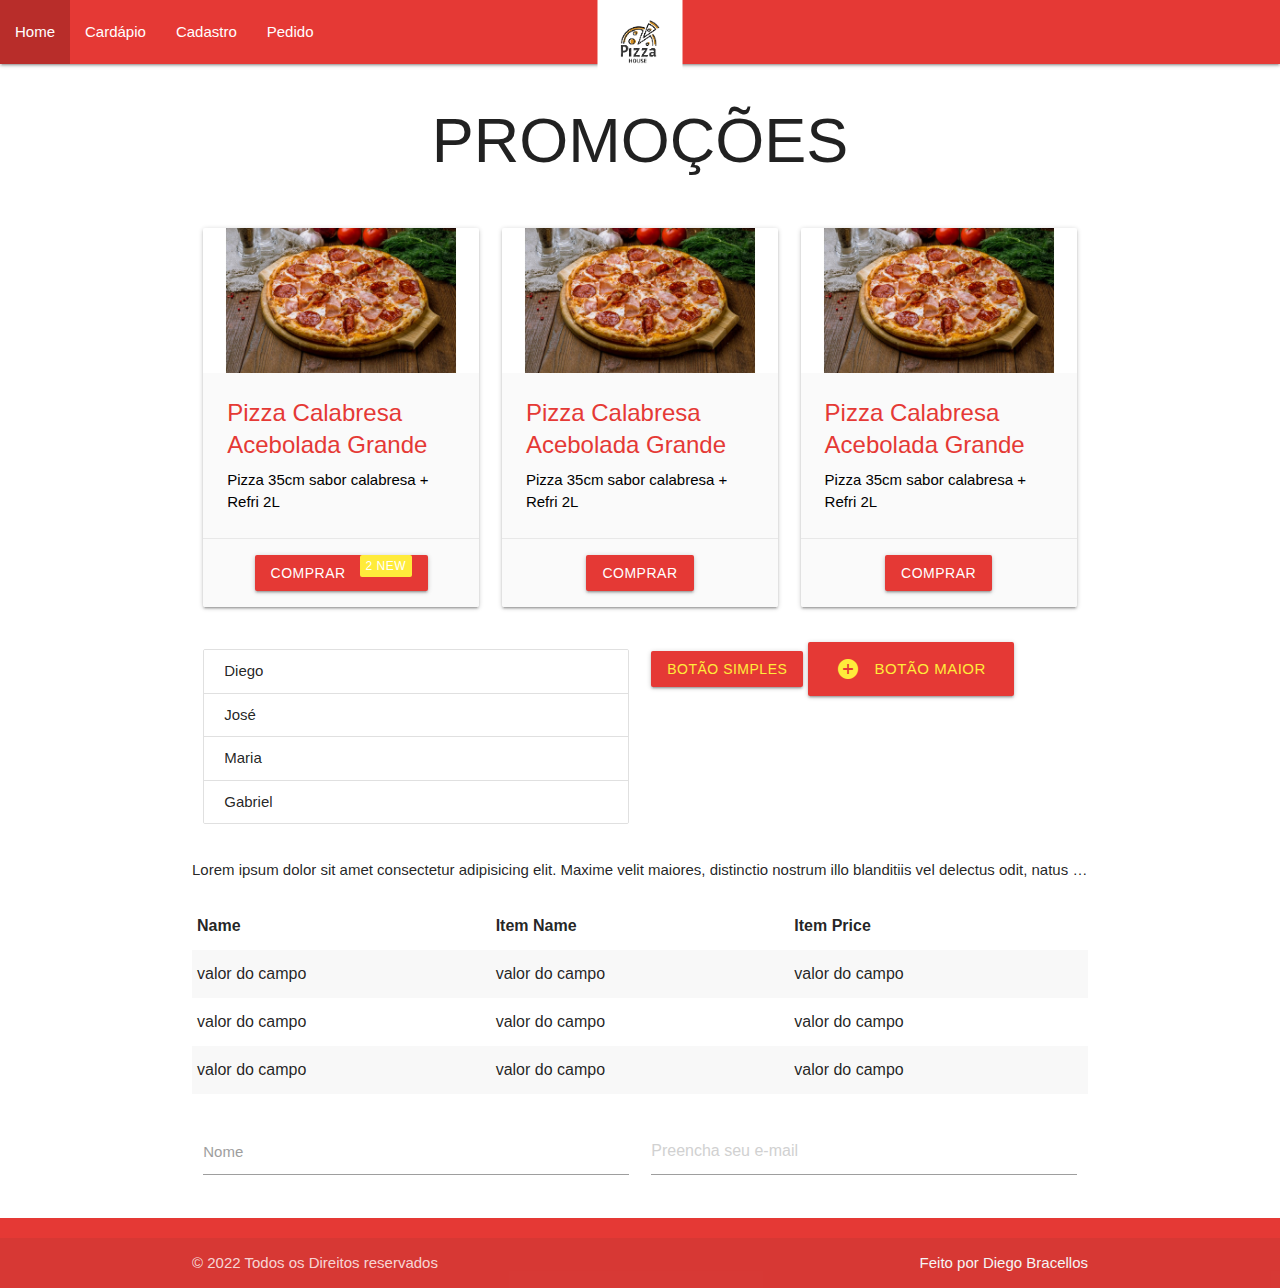
<file: index.html>
<head>
	<link href="https://fonts.googleapis.com/icon?family=Material+Icons" rel="stylesheet">
	<link rel="stylesheet" href="css/materialize.min.css">
	<link rel="stylesheet" type="text/css" href="css/app.css">
	<title>Henry Muniz </title>
</head>

<body>
	<nav class="red darken-1">
		<div class="nav-wrapper">
			<a href="#" class="brand-logo center"><img src="img/logo.pizzaria.png"></a>
			<ul id="nav-mobile" class="left hide-on-med-and-down">
				<li class="active"><a href="index.html" 1>Home</a></li>
				<li><a href="cardapio.html">Cardápio</a></li>
				<li><a href="cadastro.html">Cadastro</a></li>
				<li><a href="pedido.html">Pedido</a></li>
			</ul>
		</div>
	</nav>
	<main class="container">
		<div class="row">
			<h1 class="col m12 s12 center">
				PROMOÇÕES
			</h1>
		</div>
		<!-- inicio promoções -->
		<div class="row">
			<div class="col m4 s12">
				<div class="card grey lighten-5">
					<div class="card-image">
						<img src="img/pizza.jpg">
					</div>
					<div class="card-content red-text text-darken-1">
						<span class="card-title">Pizza Calabresa Acebolada Grande</span>
						<p class="black-text">Pizza 35cm sabor calabresa + Refri 2L</p>
					</div>
					<div class="card-action center">
						<a href="#" class="btn red darken-1">Comprar <span class="new badge yellow">2</span></a>
					</div>
				</div>
			</div>

			<div class="col m4 s12">
				<div class="card grey lighten-5">
					<div class="card-image">
						<img src="img/pizza.jpg">
					</div>
					<div class="card-content red-text text-darken-1">
						<span class="card-title">Pizza Calabresa Acebolada Grande</span>
						<p class="black-text">Pizza 35cm sabor calabresa + Refri 2L</p>
					</div>
					<div class="card-action center">
						<a href="#" class="btn red darken-1">Comprar</a>
					</div>
				</div>
			</div>

			<div class="col m4 s12">
				<div class="card grey lighten-5 hoverable">
					<div class="card-image">
						<img src="img/pizza.jpg">
					</div>
					<div class="card-content red-text text-darken-1">
						<span class="card-title">Pizza Calabresa Acebolada Grande</span>
						<p class="black-text">Pizza 35cm sabor calabresa + Refri 2L</p>
					</div>
					<div class="card-action center">
						<a href="#" class="btn red darken-1">Comprar</a>
					</div>
				</div>
			</div>
		</div>
		<!-- final das promoções -->
		<div class="row">
			<!-- inicio colection -->
			<div class="col m6 s12">
				<ul class="collection">
					<li class="collection-item">Diego</li>
					<li class="collection-item">José</li>
					<li class="collection-item">Maria</li>
					<li class="collection-item">Gabriel</li>
				</ul>
			</div>
			<!-- final colection -->
			<div class="col m6 s12">
				<a href="#" class="btn red darken-1 yellow-text">Botão simples</a>
				<a href="#" class="btn red darken-1 yellow-text btn-large">Botão maior <i
						class="material-icons left">add_circle</i></a>
			</div>
		</div>

		<div class="row">
			<p class="truncate">Lorem ipsum dolor sit amet consectetur adipisicing elit. Maxime velit maiores,
				distinctio nostrum illo
				blanditiis vel delectus odit, natus alias sit tenetur officiis pariatur nesciunt, deleniti aliquam
				necessitatibus. Pariatur, quaerat!</p>
		</div>

		<div class="row">
			<table class="striped highlight responsive-table">
				<thead>
					<tr>
						<th>Name</th>
						<th>Item Name</th>
						<th>Item Price</th>
					</tr>
				</thead>
				<tbody>
					<tr>
						<td>valor do campo</td>
						<td>valor do campo</td>
						<td>valor do campo</td>
					</tr>
					<tr>
						<td>valor do campo</td>
						<td>valor do campo</td>
						<td>valor do campo</td>
					</tr>
					<tr>
						<td>valor do campo</td>
						<td>valor do campo</td>
						<td>valor do campo</td>
					</tr>
				</tbody>
			</table>
		</div>

		<div class="row">
			<form action="#">
				<div class="input-field col s6"> 
					<input type="text" name="nome" class="required">
					<label for="nome">Nome</label>
				</div>
				<div class="input-field col s6">
					<input type="text" name="email" class="required" placeholder="Preencha seu e-mail">
				</div>
			</form>
		</div>

	</main>
	<!-- inicio rodape -->
	<footer class="page-footer red darken-1">
		<div class="footer-copyright">
			<div class="container">
				© 2022 Todos os Direitos reservados
				<a class="grey-text text-lighten-4 right" href="#!">Feito por Diego Bracellos</a>
			</div>
		</div>
	</footer>
	<!-- final do rodape -->
</body>

</html>
</file>
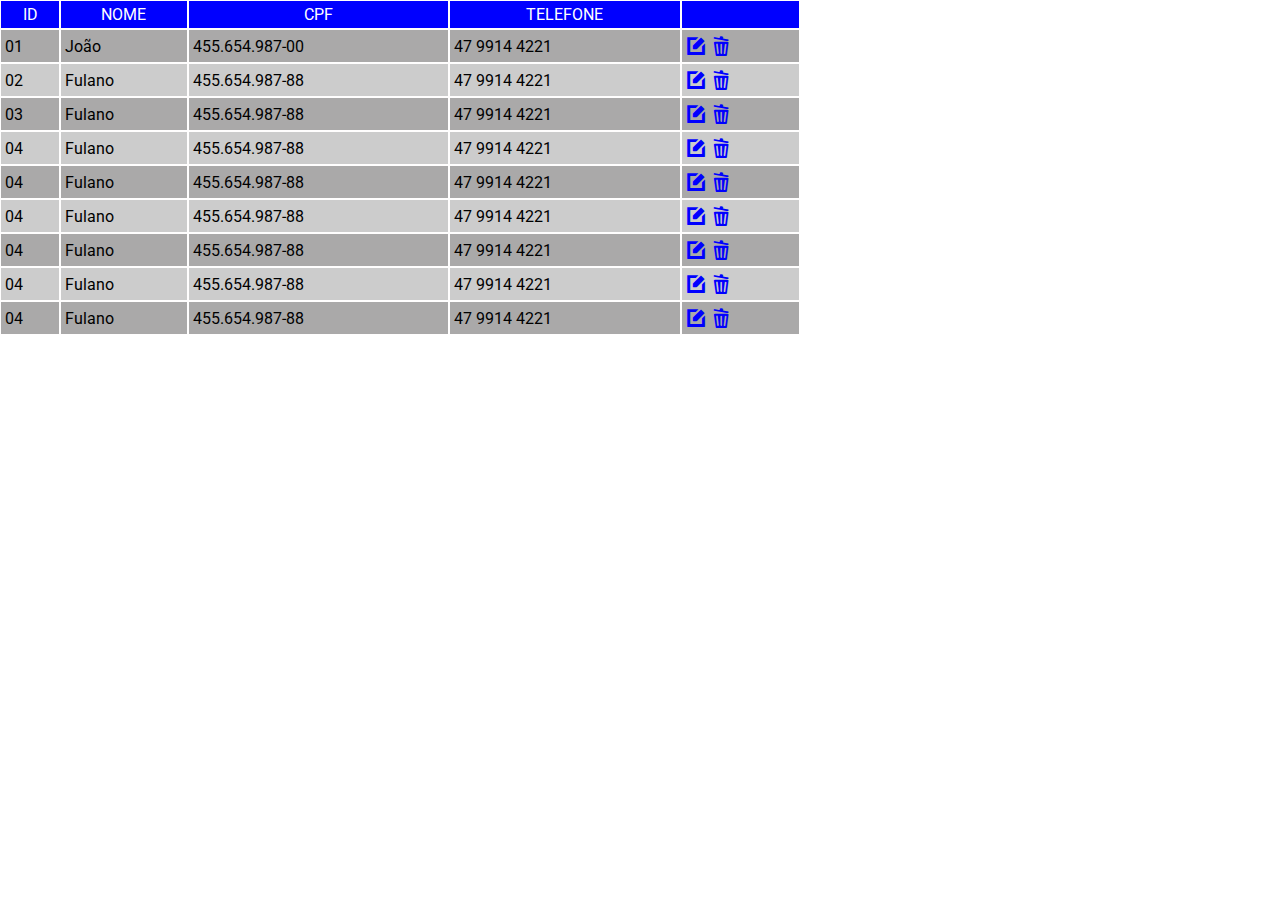
<file: Aula 3 CSS/index.html>
<!DOCTYPE html>
<html lang="pt-br">

<head>
    <meta charset="UTF-8">
    <meta http-equiv="X-UA-Compatible" content="IE=edge">
    <meta name="viewport" content="width=device-width, initial-scale=1.0">
    <title>Primeira aula de CSS</title>
    <link rel="stylesheet" type="text/css" href="css/app.css">
    <link rel="stylesheet" href="icofont/icofont.min.css">
</head>

<body>
    <!-- <div class="violet">
        <h1 class="titulo" id=tituloPagina name="Henry">Henry Muniz completo </h1>

        <h1>Henry Muniz sem atributos </h1>

        <h1 name="Henry">Henry Muniz2 </h1>

        <h1 id=tituloPagina>Henry Muniz3 </h1>

        <p> Lorem ipsum dolor sit amet consectetur adipisicing elit. Est debitis aperiam molestiae, unde
            soluta cum aut
            placeat totam omnis repellendus obcaecati iusto! Ipsum, ducimus amet? Deserunt maxime sit odit facere?
            Lorem ipsum dolor sit amet consectetur adipisicing elit. Accusantium repellat amet voluptate dolore
            voluptatem dolor iure provident obcaecati minima et blanditiis hic mollitia ex recusandae quia, sit nobis
            est minus?
            Lorem ipsum dolor sit amet, consectetur adipisicing elit. Sapiente id doloremque molestiae quasi minus
            eligendi suscipit earum repudiandae, unde necessitatibus delectus adipisci porro illo hic. Repellendus
            dignissimos voluptates laborum ut!
        </p>
        <a href="#" title="Editar registro" class="linkpersonalizado">Link 1</a>
        <a href="#" title="Editar registro">link 2</a>
        <a href="#" title="Editar registro">link 3</a>
        <a href="#" title="Editar registro">Link 4 </a>
    </div>

    <div class="brown">
        <div class="coluna">coluna esquerda</div>
        <div class="coluna corred">coluna direita</div>
    </div> -->

    <table cellspacing="0">
        <tr class="titulo">
            <td>ID</td>
            <td>NOME</td>
            <td>CPF</td>
            <td>TELEFONE</td>
            <td>&nbsp;</td>
        </tr>
        <tr>
            <td>01</td>
            <td>João</td>
            <td>455.654.987-00</td>
            <td>47 9914 4221</td>
            <td>
                <a href="#" title="Editar  registro"><i class="icofont-edit"></i> </a>
                <a href="#" title="Excluir registro"><i class="icofont-ui-delete"></i> </a>
            </td>
        </tr>
        <tr>
            <td>02</td>
            <td>Fulano</td>
            <td>455.654.987-88</td>
            <td>47 9914 4221</td>
            <td>
                <a href="#" title="Editar registro"><i class="icofont-edit"></i> </a>
                <a href="#" title="Excluir registro"><i class="icofont-ui-delete"></i> </a>
            </td>
        </tr>
        <tr>
            <td>03</td>
            <td>Fulano</td>
            <td>455.654.987-88</td>
            <td>47 9914 4221</td>
            <td>
                <a href="#" title="Editar registro"><i class="icofont-edit"></i> </a>
                <a href="#" title="Excluir registro"><i class="icofont-ui-delete"></i> </a>
            </td>
        </tr>
        <tr>
            <td>04</td>
            <td>Fulano</td>
            <td>455.654.987-88</td>
            <td>47 9914 4221</td>
            <td>
                <a href="#" title="Editar registro"><i class="icofont-edit"></i> </a>
                <a href="#" title="Excluir registro"><i class="icofont-ui-delete"></i> </a>
            </td>
        </tr>
        <tr>
            <td>04</td>
            <td>Fulano</td>
            <td>455.654.987-88</td>
            <td>47 9914 4221</td>
            <td>
                <a href="#" title="Editar registro"><i class="icofont-edit"></i> </a>
                <a href="#" title="Excluir registro"><i class="icofont-ui-delete"></i> </a>
            </td>
        </tr>
        <tr>
            <td>04</td>
            <td>Fulano</td>
            <td>455.654.987-88</td>
            <td>47 9914 4221</td>
            <td>
                <a href="#" title="Editar registro"><i class="icofont-edit"></i> </a>
                <a href="#" title="Excluir registro"><i class="icofont-ui-delete"></i> </a>
            </td>
        </tr>
        <tr>
            <td>04</td>
            <td>Fulano</td>
            <td>455.654.987-88</td>
            <td>47 9914 4221</td>
            <td>
                <a href="#" title="Editar registro"><i class="icofont-edit"></i> </a>
                <a href="#" title="Excluir registro"><i class="icofont-ui-delete"></i> </a>
            </td>
        </tr>
        <tr>
            <td>04</td>
            <td>Fulano</td>
            <td>455.654.987-88</td>
            <td>47 9914 4221</td>
            <td>
                <a href="#" title="Editar registro"><i class="icofont-edit"></i> </a>
                <a href="#" title="Excluir registro"><i class="icofont-ui-delete"></i> </a>
            </td>
        </tr>
        <tr>
            <td>04</td>
            <td>Fulano</td>
            <td>455.654.987-88</td>
            <td>47 9914 4221</td>
            <td>
                <a href="#" title="Editar registro"><i class="icofont-edit"></i> </a>
                <a href="#" title="Excluir registro"><i class="icofont-ui-delete"></i> </a>
            </td>
        </tr>
    </table>
</body>

</html>
</file>
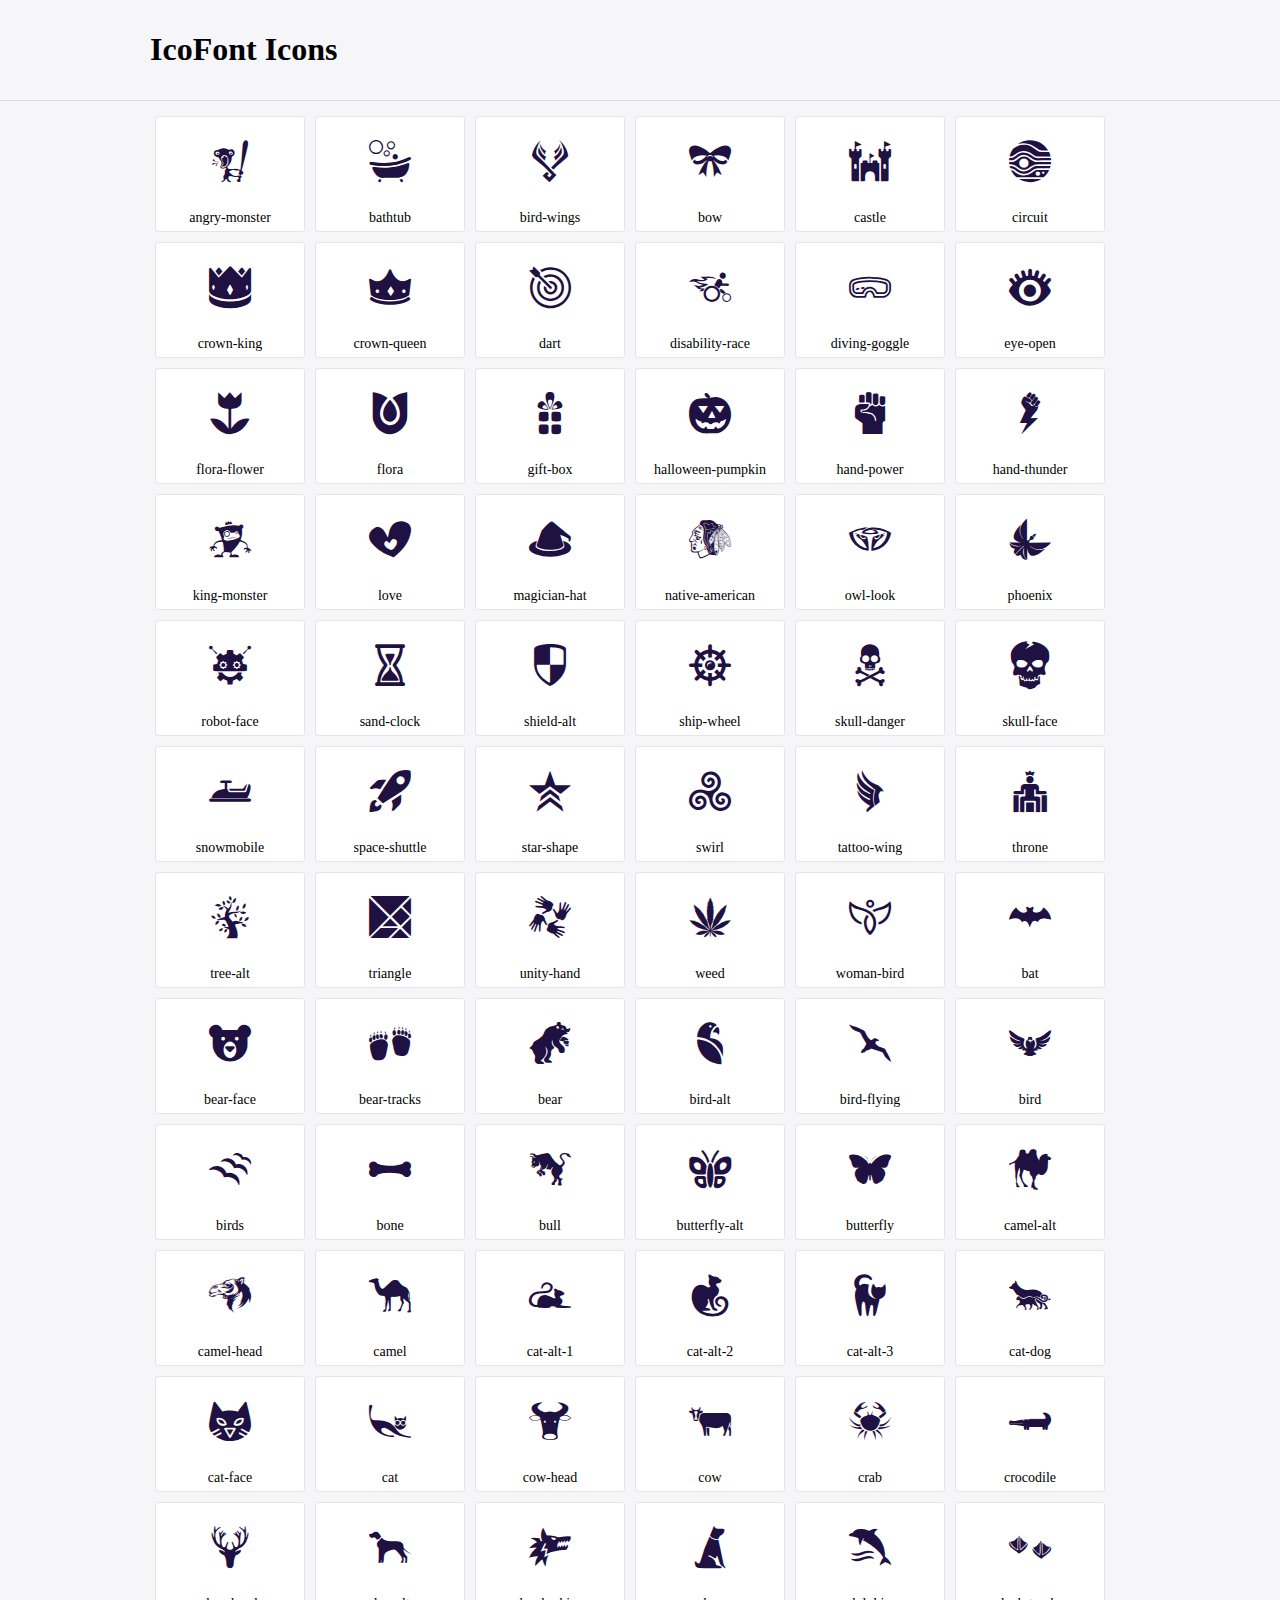
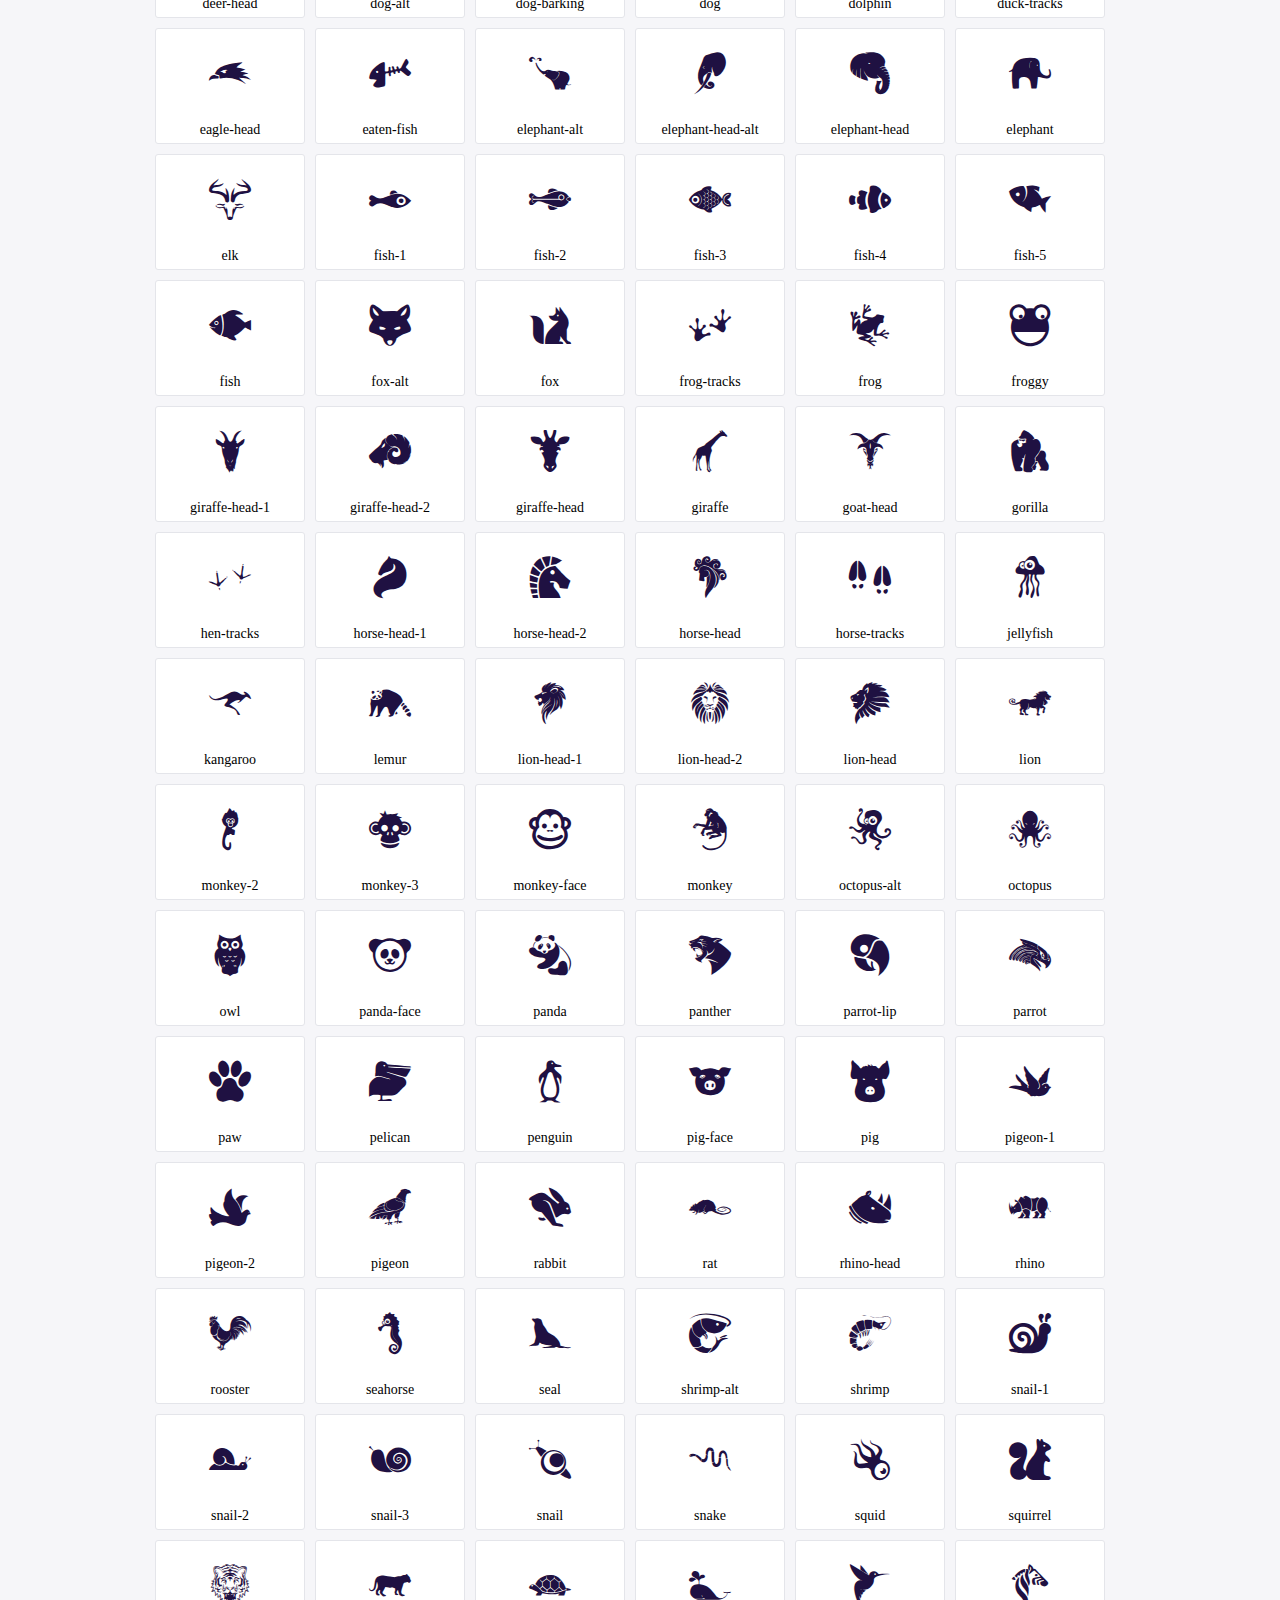
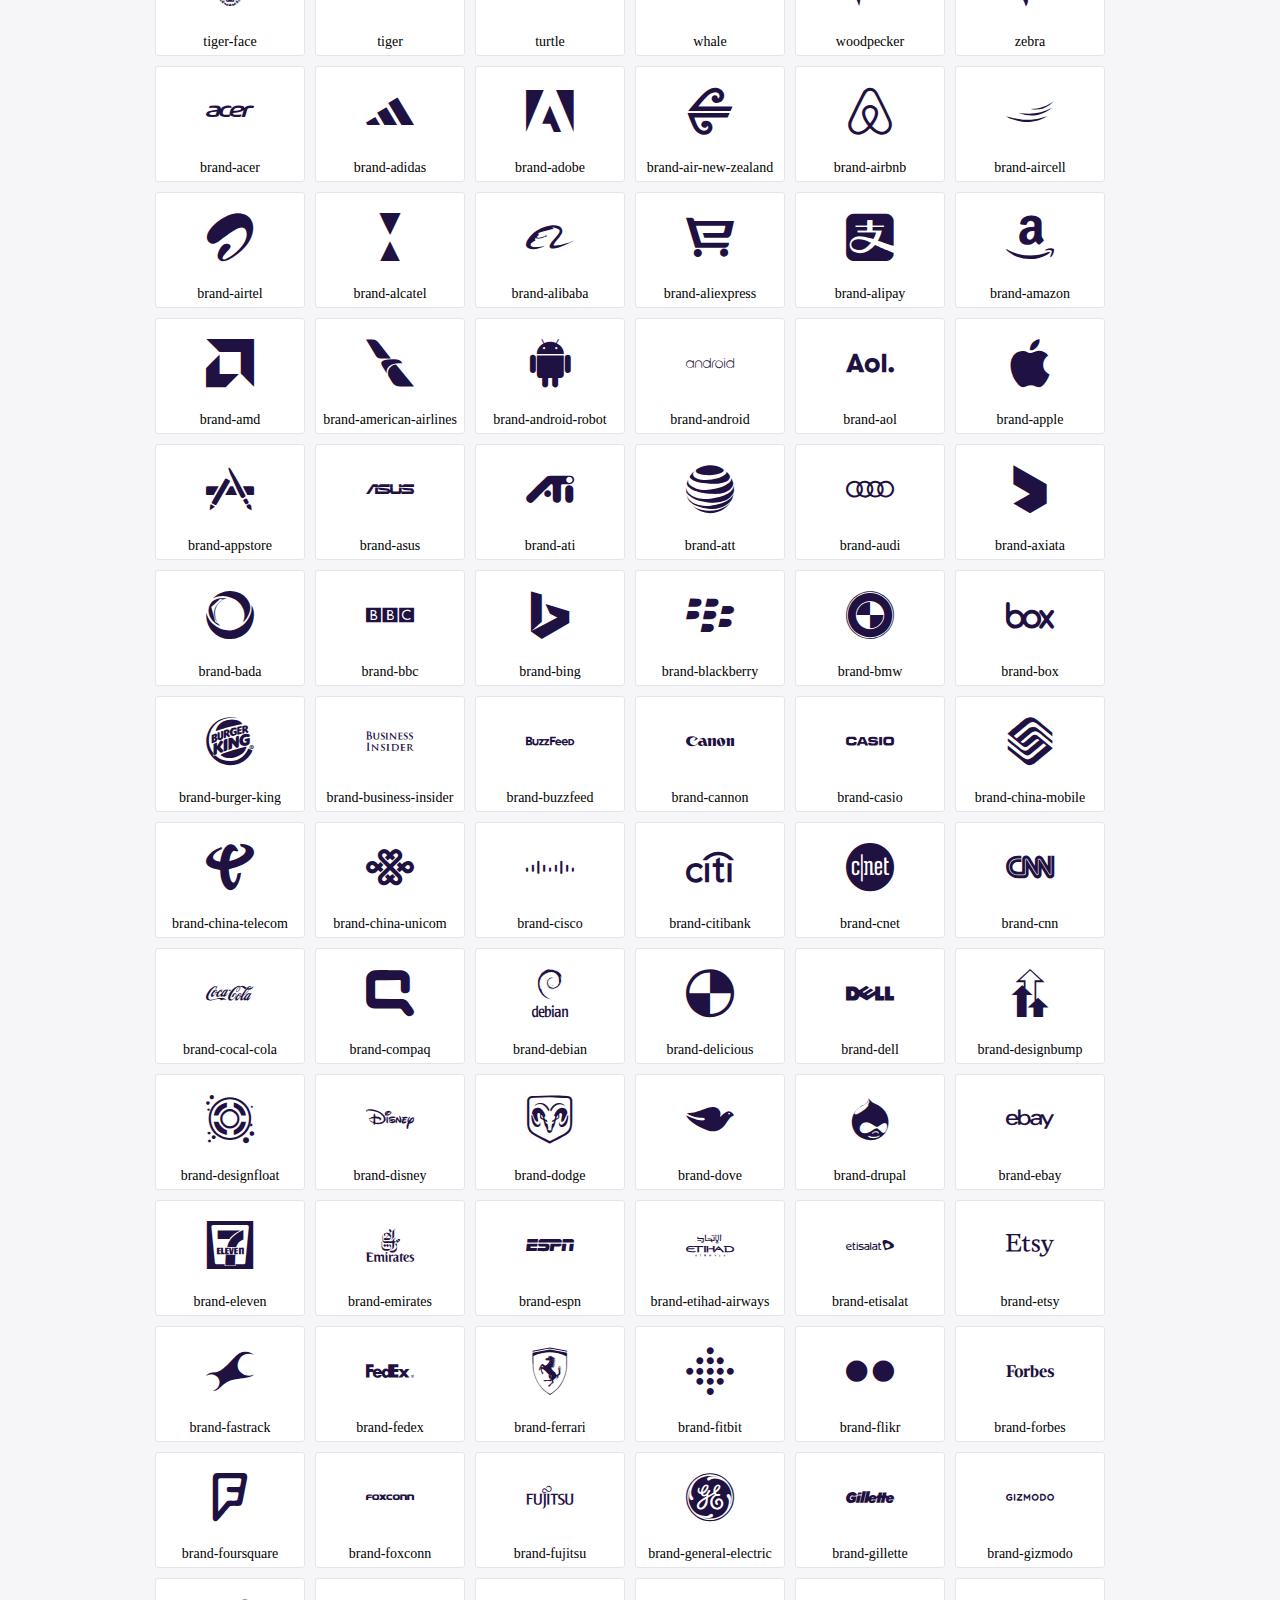
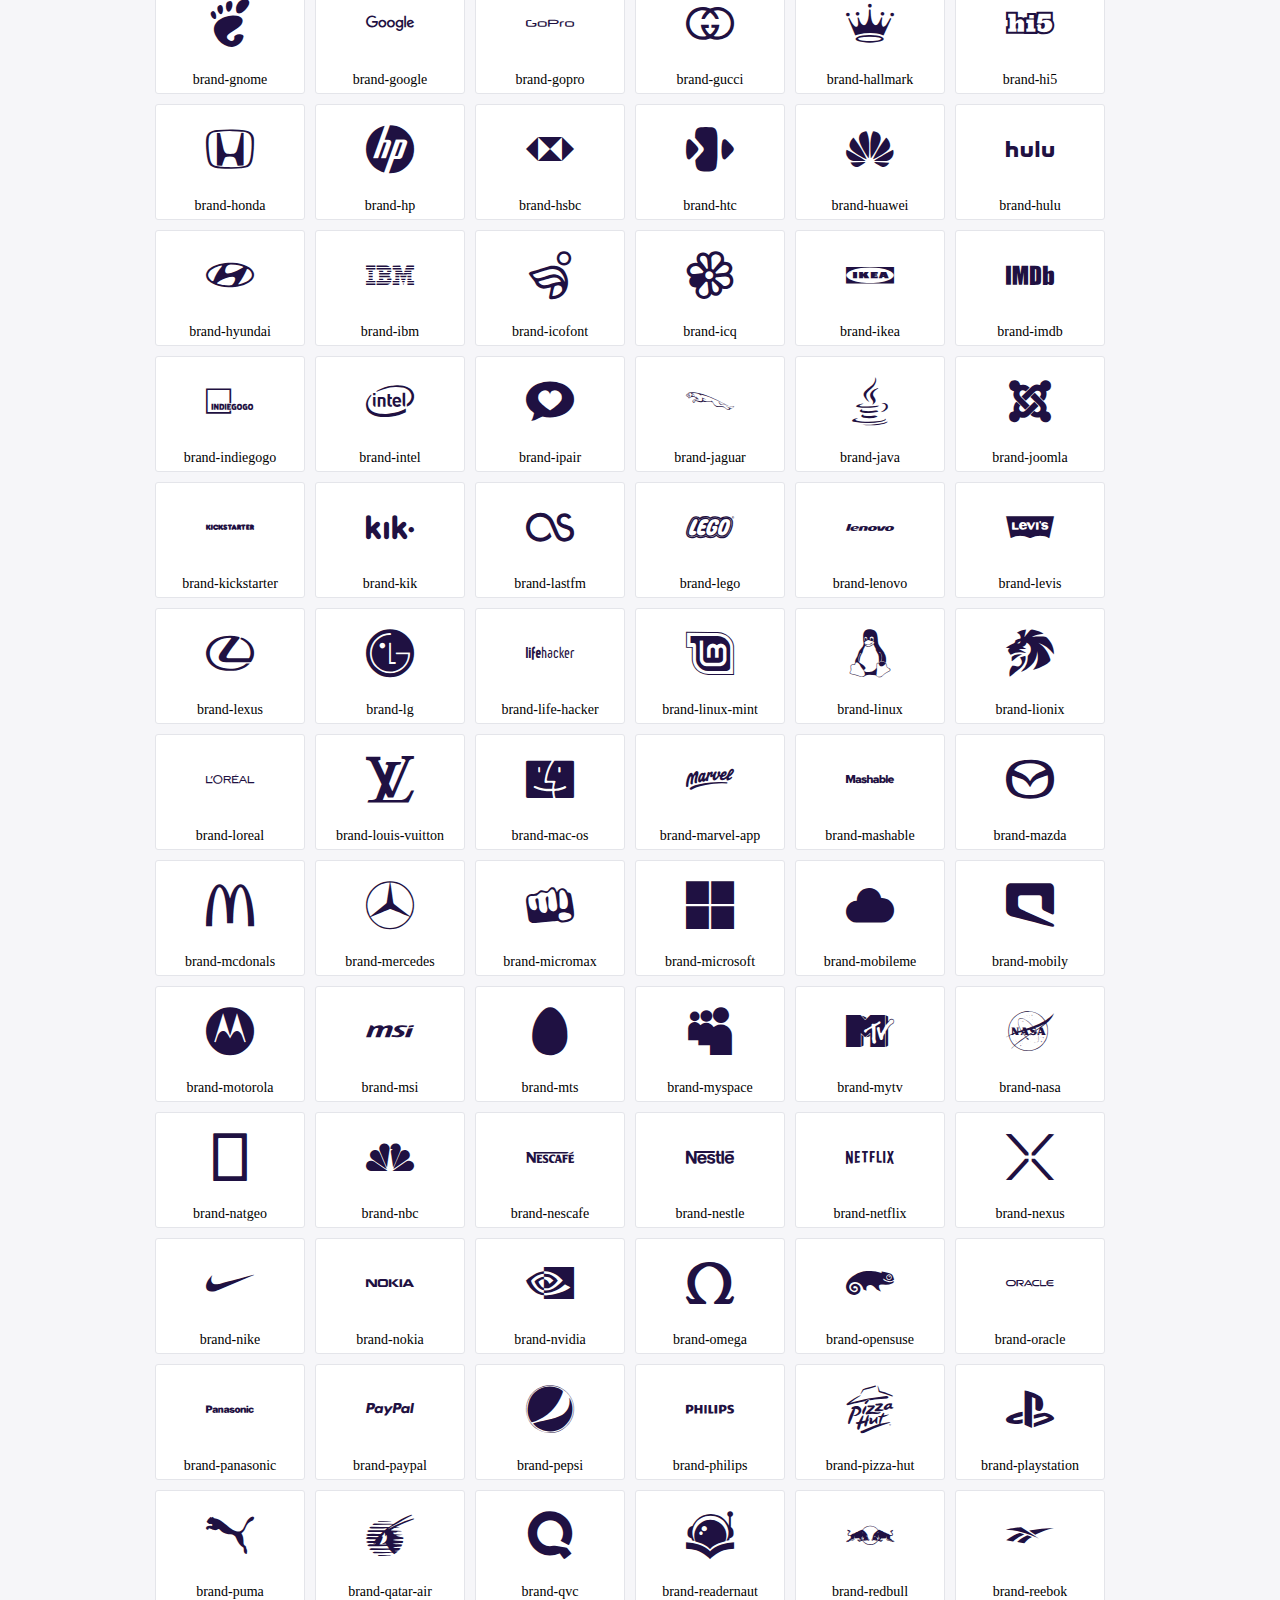
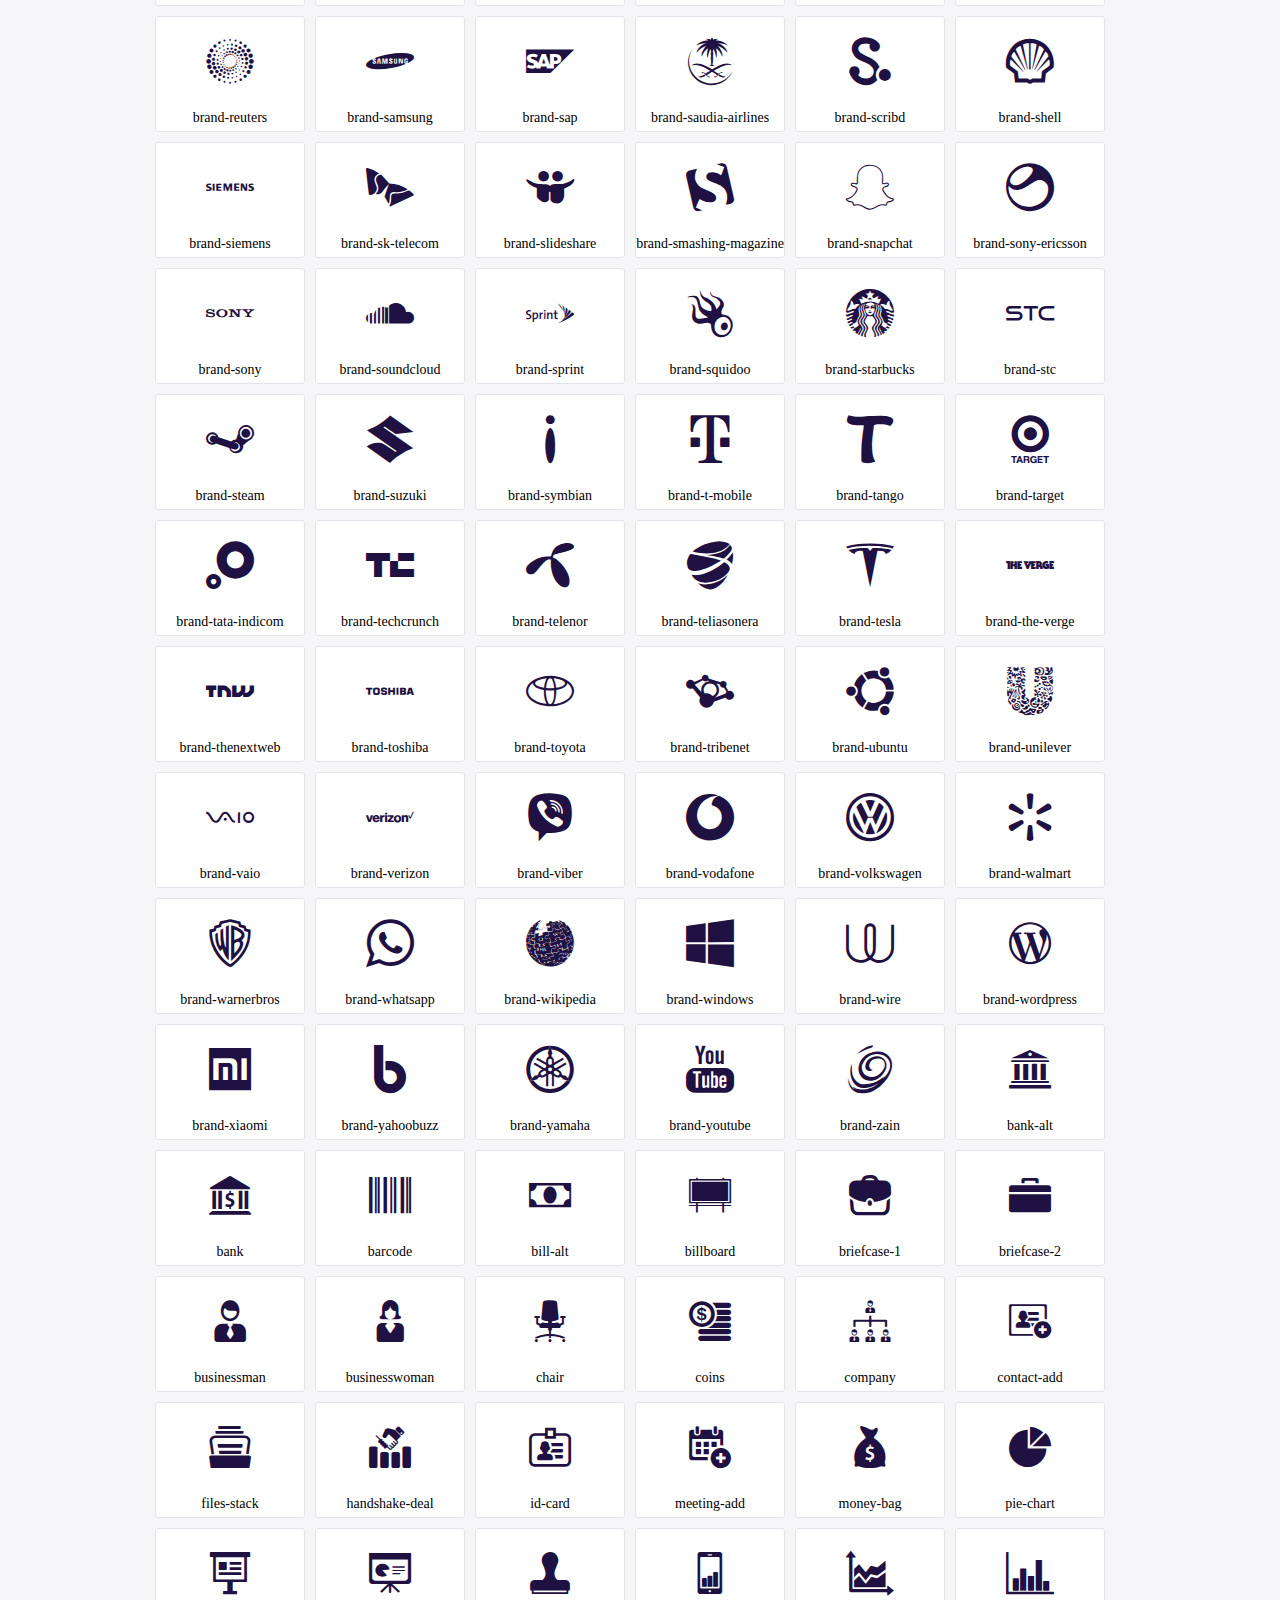
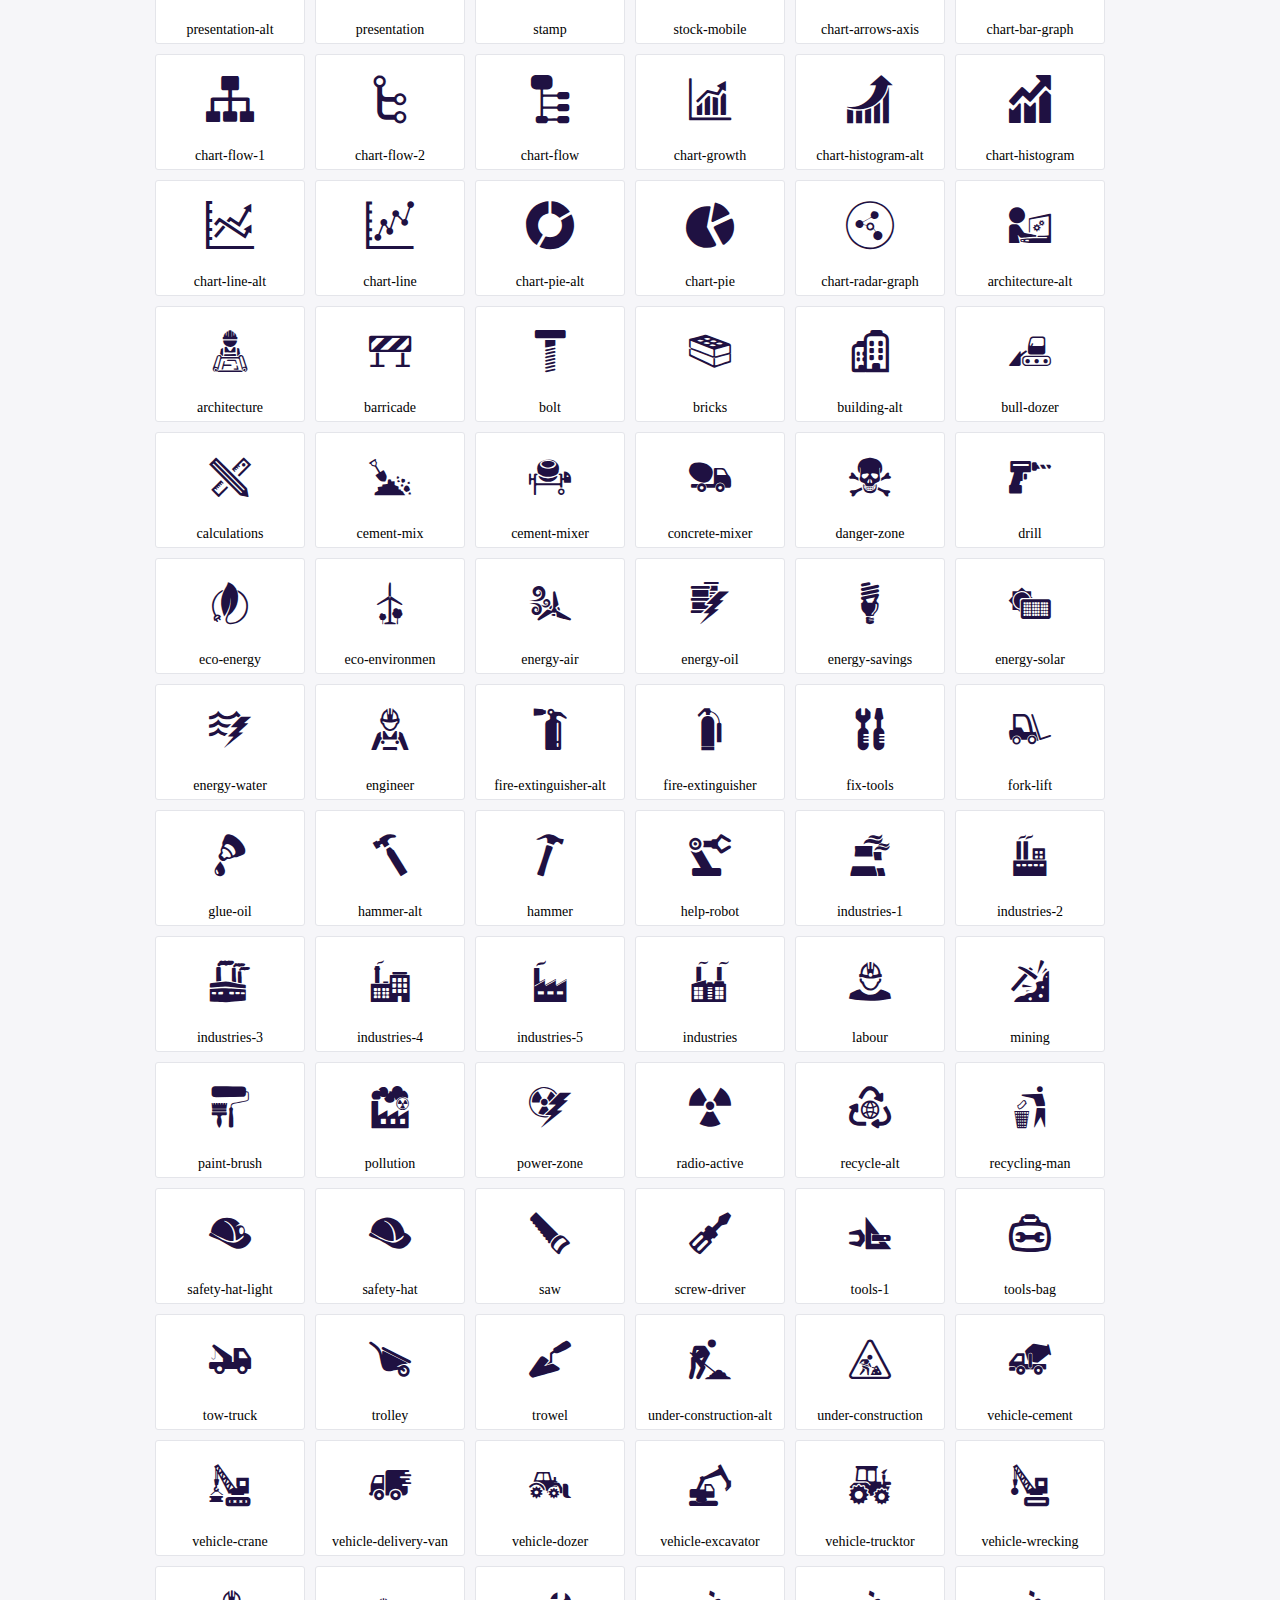
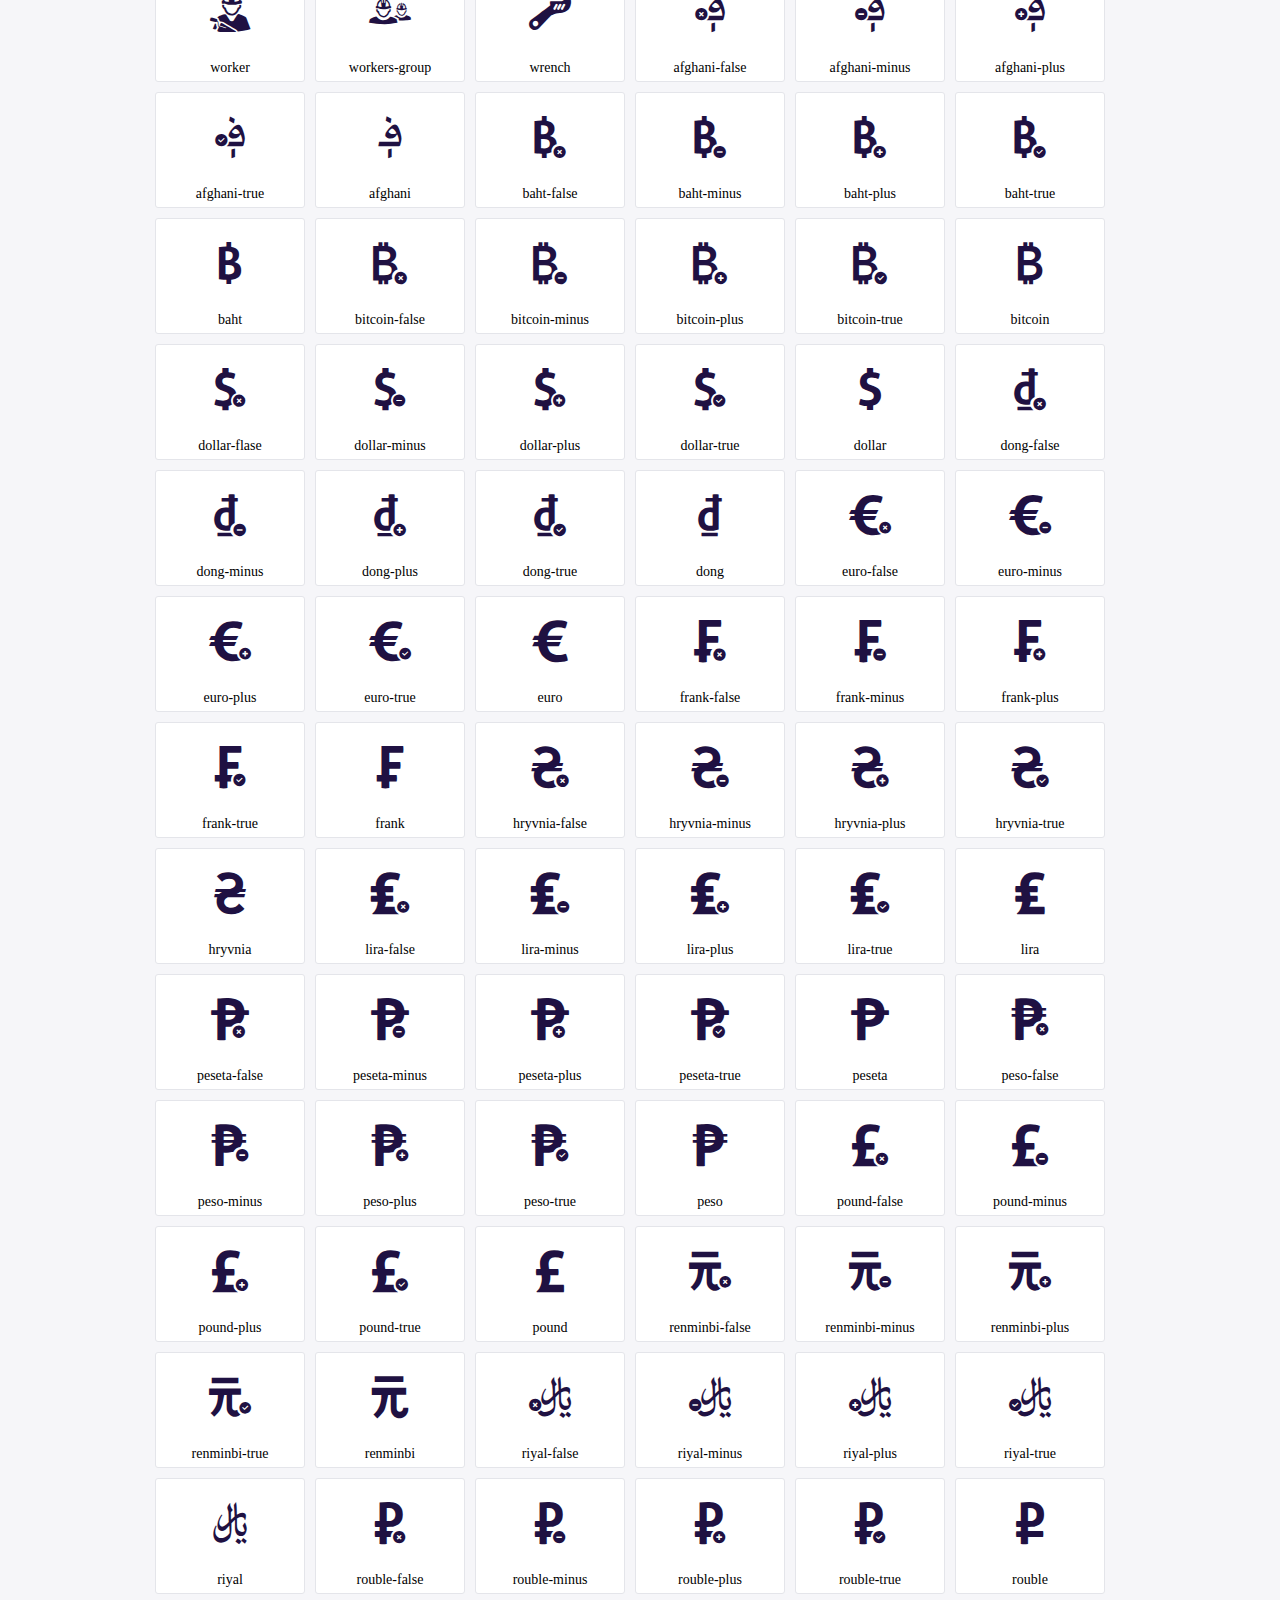
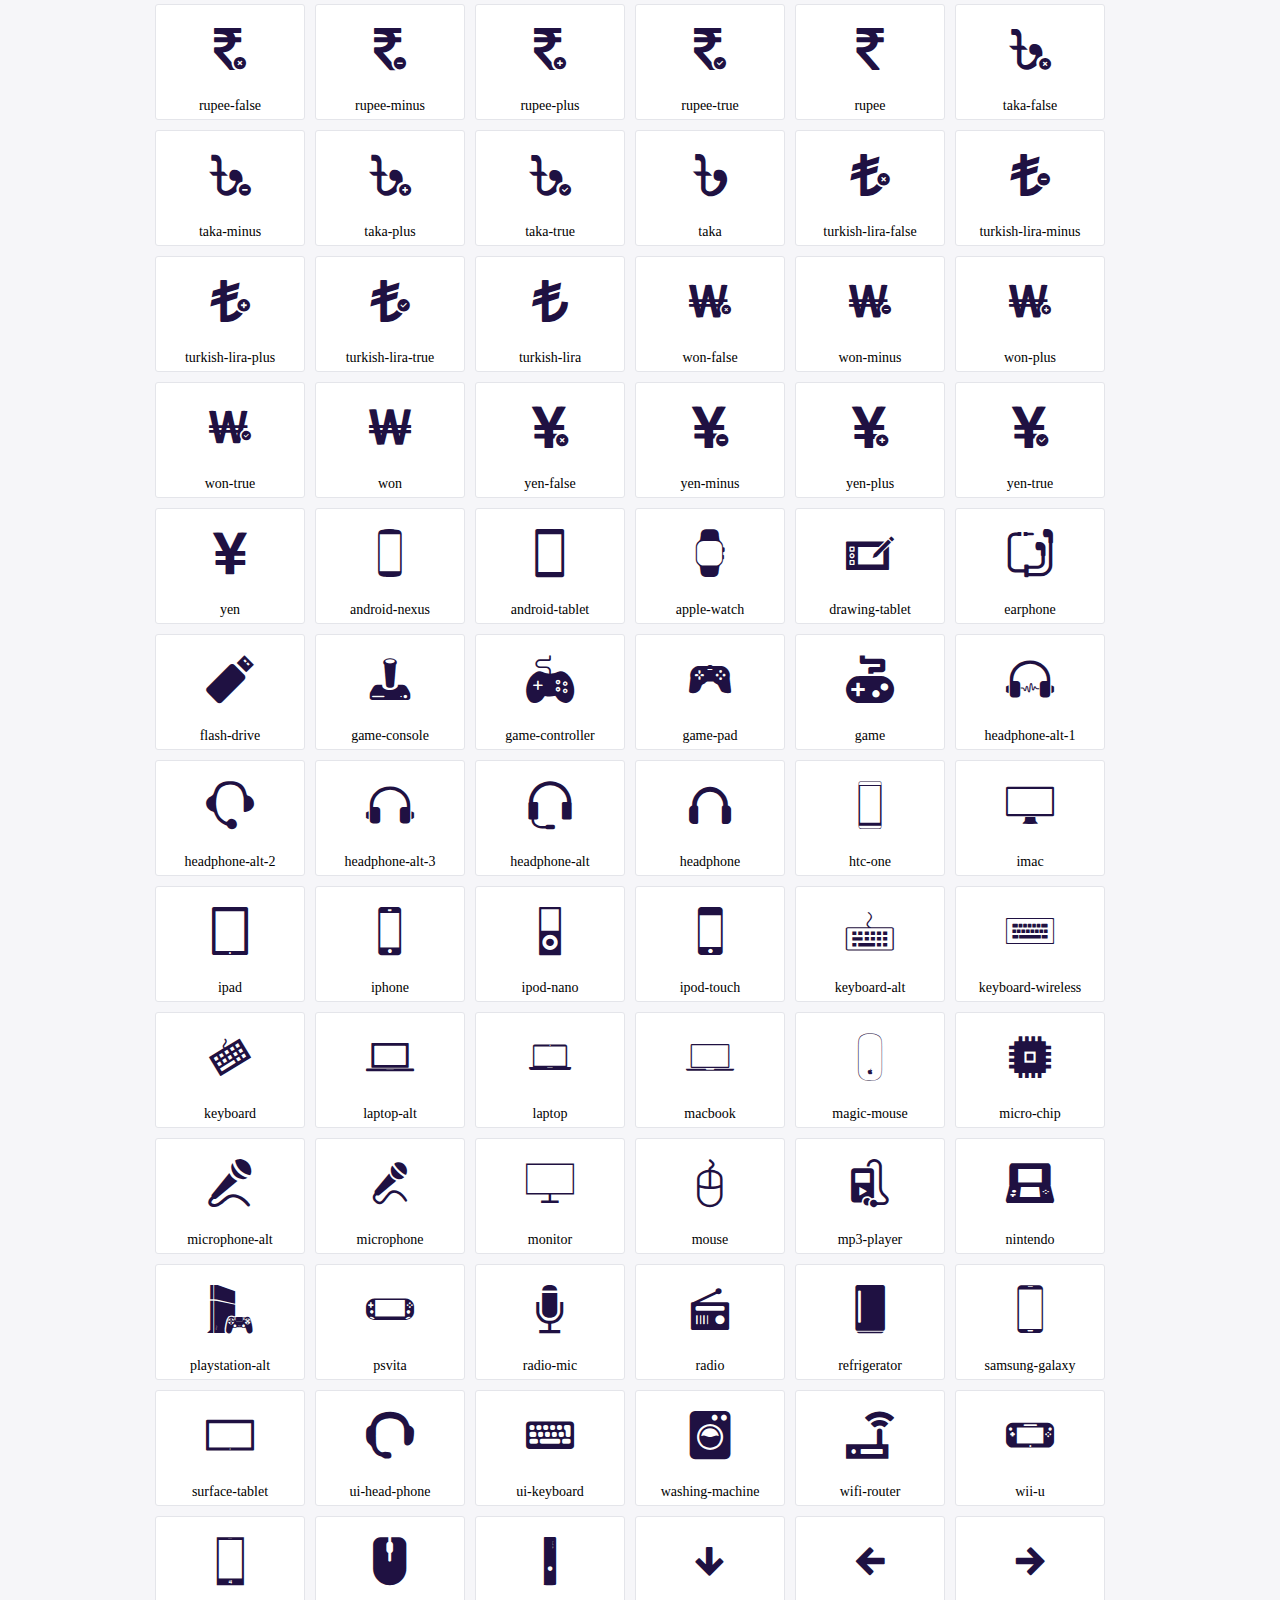
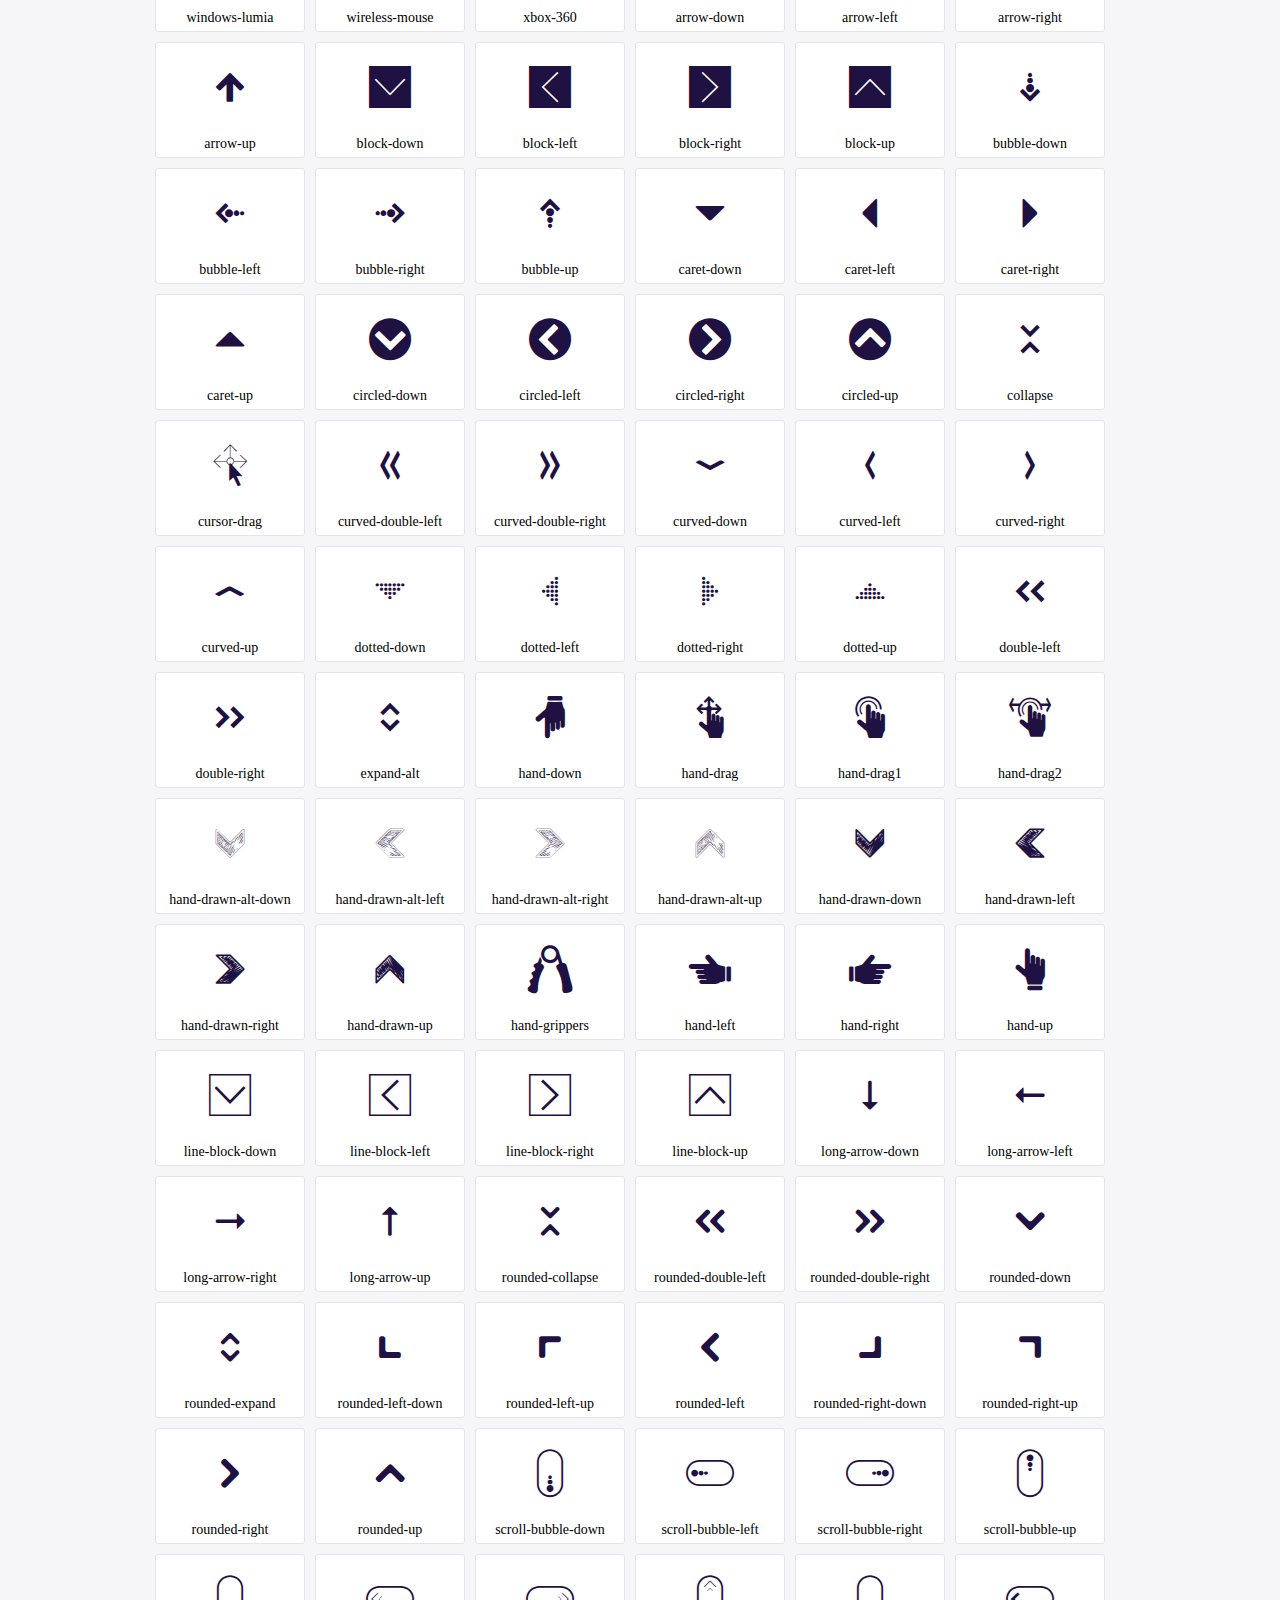
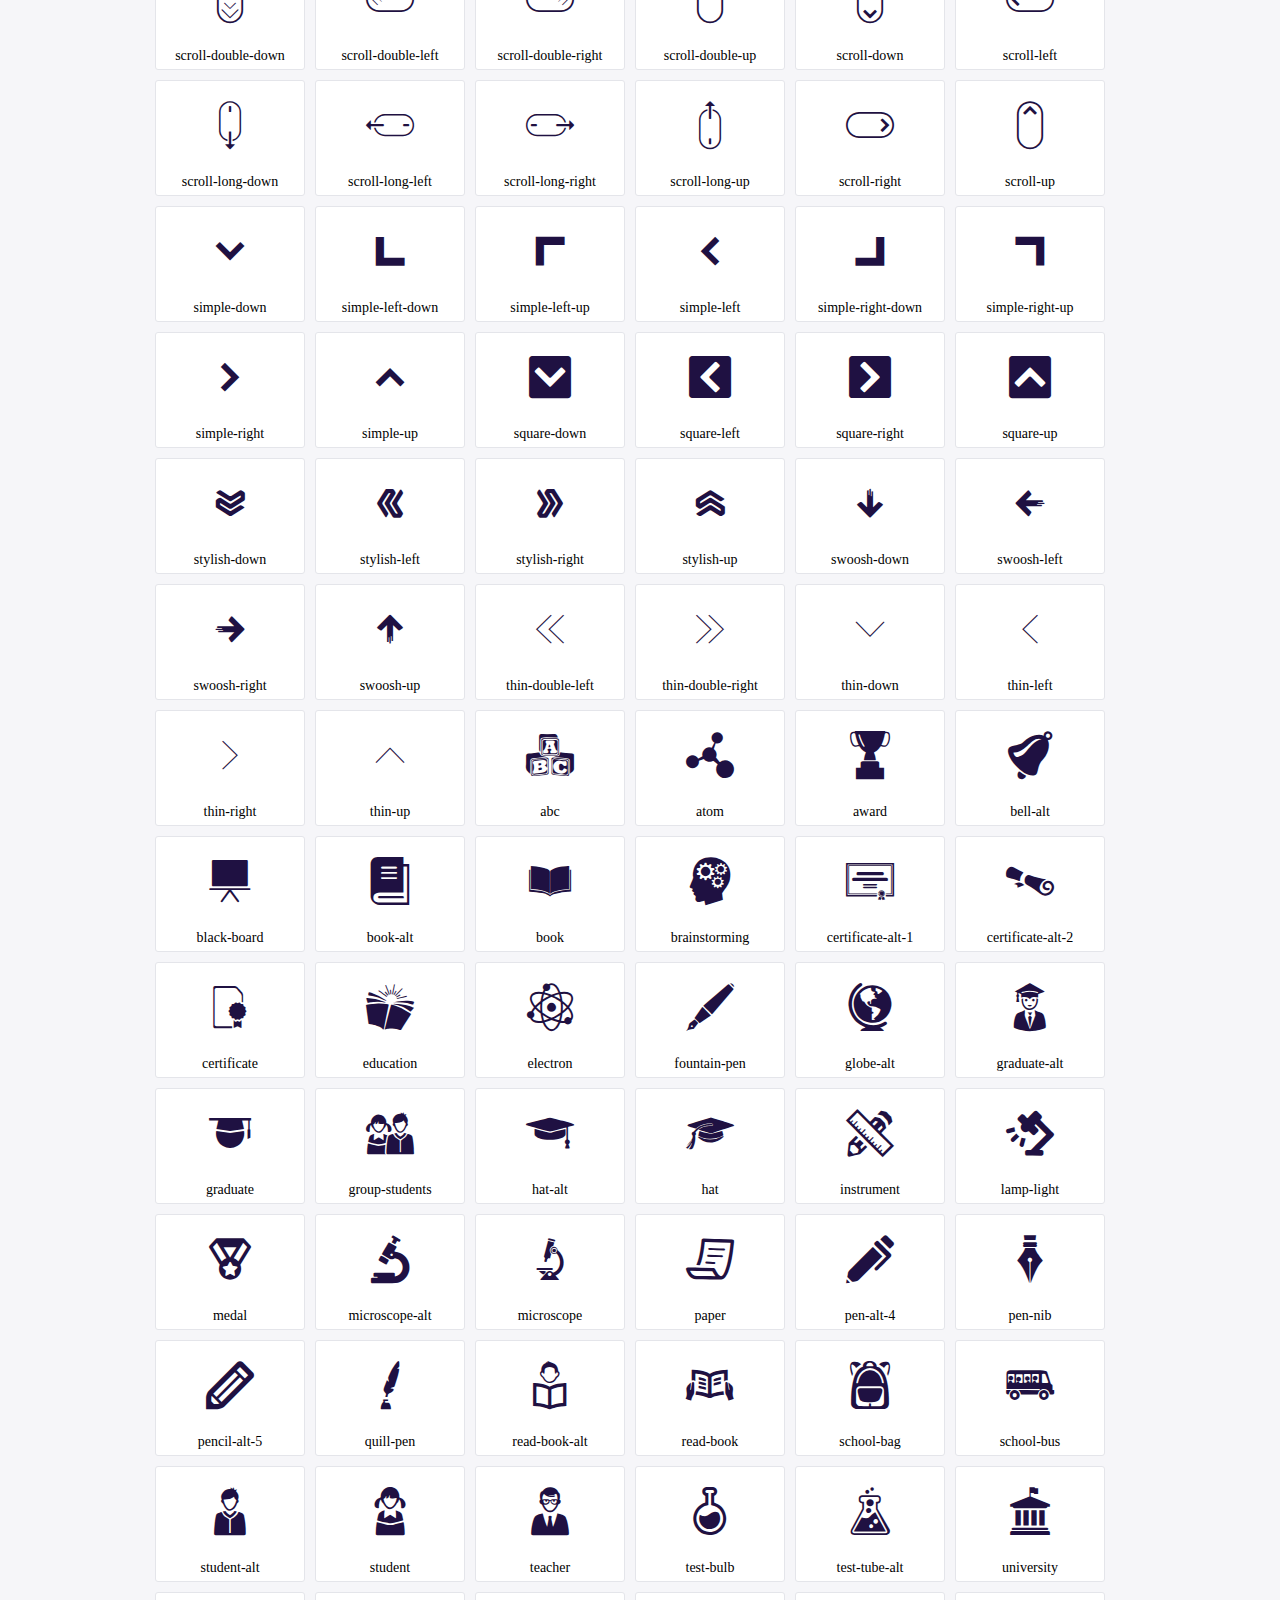
<file: icofont/demo.html>
<!DOCTYPE html>
	<html>
	<head>
		<meta charset="utf-8">
		<title>Examples | IcoFont</title>
		<link rel="stylesheet" type="text/css" href="./icofont.min.css">
		<style type="text/css">
			body {
				margin: 0;
				padding: 0;
				background: #F6F6F9;
			}
			.header {
				border-bottom: 1px solid #DCDCE1;
				padding: 10px 0;
				margin-bottom: 10px;
			}
			.container {
				width: 980px;
				margin: 0 auto;
			}
			.ico-title {
				font-size: 2em;
			}
			.iconlist {
				margin: 0;
				padding: 0;
				list-style: none;
				text-align: center;
				width: 100%;
				display: flex;
				flex-wrap: wrap;
				flex-direction: row;
			}
			.iconlist li {
				position: relative;
				margin: 5px;
				width: 150px;
				cursor: pointer;
			}
			.iconlist li .icon-holder {
				position: relative;
				text-align: center;
				border-radius: 3px;
				overflow: hidden;
				padding-bottom: 5px;
				background: #ffffff;
				border: 1px solid #E4E5EA;
				transition: all 0.2s linear 0s;
			}
			.iconlist li .icon-holder:hover {
				background: #00C3DA;
				color: #ffffff;
			}
			.iconlist li .icon-holder:hover .icon i {
				color: #ffffff;
			}
			.iconlist li .icon-holder .icon {
				padding: 20px;
				text-align: center;
			}
			.iconlist li .icon-holder .icon i {
				font-size: 3em;
				color: #1F1142;
			}
			.iconlist li .icon-holder span {
				font-size: 14px;
				display: block;
				margin-top: 5px;
				border-radius: 3px;
			}
		</style>
	</head>
	<body>
	<div class="header">
		<div class="container">
			<h1 class="ico-title"> IcoFont Icons </h1>
		</div>
	</div>
	<div class="container">
		<ul class="iconlist">
		
		<li>
			<div class="icon-holder">
				<div class="icon"> 
					<i class="icofont-angry-monster"></i>
				</div> 
				<span> angry-monster </span>
			</div>
		</li>
		
		<li>
			<div class="icon-holder">
				<div class="icon"> 
					<i class="icofont-bathtub"></i>
				</div> 
				<span> bathtub </span>
			</div>
		</li>
		
		<li>
			<div class="icon-holder">
				<div class="icon"> 
					<i class="icofont-bird-wings"></i>
				</div> 
				<span> bird-wings </span>
			</div>
		</li>
		
		<li>
			<div class="icon-holder">
				<div class="icon"> 
					<i class="icofont-bow"></i>
				</div> 
				<span> bow </span>
			</div>
		</li>
		
		<li>
			<div class="icon-holder">
				<div class="icon"> 
					<i class="icofont-castle"></i>
				</div> 
				<span> castle </span>
			</div>
		</li>
		
		<li>
			<div class="icon-holder">
				<div class="icon"> 
					<i class="icofont-circuit"></i>
				</div> 
				<span> circuit </span>
			</div>
		</li>
		
		<li>
			<div class="icon-holder">
				<div class="icon"> 
					<i class="icofont-crown-king"></i>
				</div> 
				<span> crown-king </span>
			</div>
		</li>
		
		<li>
			<div class="icon-holder">
				<div class="icon"> 
					<i class="icofont-crown-queen"></i>
				</div> 
				<span> crown-queen </span>
			</div>
		</li>
		
		<li>
			<div class="icon-holder">
				<div class="icon"> 
					<i class="icofont-dart"></i>
				</div> 
				<span> dart </span>
			</div>
		</li>
		
		<li>
			<div class="icon-holder">
				<div class="icon"> 
					<i class="icofont-disability-race"></i>
				</div> 
				<span> disability-race </span>
			</div>
		</li>
		
		<li>
			<div class="icon-holder">
				<div class="icon"> 
					<i class="icofont-diving-goggle"></i>
				</div> 
				<span> diving-goggle </span>
			</div>
		</li>
		
		<li>
			<div class="icon-holder">
				<div class="icon"> 
					<i class="icofont-eye-open"></i>
				</div> 
				<span> eye-open </span>
			</div>
		</li>
		
		<li>
			<div class="icon-holder">
				<div class="icon"> 
					<i class="icofont-flora-flower"></i>
				</div> 
				<span> flora-flower </span>
			</div>
		</li>
		
		<li>
			<div class="icon-holder">
				<div class="icon"> 
					<i class="icofont-flora"></i>
				</div> 
				<span> flora </span>
			</div>
		</li>
		
		<li>
			<div class="icon-holder">
				<div class="icon"> 
					<i class="icofont-gift-box"></i>
				</div> 
				<span> gift-box </span>
			</div>
		</li>
		
		<li>
			<div class="icon-holder">
				<div class="icon"> 
					<i class="icofont-halloween-pumpkin"></i>
				</div> 
				<span> halloween-pumpkin </span>
			</div>
		</li>
		
		<li>
			<div class="icon-holder">
				<div class="icon"> 
					<i class="icofont-hand-power"></i>
				</div> 
				<span> hand-power </span>
			</div>
		</li>
		
		<li>
			<div class="icon-holder">
				<div class="icon"> 
					<i class="icofont-hand-thunder"></i>
				</div> 
				<span> hand-thunder </span>
			</div>
		</li>
		
		<li>
			<div class="icon-holder">
				<div class="icon"> 
					<i class="icofont-king-monster"></i>
				</div> 
				<span> king-monster </span>
			</div>
		</li>
		
		<li>
			<div class="icon-holder">
				<div class="icon"> 
					<i class="icofont-love"></i>
				</div> 
				<span> love </span>
			</div>
		</li>
		
		<li>
			<div class="icon-holder">
				<div class="icon"> 
					<i class="icofont-magician-hat"></i>
				</div> 
				<span> magician-hat </span>
			</div>
		</li>
		
		<li>
			<div class="icon-holder">
				<div class="icon"> 
					<i class="icofont-native-american"></i>
				</div> 
				<span> native-american </span>
			</div>
		</li>
		
		<li>
			<div class="icon-holder">
				<div class="icon"> 
					<i class="icofont-owl-look"></i>
				</div> 
				<span> owl-look </span>
			</div>
		</li>
		
		<li>
			<div class="icon-holder">
				<div class="icon"> 
					<i class="icofont-phoenix"></i>
				</div> 
				<span> phoenix </span>
			</div>
		</li>
		
		<li>
			<div class="icon-holder">
				<div class="icon"> 
					<i class="icofont-robot-face"></i>
				</div> 
				<span> robot-face </span>
			</div>
		</li>
		
		<li>
			<div class="icon-holder">
				<div class="icon"> 
					<i class="icofont-sand-clock"></i>
				</div> 
				<span> sand-clock </span>
			</div>
		</li>
		
		<li>
			<div class="icon-holder">
				<div class="icon"> 
					<i class="icofont-shield-alt"></i>
				</div> 
				<span> shield-alt </span>
			</div>
		</li>
		
		<li>
			<div class="icon-holder">
				<div class="icon"> 
					<i class="icofont-ship-wheel"></i>
				</div> 
				<span> ship-wheel </span>
			</div>
		</li>
		
		<li>
			<div class="icon-holder">
				<div class="icon"> 
					<i class="icofont-skull-danger"></i>
				</div> 
				<span> skull-danger </span>
			</div>
		</li>
		
		<li>
			<div class="icon-holder">
				<div class="icon"> 
					<i class="icofont-skull-face"></i>
				</div> 
				<span> skull-face </span>
			</div>
		</li>
		
		<li>
			<div class="icon-holder">
				<div class="icon"> 
					<i class="icofont-snowmobile"></i>
				</div> 
				<span> snowmobile </span>
			</div>
		</li>
		
		<li>
			<div class="icon-holder">
				<div class="icon"> 
					<i class="icofont-space-shuttle"></i>
				</div> 
				<span> space-shuttle </span>
			</div>
		</li>
		
		<li>
			<div class="icon-holder">
				<div class="icon"> 
					<i class="icofont-star-shape"></i>
				</div> 
				<span> star-shape </span>
			</div>
		</li>
		
		<li>
			<div class="icon-holder">
				<div class="icon"> 
					<i class="icofont-swirl"></i>
				</div> 
				<span> swirl </span>
			</div>
		</li>
		
		<li>
			<div class="icon-holder">
				<div class="icon"> 
					<i class="icofont-tattoo-wing"></i>
				</div> 
				<span> tattoo-wing </span>
			</div>
		</li>
		
		<li>
			<div class="icon-holder">
				<div class="icon"> 
					<i class="icofont-throne"></i>
				</div> 
				<span> throne </span>
			</div>
		</li>
		
		<li>
			<div class="icon-holder">
				<div class="icon"> 
					<i class="icofont-tree-alt"></i>
				</div> 
				<span> tree-alt </span>
			</div>
		</li>
		
		<li>
			<div class="icon-holder">
				<div class="icon"> 
					<i class="icofont-triangle"></i>
				</div> 
				<span> triangle </span>
			</div>
		</li>
		
		<li>
			<div class="icon-holder">
				<div class="icon"> 
					<i class="icofont-unity-hand"></i>
				</div> 
				<span> unity-hand </span>
			</div>
		</li>
		
		<li>
			<div class="icon-holder">
				<div class="icon"> 
					<i class="icofont-weed"></i>
				</div> 
				<span> weed </span>
			</div>
		</li>
		
		<li>
			<div class="icon-holder">
				<div class="icon"> 
					<i class="icofont-woman-bird"></i>
				</div> 
				<span> woman-bird </span>
			</div>
		</li>
		
		<li>
			<div class="icon-holder">
				<div class="icon"> 
					<i class="icofont-bat"></i>
				</div> 
				<span> bat </span>
			</div>
		</li>
		
		<li>
			<div class="icon-holder">
				<div class="icon"> 
					<i class="icofont-bear-face"></i>
				</div> 
				<span> bear-face </span>
			</div>
		</li>
		
		<li>
			<div class="icon-holder">
				<div class="icon"> 
					<i class="icofont-bear-tracks"></i>
				</div> 
				<span> bear-tracks </span>
			</div>
		</li>
		
		<li>
			<div class="icon-holder">
				<div class="icon"> 
					<i class="icofont-bear"></i>
				</div> 
				<span> bear </span>
			</div>
		</li>
		
		<li>
			<div class="icon-holder">
				<div class="icon"> 
					<i class="icofont-bird-alt"></i>
				</div> 
				<span> bird-alt </span>
			</div>
		</li>
		
		<li>
			<div class="icon-holder">
				<div class="icon"> 
					<i class="icofont-bird-flying"></i>
				</div> 
				<span> bird-flying </span>
			</div>
		</li>
		
		<li>
			<div class="icon-holder">
				<div class="icon"> 
					<i class="icofont-bird"></i>
				</div> 
				<span> bird </span>
			</div>
		</li>
		
		<li>
			<div class="icon-holder">
				<div class="icon"> 
					<i class="icofont-birds"></i>
				</div> 
				<span> birds </span>
			</div>
		</li>
		
		<li>
			<div class="icon-holder">
				<div class="icon"> 
					<i class="icofont-bone"></i>
				</div> 
				<span> bone </span>
			</div>
		</li>
		
		<li>
			<div class="icon-holder">
				<div class="icon"> 
					<i class="icofont-bull"></i>
				</div> 
				<span> bull </span>
			</div>
		</li>
		
		<li>
			<div class="icon-holder">
				<div class="icon"> 
					<i class="icofont-butterfly-alt"></i>
				</div> 
				<span> butterfly-alt </span>
			</div>
		</li>
		
		<li>
			<div class="icon-holder">
				<div class="icon"> 
					<i class="icofont-butterfly"></i>
				</div> 
				<span> butterfly </span>
			</div>
		</li>
		
		<li>
			<div class="icon-holder">
				<div class="icon"> 
					<i class="icofont-camel-alt"></i>
				</div> 
				<span> camel-alt </span>
			</div>
		</li>
		
		<li>
			<div class="icon-holder">
				<div class="icon"> 
					<i class="icofont-camel-head"></i>
				</div> 
				<span> camel-head </span>
			</div>
		</li>
		
		<li>
			<div class="icon-holder">
				<div class="icon"> 
					<i class="icofont-camel"></i>
				</div> 
				<span> camel </span>
			</div>
		</li>
		
		<li>
			<div class="icon-holder">
				<div class="icon"> 
					<i class="icofont-cat-alt-1"></i>
				</div> 
				<span> cat-alt-1 </span>
			</div>
		</li>
		
		<li>
			<div class="icon-holder">
				<div class="icon"> 
					<i class="icofont-cat-alt-2"></i>
				</div> 
				<span> cat-alt-2 </span>
			</div>
		</li>
		
		<li>
			<div class="icon-holder">
				<div class="icon"> 
					<i class="icofont-cat-alt-3"></i>
				</div> 
				<span> cat-alt-3 </span>
			</div>
		</li>
		
		<li>
			<div class="icon-holder">
				<div class="icon"> 
					<i class="icofont-cat-dog"></i>
				</div> 
				<span> cat-dog </span>
			</div>
		</li>
		
		<li>
			<div class="icon-holder">
				<div class="icon"> 
					<i class="icofont-cat-face"></i>
				</div> 
				<span> cat-face </span>
			</div>
		</li>
		
		<li>
			<div class="icon-holder">
				<div class="icon"> 
					<i class="icofont-cat"></i>
				</div> 
				<span> cat </span>
			</div>
		</li>
		
		<li>
			<div class="icon-holder">
				<div class="icon"> 
					<i class="icofont-cow-head"></i>
				</div> 
				<span> cow-head </span>
			</div>
		</li>
		
		<li>
			<div class="icon-holder">
				<div class="icon"> 
					<i class="icofont-cow"></i>
				</div> 
				<span> cow </span>
			</div>
		</li>
		
		<li>
			<div class="icon-holder">
				<div class="icon"> 
					<i class="icofont-crab"></i>
				</div> 
				<span> crab </span>
			</div>
		</li>
		
		<li>
			<div class="icon-holder">
				<div class="icon"> 
					<i class="icofont-crocodile"></i>
				</div> 
				<span> crocodile </span>
			</div>
		</li>
		
		<li>
			<div class="icon-holder">
				<div class="icon"> 
					<i class="icofont-deer-head"></i>
				</div> 
				<span> deer-head </span>
			</div>
		</li>
		
		<li>
			<div class="icon-holder">
				<div class="icon"> 
					<i class="icofont-dog-alt"></i>
				</div> 
				<span> dog-alt </span>
			</div>
		</li>
		
		<li>
			<div class="icon-holder">
				<div class="icon"> 
					<i class="icofont-dog-barking"></i>
				</div> 
				<span> dog-barking </span>
			</div>
		</li>
		
		<li>
			<div class="icon-holder">
				<div class="icon"> 
					<i class="icofont-dog"></i>
				</div> 
				<span> dog </span>
			</div>
		</li>
		
		<li>
			<div class="icon-holder">
				<div class="icon"> 
					<i class="icofont-dolphin"></i>
				</div> 
				<span> dolphin </span>
			</div>
		</li>
		
		<li>
			<div class="icon-holder">
				<div class="icon"> 
					<i class="icofont-duck-tracks"></i>
				</div> 
				<span> duck-tracks </span>
			</div>
		</li>
		
		<li>
			<div class="icon-holder">
				<div class="icon"> 
					<i class="icofont-eagle-head"></i>
				</div> 
				<span> eagle-head </span>
			</div>
		</li>
		
		<li>
			<div class="icon-holder">
				<div class="icon"> 
					<i class="icofont-eaten-fish"></i>
				</div> 
				<span> eaten-fish </span>
			</div>
		</li>
		
		<li>
			<div class="icon-holder">
				<div class="icon"> 
					<i class="icofont-elephant-alt"></i>
				</div> 
				<span> elephant-alt </span>
			</div>
		</li>
		
		<li>
			<div class="icon-holder">
				<div class="icon"> 
					<i class="icofont-elephant-head-alt"></i>
				</div> 
				<span> elephant-head-alt </span>
			</div>
		</li>
		
		<li>
			<div class="icon-holder">
				<div class="icon"> 
					<i class="icofont-elephant-head"></i>
				</div> 
				<span> elephant-head </span>
			</div>
		</li>
		
		<li>
			<div class="icon-holder">
				<div class="icon"> 
					<i class="icofont-elephant"></i>
				</div> 
				<span> elephant </span>
			</div>
		</li>
		
		<li>
			<div class="icon-holder">
				<div class="icon"> 
					<i class="icofont-elk"></i>
				</div> 
				<span> elk </span>
			</div>
		</li>
		
		<li>
			<div class="icon-holder">
				<div class="icon"> 
					<i class="icofont-fish-1"></i>
				</div> 
				<span> fish-1 </span>
			</div>
		</li>
		
		<li>
			<div class="icon-holder">
				<div class="icon"> 
					<i class="icofont-fish-2"></i>
				</div> 
				<span> fish-2 </span>
			</div>
		</li>
		
		<li>
			<div class="icon-holder">
				<div class="icon"> 
					<i class="icofont-fish-3"></i>
				</div> 
				<span> fish-3 </span>
			</div>
		</li>
		
		<li>
			<div class="icon-holder">
				<div class="icon"> 
					<i class="icofont-fish-4"></i>
				</div> 
				<span> fish-4 </span>
			</div>
		</li>
		
		<li>
			<div class="icon-holder">
				<div class="icon"> 
					<i class="icofont-fish-5"></i>
				</div> 
				<span> fish-5 </span>
			</div>
		</li>
		
		<li>
			<div class="icon-holder">
				<div class="icon"> 
					<i class="icofont-fish"></i>
				</div> 
				<span> fish </span>
			</div>
		</li>
		
		<li>
			<div class="icon-holder">
				<div class="icon"> 
					<i class="icofont-fox-alt"></i>
				</div> 
				<span> fox-alt </span>
			</div>
		</li>
		
		<li>
			<div class="icon-holder">
				<div class="icon"> 
					<i class="icofont-fox"></i>
				</div> 
				<span> fox </span>
			</div>
		</li>
		
		<li>
			<div class="icon-holder">
				<div class="icon"> 
					<i class="icofont-frog-tracks"></i>
				</div> 
				<span> frog-tracks </span>
			</div>
		</li>
		
		<li>
			<div class="icon-holder">
				<div class="icon"> 
					<i class="icofont-frog"></i>
				</div> 
				<span> frog </span>
			</div>
		</li>
		
		<li>
			<div class="icon-holder">
				<div class="icon"> 
					<i class="icofont-froggy"></i>
				</div> 
				<span> froggy </span>
			</div>
		</li>
		
		<li>
			<div class="icon-holder">
				<div class="icon"> 
					<i class="icofont-giraffe-head-1"></i>
				</div> 
				<span> giraffe-head-1 </span>
			</div>
		</li>
		
		<li>
			<div class="icon-holder">
				<div class="icon"> 
					<i class="icofont-giraffe-head-2"></i>
				</div> 
				<span> giraffe-head-2 </span>
			</div>
		</li>
		
		<li>
			<div class="icon-holder">
				<div class="icon"> 
					<i class="icofont-giraffe-head"></i>
				</div> 
				<span> giraffe-head </span>
			</div>
		</li>
		
		<li>
			<div class="icon-holder">
				<div class="icon"> 
					<i class="icofont-giraffe"></i>
				</div> 
				<span> giraffe </span>
			</div>
		</li>
		
		<li>
			<div class="icon-holder">
				<div class="icon"> 
					<i class="icofont-goat-head"></i>
				</div> 
				<span> goat-head </span>
			</div>
		</li>
		
		<li>
			<div class="icon-holder">
				<div class="icon"> 
					<i class="icofont-gorilla"></i>
				</div> 
				<span> gorilla </span>
			</div>
		</li>
		
		<li>
			<div class="icon-holder">
				<div class="icon"> 
					<i class="icofont-hen-tracks"></i>
				</div> 
				<span> hen-tracks </span>
			</div>
		</li>
		
		<li>
			<div class="icon-holder">
				<div class="icon"> 
					<i class="icofont-horse-head-1"></i>
				</div> 
				<span> horse-head-1 </span>
			</div>
		</li>
		
		<li>
			<div class="icon-holder">
				<div class="icon"> 
					<i class="icofont-horse-head-2"></i>
				</div> 
				<span> horse-head-2 </span>
			</div>
		</li>
		
		<li>
			<div class="icon-holder">
				<div class="icon"> 
					<i class="icofont-horse-head"></i>
				</div> 
				<span> horse-head </span>
			</div>
		</li>
		
		<li>
			<div class="icon-holder">
				<div class="icon"> 
					<i class="icofont-horse-tracks"></i>
				</div> 
				<span> horse-tracks </span>
			</div>
		</li>
		
		<li>
			<div class="icon-holder">
				<div class="icon"> 
					<i class="icofont-jellyfish"></i>
				</div> 
				<span> jellyfish </span>
			</div>
		</li>
		
		<li>
			<div class="icon-holder">
				<div class="icon"> 
					<i class="icofont-kangaroo"></i>
				</div> 
				<span> kangaroo </span>
			</div>
		</li>
		
		<li>
			<div class="icon-holder">
				<div class="icon"> 
					<i class="icofont-lemur"></i>
				</div> 
				<span> lemur </span>
			</div>
		</li>
		
		<li>
			<div class="icon-holder">
				<div class="icon"> 
					<i class="icofont-lion-head-1"></i>
				</div> 
				<span> lion-head-1 </span>
			</div>
		</li>
		
		<li>
			<div class="icon-holder">
				<div class="icon"> 
					<i class="icofont-lion-head-2"></i>
				</div> 
				<span> lion-head-2 </span>
			</div>
		</li>
		
		<li>
			<div class="icon-holder">
				<div class="icon"> 
					<i class="icofont-lion-head"></i>
				</div> 
				<span> lion-head </span>
			</div>
		</li>
		
		<li>
			<div class="icon-holder">
				<div class="icon"> 
					<i class="icofont-lion"></i>
				</div> 
				<span> lion </span>
			</div>
		</li>
		
		<li>
			<div class="icon-holder">
				<div class="icon"> 
					<i class="icofont-monkey-2"></i>
				</div> 
				<span> monkey-2 </span>
			</div>
		</li>
		
		<li>
			<div class="icon-holder">
				<div class="icon"> 
					<i class="icofont-monkey-3"></i>
				</div> 
				<span> monkey-3 </span>
			</div>
		</li>
		
		<li>
			<div class="icon-holder">
				<div class="icon"> 
					<i class="icofont-monkey-face"></i>
				</div> 
				<span> monkey-face </span>
			</div>
		</li>
		
		<li>
			<div class="icon-holder">
				<div class="icon"> 
					<i class="icofont-monkey"></i>
				</div> 
				<span> monkey </span>
			</div>
		</li>
		
		<li>
			<div class="icon-holder">
				<div class="icon"> 
					<i class="icofont-octopus-alt"></i>
				</div> 
				<span> octopus-alt </span>
			</div>
		</li>
		
		<li>
			<div class="icon-holder">
				<div class="icon"> 
					<i class="icofont-octopus"></i>
				</div> 
				<span> octopus </span>
			</div>
		</li>
		
		<li>
			<div class="icon-holder">
				<div class="icon"> 
					<i class="icofont-owl"></i>
				</div> 
				<span> owl </span>
			</div>
		</li>
		
		<li>
			<div class="icon-holder">
				<div class="icon"> 
					<i class="icofont-panda-face"></i>
				</div> 
				<span> panda-face </span>
			</div>
		</li>
		
		<li>
			<div class="icon-holder">
				<div class="icon"> 
					<i class="icofont-panda"></i>
				</div> 
				<span> panda </span>
			</div>
		</li>
		
		<li>
			<div class="icon-holder">
				<div class="icon"> 
					<i class="icofont-panther"></i>
				</div> 
				<span> panther </span>
			</div>
		</li>
		
		<li>
			<div class="icon-holder">
				<div class="icon"> 
					<i class="icofont-parrot-lip"></i>
				</div> 
				<span> parrot-lip </span>
			</div>
		</li>
		
		<li>
			<div class="icon-holder">
				<div class="icon"> 
					<i class="icofont-parrot"></i>
				</div> 
				<span> parrot </span>
			</div>
		</li>
		
		<li>
			<div class="icon-holder">
				<div class="icon"> 
					<i class="icofont-paw"></i>
				</div> 
				<span> paw </span>
			</div>
		</li>
		
		<li>
			<div class="icon-holder">
				<div class="icon"> 
					<i class="icofont-pelican"></i>
				</div> 
				<span> pelican </span>
			</div>
		</li>
		
		<li>
			<div class="icon-holder">
				<div class="icon"> 
					<i class="icofont-penguin"></i>
				</div> 
				<span> penguin </span>
			</div>
		</li>
		
		<li>
			<div class="icon-holder">
				<div class="icon"> 
					<i class="icofont-pig-face"></i>
				</div> 
				<span> pig-face </span>
			</div>
		</li>
		
		<li>
			<div class="icon-holder">
				<div class="icon"> 
					<i class="icofont-pig"></i>
				</div> 
				<span> pig </span>
			</div>
		</li>
		
		<li>
			<div class="icon-holder">
				<div class="icon"> 
					<i class="icofont-pigeon-1"></i>
				</div> 
				<span> pigeon-1 </span>
			</div>
		</li>
		
		<li>
			<div class="icon-holder">
				<div class="icon"> 
					<i class="icofont-pigeon-2"></i>
				</div> 
				<span> pigeon-2 </span>
			</div>
		</li>
		
		<li>
			<div class="icon-holder">
				<div class="icon"> 
					<i class="icofont-pigeon"></i>
				</div> 
				<span> pigeon </span>
			</div>
		</li>
		
		<li>
			<div class="icon-holder">
				<div class="icon"> 
					<i class="icofont-rabbit"></i>
				</div> 
				<span> rabbit </span>
			</div>
		</li>
		
		<li>
			<div class="icon-holder">
				<div class="icon"> 
					<i class="icofont-rat"></i>
				</div> 
				<span> rat </span>
			</div>
		</li>
		
		<li>
			<div class="icon-holder">
				<div class="icon"> 
					<i class="icofont-rhino-head"></i>
				</div> 
				<span> rhino-head </span>
			</div>
		</li>
		
		<li>
			<div class="icon-holder">
				<div class="icon"> 
					<i class="icofont-rhino"></i>
				</div> 
				<span> rhino </span>
			</div>
		</li>
		
		<li>
			<div class="icon-holder">
				<div class="icon"> 
					<i class="icofont-rooster"></i>
				</div> 
				<span> rooster </span>
			</div>
		</li>
		
		<li>
			<div class="icon-holder">
				<div class="icon"> 
					<i class="icofont-seahorse"></i>
				</div> 
				<span> seahorse </span>
			</div>
		</li>
		
		<li>
			<div class="icon-holder">
				<div class="icon"> 
					<i class="icofont-seal"></i>
				</div> 
				<span> seal </span>
			</div>
		</li>
		
		<li>
			<div class="icon-holder">
				<div class="icon"> 
					<i class="icofont-shrimp-alt"></i>
				</div> 
				<span> shrimp-alt </span>
			</div>
		</li>
		
		<li>
			<div class="icon-holder">
				<div class="icon"> 
					<i class="icofont-shrimp"></i>
				</div> 
				<span> shrimp </span>
			</div>
		</li>
		
		<li>
			<div class="icon-holder">
				<div class="icon"> 
					<i class="icofont-snail-1"></i>
				</div> 
				<span> snail-1 </span>
			</div>
		</li>
		
		<li>
			<div class="icon-holder">
				<div class="icon"> 
					<i class="icofont-snail-2"></i>
				</div> 
				<span> snail-2 </span>
			</div>
		</li>
		
		<li>
			<div class="icon-holder">
				<div class="icon"> 
					<i class="icofont-snail-3"></i>
				</div> 
				<span> snail-3 </span>
			</div>
		</li>
		
		<li>
			<div class="icon-holder">
				<div class="icon"> 
					<i class="icofont-snail"></i>
				</div> 
				<span> snail </span>
			</div>
		</li>
		
		<li>
			<div class="icon-holder">
				<div class="icon"> 
					<i class="icofont-snake"></i>
				</div> 
				<span> snake </span>
			</div>
		</li>
		
		<li>
			<div class="icon-holder">
				<div class="icon"> 
					<i class="icofont-squid"></i>
				</div> 
				<span> squid </span>
			</div>
		</li>
		
		<li>
			<div class="icon-holder">
				<div class="icon"> 
					<i class="icofont-squirrel"></i>
				</div> 
				<span> squirrel </span>
			</div>
		</li>
		
		<li>
			<div class="icon-holder">
				<div class="icon"> 
					<i class="icofont-tiger-face"></i>
				</div> 
				<span> tiger-face </span>
			</div>
		</li>
		
		<li>
			<div class="icon-holder">
				<div class="icon"> 
					<i class="icofont-tiger"></i>
				</div> 
				<span> tiger </span>
			</div>
		</li>
		
		<li>
			<div class="icon-holder">
				<div class="icon"> 
					<i class="icofont-turtle"></i>
				</div> 
				<span> turtle </span>
			</div>
		</li>
		
		<li>
			<div class="icon-holder">
				<div class="icon"> 
					<i class="icofont-whale"></i>
				</div> 
				<span> whale </span>
			</div>
		</li>
		
		<li>
			<div class="icon-holder">
				<div class="icon"> 
					<i class="icofont-woodpecker"></i>
				</div> 
				<span> woodpecker </span>
			</div>
		</li>
		
		<li>
			<div class="icon-holder">
				<div class="icon"> 
					<i class="icofont-zebra"></i>
				</div> 
				<span> zebra </span>
			</div>
		</li>
		
		<li>
			<div class="icon-holder">
				<div class="icon"> 
					<i class="icofont-brand-acer"></i>
				</div> 
				<span> brand-acer </span>
			</div>
		</li>
		
		<li>
			<div class="icon-holder">
				<div class="icon"> 
					<i class="icofont-brand-adidas"></i>
				</div> 
				<span> brand-adidas </span>
			</div>
		</li>
		
		<li>
			<div class="icon-holder">
				<div class="icon"> 
					<i class="icofont-brand-adobe"></i>
				</div> 
				<span> brand-adobe </span>
			</div>
		</li>
		
		<li>
			<div class="icon-holder">
				<div class="icon"> 
					<i class="icofont-brand-air-new-zealand"></i>
				</div> 
				<span> brand-air-new-zealand </span>
			</div>
		</li>
		
		<li>
			<div class="icon-holder">
				<div class="icon"> 
					<i class="icofont-brand-airbnb"></i>
				</div> 
				<span> brand-airbnb </span>
			</div>
		</li>
		
		<li>
			<div class="icon-holder">
				<div class="icon"> 
					<i class="icofont-brand-aircell"></i>
				</div> 
				<span> brand-aircell </span>
			</div>
		</li>
		
		<li>
			<div class="icon-holder">
				<div class="icon"> 
					<i class="icofont-brand-airtel"></i>
				</div> 
				<span> brand-airtel </span>
			</div>
		</li>
		
		<li>
			<div class="icon-holder">
				<div class="icon"> 
					<i class="icofont-brand-alcatel"></i>
				</div> 
				<span> brand-alcatel </span>
			</div>
		</li>
		
		<li>
			<div class="icon-holder">
				<div class="icon"> 
					<i class="icofont-brand-alibaba"></i>
				</div> 
				<span> brand-alibaba </span>
			</div>
		</li>
		
		<li>
			<div class="icon-holder">
				<div class="icon"> 
					<i class="icofont-brand-aliexpress"></i>
				</div> 
				<span> brand-aliexpress </span>
			</div>
		</li>
		
		<li>
			<div class="icon-holder">
				<div class="icon"> 
					<i class="icofont-brand-alipay"></i>
				</div> 
				<span> brand-alipay </span>
			</div>
		</li>
		
		<li>
			<div class="icon-holder">
				<div class="icon"> 
					<i class="icofont-brand-amazon"></i>
				</div> 
				<span> brand-amazon </span>
			</div>
		</li>
		
		<li>
			<div class="icon-holder">
				<div class="icon"> 
					<i class="icofont-brand-amd"></i>
				</div> 
				<span> brand-amd </span>
			</div>
		</li>
		
		<li>
			<div class="icon-holder">
				<div class="icon"> 
					<i class="icofont-brand-american-airlines"></i>
				</div> 
				<span> brand-american-airlines </span>
			</div>
		</li>
		
		<li>
			<div class="icon-holder">
				<div class="icon"> 
					<i class="icofont-brand-android-robot"></i>
				</div> 
				<span> brand-android-robot </span>
			</div>
		</li>
		
		<li>
			<div class="icon-holder">
				<div class="icon"> 
					<i class="icofont-brand-android"></i>
				</div> 
				<span> brand-android </span>
			</div>
		</li>
		
		<li>
			<div class="icon-holder">
				<div class="icon"> 
					<i class="icofont-brand-aol"></i>
				</div> 
				<span> brand-aol </span>
			</div>
		</li>
		
		<li>
			<div class="icon-holder">
				<div class="icon"> 
					<i class="icofont-brand-apple"></i>
				</div> 
				<span> brand-apple </span>
			</div>
		</li>
		
		<li>
			<div class="icon-holder">
				<div class="icon"> 
					<i class="icofont-brand-appstore"></i>
				</div> 
				<span> brand-appstore </span>
			</div>
		</li>
		
		<li>
			<div class="icon-holder">
				<div class="icon"> 
					<i class="icofont-brand-asus"></i>
				</div> 
				<span> brand-asus </span>
			</div>
		</li>
		
		<li>
			<div class="icon-holder">
				<div class="icon"> 
					<i class="icofont-brand-ati"></i>
				</div> 
				<span> brand-ati </span>
			</div>
		</li>
		
		<li>
			<div class="icon-holder">
				<div class="icon"> 
					<i class="icofont-brand-att"></i>
				</div> 
				<span> brand-att </span>
			</div>
		</li>
		
		<li>
			<div class="icon-holder">
				<div class="icon"> 
					<i class="icofont-brand-audi"></i>
				</div> 
				<span> brand-audi </span>
			</div>
		</li>
		
		<li>
			<div class="icon-holder">
				<div class="icon"> 
					<i class="icofont-brand-axiata"></i>
				</div> 
				<span> brand-axiata </span>
			</div>
		</li>
		
		<li>
			<div class="icon-holder">
				<div class="icon"> 
					<i class="icofont-brand-bada"></i>
				</div> 
				<span> brand-bada </span>
			</div>
		</li>
		
		<li>
			<div class="icon-holder">
				<div class="icon"> 
					<i class="icofont-brand-bbc"></i>
				</div> 
				<span> brand-bbc </span>
			</div>
		</li>
		
		<li>
			<div class="icon-holder">
				<div class="icon"> 
					<i class="icofont-brand-bing"></i>
				</div> 
				<span> brand-bing </span>
			</div>
		</li>
		
		<li>
			<div class="icon-holder">
				<div class="icon"> 
					<i class="icofont-brand-blackberry"></i>
				</div> 
				<span> brand-blackberry </span>
			</div>
		</li>
		
		<li>
			<div class="icon-holder">
				<div class="icon"> 
					<i class="icofont-brand-bmw"></i>
				</div> 
				<span> brand-bmw </span>
			</div>
		</li>
		
		<li>
			<div class="icon-holder">
				<div class="icon"> 
					<i class="icofont-brand-box"></i>
				</div> 
				<span> brand-box </span>
			</div>
		</li>
		
		<li>
			<div class="icon-holder">
				<div class="icon"> 
					<i class="icofont-brand-burger-king"></i>
				</div> 
				<span> brand-burger-king </span>
			</div>
		</li>
		
		<li>
			<div class="icon-holder">
				<div class="icon"> 
					<i class="icofont-brand-business-insider"></i>
				</div> 
				<span> brand-business-insider </span>
			</div>
		</li>
		
		<li>
			<div class="icon-holder">
				<div class="icon"> 
					<i class="icofont-brand-buzzfeed"></i>
				</div> 
				<span> brand-buzzfeed </span>
			</div>
		</li>
		
		<li>
			<div class="icon-holder">
				<div class="icon"> 
					<i class="icofont-brand-cannon"></i>
				</div> 
				<span> brand-cannon </span>
			</div>
		</li>
		
		<li>
			<div class="icon-holder">
				<div class="icon"> 
					<i class="icofont-brand-casio"></i>
				</div> 
				<span> brand-casio </span>
			</div>
		</li>
		
		<li>
			<div class="icon-holder">
				<div class="icon"> 
					<i class="icofont-brand-china-mobile"></i>
				</div> 
				<span> brand-china-mobile </span>
			</div>
		</li>
		
		<li>
			<div class="icon-holder">
				<div class="icon"> 
					<i class="icofont-brand-china-telecom"></i>
				</div> 
				<span> brand-china-telecom </span>
			</div>
		</li>
		
		<li>
			<div class="icon-holder">
				<div class="icon"> 
					<i class="icofont-brand-china-unicom"></i>
				</div> 
				<span> brand-china-unicom </span>
			</div>
		</li>
		
		<li>
			<div class="icon-holder">
				<div class="icon"> 
					<i class="icofont-brand-cisco"></i>
				</div> 
				<span> brand-cisco </span>
			</div>
		</li>
		
		<li>
			<div class="icon-holder">
				<div class="icon"> 
					<i class="icofont-brand-citibank"></i>
				</div> 
				<span> brand-citibank </span>
			</div>
		</li>
		
		<li>
			<div class="icon-holder">
				<div class="icon"> 
					<i class="icofont-brand-cnet"></i>
				</div> 
				<span> brand-cnet </span>
			</div>
		</li>
		
		<li>
			<div class="icon-holder">
				<div class="icon"> 
					<i class="icofont-brand-cnn"></i>
				</div> 
				<span> brand-cnn </span>
			</div>
		</li>
		
		<li>
			<div class="icon-holder">
				<div class="icon"> 
					<i class="icofont-brand-cocal-cola"></i>
				</div> 
				<span> brand-cocal-cola </span>
			</div>
		</li>
		
		<li>
			<div class="icon-holder">
				<div class="icon"> 
					<i class="icofont-brand-compaq"></i>
				</div> 
				<span> brand-compaq </span>
			</div>
		</li>
		
		<li>
			<div class="icon-holder">
				<div class="icon"> 
					<i class="icofont-brand-debian"></i>
				</div> 
				<span> brand-debian </span>
			</div>
		</li>
		
		<li>
			<div class="icon-holder">
				<div class="icon"> 
					<i class="icofont-brand-delicious"></i>
				</div> 
				<span> brand-delicious </span>
			</div>
		</li>
		
		<li>
			<div class="icon-holder">
				<div class="icon"> 
					<i class="icofont-brand-dell"></i>
				</div> 
				<span> brand-dell </span>
			</div>
		</li>
		
		<li>
			<div class="icon-holder">
				<div class="icon"> 
					<i class="icofont-brand-designbump"></i>
				</div> 
				<span> brand-designbump </span>
			</div>
		</li>
		
		<li>
			<div class="icon-holder">
				<div class="icon"> 
					<i class="icofont-brand-designfloat"></i>
				</div> 
				<span> brand-designfloat </span>
			</div>
		</li>
		
		<li>
			<div class="icon-holder">
				<div class="icon"> 
					<i class="icofont-brand-disney"></i>
				</div> 
				<span> brand-disney </span>
			</div>
		</li>
		
		<li>
			<div class="icon-holder">
				<div class="icon"> 
					<i class="icofont-brand-dodge"></i>
				</div> 
				<span> brand-dodge </span>
			</div>
		</li>
		
		<li>
			<div class="icon-holder">
				<div class="icon"> 
					<i class="icofont-brand-dove"></i>
				</div> 
				<span> brand-dove </span>
			</div>
		</li>
		
		<li>
			<div class="icon-holder">
				<div class="icon"> 
					<i class="icofont-brand-drupal"></i>
				</div> 
				<span> brand-drupal </span>
			</div>
		</li>
		
		<li>
			<div class="icon-holder">
				<div class="icon"> 
					<i class="icofont-brand-ebay"></i>
				</div> 
				<span> brand-ebay </span>
			</div>
		</li>
		
		<li>
			<div class="icon-holder">
				<div class="icon"> 
					<i class="icofont-brand-eleven"></i>
				</div> 
				<span> brand-eleven </span>
			</div>
		</li>
		
		<li>
			<div class="icon-holder">
				<div class="icon"> 
					<i class="icofont-brand-emirates"></i>
				</div> 
				<span> brand-emirates </span>
			</div>
		</li>
		
		<li>
			<div class="icon-holder">
				<div class="icon"> 
					<i class="icofont-brand-espn"></i>
				</div> 
				<span> brand-espn </span>
			</div>
		</li>
		
		<li>
			<div class="icon-holder">
				<div class="icon"> 
					<i class="icofont-brand-etihad-airways"></i>
				</div> 
				<span> brand-etihad-airways </span>
			</div>
		</li>
		
		<li>
			<div class="icon-holder">
				<div class="icon"> 
					<i class="icofont-brand-etisalat"></i>
				</div> 
				<span> brand-etisalat </span>
			</div>
		</li>
		
		<li>
			<div class="icon-holder">
				<div class="icon"> 
					<i class="icofont-brand-etsy"></i>
				</div> 
				<span> brand-etsy </span>
			</div>
		</li>
		
		<li>
			<div class="icon-holder">
				<div class="icon"> 
					<i class="icofont-brand-fastrack"></i>
				</div> 
				<span> brand-fastrack </span>
			</div>
		</li>
		
		<li>
			<div class="icon-holder">
				<div class="icon"> 
					<i class="icofont-brand-fedex"></i>
				</div> 
				<span> brand-fedex </span>
			</div>
		</li>
		
		<li>
			<div class="icon-holder">
				<div class="icon"> 
					<i class="icofont-brand-ferrari"></i>
				</div> 
				<span> brand-ferrari </span>
			</div>
		</li>
		
		<li>
			<div class="icon-holder">
				<div class="icon"> 
					<i class="icofont-brand-fitbit"></i>
				</div> 
				<span> brand-fitbit </span>
			</div>
		</li>
		
		<li>
			<div class="icon-holder">
				<div class="icon"> 
					<i class="icofont-brand-flikr"></i>
				</div> 
				<span> brand-flikr </span>
			</div>
		</li>
		
		<li>
			<div class="icon-holder">
				<div class="icon"> 
					<i class="icofont-brand-forbes"></i>
				</div> 
				<span> brand-forbes </span>
			</div>
		</li>
		
		<li>
			<div class="icon-holder">
				<div class="icon"> 
					<i class="icofont-brand-foursquare"></i>
				</div> 
				<span> brand-foursquare </span>
			</div>
		</li>
		
		<li>
			<div class="icon-holder">
				<div class="icon"> 
					<i class="icofont-brand-foxconn"></i>
				</div> 
				<span> brand-foxconn </span>
			</div>
		</li>
		
		<li>
			<div class="icon-holder">
				<div class="icon"> 
					<i class="icofont-brand-fujitsu"></i>
				</div> 
				<span> brand-fujitsu </span>
			</div>
		</li>
		
		<li>
			<div class="icon-holder">
				<div class="icon"> 
					<i class="icofont-brand-general-electric"></i>
				</div> 
				<span> brand-general-electric </span>
			</div>
		</li>
		
		<li>
			<div class="icon-holder">
				<div class="icon"> 
					<i class="icofont-brand-gillette"></i>
				</div> 
				<span> brand-gillette </span>
			</div>
		</li>
		
		<li>
			<div class="icon-holder">
				<div class="icon"> 
					<i class="icofont-brand-gizmodo"></i>
				</div> 
				<span> brand-gizmodo </span>
			</div>
		</li>
		
		<li>
			<div class="icon-holder">
				<div class="icon"> 
					<i class="icofont-brand-gnome"></i>
				</div> 
				<span> brand-gnome </span>
			</div>
		</li>
		
		<li>
			<div class="icon-holder">
				<div class="icon"> 
					<i class="icofont-brand-google"></i>
				</div> 
				<span> brand-google </span>
			</div>
		</li>
		
		<li>
			<div class="icon-holder">
				<div class="icon"> 
					<i class="icofont-brand-gopro"></i>
				</div> 
				<span> brand-gopro </span>
			</div>
		</li>
		
		<li>
			<div class="icon-holder">
				<div class="icon"> 
					<i class="icofont-brand-gucci"></i>
				</div> 
				<span> brand-gucci </span>
			</div>
		</li>
		
		<li>
			<div class="icon-holder">
				<div class="icon"> 
					<i class="icofont-brand-hallmark"></i>
				</div> 
				<span> brand-hallmark </span>
			</div>
		</li>
		
		<li>
			<div class="icon-holder">
				<div class="icon"> 
					<i class="icofont-brand-hi5"></i>
				</div> 
				<span> brand-hi5 </span>
			</div>
		</li>
		
		<li>
			<div class="icon-holder">
				<div class="icon"> 
					<i class="icofont-brand-honda"></i>
				</div> 
				<span> brand-honda </span>
			</div>
		</li>
		
		<li>
			<div class="icon-holder">
				<div class="icon"> 
					<i class="icofont-brand-hp"></i>
				</div> 
				<span> brand-hp </span>
			</div>
		</li>
		
		<li>
			<div class="icon-holder">
				<div class="icon"> 
					<i class="icofont-brand-hsbc"></i>
				</div> 
				<span> brand-hsbc </span>
			</div>
		</li>
		
		<li>
			<div class="icon-holder">
				<div class="icon"> 
					<i class="icofont-brand-htc"></i>
				</div> 
				<span> brand-htc </span>
			</div>
		</li>
		
		<li>
			<div class="icon-holder">
				<div class="icon"> 
					<i class="icofont-brand-huawei"></i>
				</div> 
				<span> brand-huawei </span>
			</div>
		</li>
		
		<li>
			<div class="icon-holder">
				<div class="icon"> 
					<i class="icofont-brand-hulu"></i>
				</div> 
				<span> brand-hulu </span>
			</div>
		</li>
		
		<li>
			<div class="icon-holder">
				<div class="icon"> 
					<i class="icofont-brand-hyundai"></i>
				</div> 
				<span> brand-hyundai </span>
			</div>
		</li>
		
		<li>
			<div class="icon-holder">
				<div class="icon"> 
					<i class="icofont-brand-ibm"></i>
				</div> 
				<span> brand-ibm </span>
			</div>
		</li>
		
		<li>
			<div class="icon-holder">
				<div class="icon"> 
					<i class="icofont-brand-icofont"></i>
				</div> 
				<span> brand-icofont </span>
			</div>
		</li>
		
		<li>
			<div class="icon-holder">
				<div class="icon"> 
					<i class="icofont-brand-icq"></i>
				</div> 
				<span> brand-icq </span>
			</div>
		</li>
		
		<li>
			<div class="icon-holder">
				<div class="icon"> 
					<i class="icofont-brand-ikea"></i>
				</div> 
				<span> brand-ikea </span>
			</div>
		</li>
		
		<li>
			<div class="icon-holder">
				<div class="icon"> 
					<i class="icofont-brand-imdb"></i>
				</div> 
				<span> brand-imdb </span>
			</div>
		</li>
		
		<li>
			<div class="icon-holder">
				<div class="icon"> 
					<i class="icofont-brand-indiegogo"></i>
				</div> 
				<span> brand-indiegogo </span>
			</div>
		</li>
		
		<li>
			<div class="icon-holder">
				<div class="icon"> 
					<i class="icofont-brand-intel"></i>
				</div> 
				<span> brand-intel </span>
			</div>
		</li>
		
		<li>
			<div class="icon-holder">
				<div class="icon"> 
					<i class="icofont-brand-ipair"></i>
				</div> 
				<span> brand-ipair </span>
			</div>
		</li>
		
		<li>
			<div class="icon-holder">
				<div class="icon"> 
					<i class="icofont-brand-jaguar"></i>
				</div> 
				<span> brand-jaguar </span>
			</div>
		</li>
		
		<li>
			<div class="icon-holder">
				<div class="icon"> 
					<i class="icofont-brand-java"></i>
				</div> 
				<span> brand-java </span>
			</div>
		</li>
		
		<li>
			<div class="icon-holder">
				<div class="icon"> 
					<i class="icofont-brand-joomla"></i>
				</div> 
				<span> brand-joomla </span>
			</div>
		</li>
		
		<li>
			<div class="icon-holder">
				<div class="icon"> 
					<i class="icofont-brand-kickstarter"></i>
				</div> 
				<span> brand-kickstarter </span>
			</div>
		</li>
		
		<li>
			<div class="icon-holder">
				<div class="icon"> 
					<i class="icofont-brand-kik"></i>
				</div> 
				<span> brand-kik </span>
			</div>
		</li>
		
		<li>
			<div class="icon-holder">
				<div class="icon"> 
					<i class="icofont-brand-lastfm"></i>
				</div> 
				<span> brand-lastfm </span>
			</div>
		</li>
		
		<li>
			<div class="icon-holder">
				<div class="icon"> 
					<i class="icofont-brand-lego"></i>
				</div> 
				<span> brand-lego </span>
			</div>
		</li>
		
		<li>
			<div class="icon-holder">
				<div class="icon"> 
					<i class="icofont-brand-lenovo"></i>
				</div> 
				<span> brand-lenovo </span>
			</div>
		</li>
		
		<li>
			<div class="icon-holder">
				<div class="icon"> 
					<i class="icofont-brand-levis"></i>
				</div> 
				<span> brand-levis </span>
			</div>
		</li>
		
		<li>
			<div class="icon-holder">
				<div class="icon"> 
					<i class="icofont-brand-lexus"></i>
				</div> 
				<span> brand-lexus </span>
			</div>
		</li>
		
		<li>
			<div class="icon-holder">
				<div class="icon"> 
					<i class="icofont-brand-lg"></i>
				</div> 
				<span> brand-lg </span>
			</div>
		</li>
		
		<li>
			<div class="icon-holder">
				<div class="icon"> 
					<i class="icofont-brand-life-hacker"></i>
				</div> 
				<span> brand-life-hacker </span>
			</div>
		</li>
		
		<li>
			<div class="icon-holder">
				<div class="icon"> 
					<i class="icofont-brand-linux-mint"></i>
				</div> 
				<span> brand-linux-mint </span>
			</div>
		</li>
		
		<li>
			<div class="icon-holder">
				<div class="icon"> 
					<i class="icofont-brand-linux"></i>
				</div> 
				<span> brand-linux </span>
			</div>
		</li>
		
		<li>
			<div class="icon-holder">
				<div class="icon"> 
					<i class="icofont-brand-lionix"></i>
				</div> 
				<span> brand-lionix </span>
			</div>
		</li>
		
		<li>
			<div class="icon-holder">
				<div class="icon"> 
					<i class="icofont-brand-loreal"></i>
				</div> 
				<span> brand-loreal </span>
			</div>
		</li>
		
		<li>
			<div class="icon-holder">
				<div class="icon"> 
					<i class="icofont-brand-louis-vuitton"></i>
				</div> 
				<span> brand-louis-vuitton </span>
			</div>
		</li>
		
		<li>
			<div class="icon-holder">
				<div class="icon"> 
					<i class="icofont-brand-mac-os"></i>
				</div> 
				<span> brand-mac-os </span>
			</div>
		</li>
		
		<li>
			<div class="icon-holder">
				<div class="icon"> 
					<i class="icofont-brand-marvel-app"></i>
				</div> 
				<span> brand-marvel-app </span>
			</div>
		</li>
		
		<li>
			<div class="icon-holder">
				<div class="icon"> 
					<i class="icofont-brand-mashable"></i>
				</div> 
				<span> brand-mashable </span>
			</div>
		</li>
		
		<li>
			<div class="icon-holder">
				<div class="icon"> 
					<i class="icofont-brand-mazda"></i>
				</div> 
				<span> brand-mazda </span>
			</div>
		</li>
		
		<li>
			<div class="icon-holder">
				<div class="icon"> 
					<i class="icofont-brand-mcdonals"></i>
				</div> 
				<span> brand-mcdonals </span>
			</div>
		</li>
		
		<li>
			<div class="icon-holder">
				<div class="icon"> 
					<i class="icofont-brand-mercedes"></i>
				</div> 
				<span> brand-mercedes </span>
			</div>
		</li>
		
		<li>
			<div class="icon-holder">
				<div class="icon"> 
					<i class="icofont-brand-micromax"></i>
				</div> 
				<span> brand-micromax </span>
			</div>
		</li>
		
		<li>
			<div class="icon-holder">
				<div class="icon"> 
					<i class="icofont-brand-microsoft"></i>
				</div> 
				<span> brand-microsoft </span>
			</div>
		</li>
		
		<li>
			<div class="icon-holder">
				<div class="icon"> 
					<i class="icofont-brand-mobileme"></i>
				</div> 
				<span> brand-mobileme </span>
			</div>
		</li>
		
		<li>
			<div class="icon-holder">
				<div class="icon"> 
					<i class="icofont-brand-mobily"></i>
				</div> 
				<span> brand-mobily </span>
			</div>
		</li>
		
		<li>
			<div class="icon-holder">
				<div class="icon"> 
					<i class="icofont-brand-motorola"></i>
				</div> 
				<span> brand-motorola </span>
			</div>
		</li>
		
		<li>
			<div class="icon-holder">
				<div class="icon"> 
					<i class="icofont-brand-msi"></i>
				</div> 
				<span> brand-msi </span>
			</div>
		</li>
		
		<li>
			<div class="icon-holder">
				<div class="icon"> 
					<i class="icofont-brand-mts"></i>
				</div> 
				<span> brand-mts </span>
			</div>
		</li>
		
		<li>
			<div class="icon-holder">
				<div class="icon"> 
					<i class="icofont-brand-myspace"></i>
				</div> 
				<span> brand-myspace </span>
			</div>
		</li>
		
		<li>
			<div class="icon-holder">
				<div class="icon"> 
					<i class="icofont-brand-mytv"></i>
				</div> 
				<span> brand-mytv </span>
			</div>
		</li>
		
		<li>
			<div class="icon-holder">
				<div class="icon"> 
					<i class="icofont-brand-nasa"></i>
				</div> 
				<span> brand-nasa </span>
			</div>
		</li>
		
		<li>
			<div class="icon-holder">
				<div class="icon"> 
					<i class="icofont-brand-natgeo"></i>
				</div> 
				<span> brand-natgeo </span>
			</div>
		</li>
		
		<li>
			<div class="icon-holder">
				<div class="icon"> 
					<i class="icofont-brand-nbc"></i>
				</div> 
				<span> brand-nbc </span>
			</div>
		</li>
		
		<li>
			<div class="icon-holder">
				<div class="icon"> 
					<i class="icofont-brand-nescafe"></i>
				</div> 
				<span> brand-nescafe </span>
			</div>
		</li>
		
		<li>
			<div class="icon-holder">
				<div class="icon"> 
					<i class="icofont-brand-nestle"></i>
				</div> 
				<span> brand-nestle </span>
			</div>
		</li>
		
		<li>
			<div class="icon-holder">
				<div class="icon"> 
					<i class="icofont-brand-netflix"></i>
				</div> 
				<span> brand-netflix </span>
			</div>
		</li>
		
		<li>
			<div class="icon-holder">
				<div class="icon"> 
					<i class="icofont-brand-nexus"></i>
				</div> 
				<span> brand-nexus </span>
			</div>
		</li>
		
		<li>
			<div class="icon-holder">
				<div class="icon"> 
					<i class="icofont-brand-nike"></i>
				</div> 
				<span> brand-nike </span>
			</div>
		</li>
		
		<li>
			<div class="icon-holder">
				<div class="icon"> 
					<i class="icofont-brand-nokia"></i>
				</div> 
				<span> brand-nokia </span>
			</div>
		</li>
		
		<li>
			<div class="icon-holder">
				<div class="icon"> 
					<i class="icofont-brand-nvidia"></i>
				</div> 
				<span> brand-nvidia </span>
			</div>
		</li>
		
		<li>
			<div class="icon-holder">
				<div class="icon"> 
					<i class="icofont-brand-omega"></i>
				</div> 
				<span> brand-omega </span>
			</div>
		</li>
		
		<li>
			<div class="icon-holder">
				<div class="icon"> 
					<i class="icofont-brand-opensuse"></i>
				</div> 
				<span> brand-opensuse </span>
			</div>
		</li>
		
		<li>
			<div class="icon-holder">
				<div class="icon"> 
					<i class="icofont-brand-oracle"></i>
				</div> 
				<span> brand-oracle </span>
			</div>
		</li>
		
		<li>
			<div class="icon-holder">
				<div class="icon"> 
					<i class="icofont-brand-panasonic"></i>
				</div> 
				<span> brand-panasonic </span>
			</div>
		</li>
		
		<li>
			<div class="icon-holder">
				<div class="icon"> 
					<i class="icofont-brand-paypal"></i>
				</div> 
				<span> brand-paypal </span>
			</div>
		</li>
		
		<li>
			<div class="icon-holder">
				<div class="icon"> 
					<i class="icofont-brand-pepsi"></i>
				</div> 
				<span> brand-pepsi </span>
			</div>
		</li>
		
		<li>
			<div class="icon-holder">
				<div class="icon"> 
					<i class="icofont-brand-philips"></i>
				</div> 
				<span> brand-philips </span>
			</div>
		</li>
		
		<li>
			<div class="icon-holder">
				<div class="icon"> 
					<i class="icofont-brand-pizza-hut"></i>
				</div> 
				<span> brand-pizza-hut </span>
			</div>
		</li>
		
		<li>
			<div class="icon-holder">
				<div class="icon"> 
					<i class="icofont-brand-playstation"></i>
				</div> 
				<span> brand-playstation </span>
			</div>
		</li>
		
		<li>
			<div class="icon-holder">
				<div class="icon"> 
					<i class="icofont-brand-puma"></i>
				</div> 
				<span> brand-puma </span>
			</div>
		</li>
		
		<li>
			<div class="icon-holder">
				<div class="icon"> 
					<i class="icofont-brand-qatar-air"></i>
				</div> 
				<span> brand-qatar-air </span>
			</div>
		</li>
		
		<li>
			<div class="icon-holder">
				<div class="icon"> 
					<i class="icofont-brand-qvc"></i>
				</div> 
				<span> brand-qvc </span>
			</div>
		</li>
		
		<li>
			<div class="icon-holder">
				<div class="icon"> 
					<i class="icofont-brand-readernaut"></i>
				</div> 
				<span> brand-readernaut </span>
			</div>
		</li>
		
		<li>
			<div class="icon-holder">
				<div class="icon"> 
					<i class="icofont-brand-redbull"></i>
				</div> 
				<span> brand-redbull </span>
			</div>
		</li>
		
		<li>
			<div class="icon-holder">
				<div class="icon"> 
					<i class="icofont-brand-reebok"></i>
				</div> 
				<span> brand-reebok </span>
			</div>
		</li>
		
		<li>
			<div class="icon-holder">
				<div class="icon"> 
					<i class="icofont-brand-reuters"></i>
				</div> 
				<span> brand-reuters </span>
			</div>
		</li>
		
		<li>
			<div class="icon-holder">
				<div class="icon"> 
					<i class="icofont-brand-samsung"></i>
				</div> 
				<span> brand-samsung </span>
			</div>
		</li>
		
		<li>
			<div class="icon-holder">
				<div class="icon"> 
					<i class="icofont-brand-sap"></i>
				</div> 
				<span> brand-sap </span>
			</div>
		</li>
		
		<li>
			<div class="icon-holder">
				<div class="icon"> 
					<i class="icofont-brand-saudia-airlines"></i>
				</div> 
				<span> brand-saudia-airlines </span>
			</div>
		</li>
		
		<li>
			<div class="icon-holder">
				<div class="icon"> 
					<i class="icofont-brand-scribd"></i>
				</div> 
				<span> brand-scribd </span>
			</div>
		</li>
		
		<li>
			<div class="icon-holder">
				<div class="icon"> 
					<i class="icofont-brand-shell"></i>
				</div> 
				<span> brand-shell </span>
			</div>
		</li>
		
		<li>
			<div class="icon-holder">
				<div class="icon"> 
					<i class="icofont-brand-siemens"></i>
				</div> 
				<span> brand-siemens </span>
			</div>
		</li>
		
		<li>
			<div class="icon-holder">
				<div class="icon"> 
					<i class="icofont-brand-sk-telecom"></i>
				</div> 
				<span> brand-sk-telecom </span>
			</div>
		</li>
		
		<li>
			<div class="icon-holder">
				<div class="icon"> 
					<i class="icofont-brand-slideshare"></i>
				</div> 
				<span> brand-slideshare </span>
			</div>
		</li>
		
		<li>
			<div class="icon-holder">
				<div class="icon"> 
					<i class="icofont-brand-smashing-magazine"></i>
				</div> 
				<span> brand-smashing-magazine </span>
			</div>
		</li>
		
		<li>
			<div class="icon-holder">
				<div class="icon"> 
					<i class="icofont-brand-snapchat"></i>
				</div> 
				<span> brand-snapchat </span>
			</div>
		</li>
		
		<li>
			<div class="icon-holder">
				<div class="icon"> 
					<i class="icofont-brand-sony-ericsson"></i>
				</div> 
				<span> brand-sony-ericsson </span>
			</div>
		</li>
		
		<li>
			<div class="icon-holder">
				<div class="icon"> 
					<i class="icofont-brand-sony"></i>
				</div> 
				<span> brand-sony </span>
			</div>
		</li>
		
		<li>
			<div class="icon-holder">
				<div class="icon"> 
					<i class="icofont-brand-soundcloud"></i>
				</div> 
				<span> brand-soundcloud </span>
			</div>
		</li>
		
		<li>
			<div class="icon-holder">
				<div class="icon"> 
					<i class="icofont-brand-sprint"></i>
				</div> 
				<span> brand-sprint </span>
			</div>
		</li>
		
		<li>
			<div class="icon-holder">
				<div class="icon"> 
					<i class="icofont-brand-squidoo"></i>
				</div> 
				<span> brand-squidoo </span>
			</div>
		</li>
		
		<li>
			<div class="icon-holder">
				<div class="icon"> 
					<i class="icofont-brand-starbucks"></i>
				</div> 
				<span> brand-starbucks </span>
			</div>
		</li>
		
		<li>
			<div class="icon-holder">
				<div class="icon"> 
					<i class="icofont-brand-stc"></i>
				</div> 
				<span> brand-stc </span>
			</div>
		</li>
		
		<li>
			<div class="icon-holder">
				<div class="icon"> 
					<i class="icofont-brand-steam"></i>
				</div> 
				<span> brand-steam </span>
			</div>
		</li>
		
		<li>
			<div class="icon-holder">
				<div class="icon"> 
					<i class="icofont-brand-suzuki"></i>
				</div> 
				<span> brand-suzuki </span>
			</div>
		</li>
		
		<li>
			<div class="icon-holder">
				<div class="icon"> 
					<i class="icofont-brand-symbian"></i>
				</div> 
				<span> brand-symbian </span>
			</div>
		</li>
		
		<li>
			<div class="icon-holder">
				<div class="icon"> 
					<i class="icofont-brand-t-mobile"></i>
				</div> 
				<span> brand-t-mobile </span>
			</div>
		</li>
		
		<li>
			<div class="icon-holder">
				<div class="icon"> 
					<i class="icofont-brand-tango"></i>
				</div> 
				<span> brand-tango </span>
			</div>
		</li>
		
		<li>
			<div class="icon-holder">
				<div class="icon"> 
					<i class="icofont-brand-target"></i>
				</div> 
				<span> brand-target </span>
			</div>
		</li>
		
		<li>
			<div class="icon-holder">
				<div class="icon"> 
					<i class="icofont-brand-tata-indicom"></i>
				</div> 
				<span> brand-tata-indicom </span>
			</div>
		</li>
		
		<li>
			<div class="icon-holder">
				<div class="icon"> 
					<i class="icofont-brand-techcrunch"></i>
				</div> 
				<span> brand-techcrunch </span>
			</div>
		</li>
		
		<li>
			<div class="icon-holder">
				<div class="icon"> 
					<i class="icofont-brand-telenor"></i>
				</div> 
				<span> brand-telenor </span>
			</div>
		</li>
		
		<li>
			<div class="icon-holder">
				<div class="icon"> 
					<i class="icofont-brand-teliasonera"></i>
				</div> 
				<span> brand-teliasonera </span>
			</div>
		</li>
		
		<li>
			<div class="icon-holder">
				<div class="icon"> 
					<i class="icofont-brand-tesla"></i>
				</div> 
				<span> brand-tesla </span>
			</div>
		</li>
		
		<li>
			<div class="icon-holder">
				<div class="icon"> 
					<i class="icofont-brand-the-verge"></i>
				</div> 
				<span> brand-the-verge </span>
			</div>
		</li>
		
		<li>
			<div class="icon-holder">
				<div class="icon"> 
					<i class="icofont-brand-thenextweb"></i>
				</div> 
				<span> brand-thenextweb </span>
			</div>
		</li>
		
		<li>
			<div class="icon-holder">
				<div class="icon"> 
					<i class="icofont-brand-toshiba"></i>
				</div> 
				<span> brand-toshiba </span>
			</div>
		</li>
		
		<li>
			<div class="icon-holder">
				<div class="icon"> 
					<i class="icofont-brand-toyota"></i>
				</div> 
				<span> brand-toyota </span>
			</div>
		</li>
		
		<li>
			<div class="icon-holder">
				<div class="icon"> 
					<i class="icofont-brand-tribenet"></i>
				</div> 
				<span> brand-tribenet </span>
			</div>
		</li>
		
		<li>
			<div class="icon-holder">
				<div class="icon"> 
					<i class="icofont-brand-ubuntu"></i>
				</div> 
				<span> brand-ubuntu </span>
			</div>
		</li>
		
		<li>
			<div class="icon-holder">
				<div class="icon"> 
					<i class="icofont-brand-unilever"></i>
				</div> 
				<span> brand-unilever </span>
			</div>
		</li>
		
		<li>
			<div class="icon-holder">
				<div class="icon"> 
					<i class="icofont-brand-vaio"></i>
				</div> 
				<span> brand-vaio </span>
			</div>
		</li>
		
		<li>
			<div class="icon-holder">
				<div class="icon"> 
					<i class="icofont-brand-verizon"></i>
				</div> 
				<span> brand-verizon </span>
			</div>
		</li>
		
		<li>
			<div class="icon-holder">
				<div class="icon"> 
					<i class="icofont-brand-viber"></i>
				</div> 
				<span> brand-viber </span>
			</div>
		</li>
		
		<li>
			<div class="icon-holder">
				<div class="icon"> 
					<i class="icofont-brand-vodafone"></i>
				</div> 
				<span> brand-vodafone </span>
			</div>
		</li>
		
		<li>
			<div class="icon-holder">
				<div class="icon"> 
					<i class="icofont-brand-volkswagen"></i>
				</div> 
				<span> brand-volkswagen </span>
			</div>
		</li>
		
		<li>
			<div class="icon-holder">
				<div class="icon"> 
					<i class="icofont-brand-walmart"></i>
				</div> 
				<span> brand-walmart </span>
			</div>
		</li>
		
		<li>
			<div class="icon-holder">
				<div class="icon"> 
					<i class="icofont-brand-warnerbros"></i>
				</div> 
				<span> brand-warnerbros </span>
			</div>
		</li>
		
		<li>
			<div class="icon-holder">
				<div class="icon"> 
					<i class="icofont-brand-whatsapp"></i>
				</div> 
				<span> brand-whatsapp </span>
			</div>
		</li>
		
		<li>
			<div class="icon-holder">
				<div class="icon"> 
					<i class="icofont-brand-wikipedia"></i>
				</div> 
				<span> brand-wikipedia </span>
			</div>
		</li>
		
		<li>
			<div class="icon-holder">
				<div class="icon"> 
					<i class="icofont-brand-windows"></i>
				</div> 
				<span> brand-windows </span>
			</div>
		</li>
		
		<li>
			<div class="icon-holder">
				<div class="icon"> 
					<i class="icofont-brand-wire"></i>
				</div> 
				<span> brand-wire </span>
			</div>
		</li>
		
		<li>
			<div class="icon-holder">
				<div class="icon"> 
					<i class="icofont-brand-wordpress"></i>
				</div> 
				<span> brand-wordpress </span>
			</div>
		</li>
		
		<li>
			<div class="icon-holder">
				<div class="icon"> 
					<i class="icofont-brand-xiaomi"></i>
				</div> 
				<span> brand-xiaomi </span>
			</div>
		</li>
		
		<li>
			<div class="icon-holder">
				<div class="icon"> 
					<i class="icofont-brand-yahoobuzz"></i>
				</div> 
				<span> brand-yahoobuzz </span>
			</div>
		</li>
		
		<li>
			<div class="icon-holder">
				<div class="icon"> 
					<i class="icofont-brand-yamaha"></i>
				</div> 
				<span> brand-yamaha </span>
			</div>
		</li>
		
		<li>
			<div class="icon-holder">
				<div class="icon"> 
					<i class="icofont-brand-youtube"></i>
				</div> 
				<span> brand-youtube </span>
			</div>
		</li>
		
		<li>
			<div class="icon-holder">
				<div class="icon"> 
					<i class="icofont-brand-zain"></i>
				</div> 
				<span> brand-zain </span>
			</div>
		</li>
		
		<li>
			<div class="icon-holder">
				<div class="icon"> 
					<i class="icofont-bank-alt"></i>
				</div> 
				<span> bank-alt </span>
			</div>
		</li>
		
		<li>
			<div class="icon-holder">
				<div class="icon"> 
					<i class="icofont-bank"></i>
				</div> 
				<span> bank </span>
			</div>
		</li>
		
		<li>
			<div class="icon-holder">
				<div class="icon"> 
					<i class="icofont-barcode"></i>
				</div> 
				<span> barcode </span>
			</div>
		</li>
		
		<li>
			<div class="icon-holder">
				<div class="icon"> 
					<i class="icofont-bill-alt"></i>
				</div> 
				<span> bill-alt </span>
			</div>
		</li>
		
		<li>
			<div class="icon-holder">
				<div class="icon"> 
					<i class="icofont-billboard"></i>
				</div> 
				<span> billboard </span>
			</div>
		</li>
		
		<li>
			<div class="icon-holder">
				<div class="icon"> 
					<i class="icofont-briefcase-1"></i>
				</div> 
				<span> briefcase-1 </span>
			</div>
		</li>
		
		<li>
			<div class="icon-holder">
				<div class="icon"> 
					<i class="icofont-briefcase-2"></i>
				</div> 
				<span> briefcase-2 </span>
			</div>
		</li>
		
		<li>
			<div class="icon-holder">
				<div class="icon"> 
					<i class="icofont-businessman"></i>
				</div> 
				<span> businessman </span>
			</div>
		</li>
		
		<li>
			<div class="icon-holder">
				<div class="icon"> 
					<i class="icofont-businesswoman"></i>
				</div> 
				<span> businesswoman </span>
			</div>
		</li>
		
		<li>
			<div class="icon-holder">
				<div class="icon"> 
					<i class="icofont-chair"></i>
				</div> 
				<span> chair </span>
			</div>
		</li>
		
		<li>
			<div class="icon-holder">
				<div class="icon"> 
					<i class="icofont-coins"></i>
				</div> 
				<span> coins </span>
			</div>
		</li>
		
		<li>
			<div class="icon-holder">
				<div class="icon"> 
					<i class="icofont-company"></i>
				</div> 
				<span> company </span>
			</div>
		</li>
		
		<li>
			<div class="icon-holder">
				<div class="icon"> 
					<i class="icofont-contact-add"></i>
				</div> 
				<span> contact-add </span>
			</div>
		</li>
		
		<li>
			<div class="icon-holder">
				<div class="icon"> 
					<i class="icofont-files-stack"></i>
				</div> 
				<span> files-stack </span>
			</div>
		</li>
		
		<li>
			<div class="icon-holder">
				<div class="icon"> 
					<i class="icofont-handshake-deal"></i>
				</div> 
				<span> handshake-deal </span>
			</div>
		</li>
		
		<li>
			<div class="icon-holder">
				<div class="icon"> 
					<i class="icofont-id-card"></i>
				</div> 
				<span> id-card </span>
			</div>
		</li>
		
		<li>
			<div class="icon-holder">
				<div class="icon"> 
					<i class="icofont-meeting-add"></i>
				</div> 
				<span> meeting-add </span>
			</div>
		</li>
		
		<li>
			<div class="icon-holder">
				<div class="icon"> 
					<i class="icofont-money-bag"></i>
				</div> 
				<span> money-bag </span>
			</div>
		</li>
		
		<li>
			<div class="icon-holder">
				<div class="icon"> 
					<i class="icofont-pie-chart"></i>
				</div> 
				<span> pie-chart </span>
			</div>
		</li>
		
		<li>
			<div class="icon-holder">
				<div class="icon"> 
					<i class="icofont-presentation-alt"></i>
				</div> 
				<span> presentation-alt </span>
			</div>
		</li>
		
		<li>
			<div class="icon-holder">
				<div class="icon"> 
					<i class="icofont-presentation"></i>
				</div> 
				<span> presentation </span>
			</div>
		</li>
		
		<li>
			<div class="icon-holder">
				<div class="icon"> 
					<i class="icofont-stamp"></i>
				</div> 
				<span> stamp </span>
			</div>
		</li>
		
		<li>
			<div class="icon-holder">
				<div class="icon"> 
					<i class="icofont-stock-mobile"></i>
				</div> 
				<span> stock-mobile </span>
			</div>
		</li>
		
		<li>
			<div class="icon-holder">
				<div class="icon"> 
					<i class="icofont-chart-arrows-axis"></i>
				</div> 
				<span> chart-arrows-axis </span>
			</div>
		</li>
		
		<li>
			<div class="icon-holder">
				<div class="icon"> 
					<i class="icofont-chart-bar-graph"></i>
				</div> 
				<span> chart-bar-graph </span>
			</div>
		</li>
		
		<li>
			<div class="icon-holder">
				<div class="icon"> 
					<i class="icofont-chart-flow-1"></i>
				</div> 
				<span> chart-flow-1 </span>
			</div>
		</li>
		
		<li>
			<div class="icon-holder">
				<div class="icon"> 
					<i class="icofont-chart-flow-2"></i>
				</div> 
				<span> chart-flow-2 </span>
			</div>
		</li>
		
		<li>
			<div class="icon-holder">
				<div class="icon"> 
					<i class="icofont-chart-flow"></i>
				</div> 
				<span> chart-flow </span>
			</div>
		</li>
		
		<li>
			<div class="icon-holder">
				<div class="icon"> 
					<i class="icofont-chart-growth"></i>
				</div> 
				<span> chart-growth </span>
			</div>
		</li>
		
		<li>
			<div class="icon-holder">
				<div class="icon"> 
					<i class="icofont-chart-histogram-alt"></i>
				</div> 
				<span> chart-histogram-alt </span>
			</div>
		</li>
		
		<li>
			<div class="icon-holder">
				<div class="icon"> 
					<i class="icofont-chart-histogram"></i>
				</div> 
				<span> chart-histogram </span>
			</div>
		</li>
		
		<li>
			<div class="icon-holder">
				<div class="icon"> 
					<i class="icofont-chart-line-alt"></i>
				</div> 
				<span> chart-line-alt </span>
			</div>
		</li>
		
		<li>
			<div class="icon-holder">
				<div class="icon"> 
					<i class="icofont-chart-line"></i>
				</div> 
				<span> chart-line </span>
			</div>
		</li>
		
		<li>
			<div class="icon-holder">
				<div class="icon"> 
					<i class="icofont-chart-pie-alt"></i>
				</div> 
				<span> chart-pie-alt </span>
			</div>
		</li>
		
		<li>
			<div class="icon-holder">
				<div class="icon"> 
					<i class="icofont-chart-pie"></i>
				</div> 
				<span> chart-pie </span>
			</div>
		</li>
		
		<li>
			<div class="icon-holder">
				<div class="icon"> 
					<i class="icofont-chart-radar-graph"></i>
				</div> 
				<span> chart-radar-graph </span>
			</div>
		</li>
		
		<li>
			<div class="icon-holder">
				<div class="icon"> 
					<i class="icofont-architecture-alt"></i>
				</div> 
				<span> architecture-alt </span>
			</div>
		</li>
		
		<li>
			<div class="icon-holder">
				<div class="icon"> 
					<i class="icofont-architecture"></i>
				</div> 
				<span> architecture </span>
			</div>
		</li>
		
		<li>
			<div class="icon-holder">
				<div class="icon"> 
					<i class="icofont-barricade"></i>
				</div> 
				<span> barricade </span>
			</div>
		</li>
		
		<li>
			<div class="icon-holder">
				<div class="icon"> 
					<i class="icofont-bolt"></i>
				</div> 
				<span> bolt </span>
			</div>
		</li>
		
		<li>
			<div class="icon-holder">
				<div class="icon"> 
					<i class="icofont-bricks"></i>
				</div> 
				<span> bricks </span>
			</div>
		</li>
		
		<li>
			<div class="icon-holder">
				<div class="icon"> 
					<i class="icofont-building-alt"></i>
				</div> 
				<span> building-alt </span>
			</div>
		</li>
		
		<li>
			<div class="icon-holder">
				<div class="icon"> 
					<i class="icofont-bull-dozer"></i>
				</div> 
				<span> bull-dozer </span>
			</div>
		</li>
		
		<li>
			<div class="icon-holder">
				<div class="icon"> 
					<i class="icofont-calculations"></i>
				</div> 
				<span> calculations </span>
			</div>
		</li>
		
		<li>
			<div class="icon-holder">
				<div class="icon"> 
					<i class="icofont-cement-mix"></i>
				</div> 
				<span> cement-mix </span>
			</div>
		</li>
		
		<li>
			<div class="icon-holder">
				<div class="icon"> 
					<i class="icofont-cement-mixer"></i>
				</div> 
				<span> cement-mixer </span>
			</div>
		</li>
		
		<li>
			<div class="icon-holder">
				<div class="icon"> 
					<i class="icofont-concrete-mixer"></i>
				</div> 
				<span> concrete-mixer </span>
			</div>
		</li>
		
		<li>
			<div class="icon-holder">
				<div class="icon"> 
					<i class="icofont-danger-zone"></i>
				</div> 
				<span> danger-zone </span>
			</div>
		</li>
		
		<li>
			<div class="icon-holder">
				<div class="icon"> 
					<i class="icofont-drill"></i>
				</div> 
				<span> drill </span>
			</div>
		</li>
		
		<li>
			<div class="icon-holder">
				<div class="icon"> 
					<i class="icofont-eco-energy"></i>
				</div> 
				<span> eco-energy </span>
			</div>
		</li>
		
		<li>
			<div class="icon-holder">
				<div class="icon"> 
					<i class="icofont-eco-environmen"></i>
				</div> 
				<span> eco-environmen </span>
			</div>
		</li>
		
		<li>
			<div class="icon-holder">
				<div class="icon"> 
					<i class="icofont-energy-air"></i>
				</div> 
				<span> energy-air </span>
			</div>
		</li>
		
		<li>
			<div class="icon-holder">
				<div class="icon"> 
					<i class="icofont-energy-oil"></i>
				</div> 
				<span> energy-oil </span>
			</div>
		</li>
		
		<li>
			<div class="icon-holder">
				<div class="icon"> 
					<i class="icofont-energy-savings"></i>
				</div> 
				<span> energy-savings </span>
			</div>
		</li>
		
		<li>
			<div class="icon-holder">
				<div class="icon"> 
					<i class="icofont-energy-solar"></i>
				</div> 
				<span> energy-solar </span>
			</div>
		</li>
		
		<li>
			<div class="icon-holder">
				<div class="icon"> 
					<i class="icofont-energy-water"></i>
				</div> 
				<span> energy-water </span>
			</div>
		</li>
		
		<li>
			<div class="icon-holder">
				<div class="icon"> 
					<i class="icofont-engineer"></i>
				</div> 
				<span> engineer </span>
			</div>
		</li>
		
		<li>
			<div class="icon-holder">
				<div class="icon"> 
					<i class="icofont-fire-extinguisher-alt"></i>
				</div> 
				<span> fire-extinguisher-alt </span>
			</div>
		</li>
		
		<li>
			<div class="icon-holder">
				<div class="icon"> 
					<i class="icofont-fire-extinguisher"></i>
				</div> 
				<span> fire-extinguisher </span>
			</div>
		</li>
		
		<li>
			<div class="icon-holder">
				<div class="icon"> 
					<i class="icofont-fix-tools"></i>
				</div> 
				<span> fix-tools </span>
			</div>
		</li>
		
		<li>
			<div class="icon-holder">
				<div class="icon"> 
					<i class="icofont-fork-lift"></i>
				</div> 
				<span> fork-lift </span>
			</div>
		</li>
		
		<li>
			<div class="icon-holder">
				<div class="icon"> 
					<i class="icofont-glue-oil"></i>
				</div> 
				<span> glue-oil </span>
			</div>
		</li>
		
		<li>
			<div class="icon-holder">
				<div class="icon"> 
					<i class="icofont-hammer-alt"></i>
				</div> 
				<span> hammer-alt </span>
			</div>
		</li>
		
		<li>
			<div class="icon-holder">
				<div class="icon"> 
					<i class="icofont-hammer"></i>
				</div> 
				<span> hammer </span>
			</div>
		</li>
		
		<li>
			<div class="icon-holder">
				<div class="icon"> 
					<i class="icofont-help-robot"></i>
				</div> 
				<span> help-robot </span>
			</div>
		</li>
		
		<li>
			<div class="icon-holder">
				<div class="icon"> 
					<i class="icofont-industries-1"></i>
				</div> 
				<span> industries-1 </span>
			</div>
		</li>
		
		<li>
			<div class="icon-holder">
				<div class="icon"> 
					<i class="icofont-industries-2"></i>
				</div> 
				<span> industries-2 </span>
			</div>
		</li>
		
		<li>
			<div class="icon-holder">
				<div class="icon"> 
					<i class="icofont-industries-3"></i>
				</div> 
				<span> industries-3 </span>
			</div>
		</li>
		
		<li>
			<div class="icon-holder">
				<div class="icon"> 
					<i class="icofont-industries-4"></i>
				</div> 
				<span> industries-4 </span>
			</div>
		</li>
		
		<li>
			<div class="icon-holder">
				<div class="icon"> 
					<i class="icofont-industries-5"></i>
				</div> 
				<span> industries-5 </span>
			</div>
		</li>
		
		<li>
			<div class="icon-holder">
				<div class="icon"> 
					<i class="icofont-industries"></i>
				</div> 
				<span> industries </span>
			</div>
		</li>
		
		<li>
			<div class="icon-holder">
				<div class="icon"> 
					<i class="icofont-labour"></i>
				</div> 
				<span> labour </span>
			</div>
		</li>
		
		<li>
			<div class="icon-holder">
				<div class="icon"> 
					<i class="icofont-mining"></i>
				</div> 
				<span> mining </span>
			</div>
		</li>
		
		<li>
			<div class="icon-holder">
				<div class="icon"> 
					<i class="icofont-paint-brush"></i>
				</div> 
				<span> paint-brush </span>
			</div>
		</li>
		
		<li>
			<div class="icon-holder">
				<div class="icon"> 
					<i class="icofont-pollution"></i>
				</div> 
				<span> pollution </span>
			</div>
		</li>
		
		<li>
			<div class="icon-holder">
				<div class="icon"> 
					<i class="icofont-power-zone"></i>
				</div> 
				<span> power-zone </span>
			</div>
		</li>
		
		<li>
			<div class="icon-holder">
				<div class="icon"> 
					<i class="icofont-radio-active"></i>
				</div> 
				<span> radio-active </span>
			</div>
		</li>
		
		<li>
			<div class="icon-holder">
				<div class="icon"> 
					<i class="icofont-recycle-alt"></i>
				</div> 
				<span> recycle-alt </span>
			</div>
		</li>
		
		<li>
			<div class="icon-holder">
				<div class="icon"> 
					<i class="icofont-recycling-man"></i>
				</div> 
				<span> recycling-man </span>
			</div>
		</li>
		
		<li>
			<div class="icon-holder">
				<div class="icon"> 
					<i class="icofont-safety-hat-light"></i>
				</div> 
				<span> safety-hat-light </span>
			</div>
		</li>
		
		<li>
			<div class="icon-holder">
				<div class="icon"> 
					<i class="icofont-safety-hat"></i>
				</div> 
				<span> safety-hat </span>
			</div>
		</li>
		
		<li>
			<div class="icon-holder">
				<div class="icon"> 
					<i class="icofont-saw"></i>
				</div> 
				<span> saw </span>
			</div>
		</li>
		
		<li>
			<div class="icon-holder">
				<div class="icon"> 
					<i class="icofont-screw-driver"></i>
				</div> 
				<span> screw-driver </span>
			</div>
		</li>
		
		<li>
			<div class="icon-holder">
				<div class="icon"> 
					<i class="icofont-tools-1"></i>
				</div> 
				<span> tools-1 </span>
			</div>
		</li>
		
		<li>
			<div class="icon-holder">
				<div class="icon"> 
					<i class="icofont-tools-bag"></i>
				</div> 
				<span> tools-bag </span>
			</div>
		</li>
		
		<li>
			<div class="icon-holder">
				<div class="icon"> 
					<i class="icofont-tow-truck"></i>
				</div> 
				<span> tow-truck </span>
			</div>
		</li>
		
		<li>
			<div class="icon-holder">
				<div class="icon"> 
					<i class="icofont-trolley"></i>
				</div> 
				<span> trolley </span>
			</div>
		</li>
		
		<li>
			<div class="icon-holder">
				<div class="icon"> 
					<i class="icofont-trowel"></i>
				</div> 
				<span> trowel </span>
			</div>
		</li>
		
		<li>
			<div class="icon-holder">
				<div class="icon"> 
					<i class="icofont-under-construction-alt"></i>
				</div> 
				<span> under-construction-alt </span>
			</div>
		</li>
		
		<li>
			<div class="icon-holder">
				<div class="icon"> 
					<i class="icofont-under-construction"></i>
				</div> 
				<span> under-construction </span>
			</div>
		</li>
		
		<li>
			<div class="icon-holder">
				<div class="icon"> 
					<i class="icofont-vehicle-cement"></i>
				</div> 
				<span> vehicle-cement </span>
			</div>
		</li>
		
		<li>
			<div class="icon-holder">
				<div class="icon"> 
					<i class="icofont-vehicle-crane"></i>
				</div> 
				<span> vehicle-crane </span>
			</div>
		</li>
		
		<li>
			<div class="icon-holder">
				<div class="icon"> 
					<i class="icofont-vehicle-delivery-van"></i>
				</div> 
				<span> vehicle-delivery-van </span>
			</div>
		</li>
		
		<li>
			<div class="icon-holder">
				<div class="icon"> 
					<i class="icofont-vehicle-dozer"></i>
				</div> 
				<span> vehicle-dozer </span>
			</div>
		</li>
		
		<li>
			<div class="icon-holder">
				<div class="icon"> 
					<i class="icofont-vehicle-excavator"></i>
				</div> 
				<span> vehicle-excavator </span>
			</div>
		</li>
		
		<li>
			<div class="icon-holder">
				<div class="icon"> 
					<i class="icofont-vehicle-trucktor"></i>
				</div> 
				<span> vehicle-trucktor </span>
			</div>
		</li>
		
		<li>
			<div class="icon-holder">
				<div class="icon"> 
					<i class="icofont-vehicle-wrecking"></i>
				</div> 
				<span> vehicle-wrecking </span>
			</div>
		</li>
		
		<li>
			<div class="icon-holder">
				<div class="icon"> 
					<i class="icofont-worker"></i>
				</div> 
				<span> worker </span>
			</div>
		</li>
		
		<li>
			<div class="icon-holder">
				<div class="icon"> 
					<i class="icofont-workers-group"></i>
				</div> 
				<span> workers-group </span>
			</div>
		</li>
		
		<li>
			<div class="icon-holder">
				<div class="icon"> 
					<i class="icofont-wrench"></i>
				</div> 
				<span> wrench </span>
			</div>
		</li>
		
		<li>
			<div class="icon-holder">
				<div class="icon"> 
					<i class="icofont-afghani-false"></i>
				</div> 
				<span> afghani-false </span>
			</div>
		</li>
		
		<li>
			<div class="icon-holder">
				<div class="icon"> 
					<i class="icofont-afghani-minus"></i>
				</div> 
				<span> afghani-minus </span>
			</div>
		</li>
		
		<li>
			<div class="icon-holder">
				<div class="icon"> 
					<i class="icofont-afghani-plus"></i>
				</div> 
				<span> afghani-plus </span>
			</div>
		</li>
		
		<li>
			<div class="icon-holder">
				<div class="icon"> 
					<i class="icofont-afghani-true"></i>
				</div> 
				<span> afghani-true </span>
			</div>
		</li>
		
		<li>
			<div class="icon-holder">
				<div class="icon"> 
					<i class="icofont-afghani"></i>
				</div> 
				<span> afghani </span>
			</div>
		</li>
		
		<li>
			<div class="icon-holder">
				<div class="icon"> 
					<i class="icofont-baht-false"></i>
				</div> 
				<span> baht-false </span>
			</div>
		</li>
		
		<li>
			<div class="icon-holder">
				<div class="icon"> 
					<i class="icofont-baht-minus"></i>
				</div> 
				<span> baht-minus </span>
			</div>
		</li>
		
		<li>
			<div class="icon-holder">
				<div class="icon"> 
					<i class="icofont-baht-plus"></i>
				</div> 
				<span> baht-plus </span>
			</div>
		</li>
		
		<li>
			<div class="icon-holder">
				<div class="icon"> 
					<i class="icofont-baht-true"></i>
				</div> 
				<span> baht-true </span>
			</div>
		</li>
		
		<li>
			<div class="icon-holder">
				<div class="icon"> 
					<i class="icofont-baht"></i>
				</div> 
				<span> baht </span>
			</div>
		</li>
		
		<li>
			<div class="icon-holder">
				<div class="icon"> 
					<i class="icofont-bitcoin-false"></i>
				</div> 
				<span> bitcoin-false </span>
			</div>
		</li>
		
		<li>
			<div class="icon-holder">
				<div class="icon"> 
					<i class="icofont-bitcoin-minus"></i>
				</div> 
				<span> bitcoin-minus </span>
			</div>
		</li>
		
		<li>
			<div class="icon-holder">
				<div class="icon"> 
					<i class="icofont-bitcoin-plus"></i>
				</div> 
				<span> bitcoin-plus </span>
			</div>
		</li>
		
		<li>
			<div class="icon-holder">
				<div class="icon"> 
					<i class="icofont-bitcoin-true"></i>
				</div> 
				<span> bitcoin-true </span>
			</div>
		</li>
		
		<li>
			<div class="icon-holder">
				<div class="icon"> 
					<i class="icofont-bitcoin"></i>
				</div> 
				<span> bitcoin </span>
			</div>
		</li>
		
		<li>
			<div class="icon-holder">
				<div class="icon"> 
					<i class="icofont-dollar-flase"></i>
				</div> 
				<span> dollar-flase </span>
			</div>
		</li>
		
		<li>
			<div class="icon-holder">
				<div class="icon"> 
					<i class="icofont-dollar-minus"></i>
				</div> 
				<span> dollar-minus </span>
			</div>
		</li>
		
		<li>
			<div class="icon-holder">
				<div class="icon"> 
					<i class="icofont-dollar-plus"></i>
				</div> 
				<span> dollar-plus </span>
			</div>
		</li>
		
		<li>
			<div class="icon-holder">
				<div class="icon"> 
					<i class="icofont-dollar-true"></i>
				</div> 
				<span> dollar-true </span>
			</div>
		</li>
		
		<li>
			<div class="icon-holder">
				<div class="icon"> 
					<i class="icofont-dollar"></i>
				</div> 
				<span> dollar </span>
			</div>
		</li>
		
		<li>
			<div class="icon-holder">
				<div class="icon"> 
					<i class="icofont-dong-false"></i>
				</div> 
				<span> dong-false </span>
			</div>
		</li>
		
		<li>
			<div class="icon-holder">
				<div class="icon"> 
					<i class="icofont-dong-minus"></i>
				</div> 
				<span> dong-minus </span>
			</div>
		</li>
		
		<li>
			<div class="icon-holder">
				<div class="icon"> 
					<i class="icofont-dong-plus"></i>
				</div> 
				<span> dong-plus </span>
			</div>
		</li>
		
		<li>
			<div class="icon-holder">
				<div class="icon"> 
					<i class="icofont-dong-true"></i>
				</div> 
				<span> dong-true </span>
			</div>
		</li>
		
		<li>
			<div class="icon-holder">
				<div class="icon"> 
					<i class="icofont-dong"></i>
				</div> 
				<span> dong </span>
			</div>
		</li>
		
		<li>
			<div class="icon-holder">
				<div class="icon"> 
					<i class="icofont-euro-false"></i>
				</div> 
				<span> euro-false </span>
			</div>
		</li>
		
		<li>
			<div class="icon-holder">
				<div class="icon"> 
					<i class="icofont-euro-minus"></i>
				</div> 
				<span> euro-minus </span>
			</div>
		</li>
		
		<li>
			<div class="icon-holder">
				<div class="icon"> 
					<i class="icofont-euro-plus"></i>
				</div> 
				<span> euro-plus </span>
			</div>
		</li>
		
		<li>
			<div class="icon-holder">
				<div class="icon"> 
					<i class="icofont-euro-true"></i>
				</div> 
				<span> euro-true </span>
			</div>
		</li>
		
		<li>
			<div class="icon-holder">
				<div class="icon"> 
					<i class="icofont-euro"></i>
				</div> 
				<span> euro </span>
			</div>
		</li>
		
		<li>
			<div class="icon-holder">
				<div class="icon"> 
					<i class="icofont-frank-false"></i>
				</div> 
				<span> frank-false </span>
			</div>
		</li>
		
		<li>
			<div class="icon-holder">
				<div class="icon"> 
					<i class="icofont-frank-minus"></i>
				</div> 
				<span> frank-minus </span>
			</div>
		</li>
		
		<li>
			<div class="icon-holder">
				<div class="icon"> 
					<i class="icofont-frank-plus"></i>
				</div> 
				<span> frank-plus </span>
			</div>
		</li>
		
		<li>
			<div class="icon-holder">
				<div class="icon"> 
					<i class="icofont-frank-true"></i>
				</div> 
				<span> frank-true </span>
			</div>
		</li>
		
		<li>
			<div class="icon-holder">
				<div class="icon"> 
					<i class="icofont-frank"></i>
				</div> 
				<span> frank </span>
			</div>
		</li>
		
		<li>
			<div class="icon-holder">
				<div class="icon"> 
					<i class="icofont-hryvnia-false"></i>
				</div> 
				<span> hryvnia-false </span>
			</div>
		</li>
		
		<li>
			<div class="icon-holder">
				<div class="icon"> 
					<i class="icofont-hryvnia-minus"></i>
				</div> 
				<span> hryvnia-minus </span>
			</div>
		</li>
		
		<li>
			<div class="icon-holder">
				<div class="icon"> 
					<i class="icofont-hryvnia-plus"></i>
				</div> 
				<span> hryvnia-plus </span>
			</div>
		</li>
		
		<li>
			<div class="icon-holder">
				<div class="icon"> 
					<i class="icofont-hryvnia-true"></i>
				</div> 
				<span> hryvnia-true </span>
			</div>
		</li>
		
		<li>
			<div class="icon-holder">
				<div class="icon"> 
					<i class="icofont-hryvnia"></i>
				</div> 
				<span> hryvnia </span>
			</div>
		</li>
		
		<li>
			<div class="icon-holder">
				<div class="icon"> 
					<i class="icofont-lira-false"></i>
				</div> 
				<span> lira-false </span>
			</div>
		</li>
		
		<li>
			<div class="icon-holder">
				<div class="icon"> 
					<i class="icofont-lira-minus"></i>
				</div> 
				<span> lira-minus </span>
			</div>
		</li>
		
		<li>
			<div class="icon-holder">
				<div class="icon"> 
					<i class="icofont-lira-plus"></i>
				</div> 
				<span> lira-plus </span>
			</div>
		</li>
		
		<li>
			<div class="icon-holder">
				<div class="icon"> 
					<i class="icofont-lira-true"></i>
				</div> 
				<span> lira-true </span>
			</div>
		</li>
		
		<li>
			<div class="icon-holder">
				<div class="icon"> 
					<i class="icofont-lira"></i>
				</div> 
				<span> lira </span>
			</div>
		</li>
		
		<li>
			<div class="icon-holder">
				<div class="icon"> 
					<i class="icofont-peseta-false"></i>
				</div> 
				<span> peseta-false </span>
			</div>
		</li>
		
		<li>
			<div class="icon-holder">
				<div class="icon"> 
					<i class="icofont-peseta-minus"></i>
				</div> 
				<span> peseta-minus </span>
			</div>
		</li>
		
		<li>
			<div class="icon-holder">
				<div class="icon"> 
					<i class="icofont-peseta-plus"></i>
				</div> 
				<span> peseta-plus </span>
			</div>
		</li>
		
		<li>
			<div class="icon-holder">
				<div class="icon"> 
					<i class="icofont-peseta-true"></i>
				</div> 
				<span> peseta-true </span>
			</div>
		</li>
		
		<li>
			<div class="icon-holder">
				<div class="icon"> 
					<i class="icofont-peseta"></i>
				</div> 
				<span> peseta </span>
			</div>
		</li>
		
		<li>
			<div class="icon-holder">
				<div class="icon"> 
					<i class="icofont-peso-false"></i>
				</div> 
				<span> peso-false </span>
			</div>
		</li>
		
		<li>
			<div class="icon-holder">
				<div class="icon"> 
					<i class="icofont-peso-minus"></i>
				</div> 
				<span> peso-minus </span>
			</div>
		</li>
		
		<li>
			<div class="icon-holder">
				<div class="icon"> 
					<i class="icofont-peso-plus"></i>
				</div> 
				<span> peso-plus </span>
			</div>
		</li>
		
		<li>
			<div class="icon-holder">
				<div class="icon"> 
					<i class="icofont-peso-true"></i>
				</div> 
				<span> peso-true </span>
			</div>
		</li>
		
		<li>
			<div class="icon-holder">
				<div class="icon"> 
					<i class="icofont-peso"></i>
				</div> 
				<span> peso </span>
			</div>
		</li>
		
		<li>
			<div class="icon-holder">
				<div class="icon"> 
					<i class="icofont-pound-false"></i>
				</div> 
				<span> pound-false </span>
			</div>
		</li>
		
		<li>
			<div class="icon-holder">
				<div class="icon"> 
					<i class="icofont-pound-minus"></i>
				</div> 
				<span> pound-minus </span>
			</div>
		</li>
		
		<li>
			<div class="icon-holder">
				<div class="icon"> 
					<i class="icofont-pound-plus"></i>
				</div> 
				<span> pound-plus </span>
			</div>
		</li>
		
		<li>
			<div class="icon-holder">
				<div class="icon"> 
					<i class="icofont-pound-true"></i>
				</div> 
				<span> pound-true </span>
			</div>
		</li>
		
		<li>
			<div class="icon-holder">
				<div class="icon"> 
					<i class="icofont-pound"></i>
				</div> 
				<span> pound </span>
			</div>
		</li>
		
		<li>
			<div class="icon-holder">
				<div class="icon"> 
					<i class="icofont-renminbi-false"></i>
				</div> 
				<span> renminbi-false </span>
			</div>
		</li>
		
		<li>
			<div class="icon-holder">
				<div class="icon"> 
					<i class="icofont-renminbi-minus"></i>
				</div> 
				<span> renminbi-minus </span>
			</div>
		</li>
		
		<li>
			<div class="icon-holder">
				<div class="icon"> 
					<i class="icofont-renminbi-plus"></i>
				</div> 
				<span> renminbi-plus </span>
			</div>
		</li>
		
		<li>
			<div class="icon-holder">
				<div class="icon"> 
					<i class="icofont-renminbi-true"></i>
				</div> 
				<span> renminbi-true </span>
			</div>
		</li>
		
		<li>
			<div class="icon-holder">
				<div class="icon"> 
					<i class="icofont-renminbi"></i>
				</div> 
				<span> renminbi </span>
			</div>
		</li>
		
		<li>
			<div class="icon-holder">
				<div class="icon"> 
					<i class="icofont-riyal-false"></i>
				</div> 
				<span> riyal-false </span>
			</div>
		</li>
		
		<li>
			<div class="icon-holder">
				<div class="icon"> 
					<i class="icofont-riyal-minus"></i>
				</div> 
				<span> riyal-minus </span>
			</div>
		</li>
		
		<li>
			<div class="icon-holder">
				<div class="icon"> 
					<i class="icofont-riyal-plus"></i>
				</div> 
				<span> riyal-plus </span>
			</div>
		</li>
		
		<li>
			<div class="icon-holder">
				<div class="icon"> 
					<i class="icofont-riyal-true"></i>
				</div> 
				<span> riyal-true </span>
			</div>
		</li>
		
		<li>
			<div class="icon-holder">
				<div class="icon"> 
					<i class="icofont-riyal"></i>
				</div> 
				<span> riyal </span>
			</div>
		</li>
		
		<li>
			<div class="icon-holder">
				<div class="icon"> 
					<i class="icofont-rouble-false"></i>
				</div> 
				<span> rouble-false </span>
			</div>
		</li>
		
		<li>
			<div class="icon-holder">
				<div class="icon"> 
					<i class="icofont-rouble-minus"></i>
				</div> 
				<span> rouble-minus </span>
			</div>
		</li>
		
		<li>
			<div class="icon-holder">
				<div class="icon"> 
					<i class="icofont-rouble-plus"></i>
				</div> 
				<span> rouble-plus </span>
			</div>
		</li>
		
		<li>
			<div class="icon-holder">
				<div class="icon"> 
					<i class="icofont-rouble-true"></i>
				</div> 
				<span> rouble-true </span>
			</div>
		</li>
		
		<li>
			<div class="icon-holder">
				<div class="icon"> 
					<i class="icofont-rouble"></i>
				</div> 
				<span> rouble </span>
			</div>
		</li>
		
		<li>
			<div class="icon-holder">
				<div class="icon"> 
					<i class="icofont-rupee-false"></i>
				</div> 
				<span> rupee-false </span>
			</div>
		</li>
		
		<li>
			<div class="icon-holder">
				<div class="icon"> 
					<i class="icofont-rupee-minus"></i>
				</div> 
				<span> rupee-minus </span>
			</div>
		</li>
		
		<li>
			<div class="icon-holder">
				<div class="icon"> 
					<i class="icofont-rupee-plus"></i>
				</div> 
				<span> rupee-plus </span>
			</div>
		</li>
		
		<li>
			<div class="icon-holder">
				<div class="icon"> 
					<i class="icofont-rupee-true"></i>
				</div> 
				<span> rupee-true </span>
			</div>
		</li>
		
		<li>
			<div class="icon-holder">
				<div class="icon"> 
					<i class="icofont-rupee"></i>
				</div> 
				<span> rupee </span>
			</div>
		</li>
		
		<li>
			<div class="icon-holder">
				<div class="icon"> 
					<i class="icofont-taka-false"></i>
				</div> 
				<span> taka-false </span>
			</div>
		</li>
		
		<li>
			<div class="icon-holder">
				<div class="icon"> 
					<i class="icofont-taka-minus"></i>
				</div> 
				<span> taka-minus </span>
			</div>
		</li>
		
		<li>
			<div class="icon-holder">
				<div class="icon"> 
					<i class="icofont-taka-plus"></i>
				</div> 
				<span> taka-plus </span>
			</div>
		</li>
		
		<li>
			<div class="icon-holder">
				<div class="icon"> 
					<i class="icofont-taka-true"></i>
				</div> 
				<span> taka-true </span>
			</div>
		</li>
		
		<li>
			<div class="icon-holder">
				<div class="icon"> 
					<i class="icofont-taka"></i>
				</div> 
				<span> taka </span>
			</div>
		</li>
		
		<li>
			<div class="icon-holder">
				<div class="icon"> 
					<i class="icofont-turkish-lira-false"></i>
				</div> 
				<span> turkish-lira-false </span>
			</div>
		</li>
		
		<li>
			<div class="icon-holder">
				<div class="icon"> 
					<i class="icofont-turkish-lira-minus"></i>
				</div> 
				<span> turkish-lira-minus </span>
			</div>
		</li>
		
		<li>
			<div class="icon-holder">
				<div class="icon"> 
					<i class="icofont-turkish-lira-plus"></i>
				</div> 
				<span> turkish-lira-plus </span>
			</div>
		</li>
		
		<li>
			<div class="icon-holder">
				<div class="icon"> 
					<i class="icofont-turkish-lira-true"></i>
				</div> 
				<span> turkish-lira-true </span>
			</div>
		</li>
		
		<li>
			<div class="icon-holder">
				<div class="icon"> 
					<i class="icofont-turkish-lira"></i>
				</div> 
				<span> turkish-lira </span>
			</div>
		</li>
		
		<li>
			<div class="icon-holder">
				<div class="icon"> 
					<i class="icofont-won-false"></i>
				</div> 
				<span> won-false </span>
			</div>
		</li>
		
		<li>
			<div class="icon-holder">
				<div class="icon"> 
					<i class="icofont-won-minus"></i>
				</div> 
				<span> won-minus </span>
			</div>
		</li>
		
		<li>
			<div class="icon-holder">
				<div class="icon"> 
					<i class="icofont-won-plus"></i>
				</div> 
				<span> won-plus </span>
			</div>
		</li>
		
		<li>
			<div class="icon-holder">
				<div class="icon"> 
					<i class="icofont-won-true"></i>
				</div> 
				<span> won-true </span>
			</div>
		</li>
		
		<li>
			<div class="icon-holder">
				<div class="icon"> 
					<i class="icofont-won"></i>
				</div> 
				<span> won </span>
			</div>
		</li>
		
		<li>
			<div class="icon-holder">
				<div class="icon"> 
					<i class="icofont-yen-false"></i>
				</div> 
				<span> yen-false </span>
			</div>
		</li>
		
		<li>
			<div class="icon-holder">
				<div class="icon"> 
					<i class="icofont-yen-minus"></i>
				</div> 
				<span> yen-minus </span>
			</div>
		</li>
		
		<li>
			<div class="icon-holder">
				<div class="icon"> 
					<i class="icofont-yen-plus"></i>
				</div> 
				<span> yen-plus </span>
			</div>
		</li>
		
		<li>
			<div class="icon-holder">
				<div class="icon"> 
					<i class="icofont-yen-true"></i>
				</div> 
				<span> yen-true </span>
			</div>
		</li>
		
		<li>
			<div class="icon-holder">
				<div class="icon"> 
					<i class="icofont-yen"></i>
				</div> 
				<span> yen </span>
			</div>
		</li>
		
		<li>
			<div class="icon-holder">
				<div class="icon"> 
					<i class="icofont-android-nexus"></i>
				</div> 
				<span> android-nexus </span>
			</div>
		</li>
		
		<li>
			<div class="icon-holder">
				<div class="icon"> 
					<i class="icofont-android-tablet"></i>
				</div> 
				<span> android-tablet </span>
			</div>
		</li>
		
		<li>
			<div class="icon-holder">
				<div class="icon"> 
					<i class="icofont-apple-watch"></i>
				</div> 
				<span> apple-watch </span>
			</div>
		</li>
		
		<li>
			<div class="icon-holder">
				<div class="icon"> 
					<i class="icofont-drawing-tablet"></i>
				</div> 
				<span> drawing-tablet </span>
			</div>
		</li>
		
		<li>
			<div class="icon-holder">
				<div class="icon"> 
					<i class="icofont-earphone"></i>
				</div> 
				<span> earphone </span>
			</div>
		</li>
		
		<li>
			<div class="icon-holder">
				<div class="icon"> 
					<i class="icofont-flash-drive"></i>
				</div> 
				<span> flash-drive </span>
			</div>
		</li>
		
		<li>
			<div class="icon-holder">
				<div class="icon"> 
					<i class="icofont-game-console"></i>
				</div> 
				<span> game-console </span>
			</div>
		</li>
		
		<li>
			<div class="icon-holder">
				<div class="icon"> 
					<i class="icofont-game-controller"></i>
				</div> 
				<span> game-controller </span>
			</div>
		</li>
		
		<li>
			<div class="icon-holder">
				<div class="icon"> 
					<i class="icofont-game-pad"></i>
				</div> 
				<span> game-pad </span>
			</div>
		</li>
		
		<li>
			<div class="icon-holder">
				<div class="icon"> 
					<i class="icofont-game"></i>
				</div> 
				<span> game </span>
			</div>
		</li>
		
		<li>
			<div class="icon-holder">
				<div class="icon"> 
					<i class="icofont-headphone-alt-1"></i>
				</div> 
				<span> headphone-alt-1 </span>
			</div>
		</li>
		
		<li>
			<div class="icon-holder">
				<div class="icon"> 
					<i class="icofont-headphone-alt-2"></i>
				</div> 
				<span> headphone-alt-2 </span>
			</div>
		</li>
		
		<li>
			<div class="icon-holder">
				<div class="icon"> 
					<i class="icofont-headphone-alt-3"></i>
				</div> 
				<span> headphone-alt-3 </span>
			</div>
		</li>
		
		<li>
			<div class="icon-holder">
				<div class="icon"> 
					<i class="icofont-headphone-alt"></i>
				</div> 
				<span> headphone-alt </span>
			</div>
		</li>
		
		<li>
			<div class="icon-holder">
				<div class="icon"> 
					<i class="icofont-headphone"></i>
				</div> 
				<span> headphone </span>
			</div>
		</li>
		
		<li>
			<div class="icon-holder">
				<div class="icon"> 
					<i class="icofont-htc-one"></i>
				</div> 
				<span> htc-one </span>
			</div>
		</li>
		
		<li>
			<div class="icon-holder">
				<div class="icon"> 
					<i class="icofont-imac"></i>
				</div> 
				<span> imac </span>
			</div>
		</li>
		
		<li>
			<div class="icon-holder">
				<div class="icon"> 
					<i class="icofont-ipad"></i>
				</div> 
				<span> ipad </span>
			</div>
		</li>
		
		<li>
			<div class="icon-holder">
				<div class="icon"> 
					<i class="icofont-iphone"></i>
				</div> 
				<span> iphone </span>
			</div>
		</li>
		
		<li>
			<div class="icon-holder">
				<div class="icon"> 
					<i class="icofont-ipod-nano"></i>
				</div> 
				<span> ipod-nano </span>
			</div>
		</li>
		
		<li>
			<div class="icon-holder">
				<div class="icon"> 
					<i class="icofont-ipod-touch"></i>
				</div> 
				<span> ipod-touch </span>
			</div>
		</li>
		
		<li>
			<div class="icon-holder">
				<div class="icon"> 
					<i class="icofont-keyboard-alt"></i>
				</div> 
				<span> keyboard-alt </span>
			</div>
		</li>
		
		<li>
			<div class="icon-holder">
				<div class="icon"> 
					<i class="icofont-keyboard-wireless"></i>
				</div> 
				<span> keyboard-wireless </span>
			</div>
		</li>
		
		<li>
			<div class="icon-holder">
				<div class="icon"> 
					<i class="icofont-keyboard"></i>
				</div> 
				<span> keyboard </span>
			</div>
		</li>
		
		<li>
			<div class="icon-holder">
				<div class="icon"> 
					<i class="icofont-laptop-alt"></i>
				</div> 
				<span> laptop-alt </span>
			</div>
		</li>
		
		<li>
			<div class="icon-holder">
				<div class="icon"> 
					<i class="icofont-laptop"></i>
				</div> 
				<span> laptop </span>
			</div>
		</li>
		
		<li>
			<div class="icon-holder">
				<div class="icon"> 
					<i class="icofont-macbook"></i>
				</div> 
				<span> macbook </span>
			</div>
		</li>
		
		<li>
			<div class="icon-holder">
				<div class="icon"> 
					<i class="icofont-magic-mouse"></i>
				</div> 
				<span> magic-mouse </span>
			</div>
		</li>
		
		<li>
			<div class="icon-holder">
				<div class="icon"> 
					<i class="icofont-micro-chip"></i>
				</div> 
				<span> micro-chip </span>
			</div>
		</li>
		
		<li>
			<div class="icon-holder">
				<div class="icon"> 
					<i class="icofont-microphone-alt"></i>
				</div> 
				<span> microphone-alt </span>
			</div>
		</li>
		
		<li>
			<div class="icon-holder">
				<div class="icon"> 
					<i class="icofont-microphone"></i>
				</div> 
				<span> microphone </span>
			</div>
		</li>
		
		<li>
			<div class="icon-holder">
				<div class="icon"> 
					<i class="icofont-monitor"></i>
				</div> 
				<span> monitor </span>
			</div>
		</li>
		
		<li>
			<div class="icon-holder">
				<div class="icon"> 
					<i class="icofont-mouse"></i>
				</div> 
				<span> mouse </span>
			</div>
		</li>
		
		<li>
			<div class="icon-holder">
				<div class="icon"> 
					<i class="icofont-mp3-player"></i>
				</div> 
				<span> mp3-player </span>
			</div>
		</li>
		
		<li>
			<div class="icon-holder">
				<div class="icon"> 
					<i class="icofont-nintendo"></i>
				</div> 
				<span> nintendo </span>
			</div>
		</li>
		
		<li>
			<div class="icon-holder">
				<div class="icon"> 
					<i class="icofont-playstation-alt"></i>
				</div> 
				<span> playstation-alt </span>
			</div>
		</li>
		
		<li>
			<div class="icon-holder">
				<div class="icon"> 
					<i class="icofont-psvita"></i>
				</div> 
				<span> psvita </span>
			</div>
		</li>
		
		<li>
			<div class="icon-holder">
				<div class="icon"> 
					<i class="icofont-radio-mic"></i>
				</div> 
				<span> radio-mic </span>
			</div>
		</li>
		
		<li>
			<div class="icon-holder">
				<div class="icon"> 
					<i class="icofont-radio"></i>
				</div> 
				<span> radio </span>
			</div>
		</li>
		
		<li>
			<div class="icon-holder">
				<div class="icon"> 
					<i class="icofont-refrigerator"></i>
				</div> 
				<span> refrigerator </span>
			</div>
		</li>
		
		<li>
			<div class="icon-holder">
				<div class="icon"> 
					<i class="icofont-samsung-galaxy"></i>
				</div> 
				<span> samsung-galaxy </span>
			</div>
		</li>
		
		<li>
			<div class="icon-holder">
				<div class="icon"> 
					<i class="icofont-surface-tablet"></i>
				</div> 
				<span> surface-tablet </span>
			</div>
		</li>
		
		<li>
			<div class="icon-holder">
				<div class="icon"> 
					<i class="icofont-ui-head-phone"></i>
				</div> 
				<span> ui-head-phone </span>
			</div>
		</li>
		
		<li>
			<div class="icon-holder">
				<div class="icon"> 
					<i class="icofont-ui-keyboard"></i>
				</div> 
				<span> ui-keyboard </span>
			</div>
		</li>
		
		<li>
			<div class="icon-holder">
				<div class="icon"> 
					<i class="icofont-washing-machine"></i>
				</div> 
				<span> washing-machine </span>
			</div>
		</li>
		
		<li>
			<div class="icon-holder">
				<div class="icon"> 
					<i class="icofont-wifi-router"></i>
				</div> 
				<span> wifi-router </span>
			</div>
		</li>
		
		<li>
			<div class="icon-holder">
				<div class="icon"> 
					<i class="icofont-wii-u"></i>
				</div> 
				<span> wii-u </span>
			</div>
		</li>
		
		<li>
			<div class="icon-holder">
				<div class="icon"> 
					<i class="icofont-windows-lumia"></i>
				</div> 
				<span> windows-lumia </span>
			</div>
		</li>
		
		<li>
			<div class="icon-holder">
				<div class="icon"> 
					<i class="icofont-wireless-mouse"></i>
				</div> 
				<span> wireless-mouse </span>
			</div>
		</li>
		
		<li>
			<div class="icon-holder">
				<div class="icon"> 
					<i class="icofont-xbox-360"></i>
				</div> 
				<span> xbox-360 </span>
			</div>
		</li>
		
		<li>
			<div class="icon-holder">
				<div class="icon"> 
					<i class="icofont-arrow-down"></i>
				</div> 
				<span> arrow-down </span>
			</div>
		</li>
		
		<li>
			<div class="icon-holder">
				<div class="icon"> 
					<i class="icofont-arrow-left"></i>
				</div> 
				<span> arrow-left </span>
			</div>
		</li>
		
		<li>
			<div class="icon-holder">
				<div class="icon"> 
					<i class="icofont-arrow-right"></i>
				</div> 
				<span> arrow-right </span>
			</div>
		</li>
		
		<li>
			<div class="icon-holder">
				<div class="icon"> 
					<i class="icofont-arrow-up"></i>
				</div> 
				<span> arrow-up </span>
			</div>
		</li>
		
		<li>
			<div class="icon-holder">
				<div class="icon"> 
					<i class="icofont-block-down"></i>
				</div> 
				<span> block-down </span>
			</div>
		</li>
		
		<li>
			<div class="icon-holder">
				<div class="icon"> 
					<i class="icofont-block-left"></i>
				</div> 
				<span> block-left </span>
			</div>
		</li>
		
		<li>
			<div class="icon-holder">
				<div class="icon"> 
					<i class="icofont-block-right"></i>
				</div> 
				<span> block-right </span>
			</div>
		</li>
		
		<li>
			<div class="icon-holder">
				<div class="icon"> 
					<i class="icofont-block-up"></i>
				</div> 
				<span> block-up </span>
			</div>
		</li>
		
		<li>
			<div class="icon-holder">
				<div class="icon"> 
					<i class="icofont-bubble-down"></i>
				</div> 
				<span> bubble-down </span>
			</div>
		</li>
		
		<li>
			<div class="icon-holder">
				<div class="icon"> 
					<i class="icofont-bubble-left"></i>
				</div> 
				<span> bubble-left </span>
			</div>
		</li>
		
		<li>
			<div class="icon-holder">
				<div class="icon"> 
					<i class="icofont-bubble-right"></i>
				</div> 
				<span> bubble-right </span>
			</div>
		</li>
		
		<li>
			<div class="icon-holder">
				<div class="icon"> 
					<i class="icofont-bubble-up"></i>
				</div> 
				<span> bubble-up </span>
			</div>
		</li>
		
		<li>
			<div class="icon-holder">
				<div class="icon"> 
					<i class="icofont-caret-down"></i>
				</div> 
				<span> caret-down </span>
			</div>
		</li>
		
		<li>
			<div class="icon-holder">
				<div class="icon"> 
					<i class="icofont-caret-left"></i>
				</div> 
				<span> caret-left </span>
			</div>
		</li>
		
		<li>
			<div class="icon-holder">
				<div class="icon"> 
					<i class="icofont-caret-right"></i>
				</div> 
				<span> caret-right </span>
			</div>
		</li>
		
		<li>
			<div class="icon-holder">
				<div class="icon"> 
					<i class="icofont-caret-up"></i>
				</div> 
				<span> caret-up </span>
			</div>
		</li>
		
		<li>
			<div class="icon-holder">
				<div class="icon"> 
					<i class="icofont-circled-down"></i>
				</div> 
				<span> circled-down </span>
			</div>
		</li>
		
		<li>
			<div class="icon-holder">
				<div class="icon"> 
					<i class="icofont-circled-left"></i>
				</div> 
				<span> circled-left </span>
			</div>
		</li>
		
		<li>
			<div class="icon-holder">
				<div class="icon"> 
					<i class="icofont-circled-right"></i>
				</div> 
				<span> circled-right </span>
			</div>
		</li>
		
		<li>
			<div class="icon-holder">
				<div class="icon"> 
					<i class="icofont-circled-up"></i>
				</div> 
				<span> circled-up </span>
			</div>
		</li>
		
		<li>
			<div class="icon-holder">
				<div class="icon"> 
					<i class="icofont-collapse"></i>
				</div> 
				<span> collapse </span>
			</div>
		</li>
		
		<li>
			<div class="icon-holder">
				<div class="icon"> 
					<i class="icofont-cursor-drag"></i>
				</div> 
				<span> cursor-drag </span>
			</div>
		</li>
		
		<li>
			<div class="icon-holder">
				<div class="icon"> 
					<i class="icofont-curved-double-left"></i>
				</div> 
				<span> curved-double-left </span>
			</div>
		</li>
		
		<li>
			<div class="icon-holder">
				<div class="icon"> 
					<i class="icofont-curved-double-right"></i>
				</div> 
				<span> curved-double-right </span>
			</div>
		</li>
		
		<li>
			<div class="icon-holder">
				<div class="icon"> 
					<i class="icofont-curved-down"></i>
				</div> 
				<span> curved-down </span>
			</div>
		</li>
		
		<li>
			<div class="icon-holder">
				<div class="icon"> 
					<i class="icofont-curved-left"></i>
				</div> 
				<span> curved-left </span>
			</div>
		</li>
		
		<li>
			<div class="icon-holder">
				<div class="icon"> 
					<i class="icofont-curved-right"></i>
				</div> 
				<span> curved-right </span>
			</div>
		</li>
		
		<li>
			<div class="icon-holder">
				<div class="icon"> 
					<i class="icofont-curved-up"></i>
				</div> 
				<span> curved-up </span>
			</div>
		</li>
		
		<li>
			<div class="icon-holder">
				<div class="icon"> 
					<i class="icofont-dotted-down"></i>
				</div> 
				<span> dotted-down </span>
			</div>
		</li>
		
		<li>
			<div class="icon-holder">
				<div class="icon"> 
					<i class="icofont-dotted-left"></i>
				</div> 
				<span> dotted-left </span>
			</div>
		</li>
		
		<li>
			<div class="icon-holder">
				<div class="icon"> 
					<i class="icofont-dotted-right"></i>
				</div> 
				<span> dotted-right </span>
			</div>
		</li>
		
		<li>
			<div class="icon-holder">
				<div class="icon"> 
					<i class="icofont-dotted-up"></i>
				</div> 
				<span> dotted-up </span>
			</div>
		</li>
		
		<li>
			<div class="icon-holder">
				<div class="icon"> 
					<i class="icofont-double-left"></i>
				</div> 
				<span> double-left </span>
			</div>
		</li>
		
		<li>
			<div class="icon-holder">
				<div class="icon"> 
					<i class="icofont-double-right"></i>
				</div> 
				<span> double-right </span>
			</div>
		</li>
		
		<li>
			<div class="icon-holder">
				<div class="icon"> 
					<i class="icofont-expand-alt"></i>
				</div> 
				<span> expand-alt </span>
			</div>
		</li>
		
		<li>
			<div class="icon-holder">
				<div class="icon"> 
					<i class="icofont-hand-down"></i>
				</div> 
				<span> hand-down </span>
			</div>
		</li>
		
		<li>
			<div class="icon-holder">
				<div class="icon"> 
					<i class="icofont-hand-drag"></i>
				</div> 
				<span> hand-drag </span>
			</div>
		</li>
		
		<li>
			<div class="icon-holder">
				<div class="icon"> 
					<i class="icofont-hand-drag1"></i>
				</div> 
				<span> hand-drag1 </span>
			</div>
		</li>
		
		<li>
			<div class="icon-holder">
				<div class="icon"> 
					<i class="icofont-hand-drag2"></i>
				</div> 
				<span> hand-drag2 </span>
			</div>
		</li>
		
		<li>
			<div class="icon-holder">
				<div class="icon"> 
					<i class="icofont-hand-drawn-alt-down"></i>
				</div> 
				<span> hand-drawn-alt-down </span>
			</div>
		</li>
		
		<li>
			<div class="icon-holder">
				<div class="icon"> 
					<i class="icofont-hand-drawn-alt-left"></i>
				</div> 
				<span> hand-drawn-alt-left </span>
			</div>
		</li>
		
		<li>
			<div class="icon-holder">
				<div class="icon"> 
					<i class="icofont-hand-drawn-alt-right"></i>
				</div> 
				<span> hand-drawn-alt-right </span>
			</div>
		</li>
		
		<li>
			<div class="icon-holder">
				<div class="icon"> 
					<i class="icofont-hand-drawn-alt-up"></i>
				</div> 
				<span> hand-drawn-alt-up </span>
			</div>
		</li>
		
		<li>
			<div class="icon-holder">
				<div class="icon"> 
					<i class="icofont-hand-drawn-down"></i>
				</div> 
				<span> hand-drawn-down </span>
			</div>
		</li>
		
		<li>
			<div class="icon-holder">
				<div class="icon"> 
					<i class="icofont-hand-drawn-left"></i>
				</div> 
				<span> hand-drawn-left </span>
			</div>
		</li>
		
		<li>
			<div class="icon-holder">
				<div class="icon"> 
					<i class="icofont-hand-drawn-right"></i>
				</div> 
				<span> hand-drawn-right </span>
			</div>
		</li>
		
		<li>
			<div class="icon-holder">
				<div class="icon"> 
					<i class="icofont-hand-drawn-up"></i>
				</div> 
				<span> hand-drawn-up </span>
			</div>
		</li>
		
		<li>
			<div class="icon-holder">
				<div class="icon"> 
					<i class="icofont-hand-grippers"></i>
				</div> 
				<span> hand-grippers </span>
			</div>
		</li>
		
		<li>
			<div class="icon-holder">
				<div class="icon"> 
					<i class="icofont-hand-left"></i>
				</div> 
				<span> hand-left </span>
			</div>
		</li>
		
		<li>
			<div class="icon-holder">
				<div class="icon"> 
					<i class="icofont-hand-right"></i>
				</div> 
				<span> hand-right </span>
			</div>
		</li>
		
		<li>
			<div class="icon-holder">
				<div class="icon"> 
					<i class="icofont-hand-up"></i>
				</div> 
				<span> hand-up </span>
			</div>
		</li>
		
		<li>
			<div class="icon-holder">
				<div class="icon"> 
					<i class="icofont-line-block-down"></i>
				</div> 
				<span> line-block-down </span>
			</div>
		</li>
		
		<li>
			<div class="icon-holder">
				<div class="icon"> 
					<i class="icofont-line-block-left"></i>
				</div> 
				<span> line-block-left </span>
			</div>
		</li>
		
		<li>
			<div class="icon-holder">
				<div class="icon"> 
					<i class="icofont-line-block-right"></i>
				</div> 
				<span> line-block-right </span>
			</div>
		</li>
		
		<li>
			<div class="icon-holder">
				<div class="icon"> 
					<i class="icofont-line-block-up"></i>
				</div> 
				<span> line-block-up </span>
			</div>
		</li>
		
		<li>
			<div class="icon-holder">
				<div class="icon"> 
					<i class="icofont-long-arrow-down"></i>
				</div> 
				<span> long-arrow-down </span>
			</div>
		</li>
		
		<li>
			<div class="icon-holder">
				<div class="icon"> 
					<i class="icofont-long-arrow-left"></i>
				</div> 
				<span> long-arrow-left </span>
			</div>
		</li>
		
		<li>
			<div class="icon-holder">
				<div class="icon"> 
					<i class="icofont-long-arrow-right"></i>
				</div> 
				<span> long-arrow-right </span>
			</div>
		</li>
		
		<li>
			<div class="icon-holder">
				<div class="icon"> 
					<i class="icofont-long-arrow-up"></i>
				</div> 
				<span> long-arrow-up </span>
			</div>
		</li>
		
		<li>
			<div class="icon-holder">
				<div class="icon"> 
					<i class="icofont-rounded-collapse"></i>
				</div> 
				<span> rounded-collapse </span>
			</div>
		</li>
		
		<li>
			<div class="icon-holder">
				<div class="icon"> 
					<i class="icofont-rounded-double-left"></i>
				</div> 
				<span> rounded-double-left </span>
			</div>
		</li>
		
		<li>
			<div class="icon-holder">
				<div class="icon"> 
					<i class="icofont-rounded-double-right"></i>
				</div> 
				<span> rounded-double-right </span>
			</div>
		</li>
		
		<li>
			<div class="icon-holder">
				<div class="icon"> 
					<i class="icofont-rounded-down"></i>
				</div> 
				<span> rounded-down </span>
			</div>
		</li>
		
		<li>
			<div class="icon-holder">
				<div class="icon"> 
					<i class="icofont-rounded-expand"></i>
				</div> 
				<span> rounded-expand </span>
			</div>
		</li>
		
		<li>
			<div class="icon-holder">
				<div class="icon"> 
					<i class="icofont-rounded-left-down"></i>
				</div> 
				<span> rounded-left-down </span>
			</div>
		</li>
		
		<li>
			<div class="icon-holder">
				<div class="icon"> 
					<i class="icofont-rounded-left-up"></i>
				</div> 
				<span> rounded-left-up </span>
			</div>
		</li>
		
		<li>
			<div class="icon-holder">
				<div class="icon"> 
					<i class="icofont-rounded-left"></i>
				</div> 
				<span> rounded-left </span>
			</div>
		</li>
		
		<li>
			<div class="icon-holder">
				<div class="icon"> 
					<i class="icofont-rounded-right-down"></i>
				</div> 
				<span> rounded-right-down </span>
			</div>
		</li>
		
		<li>
			<div class="icon-holder">
				<div class="icon"> 
					<i class="icofont-rounded-right-up"></i>
				</div> 
				<span> rounded-right-up </span>
			</div>
		</li>
		
		<li>
			<div class="icon-holder">
				<div class="icon"> 
					<i class="icofont-rounded-right"></i>
				</div> 
				<span> rounded-right </span>
			</div>
		</li>
		
		<li>
			<div class="icon-holder">
				<div class="icon"> 
					<i class="icofont-rounded-up"></i>
				</div> 
				<span> rounded-up </span>
			</div>
		</li>
		
		<li>
			<div class="icon-holder">
				<div class="icon"> 
					<i class="icofont-scroll-bubble-down"></i>
				</div> 
				<span> scroll-bubble-down </span>
			</div>
		</li>
		
		<li>
			<div class="icon-holder">
				<div class="icon"> 
					<i class="icofont-scroll-bubble-left"></i>
				</div> 
				<span> scroll-bubble-left </span>
			</div>
		</li>
		
		<li>
			<div class="icon-holder">
				<div class="icon"> 
					<i class="icofont-scroll-bubble-right"></i>
				</div> 
				<span> scroll-bubble-right </span>
			</div>
		</li>
		
		<li>
			<div class="icon-holder">
				<div class="icon"> 
					<i class="icofont-scroll-bubble-up"></i>
				</div> 
				<span> scroll-bubble-up </span>
			</div>
		</li>
		
		<li>
			<div class="icon-holder">
				<div class="icon"> 
					<i class="icofont-scroll-double-down"></i>
				</div> 
				<span> scroll-double-down </span>
			</div>
		</li>
		
		<li>
			<div class="icon-holder">
				<div class="icon"> 
					<i class="icofont-scroll-double-left"></i>
				</div> 
				<span> scroll-double-left </span>
			</div>
		</li>
		
		<li>
			<div class="icon-holder">
				<div class="icon"> 
					<i class="icofont-scroll-double-right"></i>
				</div> 
				<span> scroll-double-right </span>
			</div>
		</li>
		
		<li>
			<div class="icon-holder">
				<div class="icon"> 
					<i class="icofont-scroll-double-up"></i>
				</div> 
				<span> scroll-double-up </span>
			</div>
		</li>
		
		<li>
			<div class="icon-holder">
				<div class="icon"> 
					<i class="icofont-scroll-down"></i>
				</div> 
				<span> scroll-down </span>
			</div>
		</li>
		
		<li>
			<div class="icon-holder">
				<div class="icon"> 
					<i class="icofont-scroll-left"></i>
				</div> 
				<span> scroll-left </span>
			</div>
		</li>
		
		<li>
			<div class="icon-holder">
				<div class="icon"> 
					<i class="icofont-scroll-long-down"></i>
				</div> 
				<span> scroll-long-down </span>
			</div>
		</li>
		
		<li>
			<div class="icon-holder">
				<div class="icon"> 
					<i class="icofont-scroll-long-left"></i>
				</div> 
				<span> scroll-long-left </span>
			</div>
		</li>
		
		<li>
			<div class="icon-holder">
				<div class="icon"> 
					<i class="icofont-scroll-long-right"></i>
				</div> 
				<span> scroll-long-right </span>
			</div>
		</li>
		
		<li>
			<div class="icon-holder">
				<div class="icon"> 
					<i class="icofont-scroll-long-up"></i>
				</div> 
				<span> scroll-long-up </span>
			</div>
		</li>
		
		<li>
			<div class="icon-holder">
				<div class="icon"> 
					<i class="icofont-scroll-right"></i>
				</div> 
				<span> scroll-right </span>
			</div>
		</li>
		
		<li>
			<div class="icon-holder">
				<div class="icon"> 
					<i class="icofont-scroll-up"></i>
				</div> 
				<span> scroll-up </span>
			</div>
		</li>
		
		<li>
			<div class="icon-holder">
				<div class="icon"> 
					<i class="icofont-simple-down"></i>
				</div> 
				<span> simple-down </span>
			</div>
		</li>
		
		<li>
			<div class="icon-holder">
				<div class="icon"> 
					<i class="icofont-simple-left-down"></i>
				</div> 
				<span> simple-left-down </span>
			</div>
		</li>
		
		<li>
			<div class="icon-holder">
				<div class="icon"> 
					<i class="icofont-simple-left-up"></i>
				</div> 
				<span> simple-left-up </span>
			</div>
		</li>
		
		<li>
			<div class="icon-holder">
				<div class="icon"> 
					<i class="icofont-simple-left"></i>
				</div> 
				<span> simple-left </span>
			</div>
		</li>
		
		<li>
			<div class="icon-holder">
				<div class="icon"> 
					<i class="icofont-simple-right-down"></i>
				</div> 
				<span> simple-right-down </span>
			</div>
		</li>
		
		<li>
			<div class="icon-holder">
				<div class="icon"> 
					<i class="icofont-simple-right-up"></i>
				</div> 
				<span> simple-right-up </span>
			</div>
		</li>
		
		<li>
			<div class="icon-holder">
				<div class="icon"> 
					<i class="icofont-simple-right"></i>
				</div> 
				<span> simple-right </span>
			</div>
		</li>
		
		<li>
			<div class="icon-holder">
				<div class="icon"> 
					<i class="icofont-simple-up"></i>
				</div> 
				<span> simple-up </span>
			</div>
		</li>
		
		<li>
			<div class="icon-holder">
				<div class="icon"> 
					<i class="icofont-square-down"></i>
				</div> 
				<span> square-down </span>
			</div>
		</li>
		
		<li>
			<div class="icon-holder">
				<div class="icon"> 
					<i class="icofont-square-left"></i>
				</div> 
				<span> square-left </span>
			</div>
		</li>
		
		<li>
			<div class="icon-holder">
				<div class="icon"> 
					<i class="icofont-square-right"></i>
				</div> 
				<span> square-right </span>
			</div>
		</li>
		
		<li>
			<div class="icon-holder">
				<div class="icon"> 
					<i class="icofont-square-up"></i>
				</div> 
				<span> square-up </span>
			</div>
		</li>
		
		<li>
			<div class="icon-holder">
				<div class="icon"> 
					<i class="icofont-stylish-down"></i>
				</div> 
				<span> stylish-down </span>
			</div>
		</li>
		
		<li>
			<div class="icon-holder">
				<div class="icon"> 
					<i class="icofont-stylish-left"></i>
				</div> 
				<span> stylish-left </span>
			</div>
		</li>
		
		<li>
			<div class="icon-holder">
				<div class="icon"> 
					<i class="icofont-stylish-right"></i>
				</div> 
				<span> stylish-right </span>
			</div>
		</li>
		
		<li>
			<div class="icon-holder">
				<div class="icon"> 
					<i class="icofont-stylish-up"></i>
				</div> 
				<span> stylish-up </span>
			</div>
		</li>
		
		<li>
			<div class="icon-holder">
				<div class="icon"> 
					<i class="icofont-swoosh-down"></i>
				</div> 
				<span> swoosh-down </span>
			</div>
		</li>
		
		<li>
			<div class="icon-holder">
				<div class="icon"> 
					<i class="icofont-swoosh-left"></i>
				</div> 
				<span> swoosh-left </span>
			</div>
		</li>
		
		<li>
			<div class="icon-holder">
				<div class="icon"> 
					<i class="icofont-swoosh-right"></i>
				</div> 
				<span> swoosh-right </span>
			</div>
		</li>
		
		<li>
			<div class="icon-holder">
				<div class="icon"> 
					<i class="icofont-swoosh-up"></i>
				</div> 
				<span> swoosh-up </span>
			</div>
		</li>
		
		<li>
			<div class="icon-holder">
				<div class="icon"> 
					<i class="icofont-thin-double-left"></i>
				</div> 
				<span> thin-double-left </span>
			</div>
		</li>
		
		<li>
			<div class="icon-holder">
				<div class="icon"> 
					<i class="icofont-thin-double-right"></i>
				</div> 
				<span> thin-double-right </span>
			</div>
		</li>
		
		<li>
			<div class="icon-holder">
				<div class="icon"> 
					<i class="icofont-thin-down"></i>
				</div> 
				<span> thin-down </span>
			</div>
		</li>
		
		<li>
			<div class="icon-holder">
				<div class="icon"> 
					<i class="icofont-thin-left"></i>
				</div> 
				<span> thin-left </span>
			</div>
		</li>
		
		<li>
			<div class="icon-holder">
				<div class="icon"> 
					<i class="icofont-thin-right"></i>
				</div> 
				<span> thin-right </span>
			</div>
		</li>
		
		<li>
			<div class="icon-holder">
				<div class="icon"> 
					<i class="icofont-thin-up"></i>
				</div> 
				<span> thin-up </span>
			</div>
		</li>
		
		<li>
			<div class="icon-holder">
				<div class="icon"> 
					<i class="icofont-abc"></i>
				</div> 
				<span> abc </span>
			</div>
		</li>
		
		<li>
			<div class="icon-holder">
				<div class="icon"> 
					<i class="icofont-atom"></i>
				</div> 
				<span> atom </span>
			</div>
		</li>
		
		<li>
			<div class="icon-holder">
				<div class="icon"> 
					<i class="icofont-award"></i>
				</div> 
				<span> award </span>
			</div>
		</li>
		
		<li>
			<div class="icon-holder">
				<div class="icon"> 
					<i class="icofont-bell-alt"></i>
				</div> 
				<span> bell-alt </span>
			</div>
		</li>
		
		<li>
			<div class="icon-holder">
				<div class="icon"> 
					<i class="icofont-black-board"></i>
				</div> 
				<span> black-board </span>
			</div>
		</li>
		
		<li>
			<div class="icon-holder">
				<div class="icon"> 
					<i class="icofont-book-alt"></i>
				</div> 
				<span> book-alt </span>
			</div>
		</li>
		
		<li>
			<div class="icon-holder">
				<div class="icon"> 
					<i class="icofont-book"></i>
				</div> 
				<span> book </span>
			</div>
		</li>
		
		<li>
			<div class="icon-holder">
				<div class="icon"> 
					<i class="icofont-brainstorming"></i>
				</div> 
				<span> brainstorming </span>
			</div>
		</li>
		
		<li>
			<div class="icon-holder">
				<div class="icon"> 
					<i class="icofont-certificate-alt-1"></i>
				</div> 
				<span> certificate-alt-1 </span>
			</div>
		</li>
		
		<li>
			<div class="icon-holder">
				<div class="icon"> 
					<i class="icofont-certificate-alt-2"></i>
				</div> 
				<span> certificate-alt-2 </span>
			</div>
		</li>
		
		<li>
			<div class="icon-holder">
				<div class="icon"> 
					<i class="icofont-certificate"></i>
				</div> 
				<span> certificate </span>
			</div>
		</li>
		
		<li>
			<div class="icon-holder">
				<div class="icon"> 
					<i class="icofont-education"></i>
				</div> 
				<span> education </span>
			</div>
		</li>
		
		<li>
			<div class="icon-holder">
				<div class="icon"> 
					<i class="icofont-electron"></i>
				</div> 
				<span> electron </span>
			</div>
		</li>
		
		<li>
			<div class="icon-holder">
				<div class="icon"> 
					<i class="icofont-fountain-pen"></i>
				</div> 
				<span> fountain-pen </span>
			</div>
		</li>
		
		<li>
			<div class="icon-holder">
				<div class="icon"> 
					<i class="icofont-globe-alt"></i>
				</div> 
				<span> globe-alt </span>
			</div>
		</li>
		
		<li>
			<div class="icon-holder">
				<div class="icon"> 
					<i class="icofont-graduate-alt"></i>
				</div> 
				<span> graduate-alt </span>
			</div>
		</li>
		
		<li>
			<div class="icon-holder">
				<div class="icon"> 
					<i class="icofont-graduate"></i>
				</div> 
				<span> graduate </span>
			</div>
		</li>
		
		<li>
			<div class="icon-holder">
				<div class="icon"> 
					<i class="icofont-group-students"></i>
				</div> 
				<span> group-students </span>
			</div>
		</li>
		
		<li>
			<div class="icon-holder">
				<div class="icon"> 
					<i class="icofont-hat-alt"></i>
				</div> 
				<span> hat-alt </span>
			</div>
		</li>
		
		<li>
			<div class="icon-holder">
				<div class="icon"> 
					<i class="icofont-hat"></i>
				</div> 
				<span> hat </span>
			</div>
		</li>
		
		<li>
			<div class="icon-holder">
				<div class="icon"> 
					<i class="icofont-instrument"></i>
				</div> 
				<span> instrument </span>
			</div>
		</li>
		
		<li>
			<div class="icon-holder">
				<div class="icon"> 
					<i class="icofont-lamp-light"></i>
				</div> 
				<span> lamp-light </span>
			</div>
		</li>
		
		<li>
			<div class="icon-holder">
				<div class="icon"> 
					<i class="icofont-medal"></i>
				</div> 
				<span> medal </span>
			</div>
		</li>
		
		<li>
			<div class="icon-holder">
				<div class="icon"> 
					<i class="icofont-microscope-alt"></i>
				</div> 
				<span> microscope-alt </span>
			</div>
		</li>
		
		<li>
			<div class="icon-holder">
				<div class="icon"> 
					<i class="icofont-microscope"></i>
				</div> 
				<span> microscope </span>
			</div>
		</li>
		
		<li>
			<div class="icon-holder">
				<div class="icon"> 
					<i class="icofont-paper"></i>
				</div> 
				<span> paper </span>
			</div>
		</li>
		
		<li>
			<div class="icon-holder">
				<div class="icon"> 
					<i class="icofont-pen-alt-4"></i>
				</div> 
				<span> pen-alt-4 </span>
			</div>
		</li>
		
		<li>
			<div class="icon-holder">
				<div class="icon"> 
					<i class="icofont-pen-nib"></i>
				</div> 
				<span> pen-nib </span>
			</div>
		</li>
		
		<li>
			<div class="icon-holder">
				<div class="icon"> 
					<i class="icofont-pencil-alt-5"></i>
				</div> 
				<span> pencil-alt-5 </span>
			</div>
		</li>
		
		<li>
			<div class="icon-holder">
				<div class="icon"> 
					<i class="icofont-quill-pen"></i>
				</div> 
				<span> quill-pen </span>
			</div>
		</li>
		
		<li>
			<div class="icon-holder">
				<div class="icon"> 
					<i class="icofont-read-book-alt"></i>
				</div> 
				<span> read-book-alt </span>
			</div>
		</li>
		
		<li>
			<div class="icon-holder">
				<div class="icon"> 
					<i class="icofont-read-book"></i>
				</div> 
				<span> read-book </span>
			</div>
		</li>
		
		<li>
			<div class="icon-holder">
				<div class="icon"> 
					<i class="icofont-school-bag"></i>
				</div> 
				<span> school-bag </span>
			</div>
		</li>
		
		<li>
			<div class="icon-holder">
				<div class="icon"> 
					<i class="icofont-school-bus"></i>
				</div> 
				<span> school-bus </span>
			</div>
		</li>
		
		<li>
			<div class="icon-holder">
				<div class="icon"> 
					<i class="icofont-student-alt"></i>
				</div> 
				<span> student-alt </span>
			</div>
		</li>
		
		<li>
			<div class="icon-holder">
				<div class="icon"> 
					<i class="icofont-student"></i>
				</div> 
				<span> student </span>
			</div>
		</li>
		
		<li>
			<div class="icon-holder">
				<div class="icon"> 
					<i class="icofont-teacher"></i>
				</div> 
				<span> teacher </span>
			</div>
		</li>
		
		<li>
			<div class="icon-holder">
				<div class="icon"> 
					<i class="icofont-test-bulb"></i>
				</div> 
				<span> test-bulb </span>
			</div>
		</li>
		
		<li>
			<div class="icon-holder">
				<div class="icon"> 
					<i class="icofont-test-tube-alt"></i>
				</div> 
				<span> test-tube-alt </span>
			</div>
		</li>
		
		<li>
			<div class="icon-holder">
				<div class="icon"> 
					<i class="icofont-university"></i>
				</div> 
				<span> university </span>
			</div>
		</li>
		
		<li>
			<div class="icon-holder">
				<div class="icon"> 
					<i class="icofont-angry"></i>
				</div> 
				<span> angry </span>
			</div>
		</li>
		
		<li>
			<div class="icon-holder">
				<div class="icon"> 
					<i class="icofont-astonished"></i>
				</div> 
				<span> astonished </span>
			</div>
		</li>
		
		<li>
			<div class="icon-holder">
				<div class="icon"> 
					<i class="icofont-confounded"></i>
				</div> 
				<span> confounded </span>
			</div>
		</li>
		
		<li>
			<div class="icon-holder">
				<div class="icon"> 
					<i class="icofont-confused"></i>
				</div> 
				<span> confused </span>
			</div>
		</li>
		
		<li>
			<div class="icon-holder">
				<div class="icon"> 
					<i class="icofont-crying"></i>
				</div> 
				<span> crying </span>
			</div>
		</li>
		
		<li>
			<div class="icon-holder">
				<div class="icon"> 
					<i class="icofont-dizzy"></i>
				</div> 
				<span> dizzy </span>
			</div>
		</li>
		
		<li>
			<div class="icon-holder">
				<div class="icon"> 
					<i class="icofont-expressionless"></i>
				</div> 
				<span> expressionless </span>
			</div>
		</li>
		
		<li>
			<div class="icon-holder">
				<div class="icon"> 
					<i class="icofont-heart-eyes"></i>
				</div> 
				<span> heart-eyes </span>
			</div>
		</li>
		
		<li>
			<div class="icon-holder">
				<div class="icon"> 
					<i class="icofont-laughing"></i>
				</div> 
				<span> laughing </span>
			</div>
		</li>
		
		<li>
			<div class="icon-holder">
				<div class="icon"> 
					<i class="icofont-nerd-smile"></i>
				</div> 
				<span> nerd-smile </span>
			</div>
		</li>
		
		<li>
			<div class="icon-holder">
				<div class="icon"> 
					<i class="icofont-open-mouth"></i>
				</div> 
				<span> open-mouth </span>
			</div>
		</li>
		
		<li>
			<div class="icon-holder">
				<div class="icon"> 
					<i class="icofont-rage"></i>
				</div> 
				<span> rage </span>
			</div>
		</li>
		
		<li>
			<div class="icon-holder">
				<div class="icon"> 
					<i class="icofont-rolling-eyes"></i>
				</div> 
				<span> rolling-eyes </span>
			</div>
		</li>
		
		<li>
			<div class="icon-holder">
				<div class="icon"> 
					<i class="icofont-sad"></i>
				</div> 
				<span> sad </span>
			</div>
		</li>
		
		<li>
			<div class="icon-holder">
				<div class="icon"> 
					<i class="icofont-simple-smile"></i>
				</div> 
				<span> simple-smile </span>
			</div>
		</li>
		
		<li>
			<div class="icon-holder">
				<div class="icon"> 
					<i class="icofont-slightly-smile"></i>
				</div> 
				<span> slightly-smile </span>
			</div>
		</li>
		
		<li>
			<div class="icon-holder">
				<div class="icon"> 
					<i class="icofont-smirk"></i>
				</div> 
				<span> smirk </span>
			</div>
		</li>
		
		<li>
			<div class="icon-holder">
				<div class="icon"> 
					<i class="icofont-stuck-out-tongue"></i>
				</div> 
				<span> stuck-out-tongue </span>
			</div>
		</li>
		
		<li>
			<div class="icon-holder">
				<div class="icon"> 
					<i class="icofont-wink-smile"></i>
				</div> 
				<span> wink-smile </span>
			</div>
		</li>
		
		<li>
			<div class="icon-holder">
				<div class="icon"> 
					<i class="icofont-worried"></i>
				</div> 
				<span> worried </span>
			</div>
		</li>
		
		<li>
			<div class="icon-holder">
				<div class="icon"> 
					<i class="icofont-file-alt"></i>
				</div> 
				<span> file-alt </span>
			</div>
		</li>
		
		<li>
			<div class="icon-holder">
				<div class="icon"> 
					<i class="icofont-file-audio"></i>
				</div> 
				<span> file-audio </span>
			</div>
		</li>
		
		<li>
			<div class="icon-holder">
				<div class="icon"> 
					<i class="icofont-file-avi-mp4"></i>
				</div> 
				<span> file-avi-mp4 </span>
			</div>
		</li>
		
		<li>
			<div class="icon-holder">
				<div class="icon"> 
					<i class="icofont-file-bmp"></i>
				</div> 
				<span> file-bmp </span>
			</div>
		</li>
		
		<li>
			<div class="icon-holder">
				<div class="icon"> 
					<i class="icofont-file-code"></i>
				</div> 
				<span> file-code </span>
			</div>
		</li>
		
		<li>
			<div class="icon-holder">
				<div class="icon"> 
					<i class="icofont-file-css"></i>
				</div> 
				<span> file-css </span>
			</div>
		</li>
		
		<li>
			<div class="icon-holder">
				<div class="icon"> 
					<i class="icofont-file-document"></i>
				</div> 
				<span> file-document </span>
			</div>
		</li>
		
		<li>
			<div class="icon-holder">
				<div class="icon"> 
					<i class="icofont-file-eps"></i>
				</div> 
				<span> file-eps </span>
			</div>
		</li>
		
		<li>
			<div class="icon-holder">
				<div class="icon"> 
					<i class="icofont-file-excel"></i>
				</div> 
				<span> file-excel </span>
			</div>
		</li>
		
		<li>
			<div class="icon-holder">
				<div class="icon"> 
					<i class="icofont-file-exe"></i>
				</div> 
				<span> file-exe </span>
			</div>
		</li>
		
		<li>
			<div class="icon-holder">
				<div class="icon"> 
					<i class="icofont-file-file"></i>
				</div> 
				<span> file-file </span>
			</div>
		</li>
		
		<li>
			<div class="icon-holder">
				<div class="icon"> 
					<i class="icofont-file-flv"></i>
				</div> 
				<span> file-flv </span>
			</div>
		</li>
		
		<li>
			<div class="icon-holder">
				<div class="icon"> 
					<i class="icofont-file-gif"></i>
				</div> 
				<span> file-gif </span>
			</div>
		</li>
		
		<li>
			<div class="icon-holder">
				<div class="icon"> 
					<i class="icofont-file-html5"></i>
				</div> 
				<span> file-html5 </span>
			</div>
		</li>
		
		<li>
			<div class="icon-holder">
				<div class="icon"> 
					<i class="icofont-file-image"></i>
				</div> 
				<span> file-image </span>
			</div>
		</li>
		
		<li>
			<div class="icon-holder">
				<div class="icon"> 
					<i class="icofont-file-iso"></i>
				</div> 
				<span> file-iso </span>
			</div>
		</li>
		
		<li>
			<div class="icon-holder">
				<div class="icon"> 
					<i class="icofont-file-java"></i>
				</div> 
				<span> file-java </span>
			</div>
		</li>
		
		<li>
			<div class="icon-holder">
				<div class="icon"> 
					<i class="icofont-file-javascript"></i>
				</div> 
				<span> file-javascript </span>
			</div>
		</li>
		
		<li>
			<div class="icon-holder">
				<div class="icon"> 
					<i class="icofont-file-jpg"></i>
				</div> 
				<span> file-jpg </span>
			</div>
		</li>
		
		<li>
			<div class="icon-holder">
				<div class="icon"> 
					<i class="icofont-file-midi"></i>
				</div> 
				<span> file-midi </span>
			</div>
		</li>
		
		<li>
			<div class="icon-holder">
				<div class="icon"> 
					<i class="icofont-file-mov"></i>
				</div> 
				<span> file-mov </span>
			</div>
		</li>
		
		<li>
			<div class="icon-holder">
				<div class="icon"> 
					<i class="icofont-file-mp3"></i>
				</div> 
				<span> file-mp3 </span>
			</div>
		</li>
		
		<li>
			<div class="icon-holder">
				<div class="icon"> 
					<i class="icofont-file-pdf"></i>
				</div> 
				<span> file-pdf </span>
			</div>
		</li>
		
		<li>
			<div class="icon-holder">
				<div class="icon"> 
					<i class="icofont-file-php"></i>
				</div> 
				<span> file-php </span>
			</div>
		</li>
		
		<li>
			<div class="icon-holder">
				<div class="icon"> 
					<i class="icofont-file-png"></i>
				</div> 
				<span> file-png </span>
			</div>
		</li>
		
		<li>
			<div class="icon-holder">
				<div class="icon"> 
					<i class="icofont-file-powerpoint"></i>
				</div> 
				<span> file-powerpoint </span>
			</div>
		</li>
		
		<li>
			<div class="icon-holder">
				<div class="icon"> 
					<i class="icofont-file-presentation"></i>
				</div> 
				<span> file-presentation </span>
			</div>
		</li>
		
		<li>
			<div class="icon-holder">
				<div class="icon"> 
					<i class="icofont-file-psb"></i>
				</div> 
				<span> file-psb </span>
			</div>
		</li>
		
		<li>
			<div class="icon-holder">
				<div class="icon"> 
					<i class="icofont-file-psd"></i>
				</div> 
				<span> file-psd </span>
			</div>
		</li>
		
		<li>
			<div class="icon-holder">
				<div class="icon"> 
					<i class="icofont-file-python"></i>
				</div> 
				<span> file-python </span>
			</div>
		</li>
		
		<li>
			<div class="icon-holder">
				<div class="icon"> 
					<i class="icofont-file-ruby"></i>
				</div> 
				<span> file-ruby </span>
			</div>
		</li>
		
		<li>
			<div class="icon-holder">
				<div class="icon"> 
					<i class="icofont-file-spreadsheet"></i>
				</div> 
				<span> file-spreadsheet </span>
			</div>
		</li>
		
		<li>
			<div class="icon-holder">
				<div class="icon"> 
					<i class="icofont-file-sql"></i>
				</div> 
				<span> file-sql </span>
			</div>
		</li>
		
		<li>
			<div class="icon-holder">
				<div class="icon"> 
					<i class="icofont-file-svg"></i>
				</div> 
				<span> file-svg </span>
			</div>
		</li>
		
		<li>
			<div class="icon-holder">
				<div class="icon"> 
					<i class="icofont-file-text"></i>
				</div> 
				<span> file-text </span>
			</div>
		</li>
		
		<li>
			<div class="icon-holder">
				<div class="icon"> 
					<i class="icofont-file-tiff"></i>
				</div> 
				<span> file-tiff </span>
			</div>
		</li>
		
		<li>
			<div class="icon-holder">
				<div class="icon"> 
					<i class="icofont-file-video"></i>
				</div> 
				<span> file-video </span>
			</div>
		</li>
		
		<li>
			<div class="icon-holder">
				<div class="icon"> 
					<i class="icofont-file-wave"></i>
				</div> 
				<span> file-wave </span>
			</div>
		</li>
		
		<li>
			<div class="icon-holder">
				<div class="icon"> 
					<i class="icofont-file-wmv"></i>
				</div> 
				<span> file-wmv </span>
			</div>
		</li>
		
		<li>
			<div class="icon-holder">
				<div class="icon"> 
					<i class="icofont-file-word"></i>
				</div> 
				<span> file-word </span>
			</div>
		</li>
		
		<li>
			<div class="icon-holder">
				<div class="icon"> 
					<i class="icofont-file-zip"></i>
				</div> 
				<span> file-zip </span>
			</div>
		</li>
		
		<li>
			<div class="icon-holder">
				<div class="icon"> 
					<i class="icofont-cycling-alt"></i>
				</div> 
				<span> cycling-alt </span>
			</div>
		</li>
		
		<li>
			<div class="icon-holder">
				<div class="icon"> 
					<i class="icofont-cycling"></i>
				</div> 
				<span> cycling </span>
			</div>
		</li>
		
		<li>
			<div class="icon-holder">
				<div class="icon"> 
					<i class="icofont-dumbbell"></i>
				</div> 
				<span> dumbbell </span>
			</div>
		</li>
		
		<li>
			<div class="icon-holder">
				<div class="icon"> 
					<i class="icofont-dumbbells"></i>
				</div> 
				<span> dumbbells </span>
			</div>
		</li>
		
		<li>
			<div class="icon-holder">
				<div class="icon"> 
					<i class="icofont-gym-alt-1"></i>
				</div> 
				<span> gym-alt-1 </span>
			</div>
		</li>
		
		<li>
			<div class="icon-holder">
				<div class="icon"> 
					<i class="icofont-gym-alt-2"></i>
				</div> 
				<span> gym-alt-2 </span>
			</div>
		</li>
		
		<li>
			<div class="icon-holder">
				<div class="icon"> 
					<i class="icofont-gym-alt-3"></i>
				</div> 
				<span> gym-alt-3 </span>
			</div>
		</li>
		
		<li>
			<div class="icon-holder">
				<div class="icon"> 
					<i class="icofont-gym"></i>
				</div> 
				<span> gym </span>
			</div>
		</li>
		
		<li>
			<div class="icon-holder">
				<div class="icon"> 
					<i class="icofont-muscle-weight"></i>
				</div> 
				<span> muscle-weight </span>
			</div>
		</li>
		
		<li>
			<div class="icon-holder">
				<div class="icon"> 
					<i class="icofont-muscle"></i>
				</div> 
				<span> muscle </span>
			</div>
		</li>
		
		<li>
			<div class="icon-holder">
				<div class="icon"> 
					<i class="icofont-apple"></i>
				</div> 
				<span> apple </span>
			</div>
		</li>
		
		<li>
			<div class="icon-holder">
				<div class="icon"> 
					<i class="icofont-arabian-coffee"></i>
				</div> 
				<span> arabian-coffee </span>
			</div>
		</li>
		
		<li>
			<div class="icon-holder">
				<div class="icon"> 
					<i class="icofont-artichoke"></i>
				</div> 
				<span> artichoke </span>
			</div>
		</li>
		
		<li>
			<div class="icon-holder">
				<div class="icon"> 
					<i class="icofont-asparagus"></i>
				</div> 
				<span> asparagus </span>
			</div>
		</li>
		
		<li>
			<div class="icon-holder">
				<div class="icon"> 
					<i class="icofont-avocado"></i>
				</div> 
				<span> avocado </span>
			</div>
		</li>
		
		<li>
			<div class="icon-holder">
				<div class="icon"> 
					<i class="icofont-baby-food"></i>
				</div> 
				<span> baby-food </span>
			</div>
		</li>
		
		<li>
			<div class="icon-holder">
				<div class="icon"> 
					<i class="icofont-banana"></i>
				</div> 
				<span> banana </span>
			</div>
		</li>
		
		<li>
			<div class="icon-holder">
				<div class="icon"> 
					<i class="icofont-bbq"></i>
				</div> 
				<span> bbq </span>
			</div>
		</li>
		
		<li>
			<div class="icon-holder">
				<div class="icon"> 
					<i class="icofont-beans"></i>
				</div> 
				<span> beans </span>
			</div>
		</li>
		
		<li>
			<div class="icon-holder">
				<div class="icon"> 
					<i class="icofont-beer"></i>
				</div> 
				<span> beer </span>
			</div>
		</li>
		
		<li>
			<div class="icon-holder">
				<div class="icon"> 
					<i class="icofont-bell-pepper-capsicum"></i>
				</div> 
				<span> bell-pepper-capsicum </span>
			</div>
		</li>
		
		<li>
			<div class="icon-holder">
				<div class="icon"> 
					<i class="icofont-birthday-cake"></i>
				</div> 
				<span> birthday-cake </span>
			</div>
		</li>
		
		<li>
			<div class="icon-holder">
				<div class="icon"> 
					<i class="icofont-bread"></i>
				</div> 
				<span> bread </span>
			</div>
		</li>
		
		<li>
			<div class="icon-holder">
				<div class="icon"> 
					<i class="icofont-broccoli"></i>
				</div> 
				<span> broccoli </span>
			</div>
		</li>
		
		<li>
			<div class="icon-holder">
				<div class="icon"> 
					<i class="icofont-burger"></i>
				</div> 
				<span> burger </span>
			</div>
		</li>
		
		<li>
			<div class="icon-holder">
				<div class="icon"> 
					<i class="icofont-cabbage"></i>
				</div> 
				<span> cabbage </span>
			</div>
		</li>
		
		<li>
			<div class="icon-holder">
				<div class="icon"> 
					<i class="icofont-carrot"></i>
				</div> 
				<span> carrot </span>
			</div>
		</li>
		
		<li>
			<div class="icon-holder">
				<div class="icon"> 
					<i class="icofont-cauli-flower"></i>
				</div> 
				<span> cauli-flower </span>
			</div>
		</li>
		
		<li>
			<div class="icon-holder">
				<div class="icon"> 
					<i class="icofont-cheese"></i>
				</div> 
				<span> cheese </span>
			</div>
		</li>
		
		<li>
			<div class="icon-holder">
				<div class="icon"> 
					<i class="icofont-chef"></i>
				</div> 
				<span> chef </span>
			</div>
		</li>
		
		<li>
			<div class="icon-holder">
				<div class="icon"> 
					<i class="icofont-cherry"></i>
				</div> 
				<span> cherry </span>
			</div>
		</li>
		
		<li>
			<div class="icon-holder">
				<div class="icon"> 
					<i class="icofont-chicken-fry"></i>
				</div> 
				<span> chicken-fry </span>
			</div>
		</li>
		
		<li>
			<div class="icon-holder">
				<div class="icon"> 
					<i class="icofont-chicken"></i>
				</div> 
				<span> chicken </span>
			</div>
		</li>
		
		<li>
			<div class="icon-holder">
				<div class="icon"> 
					<i class="icofont-cocktail"></i>
				</div> 
				<span> cocktail </span>
			</div>
		</li>
		
		<li>
			<div class="icon-holder">
				<div class="icon"> 
					<i class="icofont-coconut-water"></i>
				</div> 
				<span> coconut-water </span>
			</div>
		</li>
		
		<li>
			<div class="icon-holder">
				<div class="icon"> 
					<i class="icofont-coconut"></i>
				</div> 
				<span> coconut </span>
			</div>
		</li>
		
		<li>
			<div class="icon-holder">
				<div class="icon"> 
					<i class="icofont-coffee-alt"></i>
				</div> 
				<span> coffee-alt </span>
			</div>
		</li>
		
		<li>
			<div class="icon-holder">
				<div class="icon"> 
					<i class="icofont-coffee-cup"></i>
				</div> 
				<span> coffee-cup </span>
			</div>
		</li>
		
		<li>
			<div class="icon-holder">
				<div class="icon"> 
					<i class="icofont-coffee-mug"></i>
				</div> 
				<span> coffee-mug </span>
			</div>
		</li>
		
		<li>
			<div class="icon-holder">
				<div class="icon"> 
					<i class="icofont-coffee-pot"></i>
				</div> 
				<span> coffee-pot </span>
			</div>
		</li>
		
		<li>
			<div class="icon-holder">
				<div class="icon"> 
					<i class="icofont-cola"></i>
				</div> 
				<span> cola </span>
			</div>
		</li>
		
		<li>
			<div class="icon-holder">
				<div class="icon"> 
					<i class="icofont-corn"></i>
				</div> 
				<span> corn </span>
			</div>
		</li>
		
		<li>
			<div class="icon-holder">
				<div class="icon"> 
					<i class="icofont-croissant"></i>
				</div> 
				<span> croissant </span>
			</div>
		</li>
		
		<li>
			<div class="icon-holder">
				<div class="icon"> 
					<i class="icofont-crop-plant"></i>
				</div> 
				<span> crop-plant </span>
			</div>
		</li>
		
		<li>
			<div class="icon-holder">
				<div class="icon"> 
					<i class="icofont-cucumber"></i>
				</div> 
				<span> cucumber </span>
			</div>
		</li>
		
		<li>
			<div class="icon-holder">
				<div class="icon"> 
					<i class="icofont-culinary"></i>
				</div> 
				<span> culinary </span>
			</div>
		</li>
		
		<li>
			<div class="icon-holder">
				<div class="icon"> 
					<i class="icofont-cup-cake"></i>
				</div> 
				<span> cup-cake </span>
			</div>
		</li>
		
		<li>
			<div class="icon-holder">
				<div class="icon"> 
					<i class="icofont-dining-table"></i>
				</div> 
				<span> dining-table </span>
			</div>
		</li>
		
		<li>
			<div class="icon-holder">
				<div class="icon"> 
					<i class="icofont-donut"></i>
				</div> 
				<span> donut </span>
			</div>
		</li>
		
		<li>
			<div class="icon-holder">
				<div class="icon"> 
					<i class="icofont-egg-plant"></i>
				</div> 
				<span> egg-plant </span>
			</div>
		</li>
		
		<li>
			<div class="icon-holder">
				<div class="icon"> 
					<i class="icofont-egg-poached"></i>
				</div> 
				<span> egg-poached </span>
			</div>
		</li>
		
		<li>
			<div class="icon-holder">
				<div class="icon"> 
					<i class="icofont-farmer-alt"></i>
				</div> 
				<span> farmer-alt </span>
			</div>
		</li>
		
		<li>
			<div class="icon-holder">
				<div class="icon"> 
					<i class="icofont-farmer"></i>
				</div> 
				<span> farmer </span>
			</div>
		</li>
		
		<li>
			<div class="icon-holder">
				<div class="icon"> 
					<i class="icofont-fast-food"></i>
				</div> 
				<span> fast-food </span>
			</div>
		</li>
		
		<li>
			<div class="icon-holder">
				<div class="icon"> 
					<i class="icofont-food-basket"></i>
				</div> 
				<span> food-basket </span>
			</div>
		</li>
		
		<li>
			<div class="icon-holder">
				<div class="icon"> 
					<i class="icofont-food-cart"></i>
				</div> 
				<span> food-cart </span>
			</div>
		</li>
		
		<li>
			<div class="icon-holder">
				<div class="icon"> 
					<i class="icofont-fork-and-knife"></i>
				</div> 
				<span> fork-and-knife </span>
			</div>
		</li>
		
		<li>
			<div class="icon-holder">
				<div class="icon"> 
					<i class="icofont-french-fries"></i>
				</div> 
				<span> french-fries </span>
			</div>
		</li>
		
		<li>
			<div class="icon-holder">
				<div class="icon"> 
					<i class="icofont-fruits"></i>
				</div> 
				<span> fruits </span>
			</div>
		</li>
		
		<li>
			<div class="icon-holder">
				<div class="icon"> 
					<i class="icofont-grapes"></i>
				</div> 
				<span> grapes </span>
			</div>
		</li>
		
		<li>
			<div class="icon-holder">
				<div class="icon"> 
					<i class="icofont-honey"></i>
				</div> 
				<span> honey </span>
			</div>
		</li>
		
		<li>
			<div class="icon-holder">
				<div class="icon"> 
					<i class="icofont-hot-dog"></i>
				</div> 
				<span> hot-dog </span>
			</div>
		</li>
		
		<li>
			<div class="icon-holder">
				<div class="icon"> 
					<i class="icofont-ice-cream-alt"></i>
				</div> 
				<span> ice-cream-alt </span>
			</div>
		</li>
		
		<li>
			<div class="icon-holder">
				<div class="icon"> 
					<i class="icofont-ice-cream"></i>
				</div> 
				<span> ice-cream </span>
			</div>
		</li>
		
		<li>
			<div class="icon-holder">
				<div class="icon"> 
					<i class="icofont-juice"></i>
				</div> 
				<span> juice </span>
			</div>
		</li>
		
		<li>
			<div class="icon-holder">
				<div class="icon"> 
					<i class="icofont-ketchup"></i>
				</div> 
				<span> ketchup </span>
			</div>
		</li>
		
		<li>
			<div class="icon-holder">
				<div class="icon"> 
					<i class="icofont-kiwi"></i>
				</div> 
				<span> kiwi </span>
			</div>
		</li>
		
		<li>
			<div class="icon-holder">
				<div class="icon"> 
					<i class="icofont-layered-cake"></i>
				</div> 
				<span> layered-cake </span>
			</div>
		</li>
		
		<li>
			<div class="icon-holder">
				<div class="icon"> 
					<i class="icofont-lemon-alt"></i>
				</div> 
				<span> lemon-alt </span>
			</div>
		</li>
		
		<li>
			<div class="icon-holder">
				<div class="icon"> 
					<i class="icofont-lemon"></i>
				</div> 
				<span> lemon </span>
			</div>
		</li>
		
		<li>
			<div class="icon-holder">
				<div class="icon"> 
					<i class="icofont-lobster"></i>
				</div> 
				<span> lobster </span>
			</div>
		</li>
		
		<li>
			<div class="icon-holder">
				<div class="icon"> 
					<i class="icofont-mango"></i>
				</div> 
				<span> mango </span>
			</div>
		</li>
		
		<li>
			<div class="icon-holder">
				<div class="icon"> 
					<i class="icofont-milk"></i>
				</div> 
				<span> milk </span>
			</div>
		</li>
		
		<li>
			<div class="icon-holder">
				<div class="icon"> 
					<i class="icofont-mushroom"></i>
				</div> 
				<span> mushroom </span>
			</div>
		</li>
		
		<li>
			<div class="icon-holder">
				<div class="icon"> 
					<i class="icofont-noodles"></i>
				</div> 
				<span> noodles </span>
			</div>
		</li>
		
		<li>
			<div class="icon-holder">
				<div class="icon"> 
					<i class="icofont-onion"></i>
				</div> 
				<span> onion </span>
			</div>
		</li>
		
		<li>
			<div class="icon-holder">
				<div class="icon"> 
					<i class="icofont-orange"></i>
				</div> 
				<span> orange </span>
			</div>
		</li>
		
		<li>
			<div class="icon-holder">
				<div class="icon"> 
					<i class="icofont-pear"></i>
				</div> 
				<span> pear </span>
			</div>
		</li>
		
		<li>
			<div class="icon-holder">
				<div class="icon"> 
					<i class="icofont-peas"></i>
				</div> 
				<span> peas </span>
			</div>
		</li>
		
		<li>
			<div class="icon-holder">
				<div class="icon"> 
					<i class="icofont-pepper"></i>
				</div> 
				<span> pepper </span>
			</div>
		</li>
		
		<li>
			<div class="icon-holder">
				<div class="icon"> 
					<i class="icofont-pie-alt"></i>
				</div> 
				<span> pie-alt </span>
			</div>
		</li>
		
		<li>
			<div class="icon-holder">
				<div class="icon"> 
					<i class="icofont-pie"></i>
				</div> 
				<span> pie </span>
			</div>
		</li>
		
		<li>
			<div class="icon-holder">
				<div class="icon"> 
					<i class="icofont-pineapple"></i>
				</div> 
				<span> pineapple </span>
			</div>
		</li>
		
		<li>
			<div class="icon-holder">
				<div class="icon"> 
					<i class="icofont-pizza-slice"></i>
				</div> 
				<span> pizza-slice </span>
			</div>
		</li>
		
		<li>
			<div class="icon-holder">
				<div class="icon"> 
					<i class="icofont-pizza"></i>
				</div> 
				<span> pizza </span>
			</div>
		</li>
		
		<li>
			<div class="icon-holder">
				<div class="icon"> 
					<i class="icofont-plant"></i>
				</div> 
				<span> plant </span>
			</div>
		</li>
		
		<li>
			<div class="icon-holder">
				<div class="icon"> 
					<i class="icofont-popcorn"></i>
				</div> 
				<span> popcorn </span>
			</div>
		</li>
		
		<li>
			<div class="icon-holder">
				<div class="icon"> 
					<i class="icofont-potato"></i>
				</div> 
				<span> potato </span>
			</div>
		</li>
		
		<li>
			<div class="icon-holder">
				<div class="icon"> 
					<i class="icofont-pumpkin"></i>
				</div> 
				<span> pumpkin </span>
			</div>
		</li>
		
		<li>
			<div class="icon-holder">
				<div class="icon"> 
					<i class="icofont-raddish"></i>
				</div> 
				<span> raddish </span>
			</div>
		</li>
		
		<li>
			<div class="icon-holder">
				<div class="icon"> 
					<i class="icofont-restaurant-menu"></i>
				</div> 
				<span> restaurant-menu </span>
			</div>
		</li>
		
		<li>
			<div class="icon-holder">
				<div class="icon"> 
					<i class="icofont-restaurant"></i>
				</div> 
				<span> restaurant </span>
			</div>
		</li>
		
		<li>
			<div class="icon-holder">
				<div class="icon"> 
					<i class="icofont-salt-and-pepper"></i>
				</div> 
				<span> salt-and-pepper </span>
			</div>
		</li>
		
		<li>
			<div class="icon-holder">
				<div class="icon"> 
					<i class="icofont-sandwich"></i>
				</div> 
				<span> sandwich </span>
			</div>
		</li>
		
		<li>
			<div class="icon-holder">
				<div class="icon"> 
					<i class="icofont-sausage"></i>
				</div> 
				<span> sausage </span>
			</div>
		</li>
		
		<li>
			<div class="icon-holder">
				<div class="icon"> 
					<i class="icofont-soft-drinks"></i>
				</div> 
				<span> soft-drinks </span>
			</div>
		</li>
		
		<li>
			<div class="icon-holder">
				<div class="icon"> 
					<i class="icofont-soup-bowl"></i>
				</div> 
				<span> soup-bowl </span>
			</div>
		</li>
		
		<li>
			<div class="icon-holder">
				<div class="icon"> 
					<i class="icofont-spoon-and-fork"></i>
				</div> 
				<span> spoon-and-fork </span>
			</div>
		</li>
		
		<li>
			<div class="icon-holder">
				<div class="icon"> 
					<i class="icofont-steak"></i>
				</div> 
				<span> steak </span>
			</div>
		</li>
		
		<li>
			<div class="icon-holder">
				<div class="icon"> 
					<i class="icofont-strawberry"></i>
				</div> 
				<span> strawberry </span>
			</div>
		</li>
		
		<li>
			<div class="icon-holder">
				<div class="icon"> 
					<i class="icofont-sub-sandwich"></i>
				</div> 
				<span> sub-sandwich </span>
			</div>
		</li>
		
		<li>
			<div class="icon-holder">
				<div class="icon"> 
					<i class="icofont-sushi"></i>
				</div> 
				<span> sushi </span>
			</div>
		</li>
		
		<li>
			<div class="icon-holder">
				<div class="icon"> 
					<i class="icofont-taco"></i>
				</div> 
				<span> taco </span>
			</div>
		</li>
		
		<li>
			<div class="icon-holder">
				<div class="icon"> 
					<i class="icofont-tea-pot"></i>
				</div> 
				<span> tea-pot </span>
			</div>
		</li>
		
		<li>
			<div class="icon-holder">
				<div class="icon"> 
					<i class="icofont-tea"></i>
				</div> 
				<span> tea </span>
			</div>
		</li>
		
		<li>
			<div class="icon-holder">
				<div class="icon"> 
					<i class="icofont-tomato"></i>
				</div> 
				<span> tomato </span>
			</div>
		</li>
		
		<li>
			<div class="icon-holder">
				<div class="icon"> 
					<i class="icofont-watermelon"></i>
				</div> 
				<span> watermelon </span>
			</div>
		</li>
		
		<li>
			<div class="icon-holder">
				<div class="icon"> 
					<i class="icofont-wheat"></i>
				</div> 
				<span> wheat </span>
			</div>
		</li>
		
		<li>
			<div class="icon-holder">
				<div class="icon"> 
					<i class="icofont-baby-backpack"></i>
				</div> 
				<span> baby-backpack </span>
			</div>
		</li>
		
		<li>
			<div class="icon-holder">
				<div class="icon"> 
					<i class="icofont-baby-cloth"></i>
				</div> 
				<span> baby-cloth </span>
			</div>
		</li>
		
		<li>
			<div class="icon-holder">
				<div class="icon"> 
					<i class="icofont-baby-milk-bottle"></i>
				</div> 
				<span> baby-milk-bottle </span>
			</div>
		</li>
		
		<li>
			<div class="icon-holder">
				<div class="icon"> 
					<i class="icofont-baby-trolley"></i>
				</div> 
				<span> baby-trolley </span>
			</div>
		</li>
		
		<li>
			<div class="icon-holder">
				<div class="icon"> 
					<i class="icofont-baby"></i>
				</div> 
				<span> baby </span>
			</div>
		</li>
		
		<li>
			<div class="icon-holder">
				<div class="icon"> 
					<i class="icofont-candy"></i>
				</div> 
				<span> candy </span>
			</div>
		</li>
		
		<li>
			<div class="icon-holder">
				<div class="icon"> 
					<i class="icofont-holding-hands"></i>
				</div> 
				<span> holding-hands </span>
			</div>
		</li>
		
		<li>
			<div class="icon-holder">
				<div class="icon"> 
					<i class="icofont-infant-nipple"></i>
				</div> 
				<span> infant-nipple </span>
			</div>
		</li>
		
		<li>
			<div class="icon-holder">
				<div class="icon"> 
					<i class="icofont-kids-scooter"></i>
				</div> 
				<span> kids-scooter </span>
			</div>
		</li>
		
		<li>
			<div class="icon-holder">
				<div class="icon"> 
					<i class="icofont-safety-pin"></i>
				</div> 
				<span> safety-pin </span>
			</div>
		</li>
		
		<li>
			<div class="icon-holder">
				<div class="icon"> 
					<i class="icofont-teddy-bear"></i>
				</div> 
				<span> teddy-bear </span>
			</div>
		</li>
		
		<li>
			<div class="icon-holder">
				<div class="icon"> 
					<i class="icofont-toy-ball"></i>
				</div> 
				<span> toy-ball </span>
			</div>
		</li>
		
		<li>
			<div class="icon-holder">
				<div class="icon"> 
					<i class="icofont-toy-cat"></i>
				</div> 
				<span> toy-cat </span>
			</div>
		</li>
		
		<li>
			<div class="icon-holder">
				<div class="icon"> 
					<i class="icofont-toy-duck"></i>
				</div> 
				<span> toy-duck </span>
			</div>
		</li>
		
		<li>
			<div class="icon-holder">
				<div class="icon"> 
					<i class="icofont-toy-elephant"></i>
				</div> 
				<span> toy-elephant </span>
			</div>
		</li>
		
		<li>
			<div class="icon-holder">
				<div class="icon"> 
					<i class="icofont-toy-hand"></i>
				</div> 
				<span> toy-hand </span>
			</div>
		</li>
		
		<li>
			<div class="icon-holder">
				<div class="icon"> 
					<i class="icofont-toy-horse"></i>
				</div> 
				<span> toy-horse </span>
			</div>
		</li>
		
		<li>
			<div class="icon-holder">
				<div class="icon"> 
					<i class="icofont-toy-lattu"></i>
				</div> 
				<span> toy-lattu </span>
			</div>
		</li>
		
		<li>
			<div class="icon-holder">
				<div class="icon"> 
					<i class="icofont-toy-train"></i>
				</div> 
				<span> toy-train </span>
			</div>
		</li>
		
		<li>
			<div class="icon-holder">
				<div class="icon"> 
					<i class="icofont-burglar"></i>
				</div> 
				<span> burglar </span>
			</div>
		</li>
		
		<li>
			<div class="icon-holder">
				<div class="icon"> 
					<i class="icofont-cannon-firing"></i>
				</div> 
				<span> cannon-firing </span>
			</div>
		</li>
		
		<li>
			<div class="icon-holder">
				<div class="icon"> 
					<i class="icofont-cc-camera"></i>
				</div> 
				<span> cc-camera </span>
			</div>
		</li>
		
		<li>
			<div class="icon-holder">
				<div class="icon"> 
					<i class="icofont-cop-badge"></i>
				</div> 
				<span> cop-badge </span>
			</div>
		</li>
		
		<li>
			<div class="icon-holder">
				<div class="icon"> 
					<i class="icofont-cop"></i>
				</div> 
				<span> cop </span>
			</div>
		</li>
		
		<li>
			<div class="icon-holder">
				<div class="icon"> 
					<i class="icofont-court-hammer"></i>
				</div> 
				<span> court-hammer </span>
			</div>
		</li>
		
		<li>
			<div class="icon-holder">
				<div class="icon"> 
					<i class="icofont-court"></i>
				</div> 
				<span> court </span>
			</div>
		</li>
		
		<li>
			<div class="icon-holder">
				<div class="icon"> 
					<i class="icofont-finger-print"></i>
				</div> 
				<span> finger-print </span>
			</div>
		</li>
		
		<li>
			<div class="icon-holder">
				<div class="icon"> 
					<i class="icofont-gavel"></i>
				</div> 
				<span> gavel </span>
			</div>
		</li>
		
		<li>
			<div class="icon-holder">
				<div class="icon"> 
					<i class="icofont-handcuff-alt"></i>
				</div> 
				<span> handcuff-alt </span>
			</div>
		</li>
		
		<li>
			<div class="icon-holder">
				<div class="icon"> 
					<i class="icofont-handcuff"></i>
				</div> 
				<span> handcuff </span>
			</div>
		</li>
		
		<li>
			<div class="icon-holder">
				<div class="icon"> 
					<i class="icofont-investigation"></i>
				</div> 
				<span> investigation </span>
			</div>
		</li>
		
		<li>
			<div class="icon-holder">
				<div class="icon"> 
					<i class="icofont-investigator"></i>
				</div> 
				<span> investigator </span>
			</div>
		</li>
		
		<li>
			<div class="icon-holder">
				<div class="icon"> 
					<i class="icofont-jail"></i>
				</div> 
				<span> jail </span>
			</div>
		</li>
		
		<li>
			<div class="icon-holder">
				<div class="icon"> 
					<i class="icofont-judge"></i>
				</div> 
				<span> judge </span>
			</div>
		</li>
		
		<li>
			<div class="icon-holder">
				<div class="icon"> 
					<i class="icofont-law-alt-1"></i>
				</div> 
				<span> law-alt-1 </span>
			</div>
		</li>
		
		<li>
			<div class="icon-holder">
				<div class="icon"> 
					<i class="icofont-law-alt-2"></i>
				</div> 
				<span> law-alt-2 </span>
			</div>
		</li>
		
		<li>
			<div class="icon-holder">
				<div class="icon"> 
					<i class="icofont-law-alt-3"></i>
				</div> 
				<span> law-alt-3 </span>
			</div>
		</li>
		
		<li>
			<div class="icon-holder">
				<div class="icon"> 
					<i class="icofont-law-book"></i>
				</div> 
				<span> law-book </span>
			</div>
		</li>
		
		<li>
			<div class="icon-holder">
				<div class="icon"> 
					<i class="icofont-law-document"></i>
				</div> 
				<span> law-document </span>
			</div>
		</li>
		
		<li>
			<div class="icon-holder">
				<div class="icon"> 
					<i class="icofont-law-order"></i>
				</div> 
				<span> law-order </span>
			</div>
		</li>
		
		<li>
			<div class="icon-holder">
				<div class="icon"> 
					<i class="icofont-law-protect"></i>
				</div> 
				<span> law-protect </span>
			</div>
		</li>
		
		<li>
			<div class="icon-holder">
				<div class="icon"> 
					<i class="icofont-law-scales"></i>
				</div> 
				<span> law-scales </span>
			</div>
		</li>
		
		<li>
			<div class="icon-holder">
				<div class="icon"> 
					<i class="icofont-law"></i>
				</div> 
				<span> law </span>
			</div>
		</li>
		
		<li>
			<div class="icon-holder">
				<div class="icon"> 
					<i class="icofont-lawyer-alt-1"></i>
				</div> 
				<span> lawyer-alt-1 </span>
			</div>
		</li>
		
		<li>
			<div class="icon-holder">
				<div class="icon"> 
					<i class="icofont-lawyer-alt-2"></i>
				</div> 
				<span> lawyer-alt-2 </span>
			</div>
		</li>
		
		<li>
			<div class="icon-holder">
				<div class="icon"> 
					<i class="icofont-lawyer"></i>
				</div> 
				<span> lawyer </span>
			</div>
		</li>
		
		<li>
			<div class="icon-holder">
				<div class="icon"> 
					<i class="icofont-legal"></i>
				</div> 
				<span> legal </span>
			</div>
		</li>
		
		<li>
			<div class="icon-holder">
				<div class="icon"> 
					<i class="icofont-pistol"></i>
				</div> 
				<span> pistol </span>
			</div>
		</li>
		
		<li>
			<div class="icon-holder">
				<div class="icon"> 
					<i class="icofont-police-badge"></i>
				</div> 
				<span> police-badge </span>
			</div>
		</li>
		
		<li>
			<div class="icon-holder">
				<div class="icon"> 
					<i class="icofont-police-cap"></i>
				</div> 
				<span> police-cap </span>
			</div>
		</li>
		
		<li>
			<div class="icon-holder">
				<div class="icon"> 
					<i class="icofont-police-car-alt-1"></i>
				</div> 
				<span> police-car-alt-1 </span>
			</div>
		</li>
		
		<li>
			<div class="icon-holder">
				<div class="icon"> 
					<i class="icofont-police-car-alt-2"></i>
				</div> 
				<span> police-car-alt-2 </span>
			</div>
		</li>
		
		<li>
			<div class="icon-holder">
				<div class="icon"> 
					<i class="icofont-police-car"></i>
				</div> 
				<span> police-car </span>
			</div>
		</li>
		
		<li>
			<div class="icon-holder">
				<div class="icon"> 
					<i class="icofont-police-hat"></i>
				</div> 
				<span> police-hat </span>
			</div>
		</li>
		
		<li>
			<div class="icon-holder">
				<div class="icon"> 
					<i class="icofont-police-van"></i>
				</div> 
				<span> police-van </span>
			</div>
		</li>
		
		<li>
			<div class="icon-holder">
				<div class="icon"> 
					<i class="icofont-police"></i>
				</div> 
				<span> police </span>
			</div>
		</li>
		
		<li>
			<div class="icon-holder">
				<div class="icon"> 
					<i class="icofont-thief-alt"></i>
				</div> 
				<span> thief-alt </span>
			</div>
		</li>
		
		<li>
			<div class="icon-holder">
				<div class="icon"> 
					<i class="icofont-thief"></i>
				</div> 
				<span> thief </span>
			</div>
		</li>
		
		<li>
			<div class="icon-holder">
				<div class="icon"> 
					<i class="icofont-abacus-alt"></i>
				</div> 
				<span> abacus-alt </span>
			</div>
		</li>
		
		<li>
			<div class="icon-holder">
				<div class="icon"> 
					<i class="icofont-abacus"></i>
				</div> 
				<span> abacus </span>
			</div>
		</li>
		
		<li>
			<div class="icon-holder">
				<div class="icon"> 
					<i class="icofont-angle-180"></i>
				</div> 
				<span> angle-180 </span>
			</div>
		</li>
		
		<li>
			<div class="icon-holder">
				<div class="icon"> 
					<i class="icofont-angle-45"></i>
				</div> 
				<span> angle-45 </span>
			</div>
		</li>
		
		<li>
			<div class="icon-holder">
				<div class="icon"> 
					<i class="icofont-angle-90"></i>
				</div> 
				<span> angle-90 </span>
			</div>
		</li>
		
		<li>
			<div class="icon-holder">
				<div class="icon"> 
					<i class="icofont-angle"></i>
				</div> 
				<span> angle </span>
			</div>
		</li>
		
		<li>
			<div class="icon-holder">
				<div class="icon"> 
					<i class="icofont-calculator-alt-1"></i>
				</div> 
				<span> calculator-alt-1 </span>
			</div>
		</li>
		
		<li>
			<div class="icon-holder">
				<div class="icon"> 
					<i class="icofont-calculator-alt-2"></i>
				</div> 
				<span> calculator-alt-2 </span>
			</div>
		</li>
		
		<li>
			<div class="icon-holder">
				<div class="icon"> 
					<i class="icofont-calculator"></i>
				</div> 
				<span> calculator </span>
			</div>
		</li>
		
		<li>
			<div class="icon-holder">
				<div class="icon"> 
					<i class="icofont-circle-ruler-alt"></i>
				</div> 
				<span> circle-ruler-alt </span>
			</div>
		</li>
		
		<li>
			<div class="icon-holder">
				<div class="icon"> 
					<i class="icofont-circle-ruler"></i>
				</div> 
				<span> circle-ruler </span>
			</div>
		</li>
		
		<li>
			<div class="icon-holder">
				<div class="icon"> 
					<i class="icofont-compass-alt-1"></i>
				</div> 
				<span> compass-alt-1 </span>
			</div>
		</li>
		
		<li>
			<div class="icon-holder">
				<div class="icon"> 
					<i class="icofont-compass-alt-2"></i>
				</div> 
				<span> compass-alt-2 </span>
			</div>
		</li>
		
		<li>
			<div class="icon-holder">
				<div class="icon"> 
					<i class="icofont-compass-alt-3"></i>
				</div> 
				<span> compass-alt-3 </span>
			</div>
		</li>
		
		<li>
			<div class="icon-holder">
				<div class="icon"> 
					<i class="icofont-compass-alt-4"></i>
				</div> 
				<span> compass-alt-4 </span>
			</div>
		</li>
		
		<li>
			<div class="icon-holder">
				<div class="icon"> 
					<i class="icofont-golden-ratio"></i>
				</div> 
				<span> golden-ratio </span>
			</div>
		</li>
		
		<li>
			<div class="icon-holder">
				<div class="icon"> 
					<i class="icofont-marker-alt-1"></i>
				</div> 
				<span> marker-alt-1 </span>
			</div>
		</li>
		
		<li>
			<div class="icon-holder">
				<div class="icon"> 
					<i class="icofont-marker-alt-2"></i>
				</div> 
				<span> marker-alt-2 </span>
			</div>
		</li>
		
		<li>
			<div class="icon-holder">
				<div class="icon"> 
					<i class="icofont-marker-alt-3"></i>
				</div> 
				<span> marker-alt-3 </span>
			</div>
		</li>
		
		<li>
			<div class="icon-holder">
				<div class="icon"> 
					<i class="icofont-marker"></i>
				</div> 
				<span> marker </span>
			</div>
		</li>
		
		<li>
			<div class="icon-holder">
				<div class="icon"> 
					<i class="icofont-math"></i>
				</div> 
				<span> math </span>
			</div>
		</li>
		
		<li>
			<div class="icon-holder">
				<div class="icon"> 
					<i class="icofont-mathematical-alt-1"></i>
				</div> 
				<span> mathematical-alt-1 </span>
			</div>
		</li>
		
		<li>
			<div class="icon-holder">
				<div class="icon"> 
					<i class="icofont-mathematical-alt-2"></i>
				</div> 
				<span> mathematical-alt-2 </span>
			</div>
		</li>
		
		<li>
			<div class="icon-holder">
				<div class="icon"> 
					<i class="icofont-mathematical"></i>
				</div> 
				<span> mathematical </span>
			</div>
		</li>
		
		<li>
			<div class="icon-holder">
				<div class="icon"> 
					<i class="icofont-pen-alt-1"></i>
				</div> 
				<span> pen-alt-1 </span>
			</div>
		</li>
		
		<li>
			<div class="icon-holder">
				<div class="icon"> 
					<i class="icofont-pen-alt-2"></i>
				</div> 
				<span> pen-alt-2 </span>
			</div>
		</li>
		
		<li>
			<div class="icon-holder">
				<div class="icon"> 
					<i class="icofont-pen-alt-3"></i>
				</div> 
				<span> pen-alt-3 </span>
			</div>
		</li>
		
		<li>
			<div class="icon-holder">
				<div class="icon"> 
					<i class="icofont-pen-holder-alt-1"></i>
				</div> 
				<span> pen-holder-alt-1 </span>
			</div>
		</li>
		
		<li>
			<div class="icon-holder">
				<div class="icon"> 
					<i class="icofont-pen-holder"></i>
				</div> 
				<span> pen-holder </span>
			</div>
		</li>
		
		<li>
			<div class="icon-holder">
				<div class="icon"> 
					<i class="icofont-pen"></i>
				</div> 
				<span> pen </span>
			</div>
		</li>
		
		<li>
			<div class="icon-holder">
				<div class="icon"> 
					<i class="icofont-pencil-alt-1"></i>
				</div> 
				<span> pencil-alt-1 </span>
			</div>
		</li>
		
		<li>
			<div class="icon-holder">
				<div class="icon"> 
					<i class="icofont-pencil-alt-2"></i>
				</div> 
				<span> pencil-alt-2 </span>
			</div>
		</li>
		
		<li>
			<div class="icon-holder">
				<div class="icon"> 
					<i class="icofont-pencil-alt-3"></i>
				</div> 
				<span> pencil-alt-3 </span>
			</div>
		</li>
		
		<li>
			<div class="icon-holder">
				<div class="icon"> 
					<i class="icofont-pencil-alt-4"></i>
				</div> 
				<span> pencil-alt-4 </span>
			</div>
		</li>
		
		<li>
			<div class="icon-holder">
				<div class="icon"> 
					<i class="icofont-pencil"></i>
				</div> 
				<span> pencil </span>
			</div>
		</li>
		
		<li>
			<div class="icon-holder">
				<div class="icon"> 
					<i class="icofont-ruler-alt-1"></i>
				</div> 
				<span> ruler-alt-1 </span>
			</div>
		</li>
		
		<li>
			<div class="icon-holder">
				<div class="icon"> 
					<i class="icofont-ruler-alt-2"></i>
				</div> 
				<span> ruler-alt-2 </span>
			</div>
		</li>
		
		<li>
			<div class="icon-holder">
				<div class="icon"> 
					<i class="icofont-ruler-compass-alt"></i>
				</div> 
				<span> ruler-compass-alt </span>
			</div>
		</li>
		
		<li>
			<div class="icon-holder">
				<div class="icon"> 
					<i class="icofont-ruler-compass"></i>
				</div> 
				<span> ruler-compass </span>
			</div>
		</li>
		
		<li>
			<div class="icon-holder">
				<div class="icon"> 
					<i class="icofont-ruler-pencil-alt-1"></i>
				</div> 
				<span> ruler-pencil-alt-1 </span>
			</div>
		</li>
		
		<li>
			<div class="icon-holder">
				<div class="icon"> 
					<i class="icofont-ruler-pencil-alt-2"></i>
				</div> 
				<span> ruler-pencil-alt-2 </span>
			</div>
		</li>
		
		<li>
			<div class="icon-holder">
				<div class="icon"> 
					<i class="icofont-ruler-pencil"></i>
				</div> 
				<span> ruler-pencil </span>
			</div>
		</li>
		
		<li>
			<div class="icon-holder">
				<div class="icon"> 
					<i class="icofont-ruler"></i>
				</div> 
				<span> ruler </span>
			</div>
		</li>
		
		<li>
			<div class="icon-holder">
				<div class="icon"> 
					<i class="icofont-rulers-alt"></i>
				</div> 
				<span> rulers-alt </span>
			</div>
		</li>
		
		<li>
			<div class="icon-holder">
				<div class="icon"> 
					<i class="icofont-rulers"></i>
				</div> 
				<span> rulers </span>
			</div>
		</li>
		
		<li>
			<div class="icon-holder">
				<div class="icon"> 
					<i class="icofont-square-root"></i>
				</div> 
				<span> square-root </span>
			</div>
		</li>
		
		<li>
			<div class="icon-holder">
				<div class="icon"> 
					<i class="icofont-ui-calculator"></i>
				</div> 
				<span> ui-calculator </span>
			</div>
		</li>
		
		<li>
			<div class="icon-holder">
				<div class="icon"> 
					<i class="icofont-aids"></i>
				</div> 
				<span> aids </span>
			</div>
		</li>
		
		<li>
			<div class="icon-holder">
				<div class="icon"> 
					<i class="icofont-ambulance-crescent"></i>
				</div> 
				<span> ambulance-crescent </span>
			</div>
		</li>
		
		<li>
			<div class="icon-holder">
				<div class="icon"> 
					<i class="icofont-ambulance-cross"></i>
				</div> 
				<span> ambulance-cross </span>
			</div>
		</li>
		
		<li>
			<div class="icon-holder">
				<div class="icon"> 
					<i class="icofont-ambulance"></i>
				</div> 
				<span> ambulance </span>
			</div>
		</li>
		
		<li>
			<div class="icon-holder">
				<div class="icon"> 
					<i class="icofont-autism"></i>
				</div> 
				<span> autism </span>
			</div>
		</li>
		
		<li>
			<div class="icon-holder">
				<div class="icon"> 
					<i class="icofont-bandage"></i>
				</div> 
				<span> bandage </span>
			</div>
		</li>
		
		<li>
			<div class="icon-holder">
				<div class="icon"> 
					<i class="icofont-blind"></i>
				</div> 
				<span> blind </span>
			</div>
		</li>
		
		<li>
			<div class="icon-holder">
				<div class="icon"> 
					<i class="icofont-blood-drop"></i>
				</div> 
				<span> blood-drop </span>
			</div>
		</li>
		
		<li>
			<div class="icon-holder">
				<div class="icon"> 
					<i class="icofont-blood-test"></i>
				</div> 
				<span> blood-test </span>
			</div>
		</li>
		
		<li>
			<div class="icon-holder">
				<div class="icon"> 
					<i class="icofont-blood"></i>
				</div> 
				<span> blood </span>
			</div>
		</li>
		
		<li>
			<div class="icon-holder">
				<div class="icon"> 
					<i class="icofont-brain-alt"></i>
				</div> 
				<span> brain-alt </span>
			</div>
		</li>
		
		<li>
			<div class="icon-holder">
				<div class="icon"> 
					<i class="icofont-brain"></i>
				</div> 
				<span> brain </span>
			</div>
		</li>
		
		<li>
			<div class="icon-holder">
				<div class="icon"> 
					<i class="icofont-capsule"></i>
				</div> 
				<span> capsule </span>
			</div>
		</li>
		
		<li>
			<div class="icon-holder">
				<div class="icon"> 
					<i class="icofont-crutch"></i>
				</div> 
				<span> crutch </span>
			</div>
		</li>
		
		<li>
			<div class="icon-holder">
				<div class="icon"> 
					<i class="icofont-disabled"></i>
				</div> 
				<span> disabled </span>
			</div>
		</li>
		
		<li>
			<div class="icon-holder">
				<div class="icon"> 
					<i class="icofont-dna-alt-1"></i>
				</div> 
				<span> dna-alt-1 </span>
			</div>
		</li>
		
		<li>
			<div class="icon-holder">
				<div class="icon"> 
					<i class="icofont-dna-alt-2"></i>
				</div> 
				<span> dna-alt-2 </span>
			</div>
		</li>
		
		<li>
			<div class="icon-holder">
				<div class="icon"> 
					<i class="icofont-dna"></i>
				</div> 
				<span> dna </span>
			</div>
		</li>
		
		<li>
			<div class="icon-holder">
				<div class="icon"> 
					<i class="icofont-doctor-alt"></i>
				</div> 
				<span> doctor-alt </span>
			</div>
		</li>
		
		<li>
			<div class="icon-holder">
				<div class="icon"> 
					<i class="icofont-doctor"></i>
				</div> 
				<span> doctor </span>
			</div>
		</li>
		
		<li>
			<div class="icon-holder">
				<div class="icon"> 
					<i class="icofont-drug-pack"></i>
				</div> 
				<span> drug-pack </span>
			</div>
		</li>
		
		<li>
			<div class="icon-holder">
				<div class="icon"> 
					<i class="icofont-drug"></i>
				</div> 
				<span> drug </span>
			</div>
		</li>
		
		<li>
			<div class="icon-holder">
				<div class="icon"> 
					<i class="icofont-first-aid-alt"></i>
				</div> 
				<span> first-aid-alt </span>
			</div>
		</li>
		
		<li>
			<div class="icon-holder">
				<div class="icon"> 
					<i class="icofont-first-aid"></i>
				</div> 
				<span> first-aid </span>
			</div>
		</li>
		
		<li>
			<div class="icon-holder">
				<div class="icon"> 
					<i class="icofont-heart-beat-alt"></i>
				</div> 
				<span> heart-beat-alt </span>
			</div>
		</li>
		
		<li>
			<div class="icon-holder">
				<div class="icon"> 
					<i class="icofont-heart-beat"></i>
				</div> 
				<span> heart-beat </span>
			</div>
		</li>
		
		<li>
			<div class="icon-holder">
				<div class="icon"> 
					<i class="icofont-heartbeat"></i>
				</div> 
				<span> heartbeat </span>
			</div>
		</li>
		
		<li>
			<div class="icon-holder">
				<div class="icon"> 
					<i class="icofont-herbal"></i>
				</div> 
				<span> herbal </span>
			</div>
		</li>
		
		<li>
			<div class="icon-holder">
				<div class="icon"> 
					<i class="icofont-hospital"></i>
				</div> 
				<span> hospital </span>
			</div>
		</li>
		
		<li>
			<div class="icon-holder">
				<div class="icon"> 
					<i class="icofont-icu"></i>
				</div> 
				<span> icu </span>
			</div>
		</li>
		
		<li>
			<div class="icon-holder">
				<div class="icon"> 
					<i class="icofont-injection-syringe"></i>
				</div> 
				<span> injection-syringe </span>
			</div>
		</li>
		
		<li>
			<div class="icon-holder">
				<div class="icon"> 
					<i class="icofont-laboratory"></i>
				</div> 
				<span> laboratory </span>
			</div>
		</li>
		
		<li>
			<div class="icon-holder">
				<div class="icon"> 
					<i class="icofont-medical-sign-alt"></i>
				</div> 
				<span> medical-sign-alt </span>
			</div>
		</li>
		
		<li>
			<div class="icon-holder">
				<div class="icon"> 
					<i class="icofont-medical-sign"></i>
				</div> 
				<span> medical-sign </span>
			</div>
		</li>
		
		<li>
			<div class="icon-holder">
				<div class="icon"> 
					<i class="icofont-nurse-alt"></i>
				</div> 
				<span> nurse-alt </span>
			</div>
		</li>
		
		<li>
			<div class="icon-holder">
				<div class="icon"> 
					<i class="icofont-nurse"></i>
				</div> 
				<span> nurse </span>
			</div>
		</li>
		
		<li>
			<div class="icon-holder">
				<div class="icon"> 
					<i class="icofont-nursing-home"></i>
				</div> 
				<span> nursing-home </span>
			</div>
		</li>
		
		<li>
			<div class="icon-holder">
				<div class="icon"> 
					<i class="icofont-operation-theater"></i>
				</div> 
				<span> operation-theater </span>
			</div>
		</li>
		
		<li>
			<div class="icon-holder">
				<div class="icon"> 
					<i class="icofont-paralysis-disability"></i>
				</div> 
				<span> paralysis-disability </span>
			</div>
		</li>
		
		<li>
			<div class="icon-holder">
				<div class="icon"> 
					<i class="icofont-patient-bed"></i>
				</div> 
				<span> patient-bed </span>
			</div>
		</li>
		
		<li>
			<div class="icon-holder">
				<div class="icon"> 
					<i class="icofont-patient-file"></i>
				</div> 
				<span> patient-file </span>
			</div>
		</li>
		
		<li>
			<div class="icon-holder">
				<div class="icon"> 
					<i class="icofont-pills"></i>
				</div> 
				<span> pills </span>
			</div>
		</li>
		
		<li>
			<div class="icon-holder">
				<div class="icon"> 
					<i class="icofont-prescription"></i>
				</div> 
				<span> prescription </span>
			</div>
		</li>
		
		<li>
			<div class="icon-holder">
				<div class="icon"> 
					<i class="icofont-pulse"></i>
				</div> 
				<span> pulse </span>
			</div>
		</li>
		
		<li>
			<div class="icon-holder">
				<div class="icon"> 
					<i class="icofont-stethoscope-alt"></i>
				</div> 
				<span> stethoscope-alt </span>
			</div>
		</li>
		
		<li>
			<div class="icon-holder">
				<div class="icon"> 
					<i class="icofont-stethoscope"></i>
				</div> 
				<span> stethoscope </span>
			</div>
		</li>
		
		<li>
			<div class="icon-holder">
				<div class="icon"> 
					<i class="icofont-stretcher"></i>
				</div> 
				<span> stretcher </span>
			</div>
		</li>
		
		<li>
			<div class="icon-holder">
				<div class="icon"> 
					<i class="icofont-surgeon-alt"></i>
				</div> 
				<span> surgeon-alt </span>
			</div>
		</li>
		
		<li>
			<div class="icon-holder">
				<div class="icon"> 
					<i class="icofont-surgeon"></i>
				</div> 
				<span> surgeon </span>
			</div>
		</li>
		
		<li>
			<div class="icon-holder">
				<div class="icon"> 
					<i class="icofont-tablets"></i>
				</div> 
				<span> tablets </span>
			</div>
		</li>
		
		<li>
			<div class="icon-holder">
				<div class="icon"> 
					<i class="icofont-test-bottle"></i>
				</div> 
				<span> test-bottle </span>
			</div>
		</li>
		
		<li>
			<div class="icon-holder">
				<div class="icon"> 
					<i class="icofont-test-tube"></i>
				</div> 
				<span> test-tube </span>
			</div>
		</li>
		
		<li>
			<div class="icon-holder">
				<div class="icon"> 
					<i class="icofont-thermometer-alt"></i>
				</div> 
				<span> thermometer-alt </span>
			</div>
		</li>
		
		<li>
			<div class="icon-holder">
				<div class="icon"> 
					<i class="icofont-thermometer"></i>
				</div> 
				<span> thermometer </span>
			</div>
		</li>
		
		<li>
			<div class="icon-holder">
				<div class="icon"> 
					<i class="icofont-tooth"></i>
				</div> 
				<span> tooth </span>
			</div>
		</li>
		
		<li>
			<div class="icon-holder">
				<div class="icon"> 
					<i class="icofont-xray"></i>
				</div> 
				<span> xray </span>
			</div>
		</li>
		
		<li>
			<div class="icon-holder">
				<div class="icon"> 
					<i class="icofont-ui-add"></i>
				</div> 
				<span> ui-add </span>
			</div>
		</li>
		
		<li>
			<div class="icon-holder">
				<div class="icon"> 
					<i class="icofont-ui-alarm"></i>
				</div> 
				<span> ui-alarm </span>
			</div>
		</li>
		
		<li>
			<div class="icon-holder">
				<div class="icon"> 
					<i class="icofont-ui-battery"></i>
				</div> 
				<span> ui-battery </span>
			</div>
		</li>
		
		<li>
			<div class="icon-holder">
				<div class="icon"> 
					<i class="icofont-ui-block"></i>
				</div> 
				<span> ui-block </span>
			</div>
		</li>
		
		<li>
			<div class="icon-holder">
				<div class="icon"> 
					<i class="icofont-ui-bluetooth"></i>
				</div> 
				<span> ui-bluetooth </span>
			</div>
		</li>
		
		<li>
			<div class="icon-holder">
				<div class="icon"> 
					<i class="icofont-ui-brightness"></i>
				</div> 
				<span> ui-brightness </span>
			</div>
		</li>
		
		<li>
			<div class="icon-holder">
				<div class="icon"> 
					<i class="icofont-ui-browser"></i>
				</div> 
				<span> ui-browser </span>
			</div>
		</li>
		
		<li>
			<div class="icon-holder">
				<div class="icon"> 
					<i class="icofont-ui-calendar"></i>
				</div> 
				<span> ui-calendar </span>
			</div>
		</li>
		
		<li>
			<div class="icon-holder">
				<div class="icon"> 
					<i class="icofont-ui-call"></i>
				</div> 
				<span> ui-call </span>
			</div>
		</li>
		
		<li>
			<div class="icon-holder">
				<div class="icon"> 
					<i class="icofont-ui-camera"></i>
				</div> 
				<span> ui-camera </span>
			</div>
		</li>
		
		<li>
			<div class="icon-holder">
				<div class="icon"> 
					<i class="icofont-ui-cart"></i>
				</div> 
				<span> ui-cart </span>
			</div>
		</li>
		
		<li>
			<div class="icon-holder">
				<div class="icon"> 
					<i class="icofont-ui-cell-phone"></i>
				</div> 
				<span> ui-cell-phone </span>
			</div>
		</li>
		
		<li>
			<div class="icon-holder">
				<div class="icon"> 
					<i class="icofont-ui-chat"></i>
				</div> 
				<span> ui-chat </span>
			</div>
		</li>
		
		<li>
			<div class="icon-holder">
				<div class="icon"> 
					<i class="icofont-ui-check"></i>
				</div> 
				<span> ui-check </span>
			</div>
		</li>
		
		<li>
			<div class="icon-holder">
				<div class="icon"> 
					<i class="icofont-ui-clip-board"></i>
				</div> 
				<span> ui-clip-board </span>
			</div>
		</li>
		
		<li>
			<div class="icon-holder">
				<div class="icon"> 
					<i class="icofont-ui-clip"></i>
				</div> 
				<span> ui-clip </span>
			</div>
		</li>
		
		<li>
			<div class="icon-holder">
				<div class="icon"> 
					<i class="icofont-ui-clock"></i>
				</div> 
				<span> ui-clock </span>
			</div>
		</li>
		
		<li>
			<div class="icon-holder">
				<div class="icon"> 
					<i class="icofont-ui-close"></i>
				</div> 
				<span> ui-close </span>
			</div>
		</li>
		
		<li>
			<div class="icon-holder">
				<div class="icon"> 
					<i class="icofont-ui-contact-list"></i>
				</div> 
				<span> ui-contact-list </span>
			</div>
		</li>
		
		<li>
			<div class="icon-holder">
				<div class="icon"> 
					<i class="icofont-ui-copy"></i>
				</div> 
				<span> ui-copy </span>
			</div>
		</li>
		
		<li>
			<div class="icon-holder">
				<div class="icon"> 
					<i class="icofont-ui-cut"></i>
				</div> 
				<span> ui-cut </span>
			</div>
		</li>
		
		<li>
			<div class="icon-holder">
				<div class="icon"> 
					<i class="icofont-ui-delete"></i>
				</div> 
				<span> ui-delete </span>
			</div>
		</li>
		
		<li>
			<div class="icon-holder">
				<div class="icon"> 
					<i class="icofont-ui-dial-phone"></i>
				</div> 
				<span> ui-dial-phone </span>
			</div>
		</li>
		
		<li>
			<div class="icon-holder">
				<div class="icon"> 
					<i class="icofont-ui-edit"></i>
				</div> 
				<span> ui-edit </span>
			</div>
		</li>
		
		<li>
			<div class="icon-holder">
				<div class="icon"> 
					<i class="icofont-ui-email"></i>
				</div> 
				<span> ui-email </span>
			</div>
		</li>
		
		<li>
			<div class="icon-holder">
				<div class="icon"> 
					<i class="icofont-ui-file"></i>
				</div> 
				<span> ui-file </span>
			</div>
		</li>
		
		<li>
			<div class="icon-holder">
				<div class="icon"> 
					<i class="icofont-ui-fire-wall"></i>
				</div> 
				<span> ui-fire-wall </span>
			</div>
		</li>
		
		<li>
			<div class="icon-holder">
				<div class="icon"> 
					<i class="icofont-ui-flash-light"></i>
				</div> 
				<span> ui-flash-light </span>
			</div>
		</li>
		
		<li>
			<div class="icon-holder">
				<div class="icon"> 
					<i class="icofont-ui-flight"></i>
				</div> 
				<span> ui-flight </span>
			</div>
		</li>
		
		<li>
			<div class="icon-holder">
				<div class="icon"> 
					<i class="icofont-ui-folder"></i>
				</div> 
				<span> ui-folder </span>
			</div>
		</li>
		
		<li>
			<div class="icon-holder">
				<div class="icon"> 
					<i class="icofont-ui-game"></i>
				</div> 
				<span> ui-game </span>
			</div>
		</li>
		
		<li>
			<div class="icon-holder">
				<div class="icon"> 
					<i class="icofont-ui-handicapped"></i>
				</div> 
				<span> ui-handicapped </span>
			</div>
		</li>
		
		<li>
			<div class="icon-holder">
				<div class="icon"> 
					<i class="icofont-ui-home"></i>
				</div> 
				<span> ui-home </span>
			</div>
		</li>
		
		<li>
			<div class="icon-holder">
				<div class="icon"> 
					<i class="icofont-ui-image"></i>
				</div> 
				<span> ui-image </span>
			</div>
		</li>
		
		<li>
			<div class="icon-holder">
				<div class="icon"> 
					<i class="icofont-ui-laoding"></i>
				</div> 
				<span> ui-laoding </span>
			</div>
		</li>
		
		<li>
			<div class="icon-holder">
				<div class="icon"> 
					<i class="icofont-ui-lock"></i>
				</div> 
				<span> ui-lock </span>
			</div>
		</li>
		
		<li>
			<div class="icon-holder">
				<div class="icon"> 
					<i class="icofont-ui-love-add"></i>
				</div> 
				<span> ui-love-add </span>
			</div>
		</li>
		
		<li>
			<div class="icon-holder">
				<div class="icon"> 
					<i class="icofont-ui-love-broken"></i>
				</div> 
				<span> ui-love-broken </span>
			</div>
		</li>
		
		<li>
			<div class="icon-holder">
				<div class="icon"> 
					<i class="icofont-ui-love-remove"></i>
				</div> 
				<span> ui-love-remove </span>
			</div>
		</li>
		
		<li>
			<div class="icon-holder">
				<div class="icon"> 
					<i class="icofont-ui-love"></i>
				</div> 
				<span> ui-love </span>
			</div>
		</li>
		
		<li>
			<div class="icon-holder">
				<div class="icon"> 
					<i class="icofont-ui-map"></i>
				</div> 
				<span> ui-map </span>
			</div>
		</li>
		
		<li>
			<div class="icon-holder">
				<div class="icon"> 
					<i class="icofont-ui-message"></i>
				</div> 
				<span> ui-message </span>
			</div>
		</li>
		
		<li>
			<div class="icon-holder">
				<div class="icon"> 
					<i class="icofont-ui-messaging"></i>
				</div> 
				<span> ui-messaging </span>
			</div>
		</li>
		
		<li>
			<div class="icon-holder">
				<div class="icon"> 
					<i class="icofont-ui-movie"></i>
				</div> 
				<span> ui-movie </span>
			</div>
		</li>
		
		<li>
			<div class="icon-holder">
				<div class="icon"> 
					<i class="icofont-ui-music-player"></i>
				</div> 
				<span> ui-music-player </span>
			</div>
		</li>
		
		<li>
			<div class="icon-holder">
				<div class="icon"> 
					<i class="icofont-ui-music"></i>
				</div> 
				<span> ui-music </span>
			</div>
		</li>
		
		<li>
			<div class="icon-holder">
				<div class="icon"> 
					<i class="icofont-ui-mute"></i>
				</div> 
				<span> ui-mute </span>
			</div>
		</li>
		
		<li>
			<div class="icon-holder">
				<div class="icon"> 
					<i class="icofont-ui-network"></i>
				</div> 
				<span> ui-network </span>
			</div>
		</li>
		
		<li>
			<div class="icon-holder">
				<div class="icon"> 
					<i class="icofont-ui-next"></i>
				</div> 
				<span> ui-next </span>
			</div>
		</li>
		
		<li>
			<div class="icon-holder">
				<div class="icon"> 
					<i class="icofont-ui-note"></i>
				</div> 
				<span> ui-note </span>
			</div>
		</li>
		
		<li>
			<div class="icon-holder">
				<div class="icon"> 
					<i class="icofont-ui-office"></i>
				</div> 
				<span> ui-office </span>
			</div>
		</li>
		
		<li>
			<div class="icon-holder">
				<div class="icon"> 
					<i class="icofont-ui-password"></i>
				</div> 
				<span> ui-password </span>
			</div>
		</li>
		
		<li>
			<div class="icon-holder">
				<div class="icon"> 
					<i class="icofont-ui-pause"></i>
				</div> 
				<span> ui-pause </span>
			</div>
		</li>
		
		<li>
			<div class="icon-holder">
				<div class="icon"> 
					<i class="icofont-ui-play-stop"></i>
				</div> 
				<span> ui-play-stop </span>
			</div>
		</li>
		
		<li>
			<div class="icon-holder">
				<div class="icon"> 
					<i class="icofont-ui-play"></i>
				</div> 
				<span> ui-play </span>
			</div>
		</li>
		
		<li>
			<div class="icon-holder">
				<div class="icon"> 
					<i class="icofont-ui-pointer"></i>
				</div> 
				<span> ui-pointer </span>
			</div>
		</li>
		
		<li>
			<div class="icon-holder">
				<div class="icon"> 
					<i class="icofont-ui-power"></i>
				</div> 
				<span> ui-power </span>
			</div>
		</li>
		
		<li>
			<div class="icon-holder">
				<div class="icon"> 
					<i class="icofont-ui-press"></i>
				</div> 
				<span> ui-press </span>
			</div>
		</li>
		
		<li>
			<div class="icon-holder">
				<div class="icon"> 
					<i class="icofont-ui-previous"></i>
				</div> 
				<span> ui-previous </span>
			</div>
		</li>
		
		<li>
			<div class="icon-holder">
				<div class="icon"> 
					<i class="icofont-ui-rate-add"></i>
				</div> 
				<span> ui-rate-add </span>
			</div>
		</li>
		
		<li>
			<div class="icon-holder">
				<div class="icon"> 
					<i class="icofont-ui-rate-blank"></i>
				</div> 
				<span> ui-rate-blank </span>
			</div>
		</li>
		
		<li>
			<div class="icon-holder">
				<div class="icon"> 
					<i class="icofont-ui-rate-remove"></i>
				</div> 
				<span> ui-rate-remove </span>
			</div>
		</li>
		
		<li>
			<div class="icon-holder">
				<div class="icon"> 
					<i class="icofont-ui-rating"></i>
				</div> 
				<span> ui-rating </span>
			</div>
		</li>
		
		<li>
			<div class="icon-holder">
				<div class="icon"> 
					<i class="icofont-ui-record"></i>
				</div> 
				<span> ui-record </span>
			</div>
		</li>
		
		<li>
			<div class="icon-holder">
				<div class="icon"> 
					<i class="icofont-ui-remove"></i>
				</div> 
				<span> ui-remove </span>
			</div>
		</li>
		
		<li>
			<div class="icon-holder">
				<div class="icon"> 
					<i class="icofont-ui-reply"></i>
				</div> 
				<span> ui-reply </span>
			</div>
		</li>
		
		<li>
			<div class="icon-holder">
				<div class="icon"> 
					<i class="icofont-ui-rotation"></i>
				</div> 
				<span> ui-rotation </span>
			</div>
		</li>
		
		<li>
			<div class="icon-holder">
				<div class="icon"> 
					<i class="icofont-ui-rss"></i>
				</div> 
				<span> ui-rss </span>
			</div>
		</li>
		
		<li>
			<div class="icon-holder">
				<div class="icon"> 
					<i class="icofont-ui-search"></i>
				</div> 
				<span> ui-search </span>
			</div>
		</li>
		
		<li>
			<div class="icon-holder">
				<div class="icon"> 
					<i class="icofont-ui-settings"></i>
				</div> 
				<span> ui-settings </span>
			</div>
		</li>
		
		<li>
			<div class="icon-holder">
				<div class="icon"> 
					<i class="icofont-ui-social-link"></i>
				</div> 
				<span> ui-social-link </span>
			</div>
		</li>
		
		<li>
			<div class="icon-holder">
				<div class="icon"> 
					<i class="icofont-ui-tag"></i>
				</div> 
				<span> ui-tag </span>
			</div>
		</li>
		
		<li>
			<div class="icon-holder">
				<div class="icon"> 
					<i class="icofont-ui-text-chat"></i>
				</div> 
				<span> ui-text-chat </span>
			</div>
		</li>
		
		<li>
			<div class="icon-holder">
				<div class="icon"> 
					<i class="icofont-ui-text-loading"></i>
				</div> 
				<span> ui-text-loading </span>
			</div>
		</li>
		
		<li>
			<div class="icon-holder">
				<div class="icon"> 
					<i class="icofont-ui-theme"></i>
				</div> 
				<span> ui-theme </span>
			</div>
		</li>
		
		<li>
			<div class="icon-holder">
				<div class="icon"> 
					<i class="icofont-ui-timer"></i>
				</div> 
				<span> ui-timer </span>
			</div>
		</li>
		
		<li>
			<div class="icon-holder">
				<div class="icon"> 
					<i class="icofont-ui-touch-phone"></i>
				</div> 
				<span> ui-touch-phone </span>
			</div>
		</li>
		
		<li>
			<div class="icon-holder">
				<div class="icon"> 
					<i class="icofont-ui-travel"></i>
				</div> 
				<span> ui-travel </span>
			</div>
		</li>
		
		<li>
			<div class="icon-holder">
				<div class="icon"> 
					<i class="icofont-ui-unlock"></i>
				</div> 
				<span> ui-unlock </span>
			</div>
		</li>
		
		<li>
			<div class="icon-holder">
				<div class="icon"> 
					<i class="icofont-ui-user-group"></i>
				</div> 
				<span> ui-user-group </span>
			</div>
		</li>
		
		<li>
			<div class="icon-holder">
				<div class="icon"> 
					<i class="icofont-ui-user"></i>
				</div> 
				<span> ui-user </span>
			</div>
		</li>
		
		<li>
			<div class="icon-holder">
				<div class="icon"> 
					<i class="icofont-ui-v-card"></i>
				</div> 
				<span> ui-v-card </span>
			</div>
		</li>
		
		<li>
			<div class="icon-holder">
				<div class="icon"> 
					<i class="icofont-ui-video-chat"></i>
				</div> 
				<span> ui-video-chat </span>
			</div>
		</li>
		
		<li>
			<div class="icon-holder">
				<div class="icon"> 
					<i class="icofont-ui-video-message"></i>
				</div> 
				<span> ui-video-message </span>
			</div>
		</li>
		
		<li>
			<div class="icon-holder">
				<div class="icon"> 
					<i class="icofont-ui-video-play"></i>
				</div> 
				<span> ui-video-play </span>
			</div>
		</li>
		
		<li>
			<div class="icon-holder">
				<div class="icon"> 
					<i class="icofont-ui-video"></i>
				</div> 
				<span> ui-video </span>
			</div>
		</li>
		
		<li>
			<div class="icon-holder">
				<div class="icon"> 
					<i class="icofont-ui-volume"></i>
				</div> 
				<span> ui-volume </span>
			</div>
		</li>
		
		<li>
			<div class="icon-holder">
				<div class="icon"> 
					<i class="icofont-ui-weather"></i>
				</div> 
				<span> ui-weather </span>
			</div>
		</li>
		
		<li>
			<div class="icon-holder">
				<div class="icon"> 
					<i class="icofont-ui-wifi"></i>
				</div> 
				<span> ui-wifi </span>
			</div>
		</li>
		
		<li>
			<div class="icon-holder">
				<div class="icon"> 
					<i class="icofont-ui-zoom-in"></i>
				</div> 
				<span> ui-zoom-in </span>
			</div>
		</li>
		
		<li>
			<div class="icon-holder">
				<div class="icon"> 
					<i class="icofont-ui-zoom-out"></i>
				</div> 
				<span> ui-zoom-out </span>
			</div>
		</li>
		
		<li>
			<div class="icon-holder">
				<div class="icon"> 
					<i class="icofont-cassette-player"></i>
				</div> 
				<span> cassette-player </span>
			</div>
		</li>
		
		<li>
			<div class="icon-holder">
				<div class="icon"> 
					<i class="icofont-cassette"></i>
				</div> 
				<span> cassette </span>
			</div>
		</li>
		
		<li>
			<div class="icon-holder">
				<div class="icon"> 
					<i class="icofont-forward"></i>
				</div> 
				<span> forward </span>
			</div>
		</li>
		
		<li>
			<div class="icon-holder">
				<div class="icon"> 
					<i class="icofont-guiter"></i>
				</div> 
				<span> guiter </span>
			</div>
		</li>
		
		<li>
			<div class="icon-holder">
				<div class="icon"> 
					<i class="icofont-movie"></i>
				</div> 
				<span> movie </span>
			</div>
		</li>
		
		<li>
			<div class="icon-holder">
				<div class="icon"> 
					<i class="icofont-multimedia"></i>
				</div> 
				<span> multimedia </span>
			</div>
		</li>
		
		<li>
			<div class="icon-holder">
				<div class="icon"> 
					<i class="icofont-music-alt"></i>
				</div> 
				<span> music-alt </span>
			</div>
		</li>
		
		<li>
			<div class="icon-holder">
				<div class="icon"> 
					<i class="icofont-music-disk"></i>
				</div> 
				<span> music-disk </span>
			</div>
		</li>
		
		<li>
			<div class="icon-holder">
				<div class="icon"> 
					<i class="icofont-music-note"></i>
				</div> 
				<span> music-note </span>
			</div>
		</li>
		
		<li>
			<div class="icon-holder">
				<div class="icon"> 
					<i class="icofont-music-notes"></i>
				</div> 
				<span> music-notes </span>
			</div>
		</li>
		
		<li>
			<div class="icon-holder">
				<div class="icon"> 
					<i class="icofont-music"></i>
				</div> 
				<span> music </span>
			</div>
		</li>
		
		<li>
			<div class="icon-holder">
				<div class="icon"> 
					<i class="icofont-mute-volume"></i>
				</div> 
				<span> mute-volume </span>
			</div>
		</li>
		
		<li>
			<div class="icon-holder">
				<div class="icon"> 
					<i class="icofont-pause"></i>
				</div> 
				<span> pause </span>
			</div>
		</li>
		
		<li>
			<div class="icon-holder">
				<div class="icon"> 
					<i class="icofont-play-alt-1"></i>
				</div> 
				<span> play-alt-1 </span>
			</div>
		</li>
		
		<li>
			<div class="icon-holder">
				<div class="icon"> 
					<i class="icofont-play-alt-2"></i>
				</div> 
				<span> play-alt-2 </span>
			</div>
		</li>
		
		<li>
			<div class="icon-holder">
				<div class="icon"> 
					<i class="icofont-play-alt-3"></i>
				</div> 
				<span> play-alt-3 </span>
			</div>
		</li>
		
		<li>
			<div class="icon-holder">
				<div class="icon"> 
					<i class="icofont-play-pause"></i>
				</div> 
				<span> play-pause </span>
			</div>
		</li>
		
		<li>
			<div class="icon-holder">
				<div class="icon"> 
					<i class="icofont-play"></i>
				</div> 
				<span> play </span>
			</div>
		</li>
		
		<li>
			<div class="icon-holder">
				<div class="icon"> 
					<i class="icofont-record"></i>
				</div> 
				<span> record </span>
			</div>
		</li>
		
		<li>
			<div class="icon-holder">
				<div class="icon"> 
					<i class="icofont-retro-music-disk"></i>
				</div> 
				<span> retro-music-disk </span>
			</div>
		</li>
		
		<li>
			<div class="icon-holder">
				<div class="icon"> 
					<i class="icofont-rewind"></i>
				</div> 
				<span> rewind </span>
			</div>
		</li>
		
		<li>
			<div class="icon-holder">
				<div class="icon"> 
					<i class="icofont-song-notes"></i>
				</div> 
				<span> song-notes </span>
			</div>
		</li>
		
		<li>
			<div class="icon-holder">
				<div class="icon"> 
					<i class="icofont-sound-wave-alt"></i>
				</div> 
				<span> sound-wave-alt </span>
			</div>
		</li>
		
		<li>
			<div class="icon-holder">
				<div class="icon"> 
					<i class="icofont-sound-wave"></i>
				</div> 
				<span> sound-wave </span>
			</div>
		</li>
		
		<li>
			<div class="icon-holder">
				<div class="icon"> 
					<i class="icofont-stop"></i>
				</div> 
				<span> stop </span>
			</div>
		</li>
		
		<li>
			<div class="icon-holder">
				<div class="icon"> 
					<i class="icofont-video-alt"></i>
				</div> 
				<span> video-alt </span>
			</div>
		</li>
		
		<li>
			<div class="icon-holder">
				<div class="icon"> 
					<i class="icofont-video-cam"></i>
				</div> 
				<span> video-cam </span>
			</div>
		</li>
		
		<li>
			<div class="icon-holder">
				<div class="icon"> 
					<i class="icofont-video-clapper"></i>
				</div> 
				<span> video-clapper </span>
			</div>
		</li>
		
		<li>
			<div class="icon-holder">
				<div class="icon"> 
					<i class="icofont-video"></i>
				</div> 
				<span> video </span>
			</div>
		</li>
		
		<li>
			<div class="icon-holder">
				<div class="icon"> 
					<i class="icofont-volume-bar"></i>
				</div> 
				<span> volume-bar </span>
			</div>
		</li>
		
		<li>
			<div class="icon-holder">
				<div class="icon"> 
					<i class="icofont-volume-down"></i>
				</div> 
				<span> volume-down </span>
			</div>
		</li>
		
		<li>
			<div class="icon-holder">
				<div class="icon"> 
					<i class="icofont-volume-mute"></i>
				</div> 
				<span> volume-mute </span>
			</div>
		</li>
		
		<li>
			<div class="icon-holder">
				<div class="icon"> 
					<i class="icofont-volume-off"></i>
				</div> 
				<span> volume-off </span>
			</div>
		</li>
		
		<li>
			<div class="icon-holder">
				<div class="icon"> 
					<i class="icofont-volume-up"></i>
				</div> 
				<span> volume-up </span>
			</div>
		</li>
		
		<li>
			<div class="icon-holder">
				<div class="icon"> 
					<i class="icofont-youtube-play"></i>
				</div> 
				<span> youtube-play </span>
			</div>
		</li>
		
		<li>
			<div class="icon-holder">
				<div class="icon"> 
					<i class="icofont-2checkout-alt"></i>
				</div> 
				<span> 2checkout-alt </span>
			</div>
		</li>
		
		<li>
			<div class="icon-holder">
				<div class="icon"> 
					<i class="icofont-2checkout"></i>
				</div> 
				<span> 2checkout </span>
			</div>
		</li>
		
		<li>
			<div class="icon-holder">
				<div class="icon"> 
					<i class="icofont-amazon-alt"></i>
				</div> 
				<span> amazon-alt </span>
			</div>
		</li>
		
		<li>
			<div class="icon-holder">
				<div class="icon"> 
					<i class="icofont-amazon"></i>
				</div> 
				<span> amazon </span>
			</div>
		</li>
		
		<li>
			<div class="icon-holder">
				<div class="icon"> 
					<i class="icofont-american-express-alt"></i>
				</div> 
				<span> american-express-alt </span>
			</div>
		</li>
		
		<li>
			<div class="icon-holder">
				<div class="icon"> 
					<i class="icofont-american-express"></i>
				</div> 
				<span> american-express </span>
			</div>
		</li>
		
		<li>
			<div class="icon-holder">
				<div class="icon"> 
					<i class="icofont-apple-pay-alt"></i>
				</div> 
				<span> apple-pay-alt </span>
			</div>
		</li>
		
		<li>
			<div class="icon-holder">
				<div class="icon"> 
					<i class="icofont-apple-pay"></i>
				</div> 
				<span> apple-pay </span>
			</div>
		</li>
		
		<li>
			<div class="icon-holder">
				<div class="icon"> 
					<i class="icofont-bank-transfer-alt"></i>
				</div> 
				<span> bank-transfer-alt </span>
			</div>
		</li>
		
		<li>
			<div class="icon-holder">
				<div class="icon"> 
					<i class="icofont-bank-transfer"></i>
				</div> 
				<span> bank-transfer </span>
			</div>
		</li>
		
		<li>
			<div class="icon-holder">
				<div class="icon"> 
					<i class="icofont-braintree-alt"></i>
				</div> 
				<span> braintree-alt </span>
			</div>
		</li>
		
		<li>
			<div class="icon-holder">
				<div class="icon"> 
					<i class="icofont-braintree"></i>
				</div> 
				<span> braintree </span>
			</div>
		</li>
		
		<li>
			<div class="icon-holder">
				<div class="icon"> 
					<i class="icofont-cash-on-delivery-alt"></i>
				</div> 
				<span> cash-on-delivery-alt </span>
			</div>
		</li>
		
		<li>
			<div class="icon-holder">
				<div class="icon"> 
					<i class="icofont-cash-on-delivery"></i>
				</div> 
				<span> cash-on-delivery </span>
			</div>
		</li>
		
		<li>
			<div class="icon-holder">
				<div class="icon"> 
					<i class="icofont-diners-club-alt-1"></i>
				</div> 
				<span> diners-club-alt-1 </span>
			</div>
		</li>
		
		<li>
			<div class="icon-holder">
				<div class="icon"> 
					<i class="icofont-diners-club-alt-2"></i>
				</div> 
				<span> diners-club-alt-2 </span>
			</div>
		</li>
		
		<li>
			<div class="icon-holder">
				<div class="icon"> 
					<i class="icofont-diners-club-alt-3"></i>
				</div> 
				<span> diners-club-alt-3 </span>
			</div>
		</li>
		
		<li>
			<div class="icon-holder">
				<div class="icon"> 
					<i class="icofont-diners-club"></i>
				</div> 
				<span> diners-club </span>
			</div>
		</li>
		
		<li>
			<div class="icon-holder">
				<div class="icon"> 
					<i class="icofont-discover-alt"></i>
				</div> 
				<span> discover-alt </span>
			</div>
		</li>
		
		<li>
			<div class="icon-holder">
				<div class="icon"> 
					<i class="icofont-discover"></i>
				</div> 
				<span> discover </span>
			</div>
		</li>
		
		<li>
			<div class="icon-holder">
				<div class="icon"> 
					<i class="icofont-eway-alt"></i>
				</div> 
				<span> eway-alt </span>
			</div>
		</li>
		
		<li>
			<div class="icon-holder">
				<div class="icon"> 
					<i class="icofont-eway"></i>
				</div> 
				<span> eway </span>
			</div>
		</li>
		
		<li>
			<div class="icon-holder">
				<div class="icon"> 
					<i class="icofont-google-wallet-alt-1"></i>
				</div> 
				<span> google-wallet-alt-1 </span>
			</div>
		</li>
		
		<li>
			<div class="icon-holder">
				<div class="icon"> 
					<i class="icofont-google-wallet-alt-2"></i>
				</div> 
				<span> google-wallet-alt-2 </span>
			</div>
		</li>
		
		<li>
			<div class="icon-holder">
				<div class="icon"> 
					<i class="icofont-google-wallet-alt-3"></i>
				</div> 
				<span> google-wallet-alt-3 </span>
			</div>
		</li>
		
		<li>
			<div class="icon-holder">
				<div class="icon"> 
					<i class="icofont-google-wallet"></i>
				</div> 
				<span> google-wallet </span>
			</div>
		</li>
		
		<li>
			<div class="icon-holder">
				<div class="icon"> 
					<i class="icofont-jcb-alt"></i>
				</div> 
				<span> jcb-alt </span>
			</div>
		</li>
		
		<li>
			<div class="icon-holder">
				<div class="icon"> 
					<i class="icofont-jcb"></i>
				</div> 
				<span> jcb </span>
			</div>
		</li>
		
		<li>
			<div class="icon-holder">
				<div class="icon"> 
					<i class="icofont-maestro-alt"></i>
				</div> 
				<span> maestro-alt </span>
			</div>
		</li>
		
		<li>
			<div class="icon-holder">
				<div class="icon"> 
					<i class="icofont-maestro"></i>
				</div> 
				<span> maestro </span>
			</div>
		</li>
		
		<li>
			<div class="icon-holder">
				<div class="icon"> 
					<i class="icofont-mastercard-alt"></i>
				</div> 
				<span> mastercard-alt </span>
			</div>
		</li>
		
		<li>
			<div class="icon-holder">
				<div class="icon"> 
					<i class="icofont-mastercard"></i>
				</div> 
				<span> mastercard </span>
			</div>
		</li>
		
		<li>
			<div class="icon-holder">
				<div class="icon"> 
					<i class="icofont-payoneer-alt"></i>
				</div> 
				<span> payoneer-alt </span>
			</div>
		</li>
		
		<li>
			<div class="icon-holder">
				<div class="icon"> 
					<i class="icofont-payoneer"></i>
				</div> 
				<span> payoneer </span>
			</div>
		</li>
		
		<li>
			<div class="icon-holder">
				<div class="icon"> 
					<i class="icofont-paypal-alt"></i>
				</div> 
				<span> paypal-alt </span>
			</div>
		</li>
		
		<li>
			<div class="icon-holder">
				<div class="icon"> 
					<i class="icofont-paypal"></i>
				</div> 
				<span> paypal </span>
			</div>
		</li>
		
		<li>
			<div class="icon-holder">
				<div class="icon"> 
					<i class="icofont-sage-alt"></i>
				</div> 
				<span> sage-alt </span>
			</div>
		</li>
		
		<li>
			<div class="icon-holder">
				<div class="icon"> 
					<i class="icofont-sage"></i>
				</div> 
				<span> sage </span>
			</div>
		</li>
		
		<li>
			<div class="icon-holder">
				<div class="icon"> 
					<i class="icofont-skrill-alt"></i>
				</div> 
				<span> skrill-alt </span>
			</div>
		</li>
		
		<li>
			<div class="icon-holder">
				<div class="icon"> 
					<i class="icofont-skrill"></i>
				</div> 
				<span> skrill </span>
			</div>
		</li>
		
		<li>
			<div class="icon-holder">
				<div class="icon"> 
					<i class="icofont-stripe-alt"></i>
				</div> 
				<span> stripe-alt </span>
			</div>
		</li>
		
		<li>
			<div class="icon-holder">
				<div class="icon"> 
					<i class="icofont-stripe"></i>
				</div> 
				<span> stripe </span>
			</div>
		</li>
		
		<li>
			<div class="icon-holder">
				<div class="icon"> 
					<i class="icofont-visa-alt"></i>
				</div> 
				<span> visa-alt </span>
			</div>
		</li>
		
		<li>
			<div class="icon-holder">
				<div class="icon"> 
					<i class="icofont-visa-electron"></i>
				</div> 
				<span> visa-electron </span>
			</div>
		</li>
		
		<li>
			<div class="icon-holder">
				<div class="icon"> 
					<i class="icofont-visa"></i>
				</div> 
				<span> visa </span>
			</div>
		</li>
		
		<li>
			<div class="icon-holder">
				<div class="icon"> 
					<i class="icofont-western-union-alt"></i>
				</div> 
				<span> western-union-alt </span>
			</div>
		</li>
		
		<li>
			<div class="icon-holder">
				<div class="icon"> 
					<i class="icofont-western-union"></i>
				</div> 
				<span> western-union </span>
			</div>
		</li>
		
		<li>
			<div class="icon-holder">
				<div class="icon"> 
					<i class="icofont-boy"></i>
				</div> 
				<span> boy </span>
			</div>
		</li>
		
		<li>
			<div class="icon-holder">
				<div class="icon"> 
					<i class="icofont-business-man-alt-1"></i>
				</div> 
				<span> business-man-alt-1 </span>
			</div>
		</li>
		
		<li>
			<div class="icon-holder">
				<div class="icon"> 
					<i class="icofont-business-man-alt-2"></i>
				</div> 
				<span> business-man-alt-2 </span>
			</div>
		</li>
		
		<li>
			<div class="icon-holder">
				<div class="icon"> 
					<i class="icofont-business-man-alt-3"></i>
				</div> 
				<span> business-man-alt-3 </span>
			</div>
		</li>
		
		<li>
			<div class="icon-holder">
				<div class="icon"> 
					<i class="icofont-business-man"></i>
				</div> 
				<span> business-man </span>
			</div>
		</li>
		
		<li>
			<div class="icon-holder">
				<div class="icon"> 
					<i class="icofont-female"></i>
				</div> 
				<span> female </span>
			</div>
		</li>
		
		<li>
			<div class="icon-holder">
				<div class="icon"> 
					<i class="icofont-funky-man"></i>
				</div> 
				<span> funky-man </span>
			</div>
		</li>
		
		<li>
			<div class="icon-holder">
				<div class="icon"> 
					<i class="icofont-girl-alt"></i>
				</div> 
				<span> girl-alt </span>
			</div>
		</li>
		
		<li>
			<div class="icon-holder">
				<div class="icon"> 
					<i class="icofont-girl"></i>
				</div> 
				<span> girl </span>
			</div>
		</li>
		
		<li>
			<div class="icon-holder">
				<div class="icon"> 
					<i class="icofont-group"></i>
				</div> 
				<span> group </span>
			</div>
		</li>
		
		<li>
			<div class="icon-holder">
				<div class="icon"> 
					<i class="icofont-hotel-boy-alt"></i>
				</div> 
				<span> hotel-boy-alt </span>
			</div>
		</li>
		
		<li>
			<div class="icon-holder">
				<div class="icon"> 
					<i class="icofont-hotel-boy"></i>
				</div> 
				<span> hotel-boy </span>
			</div>
		</li>
		
		<li>
			<div class="icon-holder">
				<div class="icon"> 
					<i class="icofont-kid"></i>
				</div> 
				<span> kid </span>
			</div>
		</li>
		
		<li>
			<div class="icon-holder">
				<div class="icon"> 
					<i class="icofont-man-in-glasses"></i>
				</div> 
				<span> man-in-glasses </span>
			</div>
		</li>
		
		<li>
			<div class="icon-holder">
				<div class="icon"> 
					<i class="icofont-people"></i>
				</div> 
				<span> people </span>
			</div>
		</li>
		
		<li>
			<div class="icon-holder">
				<div class="icon"> 
					<i class="icofont-support"></i>
				</div> 
				<span> support </span>
			</div>
		</li>
		
		<li>
			<div class="icon-holder">
				<div class="icon"> 
					<i class="icofont-user-alt-1"></i>
				</div> 
				<span> user-alt-1 </span>
			</div>
		</li>
		
		<li>
			<div class="icon-holder">
				<div class="icon"> 
					<i class="icofont-user-alt-2"></i>
				</div> 
				<span> user-alt-2 </span>
			</div>
		</li>
		
		<li>
			<div class="icon-holder">
				<div class="icon"> 
					<i class="icofont-user-alt-3"></i>
				</div> 
				<span> user-alt-3 </span>
			</div>
		</li>
		
		<li>
			<div class="icon-holder">
				<div class="icon"> 
					<i class="icofont-user-alt-4"></i>
				</div> 
				<span> user-alt-4 </span>
			</div>
		</li>
		
		<li>
			<div class="icon-holder">
				<div class="icon"> 
					<i class="icofont-user-alt-5"></i>
				</div> 
				<span> user-alt-5 </span>
			</div>
		</li>
		
		<li>
			<div class="icon-holder">
				<div class="icon"> 
					<i class="icofont-user-alt-6"></i>
				</div> 
				<span> user-alt-6 </span>
			</div>
		</li>
		
		<li>
			<div class="icon-holder">
				<div class="icon"> 
					<i class="icofont-user-alt-7"></i>
				</div> 
				<span> user-alt-7 </span>
			</div>
		</li>
		
		<li>
			<div class="icon-holder">
				<div class="icon"> 
					<i class="icofont-user-female"></i>
				</div> 
				<span> user-female </span>
			</div>
		</li>
		
		<li>
			<div class="icon-holder">
				<div class="icon"> 
					<i class="icofont-user-male"></i>
				</div> 
				<span> user-male </span>
			</div>
		</li>
		
		<li>
			<div class="icon-holder">
				<div class="icon"> 
					<i class="icofont-user-suited"></i>
				</div> 
				<span> user-suited </span>
			</div>
		</li>
		
		<li>
			<div class="icon-holder">
				<div class="icon"> 
					<i class="icofont-user"></i>
				</div> 
				<span> user </span>
			</div>
		</li>
		
		<li>
			<div class="icon-holder">
				<div class="icon"> 
					<i class="icofont-users-alt-1"></i>
				</div> 
				<span> users-alt-1 </span>
			</div>
		</li>
		
		<li>
			<div class="icon-holder">
				<div class="icon"> 
					<i class="icofont-users-alt-2"></i>
				</div> 
				<span> users-alt-2 </span>
			</div>
		</li>
		
		<li>
			<div class="icon-holder">
				<div class="icon"> 
					<i class="icofont-users-alt-3"></i>
				</div> 
				<span> users-alt-3 </span>
			</div>
		</li>
		
		<li>
			<div class="icon-holder">
				<div class="icon"> 
					<i class="icofont-users-alt-4"></i>
				</div> 
				<span> users-alt-4 </span>
			</div>
		</li>
		
		<li>
			<div class="icon-holder">
				<div class="icon"> 
					<i class="icofont-users-alt-5"></i>
				</div> 
				<span> users-alt-5 </span>
			</div>
		</li>
		
		<li>
			<div class="icon-holder">
				<div class="icon"> 
					<i class="icofont-users-alt-6"></i>
				</div> 
				<span> users-alt-6 </span>
			</div>
		</li>
		
		<li>
			<div class="icon-holder">
				<div class="icon"> 
					<i class="icofont-users-social"></i>
				</div> 
				<span> users-social </span>
			</div>
		</li>
		
		<li>
			<div class="icon-holder">
				<div class="icon"> 
					<i class="icofont-users"></i>
				</div> 
				<span> users </span>
			</div>
		</li>
		
		<li>
			<div class="icon-holder">
				<div class="icon"> 
					<i class="icofont-waiter-alt"></i>
				</div> 
				<span> waiter-alt </span>
			</div>
		</li>
		
		<li>
			<div class="icon-holder">
				<div class="icon"> 
					<i class="icofont-waiter"></i>
				</div> 
				<span> waiter </span>
			</div>
		</li>
		
		<li>
			<div class="icon-holder">
				<div class="icon"> 
					<i class="icofont-woman-in-glasses"></i>
				</div> 
				<span> woman-in-glasses </span>
			</div>
		</li>
		
		<li>
			<div class="icon-holder">
				<div class="icon"> 
					<i class="icofont-search-1"></i>
				</div> 
				<span> search-1 </span>
			</div>
		</li>
		
		<li>
			<div class="icon-holder">
				<div class="icon"> 
					<i class="icofont-search-2"></i>
				</div> 
				<span> search-2 </span>
			</div>
		</li>
		
		<li>
			<div class="icon-holder">
				<div class="icon"> 
					<i class="icofont-search-document"></i>
				</div> 
				<span> search-document </span>
			</div>
		</li>
		
		<li>
			<div class="icon-holder">
				<div class="icon"> 
					<i class="icofont-search-folder"></i>
				</div> 
				<span> search-folder </span>
			</div>
		</li>
		
		<li>
			<div class="icon-holder">
				<div class="icon"> 
					<i class="icofont-search-job"></i>
				</div> 
				<span> search-job </span>
			</div>
		</li>
		
		<li>
			<div class="icon-holder">
				<div class="icon"> 
					<i class="icofont-search-map"></i>
				</div> 
				<span> search-map </span>
			</div>
		</li>
		
		<li>
			<div class="icon-holder">
				<div class="icon"> 
					<i class="icofont-search-property"></i>
				</div> 
				<span> search-property </span>
			</div>
		</li>
		
		<li>
			<div class="icon-holder">
				<div class="icon"> 
					<i class="icofont-search-restaurant"></i>
				</div> 
				<span> search-restaurant </span>
			</div>
		</li>
		
		<li>
			<div class="icon-holder">
				<div class="icon"> 
					<i class="icofont-search-stock"></i>
				</div> 
				<span> search-stock </span>
			</div>
		</li>
		
		<li>
			<div class="icon-holder">
				<div class="icon"> 
					<i class="icofont-search-user"></i>
				</div> 
				<span> search-user </span>
			</div>
		</li>
		
		<li>
			<div class="icon-holder">
				<div class="icon"> 
					<i class="icofont-search"></i>
				</div> 
				<span> search </span>
			</div>
		</li>
		
		<li>
			<div class="icon-holder">
				<div class="icon"> 
					<i class="icofont-500px"></i>
				</div> 
				<span> 500px </span>
			</div>
		</li>
		
		<li>
			<div class="icon-holder">
				<div class="icon"> 
					<i class="icofont-aim"></i>
				</div> 
				<span> aim </span>
			</div>
		</li>
		
		<li>
			<div class="icon-holder">
				<div class="icon"> 
					<i class="icofont-badoo"></i>
				</div> 
				<span> badoo </span>
			</div>
		</li>
		
		<li>
			<div class="icon-holder">
				<div class="icon"> 
					<i class="icofont-baidu-tieba"></i>
				</div> 
				<span> baidu-tieba </span>
			</div>
		</li>
		
		<li>
			<div class="icon-holder">
				<div class="icon"> 
					<i class="icofont-bbm-messenger"></i>
				</div> 
				<span> bbm-messenger </span>
			</div>
		</li>
		
		<li>
			<div class="icon-holder">
				<div class="icon"> 
					<i class="icofont-bebo"></i>
				</div> 
				<span> bebo </span>
			</div>
		</li>
		
		<li>
			<div class="icon-holder">
				<div class="icon"> 
					<i class="icofont-behance"></i>
				</div> 
				<span> behance </span>
			</div>
		</li>
		
		<li>
			<div class="icon-holder">
				<div class="icon"> 
					<i class="icofont-blogger"></i>
				</div> 
				<span> blogger </span>
			</div>
		</li>
		
		<li>
			<div class="icon-holder">
				<div class="icon"> 
					<i class="icofont-bootstrap"></i>
				</div> 
				<span> bootstrap </span>
			</div>
		</li>
		
		<li>
			<div class="icon-holder">
				<div class="icon"> 
					<i class="icofont-brightkite"></i>
				</div> 
				<span> brightkite </span>
			</div>
		</li>
		
		<li>
			<div class="icon-holder">
				<div class="icon"> 
					<i class="icofont-cloudapp"></i>
				</div> 
				<span> cloudapp </span>
			</div>
		</li>
		
		<li>
			<div class="icon-holder">
				<div class="icon"> 
					<i class="icofont-concrete5"></i>
				</div> 
				<span> concrete5 </span>
			</div>
		</li>
		
		<li>
			<div class="icon-holder">
				<div class="icon"> 
					<i class="icofont-delicious"></i>
				</div> 
				<span> delicious </span>
			</div>
		</li>
		
		<li>
			<div class="icon-holder">
				<div class="icon"> 
					<i class="icofont-designbump"></i>
				</div> 
				<span> designbump </span>
			</div>
		</li>
		
		<li>
			<div class="icon-holder">
				<div class="icon"> 
					<i class="icofont-designfloat"></i>
				</div> 
				<span> designfloat </span>
			</div>
		</li>
		
		<li>
			<div class="icon-holder">
				<div class="icon"> 
					<i class="icofont-deviantart"></i>
				</div> 
				<span> deviantart </span>
			</div>
		</li>
		
		<li>
			<div class="icon-holder">
				<div class="icon"> 
					<i class="icofont-digg"></i>
				</div> 
				<span> digg </span>
			</div>
		</li>
		
		<li>
			<div class="icon-holder">
				<div class="icon"> 
					<i class="icofont-dotcms"></i>
				</div> 
				<span> dotcms </span>
			</div>
		</li>
		
		<li>
			<div class="icon-holder">
				<div class="icon"> 
					<i class="icofont-dribbble"></i>
				</div> 
				<span> dribbble </span>
			</div>
		</li>
		
		<li>
			<div class="icon-holder">
				<div class="icon"> 
					<i class="icofont-dribble"></i>
				</div> 
				<span> dribble </span>
			</div>
		</li>
		
		<li>
			<div class="icon-holder">
				<div class="icon"> 
					<i class="icofont-dropbox"></i>
				</div> 
				<span> dropbox </span>
			</div>
		</li>
		
		<li>
			<div class="icon-holder">
				<div class="icon"> 
					<i class="icofont-ebuddy"></i>
				</div> 
				<span> ebuddy </span>
			</div>
		</li>
		
		<li>
			<div class="icon-holder">
				<div class="icon"> 
					<i class="icofont-ello"></i>
				</div> 
				<span> ello </span>
			</div>
		</li>
		
		<li>
			<div class="icon-holder">
				<div class="icon"> 
					<i class="icofont-ember"></i>
				</div> 
				<span> ember </span>
			</div>
		</li>
		
		<li>
			<div class="icon-holder">
				<div class="icon"> 
					<i class="icofont-envato"></i>
				</div> 
				<span> envato </span>
			</div>
		</li>
		
		<li>
			<div class="icon-holder">
				<div class="icon"> 
					<i class="icofont-evernote"></i>
				</div> 
				<span> evernote </span>
			</div>
		</li>
		
		<li>
			<div class="icon-holder">
				<div class="icon"> 
					<i class="icofont-facebook-messenger"></i>
				</div> 
				<span> facebook-messenger </span>
			</div>
		</li>
		
		<li>
			<div class="icon-holder">
				<div class="icon"> 
					<i class="icofont-facebook"></i>
				</div> 
				<span> facebook </span>
			</div>
		</li>
		
		<li>
			<div class="icon-holder">
				<div class="icon"> 
					<i class="icofont-feedburner"></i>
				</div> 
				<span> feedburner </span>
			</div>
		</li>
		
		<li>
			<div class="icon-holder">
				<div class="icon"> 
					<i class="icofont-flikr"></i>
				</div> 
				<span> flikr </span>
			</div>
		</li>
		
		<li>
			<div class="icon-holder">
				<div class="icon"> 
					<i class="icofont-folkd"></i>
				</div> 
				<span> folkd </span>
			</div>
		</li>
		
		<li>
			<div class="icon-holder">
				<div class="icon"> 
					<i class="icofont-foursquare"></i>
				</div> 
				<span> foursquare </span>
			</div>
		</li>
		
		<li>
			<div class="icon-holder">
				<div class="icon"> 
					<i class="icofont-friendfeed"></i>
				</div> 
				<span> friendfeed </span>
			</div>
		</li>
		
		<li>
			<div class="icon-holder">
				<div class="icon"> 
					<i class="icofont-ghost"></i>
				</div> 
				<span> ghost </span>
			</div>
		</li>
		
		<li>
			<div class="icon-holder">
				<div class="icon"> 
					<i class="icofont-github"></i>
				</div> 
				<span> github </span>
			</div>
		</li>
		
		<li>
			<div class="icon-holder">
				<div class="icon"> 
					<i class="icofont-gnome"></i>
				</div> 
				<span> gnome </span>
			</div>
		</li>
		
		<li>
			<div class="icon-holder">
				<div class="icon"> 
					<i class="icofont-google-buzz"></i>
				</div> 
				<span> google-buzz </span>
			</div>
		</li>
		
		<li>
			<div class="icon-holder">
				<div class="icon"> 
					<i class="icofont-google-hangouts"></i>
				</div> 
				<span> google-hangouts </span>
			</div>
		</li>
		
		<li>
			<div class="icon-holder">
				<div class="icon"> 
					<i class="icofont-google-map"></i>
				</div> 
				<span> google-map </span>
			</div>
		</li>
		
		<li>
			<div class="icon-holder">
				<div class="icon"> 
					<i class="icofont-google-plus"></i>
				</div> 
				<span> google-plus </span>
			</div>
		</li>
		
		<li>
			<div class="icon-holder">
				<div class="icon"> 
					<i class="icofont-google-talk"></i>
				</div> 
				<span> google-talk </span>
			</div>
		</li>
		
		<li>
			<div class="icon-holder">
				<div class="icon"> 
					<i class="icofont-hype-machine"></i>
				</div> 
				<span> hype-machine </span>
			</div>
		</li>
		
		<li>
			<div class="icon-holder">
				<div class="icon"> 
					<i class="icofont-instagram"></i>
				</div> 
				<span> instagram </span>
			</div>
		</li>
		
		<li>
			<div class="icon-holder">
				<div class="icon"> 
					<i class="icofont-kakaotalk"></i>
				</div> 
				<span> kakaotalk </span>
			</div>
		</li>
		
		<li>
			<div class="icon-holder">
				<div class="icon"> 
					<i class="icofont-kickstarter"></i>
				</div> 
				<span> kickstarter </span>
			</div>
		</li>
		
		<li>
			<div class="icon-holder">
				<div class="icon"> 
					<i class="icofont-kik"></i>
				</div> 
				<span> kik </span>
			</div>
		</li>
		
		<li>
			<div class="icon-holder">
				<div class="icon"> 
					<i class="icofont-kiwibox"></i>
				</div> 
				<span> kiwibox </span>
			</div>
		</li>
		
		<li>
			<div class="icon-holder">
				<div class="icon"> 
					<i class="icofont-line-messenger"></i>
				</div> 
				<span> line-messenger </span>
			</div>
		</li>
		
		<li>
			<div class="icon-holder">
				<div class="icon"> 
					<i class="icofont-line"></i>
				</div> 
				<span> line </span>
			</div>
		</li>
		
		<li>
			<div class="icon-holder">
				<div class="icon"> 
					<i class="icofont-linkedin"></i>
				</div> 
				<span> linkedin </span>
			</div>
		</li>
		
		<li>
			<div class="icon-holder">
				<div class="icon"> 
					<i class="icofont-linux-mint"></i>
				</div> 
				<span> linux-mint </span>
			</div>
		</li>
		
		<li>
			<div class="icon-holder">
				<div class="icon"> 
					<i class="icofont-live-messenger"></i>
				</div> 
				<span> live-messenger </span>
			</div>
		</li>
		
		<li>
			<div class="icon-holder">
				<div class="icon"> 
					<i class="icofont-livejournal"></i>
				</div> 
				<span> livejournal </span>
			</div>
		</li>
		
		<li>
			<div class="icon-holder">
				<div class="icon"> 
					<i class="icofont-magento"></i>
				</div> 
				<span> magento </span>
			</div>
		</li>
		
		<li>
			<div class="icon-holder">
				<div class="icon"> 
					<i class="icofont-meetme"></i>
				</div> 
				<span> meetme </span>
			</div>
		</li>
		
		<li>
			<div class="icon-holder">
				<div class="icon"> 
					<i class="icofont-meetup"></i>
				</div> 
				<span> meetup </span>
			</div>
		</li>
		
		<li>
			<div class="icon-holder">
				<div class="icon"> 
					<i class="icofont-mixx"></i>
				</div> 
				<span> mixx </span>
			</div>
		</li>
		
		<li>
			<div class="icon-holder">
				<div class="icon"> 
					<i class="icofont-newsvine"></i>
				</div> 
				<span> newsvine </span>
			</div>
		</li>
		
		<li>
			<div class="icon-holder">
				<div class="icon"> 
					<i class="icofont-nimbuss"></i>
				</div> 
				<span> nimbuss </span>
			</div>
		</li>
		
		<li>
			<div class="icon-holder">
				<div class="icon"> 
					<i class="icofont-odnoklassniki"></i>
				</div> 
				<span> odnoklassniki </span>
			</div>
		</li>
		
		<li>
			<div class="icon-holder">
				<div class="icon"> 
					<i class="icofont-opencart"></i>
				</div> 
				<span> opencart </span>
			</div>
		</li>
		
		<li>
			<div class="icon-holder">
				<div class="icon"> 
					<i class="icofont-oscommerce"></i>
				</div> 
				<span> oscommerce </span>
			</div>
		</li>
		
		<li>
			<div class="icon-holder">
				<div class="icon"> 
					<i class="icofont-pandora"></i>
				</div> 
				<span> pandora </span>
			</div>
		</li>
		
		<li>
			<div class="icon-holder">
				<div class="icon"> 
					<i class="icofont-photobucket"></i>
				</div> 
				<span> photobucket </span>
			</div>
		</li>
		
		<li>
			<div class="icon-holder">
				<div class="icon"> 
					<i class="icofont-picasa"></i>
				</div> 
				<span> picasa </span>
			</div>
		</li>
		
		<li>
			<div class="icon-holder">
				<div class="icon"> 
					<i class="icofont-pinterest"></i>
				</div> 
				<span> pinterest </span>
			</div>
		</li>
		
		<li>
			<div class="icon-holder">
				<div class="icon"> 
					<i class="icofont-prestashop"></i>
				</div> 
				<span> prestashop </span>
			</div>
		</li>
		
		<li>
			<div class="icon-holder">
				<div class="icon"> 
					<i class="icofont-qik"></i>
				</div> 
				<span> qik </span>
			</div>
		</li>
		
		<li>
			<div class="icon-holder">
				<div class="icon"> 
					<i class="icofont-qq"></i>
				</div> 
				<span> qq </span>
			</div>
		</li>
		
		<li>
			<div class="icon-holder">
				<div class="icon"> 
					<i class="icofont-readernaut"></i>
				</div> 
				<span> readernaut </span>
			</div>
		</li>
		
		<li>
			<div class="icon-holder">
				<div class="icon"> 
					<i class="icofont-reddit"></i>
				</div> 
				<span> reddit </span>
			</div>
		</li>
		
		<li>
			<div class="icon-holder">
				<div class="icon"> 
					<i class="icofont-renren"></i>
				</div> 
				<span> renren </span>
			</div>
		</li>
		
		<li>
			<div class="icon-holder">
				<div class="icon"> 
					<i class="icofont-rss"></i>
				</div> 
				<span> rss </span>
			</div>
		</li>
		
		<li>
			<div class="icon-holder">
				<div class="icon"> 
					<i class="icofont-shopify"></i>
				</div> 
				<span> shopify </span>
			</div>
		</li>
		
		<li>
			<div class="icon-holder">
				<div class="icon"> 
					<i class="icofont-silverstripe"></i>
				</div> 
				<span> silverstripe </span>
			</div>
		</li>
		
		<li>
			<div class="icon-holder">
				<div class="icon"> 
					<i class="icofont-skype"></i>
				</div> 
				<span> skype </span>
			</div>
		</li>
		
		<li>
			<div class="icon-holder">
				<div class="icon"> 
					<i class="icofont-slack"></i>
				</div> 
				<span> slack </span>
			</div>
		</li>
		
		<li>
			<div class="icon-holder">
				<div class="icon"> 
					<i class="icofont-slashdot"></i>
				</div> 
				<span> slashdot </span>
			</div>
		</li>
		
		<li>
			<div class="icon-holder">
				<div class="icon"> 
					<i class="icofont-slidshare"></i>
				</div> 
				<span> slidshare </span>
			</div>
		</li>
		
		<li>
			<div class="icon-holder">
				<div class="icon"> 
					<i class="icofont-smugmug"></i>
				</div> 
				<span> smugmug </span>
			</div>
		</li>
		
		<li>
			<div class="icon-holder">
				<div class="icon"> 
					<i class="icofont-snapchat"></i>
				</div> 
				<span> snapchat </span>
			</div>
		</li>
		
		<li>
			<div class="icon-holder">
				<div class="icon"> 
					<i class="icofont-soundcloud"></i>
				</div> 
				<span> soundcloud </span>
			</div>
		</li>
		
		<li>
			<div class="icon-holder">
				<div class="icon"> 
					<i class="icofont-spotify"></i>
				</div> 
				<span> spotify </span>
			</div>
		</li>
		
		<li>
			<div class="icon-holder">
				<div class="icon"> 
					<i class="icofont-stack-exchange"></i>
				</div> 
				<span> stack-exchange </span>
			</div>
		</li>
		
		<li>
			<div class="icon-holder">
				<div class="icon"> 
					<i class="icofont-stack-overflow"></i>
				</div> 
				<span> stack-overflow </span>
			</div>
		</li>
		
		<li>
			<div class="icon-holder">
				<div class="icon"> 
					<i class="icofont-steam"></i>
				</div> 
				<span> steam </span>
			</div>
		</li>
		
		<li>
			<div class="icon-holder">
				<div class="icon"> 
					<i class="icofont-stumbleupon"></i>
				</div> 
				<span> stumbleupon </span>
			</div>
		</li>
		
		<li>
			<div class="icon-holder">
				<div class="icon"> 
					<i class="icofont-tagged"></i>
				</div> 
				<span> tagged </span>
			</div>
		</li>
		
		<li>
			<div class="icon-holder">
				<div class="icon"> 
					<i class="icofont-technorati"></i>
				</div> 
				<span> technorati </span>
			</div>
		</li>
		
		<li>
			<div class="icon-holder">
				<div class="icon"> 
					<i class="icofont-telegram"></i>
				</div> 
				<span> telegram </span>
			</div>
		</li>
		
		<li>
			<div class="icon-holder">
				<div class="icon"> 
					<i class="icofont-tinder"></i>
				</div> 
				<span> tinder </span>
			</div>
		</li>
		
		<li>
			<div class="icon-holder">
				<div class="icon"> 
					<i class="icofont-trello"></i>
				</div> 
				<span> trello </span>
			</div>
		</li>
		
		<li>
			<div class="icon-holder">
				<div class="icon"> 
					<i class="icofont-tumblr"></i>
				</div> 
				<span> tumblr </span>
			</div>
		</li>
		
		<li>
			<div class="icon-holder">
				<div class="icon"> 
					<i class="icofont-twitch"></i>
				</div> 
				<span> twitch </span>
			</div>
		</li>
		
		<li>
			<div class="icon-holder">
				<div class="icon"> 
					<i class="icofont-twitter"></i>
				</div> 
				<span> twitter </span>
			</div>
		</li>
		
		<li>
			<div class="icon-holder">
				<div class="icon"> 
					<i class="icofont-typo3"></i>
				</div> 
				<span> typo3 </span>
			</div>
		</li>
		
		<li>
			<div class="icon-holder">
				<div class="icon"> 
					<i class="icofont-ubercart"></i>
				</div> 
				<span> ubercart </span>
			</div>
		</li>
		
		<li>
			<div class="icon-holder">
				<div class="icon"> 
					<i class="icofont-viber"></i>
				</div> 
				<span> viber </span>
			</div>
		</li>
		
		<li>
			<div class="icon-holder">
				<div class="icon"> 
					<i class="icofont-viddler"></i>
				</div> 
				<span> viddler </span>
			</div>
		</li>
		
		<li>
			<div class="icon-holder">
				<div class="icon"> 
					<i class="icofont-vimeo"></i>
				</div> 
				<span> vimeo </span>
			</div>
		</li>
		
		<li>
			<div class="icon-holder">
				<div class="icon"> 
					<i class="icofont-vine"></i>
				</div> 
				<span> vine </span>
			</div>
		</li>
		
		<li>
			<div class="icon-holder">
				<div class="icon"> 
					<i class="icofont-virb"></i>
				</div> 
				<span> virb </span>
			</div>
		</li>
		
		<li>
			<div class="icon-holder">
				<div class="icon"> 
					<i class="icofont-virtuemart"></i>
				</div> 
				<span> virtuemart </span>
			</div>
		</li>
		
		<li>
			<div class="icon-holder">
				<div class="icon"> 
					<i class="icofont-vk"></i>
				</div> 
				<span> vk </span>
			</div>
		</li>
		
		<li>
			<div class="icon-holder">
				<div class="icon"> 
					<i class="icofont-wechat"></i>
				</div> 
				<span> wechat </span>
			</div>
		</li>
		
		<li>
			<div class="icon-holder">
				<div class="icon"> 
					<i class="icofont-weibo"></i>
				</div> 
				<span> weibo </span>
			</div>
		</li>
		
		<li>
			<div class="icon-holder">
				<div class="icon"> 
					<i class="icofont-whatsapp"></i>
				</div> 
				<span> whatsapp </span>
			</div>
		</li>
		
		<li>
			<div class="icon-holder">
				<div class="icon"> 
					<i class="icofont-xing"></i>
				</div> 
				<span> xing </span>
			</div>
		</li>
		
		<li>
			<div class="icon-holder">
				<div class="icon"> 
					<i class="icofont-yahoo"></i>
				</div> 
				<span> yahoo </span>
			</div>
		</li>
		
		<li>
			<div class="icon-holder">
				<div class="icon"> 
					<i class="icofont-yelp"></i>
				</div> 
				<span> yelp </span>
			</div>
		</li>
		
		<li>
			<div class="icon-holder">
				<div class="icon"> 
					<i class="icofont-youku"></i>
				</div> 
				<span> youku </span>
			</div>
		</li>
		
		<li>
			<div class="icon-holder">
				<div class="icon"> 
					<i class="icofont-youtube"></i>
				</div> 
				<span> youtube </span>
			</div>
		</li>
		
		<li>
			<div class="icon-holder">
				<div class="icon"> 
					<i class="icofont-zencart"></i>
				</div> 
				<span> zencart </span>
			</div>
		</li>
		
		<li>
			<div class="icon-holder">
				<div class="icon"> 
					<i class="icofont-badminton-birdie"></i>
				</div> 
				<span> badminton-birdie </span>
			</div>
		</li>
		
		<li>
			<div class="icon-holder">
				<div class="icon"> 
					<i class="icofont-baseball"></i>
				</div> 
				<span> baseball </span>
			</div>
		</li>
		
		<li>
			<div class="icon-holder">
				<div class="icon"> 
					<i class="icofont-baseballer"></i>
				</div> 
				<span> baseballer </span>
			</div>
		</li>
		
		<li>
			<div class="icon-holder">
				<div class="icon"> 
					<i class="icofont-basketball-hoop"></i>
				</div> 
				<span> basketball-hoop </span>
			</div>
		</li>
		
		<li>
			<div class="icon-holder">
				<div class="icon"> 
					<i class="icofont-basketball"></i>
				</div> 
				<span> basketball </span>
			</div>
		</li>
		
		<li>
			<div class="icon-holder">
				<div class="icon"> 
					<i class="icofont-billiard-ball"></i>
				</div> 
				<span> billiard-ball </span>
			</div>
		</li>
		
		<li>
			<div class="icon-holder">
				<div class="icon"> 
					<i class="icofont-boot-alt-1"></i>
				</div> 
				<span> boot-alt-1 </span>
			</div>
		</li>
		
		<li>
			<div class="icon-holder">
				<div class="icon"> 
					<i class="icofont-boot-alt-2"></i>
				</div> 
				<span> boot-alt-2 </span>
			</div>
		</li>
		
		<li>
			<div class="icon-holder">
				<div class="icon"> 
					<i class="icofont-boot"></i>
				</div> 
				<span> boot </span>
			</div>
		</li>
		
		<li>
			<div class="icon-holder">
				<div class="icon"> 
					<i class="icofont-bowling-alt"></i>
				</div> 
				<span> bowling-alt </span>
			</div>
		</li>
		
		<li>
			<div class="icon-holder">
				<div class="icon"> 
					<i class="icofont-bowling"></i>
				</div> 
				<span> bowling </span>
			</div>
		</li>
		
		<li>
			<div class="icon-holder">
				<div class="icon"> 
					<i class="icofont-canoe"></i>
				</div> 
				<span> canoe </span>
			</div>
		</li>
		
		<li>
			<div class="icon-holder">
				<div class="icon"> 
					<i class="icofont-cheer-leader"></i>
				</div> 
				<span> cheer-leader </span>
			</div>
		</li>
		
		<li>
			<div class="icon-holder">
				<div class="icon"> 
					<i class="icofont-climbing"></i>
				</div> 
				<span> climbing </span>
			</div>
		</li>
		
		<li>
			<div class="icon-holder">
				<div class="icon"> 
					<i class="icofont-corner"></i>
				</div> 
				<span> corner </span>
			</div>
		</li>
		
		<li>
			<div class="icon-holder">
				<div class="icon"> 
					<i class="icofont-field-alt"></i>
				</div> 
				<span> field-alt </span>
			</div>
		</li>
		
		<li>
			<div class="icon-holder">
				<div class="icon"> 
					<i class="icofont-field"></i>
				</div> 
				<span> field </span>
			</div>
		</li>
		
		<li>
			<div class="icon-holder">
				<div class="icon"> 
					<i class="icofont-football-alt"></i>
				</div> 
				<span> football-alt </span>
			</div>
		</li>
		
		<li>
			<div class="icon-holder">
				<div class="icon"> 
					<i class="icofont-football-american"></i>
				</div> 
				<span> football-american </span>
			</div>
		</li>
		
		<li>
			<div class="icon-holder">
				<div class="icon"> 
					<i class="icofont-football"></i>
				</div> 
				<span> football </span>
			</div>
		</li>
		
		<li>
			<div class="icon-holder">
				<div class="icon"> 
					<i class="icofont-foul"></i>
				</div> 
				<span> foul </span>
			</div>
		</li>
		
		<li>
			<div class="icon-holder">
				<div class="icon"> 
					<i class="icofont-goal-keeper"></i>
				</div> 
				<span> goal-keeper </span>
			</div>
		</li>
		
		<li>
			<div class="icon-holder">
				<div class="icon"> 
					<i class="icofont-goal"></i>
				</div> 
				<span> goal </span>
			</div>
		</li>
		
		<li>
			<div class="icon-holder">
				<div class="icon"> 
					<i class="icofont-golf-alt"></i>
				</div> 
				<span> golf-alt </span>
			</div>
		</li>
		
		<li>
			<div class="icon-holder">
				<div class="icon"> 
					<i class="icofont-golf-bag"></i>
				</div> 
				<span> golf-bag </span>
			</div>
		</li>
		
		<li>
			<div class="icon-holder">
				<div class="icon"> 
					<i class="icofont-golf-cart"></i>
				</div> 
				<span> golf-cart </span>
			</div>
		</li>
		
		<li>
			<div class="icon-holder">
				<div class="icon"> 
					<i class="icofont-golf-field"></i>
				</div> 
				<span> golf-field </span>
			</div>
		</li>
		
		<li>
			<div class="icon-holder">
				<div class="icon"> 
					<i class="icofont-golf"></i>
				</div> 
				<span> golf </span>
			</div>
		</li>
		
		<li>
			<div class="icon-holder">
				<div class="icon"> 
					<i class="icofont-golfer"></i>
				</div> 
				<span> golfer </span>
			</div>
		</li>
		
		<li>
			<div class="icon-holder">
				<div class="icon"> 
					<i class="icofont-helmet"></i>
				</div> 
				<span> helmet </span>
			</div>
		</li>
		
		<li>
			<div class="icon-holder">
				<div class="icon"> 
					<i class="icofont-hockey-alt"></i>
				</div> 
				<span> hockey-alt </span>
			</div>
		</li>
		
		<li>
			<div class="icon-holder">
				<div class="icon"> 
					<i class="icofont-hockey"></i>
				</div> 
				<span> hockey </span>
			</div>
		</li>
		
		<li>
			<div class="icon-holder">
				<div class="icon"> 
					<i class="icofont-ice-skate"></i>
				</div> 
				<span> ice-skate </span>
			</div>
		</li>
		
		<li>
			<div class="icon-holder">
				<div class="icon"> 
					<i class="icofont-jersey-alt"></i>
				</div> 
				<span> jersey-alt </span>
			</div>
		</li>
		
		<li>
			<div class="icon-holder">
				<div class="icon"> 
					<i class="icofont-jersey"></i>
				</div> 
				<span> jersey </span>
			</div>
		</li>
		
		<li>
			<div class="icon-holder">
				<div class="icon"> 
					<i class="icofont-jumping"></i>
				</div> 
				<span> jumping </span>
			</div>
		</li>
		
		<li>
			<div class="icon-holder">
				<div class="icon"> 
					<i class="icofont-kick"></i>
				</div> 
				<span> kick </span>
			</div>
		</li>
		
		<li>
			<div class="icon-holder">
				<div class="icon"> 
					<i class="icofont-leg"></i>
				</div> 
				<span> leg </span>
			</div>
		</li>
		
		<li>
			<div class="icon-holder">
				<div class="icon"> 
					<i class="icofont-match-review"></i>
				</div> 
				<span> match-review </span>
			</div>
		</li>
		
		<li>
			<div class="icon-holder">
				<div class="icon"> 
					<i class="icofont-medal-sport"></i>
				</div> 
				<span> medal-sport </span>
			</div>
		</li>
		
		<li>
			<div class="icon-holder">
				<div class="icon"> 
					<i class="icofont-offside"></i>
				</div> 
				<span> offside </span>
			</div>
		</li>
		
		<li>
			<div class="icon-holder">
				<div class="icon"> 
					<i class="icofont-olympic-logo"></i>
				</div> 
				<span> olympic-logo </span>
			</div>
		</li>
		
		<li>
			<div class="icon-holder">
				<div class="icon"> 
					<i class="icofont-olympic"></i>
				</div> 
				<span> olympic </span>
			</div>
		</li>
		
		<li>
			<div class="icon-holder">
				<div class="icon"> 
					<i class="icofont-padding"></i>
				</div> 
				<span> padding </span>
			</div>
		</li>
		
		<li>
			<div class="icon-holder">
				<div class="icon"> 
					<i class="icofont-penalty-card"></i>
				</div> 
				<span> penalty-card </span>
			</div>
		</li>
		
		<li>
			<div class="icon-holder">
				<div class="icon"> 
					<i class="icofont-racer"></i>
				</div> 
				<span> racer </span>
			</div>
		</li>
		
		<li>
			<div class="icon-holder">
				<div class="icon"> 
					<i class="icofont-racing-car"></i>
				</div> 
				<span> racing-car </span>
			</div>
		</li>
		
		<li>
			<div class="icon-holder">
				<div class="icon"> 
					<i class="icofont-racing-flag-alt"></i>
				</div> 
				<span> racing-flag-alt </span>
			</div>
		</li>
		
		<li>
			<div class="icon-holder">
				<div class="icon"> 
					<i class="icofont-racing-flag"></i>
				</div> 
				<span> racing-flag </span>
			</div>
		</li>
		
		<li>
			<div class="icon-holder">
				<div class="icon"> 
					<i class="icofont-racings-wheel"></i>
				</div> 
				<span> racings-wheel </span>
			</div>
		</li>
		
		<li>
			<div class="icon-holder">
				<div class="icon"> 
					<i class="icofont-referee"></i>
				</div> 
				<span> referee </span>
			</div>
		</li>
		
		<li>
			<div class="icon-holder">
				<div class="icon"> 
					<i class="icofont-refree-jersey"></i>
				</div> 
				<span> refree-jersey </span>
			</div>
		</li>
		
		<li>
			<div class="icon-holder">
				<div class="icon"> 
					<i class="icofont-result-sport"></i>
				</div> 
				<span> result-sport </span>
			</div>
		</li>
		
		<li>
			<div class="icon-holder">
				<div class="icon"> 
					<i class="icofont-rugby-ball"></i>
				</div> 
				<span> rugby-ball </span>
			</div>
		</li>
		
		<li>
			<div class="icon-holder">
				<div class="icon"> 
					<i class="icofont-rugby-player"></i>
				</div> 
				<span> rugby-player </span>
			</div>
		</li>
		
		<li>
			<div class="icon-holder">
				<div class="icon"> 
					<i class="icofont-rugby"></i>
				</div> 
				<span> rugby </span>
			</div>
		</li>
		
		<li>
			<div class="icon-holder">
				<div class="icon"> 
					<i class="icofont-runner-alt-1"></i>
				</div> 
				<span> runner-alt-1 </span>
			</div>
		</li>
		
		<li>
			<div class="icon-holder">
				<div class="icon"> 
					<i class="icofont-runner-alt-2"></i>
				</div> 
				<span> runner-alt-2 </span>
			</div>
		</li>
		
		<li>
			<div class="icon-holder">
				<div class="icon"> 
					<i class="icofont-runner"></i>
				</div> 
				<span> runner </span>
			</div>
		</li>
		
		<li>
			<div class="icon-holder">
				<div class="icon"> 
					<i class="icofont-score-board"></i>
				</div> 
				<span> score-board </span>
			</div>
		</li>
		
		<li>
			<div class="icon-holder">
				<div class="icon"> 
					<i class="icofont-skiing-man"></i>
				</div> 
				<span> skiing-man </span>
			</div>
		</li>
		
		<li>
			<div class="icon-holder">
				<div class="icon"> 
					<i class="icofont-skydiving-goggles"></i>
				</div> 
				<span> skydiving-goggles </span>
			</div>
		</li>
		
		<li>
			<div class="icon-holder">
				<div class="icon"> 
					<i class="icofont-snow-mobile"></i>
				</div> 
				<span> snow-mobile </span>
			</div>
		</li>
		
		<li>
			<div class="icon-holder">
				<div class="icon"> 
					<i class="icofont-steering"></i>
				</div> 
				<span> steering </span>
			</div>
		</li>
		
		<li>
			<div class="icon-holder">
				<div class="icon"> 
					<i class="icofont-stopwatch"></i>
				</div> 
				<span> stopwatch </span>
			</div>
		</li>
		
		<li>
			<div class="icon-holder">
				<div class="icon"> 
					<i class="icofont-substitute"></i>
				</div> 
				<span> substitute </span>
			</div>
		</li>
		
		<li>
			<div class="icon-holder">
				<div class="icon"> 
					<i class="icofont-swimmer"></i>
				</div> 
				<span> swimmer </span>
			</div>
		</li>
		
		<li>
			<div class="icon-holder">
				<div class="icon"> 
					<i class="icofont-table-tennis"></i>
				</div> 
				<span> table-tennis </span>
			</div>
		</li>
		
		<li>
			<div class="icon-holder">
				<div class="icon"> 
					<i class="icofont-team-alt"></i>
				</div> 
				<span> team-alt </span>
			</div>
		</li>
		
		<li>
			<div class="icon-holder">
				<div class="icon"> 
					<i class="icofont-team"></i>
				</div> 
				<span> team </span>
			</div>
		</li>
		
		<li>
			<div class="icon-holder">
				<div class="icon"> 
					<i class="icofont-tennis-player"></i>
				</div> 
				<span> tennis-player </span>
			</div>
		</li>
		
		<li>
			<div class="icon-holder">
				<div class="icon"> 
					<i class="icofont-tennis"></i>
				</div> 
				<span> tennis </span>
			</div>
		</li>
		
		<li>
			<div class="icon-holder">
				<div class="icon"> 
					<i class="icofont-tracking"></i>
				</div> 
				<span> tracking </span>
			</div>
		</li>
		
		<li>
			<div class="icon-holder">
				<div class="icon"> 
					<i class="icofont-trophy-alt"></i>
				</div> 
				<span> trophy-alt </span>
			</div>
		</li>
		
		<li>
			<div class="icon-holder">
				<div class="icon"> 
					<i class="icofont-trophy"></i>
				</div> 
				<span> trophy </span>
			</div>
		</li>
		
		<li>
			<div class="icon-holder">
				<div class="icon"> 
					<i class="icofont-volleyball-alt"></i>
				</div> 
				<span> volleyball-alt </span>
			</div>
		</li>
		
		<li>
			<div class="icon-holder">
				<div class="icon"> 
					<i class="icofont-volleyball-fire"></i>
				</div> 
				<span> volleyball-fire </span>
			</div>
		</li>
		
		<li>
			<div class="icon-holder">
				<div class="icon"> 
					<i class="icofont-volleyball"></i>
				</div> 
				<span> volleyball </span>
			</div>
		</li>
		
		<li>
			<div class="icon-holder">
				<div class="icon"> 
					<i class="icofont-water-bottle"></i>
				</div> 
				<span> water-bottle </span>
			</div>
		</li>
		
		<li>
			<div class="icon-holder">
				<div class="icon"> 
					<i class="icofont-whistle-alt"></i>
				</div> 
				<span> whistle-alt </span>
			</div>
		</li>
		
		<li>
			<div class="icon-holder">
				<div class="icon"> 
					<i class="icofont-whistle"></i>
				</div> 
				<span> whistle </span>
			</div>
		</li>
		
		<li>
			<div class="icon-holder">
				<div class="icon"> 
					<i class="icofont-win-trophy"></i>
				</div> 
				<span> win-trophy </span>
			</div>
		</li>
		
		<li>
			<div class="icon-holder">
				<div class="icon"> 
					<i class="icofont-align-center"></i>
				</div> 
				<span> align-center </span>
			</div>
		</li>
		
		<li>
			<div class="icon-holder">
				<div class="icon"> 
					<i class="icofont-align-left"></i>
				</div> 
				<span> align-left </span>
			</div>
		</li>
		
		<li>
			<div class="icon-holder">
				<div class="icon"> 
					<i class="icofont-align-right"></i>
				</div> 
				<span> align-right </span>
			</div>
		</li>
		
		<li>
			<div class="icon-holder">
				<div class="icon"> 
					<i class="icofont-all-caps"></i>
				</div> 
				<span> all-caps </span>
			</div>
		</li>
		
		<li>
			<div class="icon-holder">
				<div class="icon"> 
					<i class="icofont-bold"></i>
				</div> 
				<span> bold </span>
			</div>
		</li>
		
		<li>
			<div class="icon-holder">
				<div class="icon"> 
					<i class="icofont-brush"></i>
				</div> 
				<span> brush </span>
			</div>
		</li>
		
		<li>
			<div class="icon-holder">
				<div class="icon"> 
					<i class="icofont-clip-board"></i>
				</div> 
				<span> clip-board </span>
			</div>
		</li>
		
		<li>
			<div class="icon-holder">
				<div class="icon"> 
					<i class="icofont-code-alt"></i>
				</div> 
				<span> code-alt </span>
			</div>
		</li>
		
		<li>
			<div class="icon-holder">
				<div class="icon"> 
					<i class="icofont-color-bucket"></i>
				</div> 
				<span> color-bucket </span>
			</div>
		</li>
		
		<li>
			<div class="icon-holder">
				<div class="icon"> 
					<i class="icofont-color-picker"></i>
				</div> 
				<span> color-picker </span>
			</div>
		</li>
		
		<li>
			<div class="icon-holder">
				<div class="icon"> 
					<i class="icofont-copy-invert"></i>
				</div> 
				<span> copy-invert </span>
			</div>
		</li>
		
		<li>
			<div class="icon-holder">
				<div class="icon"> 
					<i class="icofont-copy"></i>
				</div> 
				<span> copy </span>
			</div>
		</li>
		
		<li>
			<div class="icon-holder">
				<div class="icon"> 
					<i class="icofont-cut"></i>
				</div> 
				<span> cut </span>
			</div>
		</li>
		
		<li>
			<div class="icon-holder">
				<div class="icon"> 
					<i class="icofont-delete-alt"></i>
				</div> 
				<span> delete-alt </span>
			</div>
		</li>
		
		<li>
			<div class="icon-holder">
				<div class="icon"> 
					<i class="icofont-edit-alt"></i>
				</div> 
				<span> edit-alt </span>
			</div>
		</li>
		
		<li>
			<div class="icon-holder">
				<div class="icon"> 
					<i class="icofont-eraser-alt"></i>
				</div> 
				<span> eraser-alt </span>
			</div>
		</li>
		
		<li>
			<div class="icon-holder">
				<div class="icon"> 
					<i class="icofont-font"></i>
				</div> 
				<span> font </span>
			</div>
		</li>
		
		<li>
			<div class="icon-holder">
				<div class="icon"> 
					<i class="icofont-heading"></i>
				</div> 
				<span> heading </span>
			</div>
		</li>
		
		<li>
			<div class="icon-holder">
				<div class="icon"> 
					<i class="icofont-indent"></i>
				</div> 
				<span> indent </span>
			</div>
		</li>
		
		<li>
			<div class="icon-holder">
				<div class="icon"> 
					<i class="icofont-italic-alt"></i>
				</div> 
				<span> italic-alt </span>
			</div>
		</li>
		
		<li>
			<div class="icon-holder">
				<div class="icon"> 
					<i class="icofont-italic"></i>
				</div> 
				<span> italic </span>
			</div>
		</li>
		
		<li>
			<div class="icon-holder">
				<div class="icon"> 
					<i class="icofont-justify-all"></i>
				</div> 
				<span> justify-all </span>
			</div>
		</li>
		
		<li>
			<div class="icon-holder">
				<div class="icon"> 
					<i class="icofont-justify-center"></i>
				</div> 
				<span> justify-center </span>
			</div>
		</li>
		
		<li>
			<div class="icon-holder">
				<div class="icon"> 
					<i class="icofont-justify-left"></i>
				</div> 
				<span> justify-left </span>
			</div>
		</li>
		
		<li>
			<div class="icon-holder">
				<div class="icon"> 
					<i class="icofont-justify-right"></i>
				</div> 
				<span> justify-right </span>
			</div>
		</li>
		
		<li>
			<div class="icon-holder">
				<div class="icon"> 
					<i class="icofont-link-broken"></i>
				</div> 
				<span> link-broken </span>
			</div>
		</li>
		
		<li>
			<div class="icon-holder">
				<div class="icon"> 
					<i class="icofont-outdent"></i>
				</div> 
				<span> outdent </span>
			</div>
		</li>
		
		<li>
			<div class="icon-holder">
				<div class="icon"> 
					<i class="icofont-paper-clip"></i>
				</div> 
				<span> paper-clip </span>
			</div>
		</li>
		
		<li>
			<div class="icon-holder">
				<div class="icon"> 
					<i class="icofont-paragraph"></i>
				</div> 
				<span> paragraph </span>
			</div>
		</li>
		
		<li>
			<div class="icon-holder">
				<div class="icon"> 
					<i class="icofont-pin"></i>
				</div> 
				<span> pin </span>
			</div>
		</li>
		
		<li>
			<div class="icon-holder">
				<div class="icon"> 
					<i class="icofont-printer"></i>
				</div> 
				<span> printer </span>
			</div>
		</li>
		
		<li>
			<div class="icon-holder">
				<div class="icon"> 
					<i class="icofont-redo"></i>
				</div> 
				<span> redo </span>
			</div>
		</li>
		
		<li>
			<div class="icon-holder">
				<div class="icon"> 
					<i class="icofont-rotation"></i>
				</div> 
				<span> rotation </span>
			</div>
		</li>
		
		<li>
			<div class="icon-holder">
				<div class="icon"> 
					<i class="icofont-save"></i>
				</div> 
				<span> save </span>
			</div>
		</li>
		
		<li>
			<div class="icon-holder">
				<div class="icon"> 
					<i class="icofont-small-cap"></i>
				</div> 
				<span> small-cap </span>
			</div>
		</li>
		
		<li>
			<div class="icon-holder">
				<div class="icon"> 
					<i class="icofont-strike-through"></i>
				</div> 
				<span> strike-through </span>
			</div>
		</li>
		
		<li>
			<div class="icon-holder">
				<div class="icon"> 
					<i class="icofont-sub-listing"></i>
				</div> 
				<span> sub-listing </span>
			</div>
		</li>
		
		<li>
			<div class="icon-holder">
				<div class="icon"> 
					<i class="icofont-subscript"></i>
				</div> 
				<span> subscript </span>
			</div>
		</li>
		
		<li>
			<div class="icon-holder">
				<div class="icon"> 
					<i class="icofont-superscript"></i>
				</div> 
				<span> superscript </span>
			</div>
		</li>
		
		<li>
			<div class="icon-holder">
				<div class="icon"> 
					<i class="icofont-table"></i>
				</div> 
				<span> table </span>
			</div>
		</li>
		
		<li>
			<div class="icon-holder">
				<div class="icon"> 
					<i class="icofont-text-height"></i>
				</div> 
				<span> text-height </span>
			</div>
		</li>
		
		<li>
			<div class="icon-holder">
				<div class="icon"> 
					<i class="icofont-text-width"></i>
				</div> 
				<span> text-width </span>
			</div>
		</li>
		
		<li>
			<div class="icon-holder">
				<div class="icon"> 
					<i class="icofont-trash"></i>
				</div> 
				<span> trash </span>
			</div>
		</li>
		
		<li>
			<div class="icon-holder">
				<div class="icon"> 
					<i class="icofont-underline"></i>
				</div> 
				<span> underline </span>
			</div>
		</li>
		
		<li>
			<div class="icon-holder">
				<div class="icon"> 
					<i class="icofont-undo"></i>
				</div> 
				<span> undo </span>
			</div>
		</li>
		
		<li>
			<div class="icon-holder">
				<div class="icon"> 
					<i class="icofont-air-balloon"></i>
				</div> 
				<span> air-balloon </span>
			</div>
		</li>
		
		<li>
			<div class="icon-holder">
				<div class="icon"> 
					<i class="icofont-airplane-alt"></i>
				</div> 
				<span> airplane-alt </span>
			</div>
		</li>
		
		<li>
			<div class="icon-holder">
				<div class="icon"> 
					<i class="icofont-airplane"></i>
				</div> 
				<span> airplane </span>
			</div>
		</li>
		
		<li>
			<div class="icon-holder">
				<div class="icon"> 
					<i class="icofont-articulated-truck"></i>
				</div> 
				<span> articulated-truck </span>
			</div>
		</li>
		
		<li>
			<div class="icon-holder">
				<div class="icon"> 
					<i class="icofont-auto-mobile"></i>
				</div> 
				<span> auto-mobile </span>
			</div>
		</li>
		
		<li>
			<div class="icon-holder">
				<div class="icon"> 
					<i class="icofont-auto-rickshaw"></i>
				</div> 
				<span> auto-rickshaw </span>
			</div>
		</li>
		
		<li>
			<div class="icon-holder">
				<div class="icon"> 
					<i class="icofont-bicycle-alt-1"></i>
				</div> 
				<span> bicycle-alt-1 </span>
			</div>
		</li>
		
		<li>
			<div class="icon-holder">
				<div class="icon"> 
					<i class="icofont-bicycle-alt-2"></i>
				</div> 
				<span> bicycle-alt-2 </span>
			</div>
		</li>
		
		<li>
			<div class="icon-holder">
				<div class="icon"> 
					<i class="icofont-bicycle"></i>
				</div> 
				<span> bicycle </span>
			</div>
		</li>
		
		<li>
			<div class="icon-holder">
				<div class="icon"> 
					<i class="icofont-bus-alt-1"></i>
				</div> 
				<span> bus-alt-1 </span>
			</div>
		</li>
		
		<li>
			<div class="icon-holder">
				<div class="icon"> 
					<i class="icofont-bus-alt-2"></i>
				</div> 
				<span> bus-alt-2 </span>
			</div>
		</li>
		
		<li>
			<div class="icon-holder">
				<div class="icon"> 
					<i class="icofont-bus-alt-3"></i>
				</div> 
				<span> bus-alt-3 </span>
			</div>
		</li>
		
		<li>
			<div class="icon-holder">
				<div class="icon"> 
					<i class="icofont-bus"></i>
				</div> 
				<span> bus </span>
			</div>
		</li>
		
		<li>
			<div class="icon-holder">
				<div class="icon"> 
					<i class="icofont-cab"></i>
				</div> 
				<span> cab </span>
			</div>
		</li>
		
		<li>
			<div class="icon-holder">
				<div class="icon"> 
					<i class="icofont-cable-car"></i>
				</div> 
				<span> cable-car </span>
			</div>
		</li>
		
		<li>
			<div class="icon-holder">
				<div class="icon"> 
					<i class="icofont-car-alt-1"></i>
				</div> 
				<span> car-alt-1 </span>
			</div>
		</li>
		
		<li>
			<div class="icon-holder">
				<div class="icon"> 
					<i class="icofont-car-alt-2"></i>
				</div> 
				<span> car-alt-2 </span>
			</div>
		</li>
		
		<li>
			<div class="icon-holder">
				<div class="icon"> 
					<i class="icofont-car-alt-3"></i>
				</div> 
				<span> car-alt-3 </span>
			</div>
		</li>
		
		<li>
			<div class="icon-holder">
				<div class="icon"> 
					<i class="icofont-car-alt-4"></i>
				</div> 
				<span> car-alt-4 </span>
			</div>
		</li>
		
		<li>
			<div class="icon-holder">
				<div class="icon"> 
					<i class="icofont-car"></i>
				</div> 
				<span> car </span>
			</div>
		</li>
		
		<li>
			<div class="icon-holder">
				<div class="icon"> 
					<i class="icofont-delivery-time"></i>
				</div> 
				<span> delivery-time </span>
			</div>
		</li>
		
		<li>
			<div class="icon-holder">
				<div class="icon"> 
					<i class="icofont-fast-delivery"></i>
				</div> 
				<span> fast-delivery </span>
			</div>
		</li>
		
		<li>
			<div class="icon-holder">
				<div class="icon"> 
					<i class="icofont-fire-truck-alt"></i>
				</div> 
				<span> fire-truck-alt </span>
			</div>
		</li>
		
		<li>
			<div class="icon-holder">
				<div class="icon"> 
					<i class="icofont-fire-truck"></i>
				</div> 
				<span> fire-truck </span>
			</div>
		</li>
		
		<li>
			<div class="icon-holder">
				<div class="icon"> 
					<i class="icofont-free-delivery"></i>
				</div> 
				<span> free-delivery </span>
			</div>
		</li>
		
		<li>
			<div class="icon-holder">
				<div class="icon"> 
					<i class="icofont-helicopter"></i>
				</div> 
				<span> helicopter </span>
			</div>
		</li>
		
		<li>
			<div class="icon-holder">
				<div class="icon"> 
					<i class="icofont-motor-bike-alt"></i>
				</div> 
				<span> motor-bike-alt </span>
			</div>
		</li>
		
		<li>
			<div class="icon-holder">
				<div class="icon"> 
					<i class="icofont-motor-bike"></i>
				</div> 
				<span> motor-bike </span>
			</div>
		</li>
		
		<li>
			<div class="icon-holder">
				<div class="icon"> 
					<i class="icofont-motor-biker"></i>
				</div> 
				<span> motor-biker </span>
			</div>
		</li>
		
		<li>
			<div class="icon-holder">
				<div class="icon"> 
					<i class="icofont-oil-truck"></i>
				</div> 
				<span> oil-truck </span>
			</div>
		</li>
		
		<li>
			<div class="icon-holder">
				<div class="icon"> 
					<i class="icofont-rickshaw"></i>
				</div> 
				<span> rickshaw </span>
			</div>
		</li>
		
		<li>
			<div class="icon-holder">
				<div class="icon"> 
					<i class="icofont-rocket-alt-1"></i>
				</div> 
				<span> rocket-alt-1 </span>
			</div>
		</li>
		
		<li>
			<div class="icon-holder">
				<div class="icon"> 
					<i class="icofont-rocket-alt-2"></i>
				</div> 
				<span> rocket-alt-2 </span>
			</div>
		</li>
		
		<li>
			<div class="icon-holder">
				<div class="icon"> 
					<i class="icofont-rocket"></i>
				</div> 
				<span> rocket </span>
			</div>
		</li>
		
		<li>
			<div class="icon-holder">
				<div class="icon"> 
					<i class="icofont-sail-boat-alt-1"></i>
				</div> 
				<span> sail-boat-alt-1 </span>
			</div>
		</li>
		
		<li>
			<div class="icon-holder">
				<div class="icon"> 
					<i class="icofont-sail-boat-alt-2"></i>
				</div> 
				<span> sail-boat-alt-2 </span>
			</div>
		</li>
		
		<li>
			<div class="icon-holder">
				<div class="icon"> 
					<i class="icofont-sail-boat"></i>
				</div> 
				<span> sail-boat </span>
			</div>
		</li>
		
		<li>
			<div class="icon-holder">
				<div class="icon"> 
					<i class="icofont-scooter"></i>
				</div> 
				<span> scooter </span>
			</div>
		</li>
		
		<li>
			<div class="icon-holder">
				<div class="icon"> 
					<i class="icofont-sea-plane"></i>
				</div> 
				<span> sea-plane </span>
			</div>
		</li>
		
		<li>
			<div class="icon-holder">
				<div class="icon"> 
					<i class="icofont-ship-alt"></i>
				</div> 
				<span> ship-alt </span>
			</div>
		</li>
		
		<li>
			<div class="icon-holder">
				<div class="icon"> 
					<i class="icofont-ship"></i>
				</div> 
				<span> ship </span>
			</div>
		</li>
		
		<li>
			<div class="icon-holder">
				<div class="icon"> 
					<i class="icofont-speed-boat"></i>
				</div> 
				<span> speed-boat </span>
			</div>
		</li>
		
		<li>
			<div class="icon-holder">
				<div class="icon"> 
					<i class="icofont-taxi"></i>
				</div> 
				<span> taxi </span>
			</div>
		</li>
		
		<li>
			<div class="icon-holder">
				<div class="icon"> 
					<i class="icofont-tractor"></i>
				</div> 
				<span> tractor </span>
			</div>
		</li>
		
		<li>
			<div class="icon-holder">
				<div class="icon"> 
					<i class="icofont-train-line"></i>
				</div> 
				<span> train-line </span>
			</div>
		</li>
		
		<li>
			<div class="icon-holder">
				<div class="icon"> 
					<i class="icofont-train-steam"></i>
				</div> 
				<span> train-steam </span>
			</div>
		</li>
		
		<li>
			<div class="icon-holder">
				<div class="icon"> 
					<i class="icofont-tram"></i>
				</div> 
				<span> tram </span>
			</div>
		</li>
		
		<li>
			<div class="icon-holder">
				<div class="icon"> 
					<i class="icofont-truck-alt"></i>
				</div> 
				<span> truck-alt </span>
			</div>
		</li>
		
		<li>
			<div class="icon-holder">
				<div class="icon"> 
					<i class="icofont-truck-loaded"></i>
				</div> 
				<span> truck-loaded </span>
			</div>
		</li>
		
		<li>
			<div class="icon-holder">
				<div class="icon"> 
					<i class="icofont-truck"></i>
				</div> 
				<span> truck </span>
			</div>
		</li>
		
		<li>
			<div class="icon-holder">
				<div class="icon"> 
					<i class="icofont-van-alt"></i>
				</div> 
				<span> van-alt </span>
			</div>
		</li>
		
		<li>
			<div class="icon-holder">
				<div class="icon"> 
					<i class="icofont-van"></i>
				</div> 
				<span> van </span>
			</div>
		</li>
		
		<li>
			<div class="icon-holder">
				<div class="icon"> 
					<i class="icofont-yacht"></i>
				</div> 
				<span> yacht </span>
			</div>
		</li>
		
		<li>
			<div class="icon-holder">
				<div class="icon"> 
					<i class="icofont-5-star-hotel"></i>
				</div> 
				<span> 5-star-hotel </span>
			</div>
		</li>
		
		<li>
			<div class="icon-holder">
				<div class="icon"> 
					<i class="icofont-air-ticket"></i>
				</div> 
				<span> air-ticket </span>
			</div>
		</li>
		
		<li>
			<div class="icon-holder">
				<div class="icon"> 
					<i class="icofont-beach-bed"></i>
				</div> 
				<span> beach-bed </span>
			</div>
		</li>
		
		<li>
			<div class="icon-holder">
				<div class="icon"> 
					<i class="icofont-beach"></i>
				</div> 
				<span> beach </span>
			</div>
		</li>
		
		<li>
			<div class="icon-holder">
				<div class="icon"> 
					<i class="icofont-camping-vest"></i>
				</div> 
				<span> camping-vest </span>
			</div>
		</li>
		
		<li>
			<div class="icon-holder">
				<div class="icon"> 
					<i class="icofont-direction-sign"></i>
				</div> 
				<span> direction-sign </span>
			</div>
		</li>
		
		<li>
			<div class="icon-holder">
				<div class="icon"> 
					<i class="icofont-hill-side"></i>
				</div> 
				<span> hill-side </span>
			</div>
		</li>
		
		<li>
			<div class="icon-holder">
				<div class="icon"> 
					<i class="icofont-hill"></i>
				</div> 
				<span> hill </span>
			</div>
		</li>
		
		<li>
			<div class="icon-holder">
				<div class="icon"> 
					<i class="icofont-hotel"></i>
				</div> 
				<span> hotel </span>
			</div>
		</li>
		
		<li>
			<div class="icon-holder">
				<div class="icon"> 
					<i class="icofont-island-alt"></i>
				</div> 
				<span> island-alt </span>
			</div>
		</li>
		
		<li>
			<div class="icon-holder">
				<div class="icon"> 
					<i class="icofont-island"></i>
				</div> 
				<span> island </span>
			</div>
		</li>
		
		<li>
			<div class="icon-holder">
				<div class="icon"> 
					<i class="icofont-sandals-female"></i>
				</div> 
				<span> sandals-female </span>
			</div>
		</li>
		
		<li>
			<div class="icon-holder">
				<div class="icon"> 
					<i class="icofont-sandals-male"></i>
				</div> 
				<span> sandals-male </span>
			</div>
		</li>
		
		<li>
			<div class="icon-holder">
				<div class="icon"> 
					<i class="icofont-travelling"></i>
				</div> 
				<span> travelling </span>
			</div>
		</li>
		
		<li>
			<div class="icon-holder">
				<div class="icon"> 
					<i class="icofont-breakdown"></i>
				</div> 
				<span> breakdown </span>
			</div>
		</li>
		
		<li>
			<div class="icon-holder">
				<div class="icon"> 
					<i class="icofont-celsius"></i>
				</div> 
				<span> celsius </span>
			</div>
		</li>
		
		<li>
			<div class="icon-holder">
				<div class="icon"> 
					<i class="icofont-clouds"></i>
				</div> 
				<span> clouds </span>
			</div>
		</li>
		
		<li>
			<div class="icon-holder">
				<div class="icon"> 
					<i class="icofont-cloudy"></i>
				</div> 
				<span> cloudy </span>
			</div>
		</li>
		
		<li>
			<div class="icon-holder">
				<div class="icon"> 
					<i class="icofont-dust"></i>
				</div> 
				<span> dust </span>
			</div>
		</li>
		
		<li>
			<div class="icon-holder">
				<div class="icon"> 
					<i class="icofont-eclipse"></i>
				</div> 
				<span> eclipse </span>
			</div>
		</li>
		
		<li>
			<div class="icon-holder">
				<div class="icon"> 
					<i class="icofont-fahrenheit"></i>
				</div> 
				<span> fahrenheit </span>
			</div>
		</li>
		
		<li>
			<div class="icon-holder">
				<div class="icon"> 
					<i class="icofont-forest-fire"></i>
				</div> 
				<span> forest-fire </span>
			</div>
		</li>
		
		<li>
			<div class="icon-holder">
				<div class="icon"> 
					<i class="icofont-full-night"></i>
				</div> 
				<span> full-night </span>
			</div>
		</li>
		
		<li>
			<div class="icon-holder">
				<div class="icon"> 
					<i class="icofont-full-sunny"></i>
				</div> 
				<span> full-sunny </span>
			</div>
		</li>
		
		<li>
			<div class="icon-holder">
				<div class="icon"> 
					<i class="icofont-hail-night"></i>
				</div> 
				<span> hail-night </span>
			</div>
		</li>
		
		<li>
			<div class="icon-holder">
				<div class="icon"> 
					<i class="icofont-hail-rainy-night"></i>
				</div> 
				<span> hail-rainy-night </span>
			</div>
		</li>
		
		<li>
			<div class="icon-holder">
				<div class="icon"> 
					<i class="icofont-hail-rainy-sunny"></i>
				</div> 
				<span> hail-rainy-sunny </span>
			</div>
		</li>
		
		<li>
			<div class="icon-holder">
				<div class="icon"> 
					<i class="icofont-hail-rainy"></i>
				</div> 
				<span> hail-rainy </span>
			</div>
		</li>
		
		<li>
			<div class="icon-holder">
				<div class="icon"> 
					<i class="icofont-hail-sunny"></i>
				</div> 
				<span> hail-sunny </span>
			</div>
		</li>
		
		<li>
			<div class="icon-holder">
				<div class="icon"> 
					<i class="icofont-hail-thunder-night"></i>
				</div> 
				<span> hail-thunder-night </span>
			</div>
		</li>
		
		<li>
			<div class="icon-holder">
				<div class="icon"> 
					<i class="icofont-hail-thunder-sunny"></i>
				</div> 
				<span> hail-thunder-sunny </span>
			</div>
		</li>
		
		<li>
			<div class="icon-holder">
				<div class="icon"> 
					<i class="icofont-hail-thunder"></i>
				</div> 
				<span> hail-thunder </span>
			</div>
		</li>
		
		<li>
			<div class="icon-holder">
				<div class="icon"> 
					<i class="icofont-hail"></i>
				</div> 
				<span> hail </span>
			</div>
		</li>
		
		<li>
			<div class="icon-holder">
				<div class="icon"> 
					<i class="icofont-hill-night"></i>
				</div> 
				<span> hill-night </span>
			</div>
		</li>
		
		<li>
			<div class="icon-holder">
				<div class="icon"> 
					<i class="icofont-hill-sunny"></i>
				</div> 
				<span> hill-sunny </span>
			</div>
		</li>
		
		<li>
			<div class="icon-holder">
				<div class="icon"> 
					<i class="icofont-hurricane"></i>
				</div> 
				<span> hurricane </span>
			</div>
		</li>
		
		<li>
			<div class="icon-holder">
				<div class="icon"> 
					<i class="icofont-meteor"></i>
				</div> 
				<span> meteor </span>
			</div>
		</li>
		
		<li>
			<div class="icon-holder">
				<div class="icon"> 
					<i class="icofont-night"></i>
				</div> 
				<span> night </span>
			</div>
		</li>
		
		<li>
			<div class="icon-holder">
				<div class="icon"> 
					<i class="icofont-rainy-night"></i>
				</div> 
				<span> rainy-night </span>
			</div>
		</li>
		
		<li>
			<div class="icon-holder">
				<div class="icon"> 
					<i class="icofont-rainy-sunny"></i>
				</div> 
				<span> rainy-sunny </span>
			</div>
		</li>
		
		<li>
			<div class="icon-holder">
				<div class="icon"> 
					<i class="icofont-rainy-thunder"></i>
				</div> 
				<span> rainy-thunder </span>
			</div>
		</li>
		
		<li>
			<div class="icon-holder">
				<div class="icon"> 
					<i class="icofont-rainy"></i>
				</div> 
				<span> rainy </span>
			</div>
		</li>
		
		<li>
			<div class="icon-holder">
				<div class="icon"> 
					<i class="icofont-snow-alt"></i>
				</div> 
				<span> snow-alt </span>
			</div>
		</li>
		
		<li>
			<div class="icon-holder">
				<div class="icon"> 
					<i class="icofont-snow-flake"></i>
				</div> 
				<span> snow-flake </span>
			</div>
		</li>
		
		<li>
			<div class="icon-holder">
				<div class="icon"> 
					<i class="icofont-snow-temp"></i>
				</div> 
				<span> snow-temp </span>
			</div>
		</li>
		
		<li>
			<div class="icon-holder">
				<div class="icon"> 
					<i class="icofont-snow"></i>
				</div> 
				<span> snow </span>
			</div>
		</li>
		
		<li>
			<div class="icon-holder">
				<div class="icon"> 
					<i class="icofont-snowy-hail"></i>
				</div> 
				<span> snowy-hail </span>
			</div>
		</li>
		
		<li>
			<div class="icon-holder">
				<div class="icon"> 
					<i class="icofont-snowy-night-hail"></i>
				</div> 
				<span> snowy-night-hail </span>
			</div>
		</li>
		
		<li>
			<div class="icon-holder">
				<div class="icon"> 
					<i class="icofont-snowy-night-rainy"></i>
				</div> 
				<span> snowy-night-rainy </span>
			</div>
		</li>
		
		<li>
			<div class="icon-holder">
				<div class="icon"> 
					<i class="icofont-snowy-night"></i>
				</div> 
				<span> snowy-night </span>
			</div>
		</li>
		
		<li>
			<div class="icon-holder">
				<div class="icon"> 
					<i class="icofont-snowy-rainy"></i>
				</div> 
				<span> snowy-rainy </span>
			</div>
		</li>
		
		<li>
			<div class="icon-holder">
				<div class="icon"> 
					<i class="icofont-snowy-sunny-hail"></i>
				</div> 
				<span> snowy-sunny-hail </span>
			</div>
		</li>
		
		<li>
			<div class="icon-holder">
				<div class="icon"> 
					<i class="icofont-snowy-sunny-rainy"></i>
				</div> 
				<span> snowy-sunny-rainy </span>
			</div>
		</li>
		
		<li>
			<div class="icon-holder">
				<div class="icon"> 
					<i class="icofont-snowy-sunny"></i>
				</div> 
				<span> snowy-sunny </span>
			</div>
		</li>
		
		<li>
			<div class="icon-holder">
				<div class="icon"> 
					<i class="icofont-snowy-thunder-night"></i>
				</div> 
				<span> snowy-thunder-night </span>
			</div>
		</li>
		
		<li>
			<div class="icon-holder">
				<div class="icon"> 
					<i class="icofont-snowy-thunder-sunny"></i>
				</div> 
				<span> snowy-thunder-sunny </span>
			</div>
		</li>
		
		<li>
			<div class="icon-holder">
				<div class="icon"> 
					<i class="icofont-snowy-thunder"></i>
				</div> 
				<span> snowy-thunder </span>
			</div>
		</li>
		
		<li>
			<div class="icon-holder">
				<div class="icon"> 
					<i class="icofont-snowy-windy-night"></i>
				</div> 
				<span> snowy-windy-night </span>
			</div>
		</li>
		
		<li>
			<div class="icon-holder">
				<div class="icon"> 
					<i class="icofont-snowy-windy-sunny"></i>
				</div> 
				<span> snowy-windy-sunny </span>
			</div>
		</li>
		
		<li>
			<div class="icon-holder">
				<div class="icon"> 
					<i class="icofont-snowy-windy"></i>
				</div> 
				<span> snowy-windy </span>
			</div>
		</li>
		
		<li>
			<div class="icon-holder">
				<div class="icon"> 
					<i class="icofont-snowy"></i>
				</div> 
				<span> snowy </span>
			</div>
		</li>
		
		<li>
			<div class="icon-holder">
				<div class="icon"> 
					<i class="icofont-sun-alt"></i>
				</div> 
				<span> sun-alt </span>
			</div>
		</li>
		
		<li>
			<div class="icon-holder">
				<div class="icon"> 
					<i class="icofont-sun-rise"></i>
				</div> 
				<span> sun-rise </span>
			</div>
		</li>
		
		<li>
			<div class="icon-holder">
				<div class="icon"> 
					<i class="icofont-sun-set"></i>
				</div> 
				<span> sun-set </span>
			</div>
		</li>
		
		<li>
			<div class="icon-holder">
				<div class="icon"> 
					<i class="icofont-sun"></i>
				</div> 
				<span> sun </span>
			</div>
		</li>
		
		<li>
			<div class="icon-holder">
				<div class="icon"> 
					<i class="icofont-sunny-day-temp"></i>
				</div> 
				<span> sunny-day-temp </span>
			</div>
		</li>
		
		<li>
			<div class="icon-holder">
				<div class="icon"> 
					<i class="icofont-sunny"></i>
				</div> 
				<span> sunny </span>
			</div>
		</li>
		
		<li>
			<div class="icon-holder">
				<div class="icon"> 
					<i class="icofont-thunder-light"></i>
				</div> 
				<span> thunder-light </span>
			</div>
		</li>
		
		<li>
			<div class="icon-holder">
				<div class="icon"> 
					<i class="icofont-tornado"></i>
				</div> 
				<span> tornado </span>
			</div>
		</li>
		
		<li>
			<div class="icon-holder">
				<div class="icon"> 
					<i class="icofont-umbrella-alt"></i>
				</div> 
				<span> umbrella-alt </span>
			</div>
		</li>
		
		<li>
			<div class="icon-holder">
				<div class="icon"> 
					<i class="icofont-umbrella"></i>
				</div> 
				<span> umbrella </span>
			</div>
		</li>
		
		<li>
			<div class="icon-holder">
				<div class="icon"> 
					<i class="icofont-volcano"></i>
				</div> 
				<span> volcano </span>
			</div>
		</li>
		
		<li>
			<div class="icon-holder">
				<div class="icon"> 
					<i class="icofont-wave"></i>
				</div> 
				<span> wave </span>
			</div>
		</li>
		
		<li>
			<div class="icon-holder">
				<div class="icon"> 
					<i class="icofont-wind-scale-0"></i>
				</div> 
				<span> wind-scale-0 </span>
			</div>
		</li>
		
		<li>
			<div class="icon-holder">
				<div class="icon"> 
					<i class="icofont-wind-scale-1"></i>
				</div> 
				<span> wind-scale-1 </span>
			</div>
		</li>
		
		<li>
			<div class="icon-holder">
				<div class="icon"> 
					<i class="icofont-wind-scale-10"></i>
				</div> 
				<span> wind-scale-10 </span>
			</div>
		</li>
		
		<li>
			<div class="icon-holder">
				<div class="icon"> 
					<i class="icofont-wind-scale-11"></i>
				</div> 
				<span> wind-scale-11 </span>
			</div>
		</li>
		
		<li>
			<div class="icon-holder">
				<div class="icon"> 
					<i class="icofont-wind-scale-12"></i>
				</div> 
				<span> wind-scale-12 </span>
			</div>
		</li>
		
		<li>
			<div class="icon-holder">
				<div class="icon"> 
					<i class="icofont-wind-scale-2"></i>
				</div> 
				<span> wind-scale-2 </span>
			</div>
		</li>
		
		<li>
			<div class="icon-holder">
				<div class="icon"> 
					<i class="icofont-wind-scale-3"></i>
				</div> 
				<span> wind-scale-3 </span>
			</div>
		</li>
		
		<li>
			<div class="icon-holder">
				<div class="icon"> 
					<i class="icofont-wind-scale-4"></i>
				</div> 
				<span> wind-scale-4 </span>
			</div>
		</li>
		
		<li>
			<div class="icon-holder">
				<div class="icon"> 
					<i class="icofont-wind-scale-5"></i>
				</div> 
				<span> wind-scale-5 </span>
			</div>
		</li>
		
		<li>
			<div class="icon-holder">
				<div class="icon"> 
					<i class="icofont-wind-scale-6"></i>
				</div> 
				<span> wind-scale-6 </span>
			</div>
		</li>
		
		<li>
			<div class="icon-holder">
				<div class="icon"> 
					<i class="icofont-wind-scale-7"></i>
				</div> 
				<span> wind-scale-7 </span>
			</div>
		</li>
		
		<li>
			<div class="icon-holder">
				<div class="icon"> 
					<i class="icofont-wind-scale-8"></i>
				</div> 
				<span> wind-scale-8 </span>
			</div>
		</li>
		
		<li>
			<div class="icon-holder">
				<div class="icon"> 
					<i class="icofont-wind-scale-9"></i>
				</div> 
				<span> wind-scale-9 </span>
			</div>
		</li>
		
		<li>
			<div class="icon-holder">
				<div class="icon"> 
					<i class="icofont-wind-waves"></i>
				</div> 
				<span> wind-waves </span>
			</div>
		</li>
		
		<li>
			<div class="icon-holder">
				<div class="icon"> 
					<i class="icofont-wind"></i>
				</div> 
				<span> wind </span>
			</div>
		</li>
		
		<li>
			<div class="icon-holder">
				<div class="icon"> 
					<i class="icofont-windy-hail"></i>
				</div> 
				<span> windy-hail </span>
			</div>
		</li>
		
		<li>
			<div class="icon-holder">
				<div class="icon"> 
					<i class="icofont-windy-night"></i>
				</div> 
				<span> windy-night </span>
			</div>
		</li>
		
		<li>
			<div class="icon-holder">
				<div class="icon"> 
					<i class="icofont-windy-raining"></i>
				</div> 
				<span> windy-raining </span>
			</div>
		</li>
		
		<li>
			<div class="icon-holder">
				<div class="icon"> 
					<i class="icofont-windy-sunny"></i>
				</div> 
				<span> windy-sunny </span>
			</div>
		</li>
		
		<li>
			<div class="icon-holder">
				<div class="icon"> 
					<i class="icofont-windy-thunder-raining"></i>
				</div> 
				<span> windy-thunder-raining </span>
			</div>
		</li>
		
		<li>
			<div class="icon-holder">
				<div class="icon"> 
					<i class="icofont-windy-thunder"></i>
				</div> 
				<span> windy-thunder </span>
			</div>
		</li>
		
		<li>
			<div class="icon-holder">
				<div class="icon"> 
					<i class="icofont-windy"></i>
				</div> 
				<span> windy </span>
			</div>
		</li>
		
		<li>
			<div class="icon-holder">
				<div class="icon"> 
					<i class="icofont-addons"></i>
				</div> 
				<span> addons </span>
			</div>
		</li>
		
		<li>
			<div class="icon-holder">
				<div class="icon"> 
					<i class="icofont-address-book"></i>
				</div> 
				<span> address-book </span>
			</div>
		</li>
		
		<li>
			<div class="icon-holder">
				<div class="icon"> 
					<i class="icofont-adjust"></i>
				</div> 
				<span> adjust </span>
			</div>
		</li>
		
		<li>
			<div class="icon-holder">
				<div class="icon"> 
					<i class="icofont-alarm"></i>
				</div> 
				<span> alarm </span>
			</div>
		</li>
		
		<li>
			<div class="icon-holder">
				<div class="icon"> 
					<i class="icofont-anchor"></i>
				</div> 
				<span> anchor </span>
			</div>
		</li>
		
		<li>
			<div class="icon-holder">
				<div class="icon"> 
					<i class="icofont-archive"></i>
				</div> 
				<span> archive </span>
			</div>
		</li>
		
		<li>
			<div class="icon-holder">
				<div class="icon"> 
					<i class="icofont-at"></i>
				</div> 
				<span> at </span>
			</div>
		</li>
		
		<li>
			<div class="icon-holder">
				<div class="icon"> 
					<i class="icofont-attachment"></i>
				</div> 
				<span> attachment </span>
			</div>
		</li>
		
		<li>
			<div class="icon-holder">
				<div class="icon"> 
					<i class="icofont-audio"></i>
				</div> 
				<span> audio </span>
			</div>
		</li>
		
		<li>
			<div class="icon-holder">
				<div class="icon"> 
					<i class="icofont-automation"></i>
				</div> 
				<span> automation </span>
			</div>
		</li>
		
		<li>
			<div class="icon-holder">
				<div class="icon"> 
					<i class="icofont-badge"></i>
				</div> 
				<span> badge </span>
			</div>
		</li>
		
		<li>
			<div class="icon-holder">
				<div class="icon"> 
					<i class="icofont-bag-alt"></i>
				</div> 
				<span> bag-alt </span>
			</div>
		</li>
		
		<li>
			<div class="icon-holder">
				<div class="icon"> 
					<i class="icofont-bag"></i>
				</div> 
				<span> bag </span>
			</div>
		</li>
		
		<li>
			<div class="icon-holder">
				<div class="icon"> 
					<i class="icofont-ban"></i>
				</div> 
				<span> ban </span>
			</div>
		</li>
		
		<li>
			<div class="icon-holder">
				<div class="icon"> 
					<i class="icofont-bar-code"></i>
				</div> 
				<span> bar-code </span>
			</div>
		</li>
		
		<li>
			<div class="icon-holder">
				<div class="icon"> 
					<i class="icofont-bars"></i>
				</div> 
				<span> bars </span>
			</div>
		</li>
		
		<li>
			<div class="icon-holder">
				<div class="icon"> 
					<i class="icofont-basket"></i>
				</div> 
				<span> basket </span>
			</div>
		</li>
		
		<li>
			<div class="icon-holder">
				<div class="icon"> 
					<i class="icofont-battery-empty"></i>
				</div> 
				<span> battery-empty </span>
			</div>
		</li>
		
		<li>
			<div class="icon-holder">
				<div class="icon"> 
					<i class="icofont-battery-full"></i>
				</div> 
				<span> battery-full </span>
			</div>
		</li>
		
		<li>
			<div class="icon-holder">
				<div class="icon"> 
					<i class="icofont-battery-half"></i>
				</div> 
				<span> battery-half </span>
			</div>
		</li>
		
		<li>
			<div class="icon-holder">
				<div class="icon"> 
					<i class="icofont-battery-low"></i>
				</div> 
				<span> battery-low </span>
			</div>
		</li>
		
		<li>
			<div class="icon-holder">
				<div class="icon"> 
					<i class="icofont-beaker"></i>
				</div> 
				<span> beaker </span>
			</div>
		</li>
		
		<li>
			<div class="icon-holder">
				<div class="icon"> 
					<i class="icofont-beard"></i>
				</div> 
				<span> beard </span>
			</div>
		</li>
		
		<li>
			<div class="icon-holder">
				<div class="icon"> 
					<i class="icofont-bed"></i>
				</div> 
				<span> bed </span>
			</div>
		</li>
		
		<li>
			<div class="icon-holder">
				<div class="icon"> 
					<i class="icofont-bell"></i>
				</div> 
				<span> bell </span>
			</div>
		</li>
		
		<li>
			<div class="icon-holder">
				<div class="icon"> 
					<i class="icofont-beverage"></i>
				</div> 
				<span> beverage </span>
			</div>
		</li>
		
		<li>
			<div class="icon-holder">
				<div class="icon"> 
					<i class="icofont-bill"></i>
				</div> 
				<span> bill </span>
			</div>
		</li>
		
		<li>
			<div class="icon-holder">
				<div class="icon"> 
					<i class="icofont-bin"></i>
				</div> 
				<span> bin </span>
			</div>
		</li>
		
		<li>
			<div class="icon-holder">
				<div class="icon"> 
					<i class="icofont-binary"></i>
				</div> 
				<span> binary </span>
			</div>
		</li>
		
		<li>
			<div class="icon-holder">
				<div class="icon"> 
					<i class="icofont-binoculars"></i>
				</div> 
				<span> binoculars </span>
			</div>
		</li>
		
		<li>
			<div class="icon-holder">
				<div class="icon"> 
					<i class="icofont-bluetooth"></i>
				</div> 
				<span> bluetooth </span>
			</div>
		</li>
		
		<li>
			<div class="icon-holder">
				<div class="icon"> 
					<i class="icofont-bomb"></i>
				</div> 
				<span> bomb </span>
			</div>
		</li>
		
		<li>
			<div class="icon-holder">
				<div class="icon"> 
					<i class="icofont-book-mark"></i>
				</div> 
				<span> book-mark </span>
			</div>
		</li>
		
		<li>
			<div class="icon-holder">
				<div class="icon"> 
					<i class="icofont-box"></i>
				</div> 
				<span> box </span>
			</div>
		</li>
		
		<li>
			<div class="icon-holder">
				<div class="icon"> 
					<i class="icofont-briefcase"></i>
				</div> 
				<span> briefcase </span>
			</div>
		</li>
		
		<li>
			<div class="icon-holder">
				<div class="icon"> 
					<i class="icofont-broken"></i>
				</div> 
				<span> broken </span>
			</div>
		</li>
		
		<li>
			<div class="icon-holder">
				<div class="icon"> 
					<i class="icofont-bucket"></i>
				</div> 
				<span> bucket </span>
			</div>
		</li>
		
		<li>
			<div class="icon-holder">
				<div class="icon"> 
					<i class="icofont-bucket1"></i>
				</div> 
				<span> bucket1 </span>
			</div>
		</li>
		
		<li>
			<div class="icon-holder">
				<div class="icon"> 
					<i class="icofont-bucket2"></i>
				</div> 
				<span> bucket2 </span>
			</div>
		</li>
		
		<li>
			<div class="icon-holder">
				<div class="icon"> 
					<i class="icofont-bug"></i>
				</div> 
				<span> bug </span>
			</div>
		</li>
		
		<li>
			<div class="icon-holder">
				<div class="icon"> 
					<i class="icofont-building"></i>
				</div> 
				<span> building </span>
			</div>
		</li>
		
		<li>
			<div class="icon-holder">
				<div class="icon"> 
					<i class="icofont-bulb-alt"></i>
				</div> 
				<span> bulb-alt </span>
			</div>
		</li>
		
		<li>
			<div class="icon-holder">
				<div class="icon"> 
					<i class="icofont-bullet"></i>
				</div> 
				<span> bullet </span>
			</div>
		</li>
		
		<li>
			<div class="icon-holder">
				<div class="icon"> 
					<i class="icofont-bullhorn"></i>
				</div> 
				<span> bullhorn </span>
			</div>
		</li>
		
		<li>
			<div class="icon-holder">
				<div class="icon"> 
					<i class="icofont-bullseye"></i>
				</div> 
				<span> bullseye </span>
			</div>
		</li>
		
		<li>
			<div class="icon-holder">
				<div class="icon"> 
					<i class="icofont-calendar"></i>
				</div> 
				<span> calendar </span>
			</div>
		</li>
		
		<li>
			<div class="icon-holder">
				<div class="icon"> 
					<i class="icofont-camera-alt"></i>
				</div> 
				<span> camera-alt </span>
			</div>
		</li>
		
		<li>
			<div class="icon-holder">
				<div class="icon"> 
					<i class="icofont-camera"></i>
				</div> 
				<span> camera </span>
			</div>
		</li>
		
		<li>
			<div class="icon-holder">
				<div class="icon"> 
					<i class="icofont-card"></i>
				</div> 
				<span> card </span>
			</div>
		</li>
		
		<li>
			<div class="icon-holder">
				<div class="icon"> 
					<i class="icofont-cart-alt"></i>
				</div> 
				<span> cart-alt </span>
			</div>
		</li>
		
		<li>
			<div class="icon-holder">
				<div class="icon"> 
					<i class="icofont-cart"></i>
				</div> 
				<span> cart </span>
			</div>
		</li>
		
		<li>
			<div class="icon-holder">
				<div class="icon"> 
					<i class="icofont-cc"></i>
				</div> 
				<span> cc </span>
			</div>
		</li>
		
		<li>
			<div class="icon-holder">
				<div class="icon"> 
					<i class="icofont-charging"></i>
				</div> 
				<span> charging </span>
			</div>
		</li>
		
		<li>
			<div class="icon-holder">
				<div class="icon"> 
					<i class="icofont-chat"></i>
				</div> 
				<span> chat </span>
			</div>
		</li>
		
		<li>
			<div class="icon-holder">
				<div class="icon"> 
					<i class="icofont-check-alt"></i>
				</div> 
				<span> check-alt </span>
			</div>
		</li>
		
		<li>
			<div class="icon-holder">
				<div class="icon"> 
					<i class="icofont-check-circled"></i>
				</div> 
				<span> check-circled </span>
			</div>
		</li>
		
		<li>
			<div class="icon-holder">
				<div class="icon"> 
					<i class="icofont-check"></i>
				</div> 
				<span> check </span>
			</div>
		</li>
		
		<li>
			<div class="icon-holder">
				<div class="icon"> 
					<i class="icofont-checked"></i>
				</div> 
				<span> checked </span>
			</div>
		</li>
		
		<li>
			<div class="icon-holder">
				<div class="icon"> 
					<i class="icofont-children-care"></i>
				</div> 
				<span> children-care </span>
			</div>
		</li>
		
		<li>
			<div class="icon-holder">
				<div class="icon"> 
					<i class="icofont-clip"></i>
				</div> 
				<span> clip </span>
			</div>
		</li>
		
		<li>
			<div class="icon-holder">
				<div class="icon"> 
					<i class="icofont-clock-time"></i>
				</div> 
				<span> clock-time </span>
			</div>
		</li>
		
		<li>
			<div class="icon-holder">
				<div class="icon"> 
					<i class="icofont-close-circled"></i>
				</div> 
				<span> close-circled </span>
			</div>
		</li>
		
		<li>
			<div class="icon-holder">
				<div class="icon"> 
					<i class="icofont-close-line-circled"></i>
				</div> 
				<span> close-line-circled </span>
			</div>
		</li>
		
		<li>
			<div class="icon-holder">
				<div class="icon"> 
					<i class="icofont-close-line-squared-alt"></i>
				</div> 
				<span> close-line-squared-alt </span>
			</div>
		</li>
		
		<li>
			<div class="icon-holder">
				<div class="icon"> 
					<i class="icofont-close-line-squared"></i>
				</div> 
				<span> close-line-squared </span>
			</div>
		</li>
		
		<li>
			<div class="icon-holder">
				<div class="icon"> 
					<i class="icofont-close-line"></i>
				</div> 
				<span> close-line </span>
			</div>
		</li>
		
		<li>
			<div class="icon-holder">
				<div class="icon"> 
					<i class="icofont-close-squared-alt"></i>
				</div> 
				<span> close-squared-alt </span>
			</div>
		</li>
		
		<li>
			<div class="icon-holder">
				<div class="icon"> 
					<i class="icofont-close-squared"></i>
				</div> 
				<span> close-squared </span>
			</div>
		</li>
		
		<li>
			<div class="icon-holder">
				<div class="icon"> 
					<i class="icofont-close"></i>
				</div> 
				<span> close </span>
			</div>
		</li>
		
		<li>
			<div class="icon-holder">
				<div class="icon"> 
					<i class="icofont-cloud-download"></i>
				</div> 
				<span> cloud-download </span>
			</div>
		</li>
		
		<li>
			<div class="icon-holder">
				<div class="icon"> 
					<i class="icofont-cloud-refresh"></i>
				</div> 
				<span> cloud-refresh </span>
			</div>
		</li>
		
		<li>
			<div class="icon-holder">
				<div class="icon"> 
					<i class="icofont-cloud-upload"></i>
				</div> 
				<span> cloud-upload </span>
			</div>
		</li>
		
		<li>
			<div class="icon-holder">
				<div class="icon"> 
					<i class="icofont-cloud"></i>
				</div> 
				<span> cloud </span>
			</div>
		</li>
		
		<li>
			<div class="icon-holder">
				<div class="icon"> 
					<i class="icofont-code-not-allowed"></i>
				</div> 
				<span> code-not-allowed </span>
			</div>
		</li>
		
		<li>
			<div class="icon-holder">
				<div class="icon"> 
					<i class="icofont-code"></i>
				</div> 
				<span> code </span>
			</div>
		</li>
		
		<li>
			<div class="icon-holder">
				<div class="icon"> 
					<i class="icofont-comment"></i>
				</div> 
				<span> comment </span>
			</div>
		</li>
		
		<li>
			<div class="icon-holder">
				<div class="icon"> 
					<i class="icofont-compass-alt"></i>
				</div> 
				<span> compass-alt </span>
			</div>
		</li>
		
		<li>
			<div class="icon-holder">
				<div class="icon"> 
					<i class="icofont-compass"></i>
				</div> 
				<span> compass </span>
			</div>
		</li>
		
		<li>
			<div class="icon-holder">
				<div class="icon"> 
					<i class="icofont-computer"></i>
				</div> 
				<span> computer </span>
			</div>
		</li>
		
		<li>
			<div class="icon-holder">
				<div class="icon"> 
					<i class="icofont-connection"></i>
				</div> 
				<span> connection </span>
			</div>
		</li>
		
		<li>
			<div class="icon-holder">
				<div class="icon"> 
					<i class="icofont-console"></i>
				</div> 
				<span> console </span>
			</div>
		</li>
		
		<li>
			<div class="icon-holder">
				<div class="icon"> 
					<i class="icofont-contacts"></i>
				</div> 
				<span> contacts </span>
			</div>
		</li>
		
		<li>
			<div class="icon-holder">
				<div class="icon"> 
					<i class="icofont-contrast"></i>
				</div> 
				<span> contrast </span>
			</div>
		</li>
		
		<li>
			<div class="icon-holder">
				<div class="icon"> 
					<i class="icofont-copyright"></i>
				</div> 
				<span> copyright </span>
			</div>
		</li>
		
		<li>
			<div class="icon-holder">
				<div class="icon"> 
					<i class="icofont-credit-card"></i>
				</div> 
				<span> credit-card </span>
			</div>
		</li>
		
		<li>
			<div class="icon-holder">
				<div class="icon"> 
					<i class="icofont-crop"></i>
				</div> 
				<span> crop </span>
			</div>
		</li>
		
		<li>
			<div class="icon-holder">
				<div class="icon"> 
					<i class="icofont-crown"></i>
				</div> 
				<span> crown </span>
			</div>
		</li>
		
		<li>
			<div class="icon-holder">
				<div class="icon"> 
					<i class="icofont-cube"></i>
				</div> 
				<span> cube </span>
			</div>
		</li>
		
		<li>
			<div class="icon-holder">
				<div class="icon"> 
					<i class="icofont-cubes"></i>
				</div> 
				<span> cubes </span>
			</div>
		</li>
		
		<li>
			<div class="icon-holder">
				<div class="icon"> 
					<i class="icofont-dashboard-web"></i>
				</div> 
				<span> dashboard-web </span>
			</div>
		</li>
		
		<li>
			<div class="icon-holder">
				<div class="icon"> 
					<i class="icofont-dashboard"></i>
				</div> 
				<span> dashboard </span>
			</div>
		</li>
		
		<li>
			<div class="icon-holder">
				<div class="icon"> 
					<i class="icofont-data"></i>
				</div> 
				<span> data </span>
			</div>
		</li>
		
		<li>
			<div class="icon-holder">
				<div class="icon"> 
					<i class="icofont-database-add"></i>
				</div> 
				<span> database-add </span>
			</div>
		</li>
		
		<li>
			<div class="icon-holder">
				<div class="icon"> 
					<i class="icofont-database-locked"></i>
				</div> 
				<span> database-locked </span>
			</div>
		</li>
		
		<li>
			<div class="icon-holder">
				<div class="icon"> 
					<i class="icofont-database-remove"></i>
				</div> 
				<span> database-remove </span>
			</div>
		</li>
		
		<li>
			<div class="icon-holder">
				<div class="icon"> 
					<i class="icofont-database"></i>
				</div> 
				<span> database </span>
			</div>
		</li>
		
		<li>
			<div class="icon-holder">
				<div class="icon"> 
					<i class="icofont-delete"></i>
				</div> 
				<span> delete </span>
			</div>
		</li>
		
		<li>
			<div class="icon-holder">
				<div class="icon"> 
					<i class="icofont-diamond"></i>
				</div> 
				<span> diamond </span>
			</div>
		</li>
		
		<li>
			<div class="icon-holder">
				<div class="icon"> 
					<i class="icofont-dice-multiple"></i>
				</div> 
				<span> dice-multiple </span>
			</div>
		</li>
		
		<li>
			<div class="icon-holder">
				<div class="icon"> 
					<i class="icofont-dice"></i>
				</div> 
				<span> dice </span>
			</div>
		</li>
		
		<li>
			<div class="icon-holder">
				<div class="icon"> 
					<i class="icofont-disc"></i>
				</div> 
				<span> disc </span>
			</div>
		</li>
		
		<li>
			<div class="icon-holder">
				<div class="icon"> 
					<i class="icofont-diskette"></i>
				</div> 
				<span> diskette </span>
			</div>
		</li>
		
		<li>
			<div class="icon-holder">
				<div class="icon"> 
					<i class="icofont-document-folder"></i>
				</div> 
				<span> document-folder </span>
			</div>
		</li>
		
		<li>
			<div class="icon-holder">
				<div class="icon"> 
					<i class="icofont-download-alt"></i>
				</div> 
				<span> download-alt </span>
			</div>
		</li>
		
		<li>
			<div class="icon-holder">
				<div class="icon"> 
					<i class="icofont-download"></i>
				</div> 
				<span> download </span>
			</div>
		</li>
		
		<li>
			<div class="icon-holder">
				<div class="icon"> 
					<i class="icofont-downloaded"></i>
				</div> 
				<span> downloaded </span>
			</div>
		</li>
		
		<li>
			<div class="icon-holder">
				<div class="icon"> 
					<i class="icofont-drag"></i>
				</div> 
				<span> drag </span>
			</div>
		</li>
		
		<li>
			<div class="icon-holder">
				<div class="icon"> 
					<i class="icofont-drag1"></i>
				</div> 
				<span> drag1 </span>
			</div>
		</li>
		
		<li>
			<div class="icon-holder">
				<div class="icon"> 
					<i class="icofont-drag2"></i>
				</div> 
				<span> drag2 </span>
			</div>
		</li>
		
		<li>
			<div class="icon-holder">
				<div class="icon"> 
					<i class="icofont-drag3"></i>
				</div> 
				<span> drag3 </span>
			</div>
		</li>
		
		<li>
			<div class="icon-holder">
				<div class="icon"> 
					<i class="icofont-earth"></i>
				</div> 
				<span> earth </span>
			</div>
		</li>
		
		<li>
			<div class="icon-holder">
				<div class="icon"> 
					<i class="icofont-ebook"></i>
				</div> 
				<span> ebook </span>
			</div>
		</li>
		
		<li>
			<div class="icon-holder">
				<div class="icon"> 
					<i class="icofont-edit"></i>
				</div> 
				<span> edit </span>
			</div>
		</li>
		
		<li>
			<div class="icon-holder">
				<div class="icon"> 
					<i class="icofont-eject"></i>
				</div> 
				<span> eject </span>
			</div>
		</li>
		
		<li>
			<div class="icon-holder">
				<div class="icon"> 
					<i class="icofont-email"></i>
				</div> 
				<span> email </span>
			</div>
		</li>
		
		<li>
			<div class="icon-holder">
				<div class="icon"> 
					<i class="icofont-envelope-open"></i>
				</div> 
				<span> envelope-open </span>
			</div>
		</li>
		
		<li>
			<div class="icon-holder">
				<div class="icon"> 
					<i class="icofont-envelope"></i>
				</div> 
				<span> envelope </span>
			</div>
		</li>
		
		<li>
			<div class="icon-holder">
				<div class="icon"> 
					<i class="icofont-eraser"></i>
				</div> 
				<span> eraser </span>
			</div>
		</li>
		
		<li>
			<div class="icon-holder">
				<div class="icon"> 
					<i class="icofont-error"></i>
				</div> 
				<span> error </span>
			</div>
		</li>
		
		<li>
			<div class="icon-holder">
				<div class="icon"> 
					<i class="icofont-excavator"></i>
				</div> 
				<span> excavator </span>
			</div>
		</li>
		
		<li>
			<div class="icon-holder">
				<div class="icon"> 
					<i class="icofont-exchange"></i>
				</div> 
				<span> exchange </span>
			</div>
		</li>
		
		<li>
			<div class="icon-holder">
				<div class="icon"> 
					<i class="icofont-exclamation-circle"></i>
				</div> 
				<span> exclamation-circle </span>
			</div>
		</li>
		
		<li>
			<div class="icon-holder">
				<div class="icon"> 
					<i class="icofont-exclamation-square"></i>
				</div> 
				<span> exclamation-square </span>
			</div>
		</li>
		
		<li>
			<div class="icon-holder">
				<div class="icon"> 
					<i class="icofont-exclamation-tringle"></i>
				</div> 
				<span> exclamation-tringle </span>
			</div>
		</li>
		
		<li>
			<div class="icon-holder">
				<div class="icon"> 
					<i class="icofont-exclamation"></i>
				</div> 
				<span> exclamation </span>
			</div>
		</li>
		
		<li>
			<div class="icon-holder">
				<div class="icon"> 
					<i class="icofont-exit"></i>
				</div> 
				<span> exit </span>
			</div>
		</li>
		
		<li>
			<div class="icon-holder">
				<div class="icon"> 
					<i class="icofont-expand"></i>
				</div> 
				<span> expand </span>
			</div>
		</li>
		
		<li>
			<div class="icon-holder">
				<div class="icon"> 
					<i class="icofont-external-link"></i>
				</div> 
				<span> external-link </span>
			</div>
		</li>
		
		<li>
			<div class="icon-holder">
				<div class="icon"> 
					<i class="icofont-external"></i>
				</div> 
				<span> external </span>
			</div>
		</li>
		
		<li>
			<div class="icon-holder">
				<div class="icon"> 
					<i class="icofont-eye-alt"></i>
				</div> 
				<span> eye-alt </span>
			</div>
		</li>
		
		<li>
			<div class="icon-holder">
				<div class="icon"> 
					<i class="icofont-eye-blocked"></i>
				</div> 
				<span> eye-blocked </span>
			</div>
		</li>
		
		<li>
			<div class="icon-holder">
				<div class="icon"> 
					<i class="icofont-eye-dropper"></i>
				</div> 
				<span> eye-dropper </span>
			</div>
		</li>
		
		<li>
			<div class="icon-holder">
				<div class="icon"> 
					<i class="icofont-eye"></i>
				</div> 
				<span> eye </span>
			</div>
		</li>
		
		<li>
			<div class="icon-holder">
				<div class="icon"> 
					<i class="icofont-favourite"></i>
				</div> 
				<span> favourite </span>
			</div>
		</li>
		
		<li>
			<div class="icon-holder">
				<div class="icon"> 
					<i class="icofont-fax"></i>
				</div> 
				<span> fax </span>
			</div>
		</li>
		
		<li>
			<div class="icon-holder">
				<div class="icon"> 
					<i class="icofont-file-fill"></i>
				</div> 
				<span> file-fill </span>
			</div>
		</li>
		
		<li>
			<div class="icon-holder">
				<div class="icon"> 
					<i class="icofont-film"></i>
				</div> 
				<span> film </span>
			</div>
		</li>
		
		<li>
			<div class="icon-holder">
				<div class="icon"> 
					<i class="icofont-filter"></i>
				</div> 
				<span> filter </span>
			</div>
		</li>
		
		<li>
			<div class="icon-holder">
				<div class="icon"> 
					<i class="icofont-fire-alt"></i>
				</div> 
				<span> fire-alt </span>
			</div>
		</li>
		
		<li>
			<div class="icon-holder">
				<div class="icon"> 
					<i class="icofont-fire-burn"></i>
				</div> 
				<span> fire-burn </span>
			</div>
		</li>
		
		<li>
			<div class="icon-holder">
				<div class="icon"> 
					<i class="icofont-fire"></i>
				</div> 
				<span> fire </span>
			</div>
		</li>
		
		<li>
			<div class="icon-holder">
				<div class="icon"> 
					<i class="icofont-flag-alt-1"></i>
				</div> 
				<span> flag-alt-1 </span>
			</div>
		</li>
		
		<li>
			<div class="icon-holder">
				<div class="icon"> 
					<i class="icofont-flag-alt-2"></i>
				</div> 
				<span> flag-alt-2 </span>
			</div>
		</li>
		
		<li>
			<div class="icon-holder">
				<div class="icon"> 
					<i class="icofont-flag"></i>
				</div> 
				<span> flag </span>
			</div>
		</li>
		
		<li>
			<div class="icon-holder">
				<div class="icon"> 
					<i class="icofont-flame-torch"></i>
				</div> 
				<span> flame-torch </span>
			</div>
		</li>
		
		<li>
			<div class="icon-holder">
				<div class="icon"> 
					<i class="icofont-flash-light"></i>
				</div> 
				<span> flash-light </span>
			</div>
		</li>
		
		<li>
			<div class="icon-holder">
				<div class="icon"> 
					<i class="icofont-flash"></i>
				</div> 
				<span> flash </span>
			</div>
		</li>
		
		<li>
			<div class="icon-holder">
				<div class="icon"> 
					<i class="icofont-flask"></i>
				</div> 
				<span> flask </span>
			</div>
		</li>
		
		<li>
			<div class="icon-holder">
				<div class="icon"> 
					<i class="icofont-focus"></i>
				</div> 
				<span> focus </span>
			</div>
		</li>
		
		<li>
			<div class="icon-holder">
				<div class="icon"> 
					<i class="icofont-folder-open"></i>
				</div> 
				<span> folder-open </span>
			</div>
		</li>
		
		<li>
			<div class="icon-holder">
				<div class="icon"> 
					<i class="icofont-folder"></i>
				</div> 
				<span> folder </span>
			</div>
		</li>
		
		<li>
			<div class="icon-holder">
				<div class="icon"> 
					<i class="icofont-foot-print"></i>
				</div> 
				<span> foot-print </span>
			</div>
		</li>
		
		<li>
			<div class="icon-holder">
				<div class="icon"> 
					<i class="icofont-garbage"></i>
				</div> 
				<span> garbage </span>
			</div>
		</li>
		
		<li>
			<div class="icon-holder">
				<div class="icon"> 
					<i class="icofont-gear-alt"></i>
				</div> 
				<span> gear-alt </span>
			</div>
		</li>
		
		<li>
			<div class="icon-holder">
				<div class="icon"> 
					<i class="icofont-gear"></i>
				</div> 
				<span> gear </span>
			</div>
		</li>
		
		<li>
			<div class="icon-holder">
				<div class="icon"> 
					<i class="icofont-gears"></i>
				</div> 
				<span> gears </span>
			</div>
		</li>
		
		<li>
			<div class="icon-holder">
				<div class="icon"> 
					<i class="icofont-gift"></i>
				</div> 
				<span> gift </span>
			</div>
		</li>
		
		<li>
			<div class="icon-holder">
				<div class="icon"> 
					<i class="icofont-glass"></i>
				</div> 
				<span> glass </span>
			</div>
		</li>
		
		<li>
			<div class="icon-holder">
				<div class="icon"> 
					<i class="icofont-globe"></i>
				</div> 
				<span> globe </span>
			</div>
		</li>
		
		<li>
			<div class="icon-holder">
				<div class="icon"> 
					<i class="icofont-graffiti"></i>
				</div> 
				<span> graffiti </span>
			</div>
		</li>
		
		<li>
			<div class="icon-holder">
				<div class="icon"> 
					<i class="icofont-grocery"></i>
				</div> 
				<span> grocery </span>
			</div>
		</li>
		
		<li>
			<div class="icon-holder">
				<div class="icon"> 
					<i class="icofont-hand"></i>
				</div> 
				<span> hand </span>
			</div>
		</li>
		
		<li>
			<div class="icon-holder">
				<div class="icon"> 
					<i class="icofont-hanger"></i>
				</div> 
				<span> hanger </span>
			</div>
		</li>
		
		<li>
			<div class="icon-holder">
				<div class="icon"> 
					<i class="icofont-hard-disk"></i>
				</div> 
				<span> hard-disk </span>
			</div>
		</li>
		
		<li>
			<div class="icon-holder">
				<div class="icon"> 
					<i class="icofont-heart-alt"></i>
				</div> 
				<span> heart-alt </span>
			</div>
		</li>
		
		<li>
			<div class="icon-holder">
				<div class="icon"> 
					<i class="icofont-heart"></i>
				</div> 
				<span> heart </span>
			</div>
		</li>
		
		<li>
			<div class="icon-holder">
				<div class="icon"> 
					<i class="icofont-history"></i>
				</div> 
				<span> history </span>
			</div>
		</li>
		
		<li>
			<div class="icon-holder">
				<div class="icon"> 
					<i class="icofont-home"></i>
				</div> 
				<span> home </span>
			</div>
		</li>
		
		<li>
			<div class="icon-holder">
				<div class="icon"> 
					<i class="icofont-horn"></i>
				</div> 
				<span> horn </span>
			</div>
		</li>
		
		<li>
			<div class="icon-holder">
				<div class="icon"> 
					<i class="icofont-hour-glass"></i>
				</div> 
				<span> hour-glass </span>
			</div>
		</li>
		
		<li>
			<div class="icon-holder">
				<div class="icon"> 
					<i class="icofont-id"></i>
				</div> 
				<span> id </span>
			</div>
		</li>
		
		<li>
			<div class="icon-holder">
				<div class="icon"> 
					<i class="icofont-image"></i>
				</div> 
				<span> image </span>
			</div>
		</li>
		
		<li>
			<div class="icon-holder">
				<div class="icon"> 
					<i class="icofont-inbox"></i>
				</div> 
				<span> inbox </span>
			</div>
		</li>
		
		<li>
			<div class="icon-holder">
				<div class="icon"> 
					<i class="icofont-infinite"></i>
				</div> 
				<span> infinite </span>
			</div>
		</li>
		
		<li>
			<div class="icon-holder">
				<div class="icon"> 
					<i class="icofont-info-circle"></i>
				</div> 
				<span> info-circle </span>
			</div>
		</li>
		
		<li>
			<div class="icon-holder">
				<div class="icon"> 
					<i class="icofont-info-square"></i>
				</div> 
				<span> info-square </span>
			</div>
		</li>
		
		<li>
			<div class="icon-holder">
				<div class="icon"> 
					<i class="icofont-info"></i>
				</div> 
				<span> info </span>
			</div>
		</li>
		
		<li>
			<div class="icon-holder">
				<div class="icon"> 
					<i class="icofont-institution"></i>
				</div> 
				<span> institution </span>
			</div>
		</li>
		
		<li>
			<div class="icon-holder">
				<div class="icon"> 
					<i class="icofont-interface"></i>
				</div> 
				<span> interface </span>
			</div>
		</li>
		
		<li>
			<div class="icon-holder">
				<div class="icon"> 
					<i class="icofont-invisible"></i>
				</div> 
				<span> invisible </span>
			</div>
		</li>
		
		<li>
			<div class="icon-holder">
				<div class="icon"> 
					<i class="icofont-jacket"></i>
				</div> 
				<span> jacket </span>
			</div>
		</li>
		
		<li>
			<div class="icon-holder">
				<div class="icon"> 
					<i class="icofont-jar"></i>
				</div> 
				<span> jar </span>
			</div>
		</li>
		
		<li>
			<div class="icon-holder">
				<div class="icon"> 
					<i class="icofont-jewlery"></i>
				</div> 
				<span> jewlery </span>
			</div>
		</li>
		
		<li>
			<div class="icon-holder">
				<div class="icon"> 
					<i class="icofont-karate"></i>
				</div> 
				<span> karate </span>
			</div>
		</li>
		
		<li>
			<div class="icon-holder">
				<div class="icon"> 
					<i class="icofont-key-hole"></i>
				</div> 
				<span> key-hole </span>
			</div>
		</li>
		
		<li>
			<div class="icon-holder">
				<div class="icon"> 
					<i class="icofont-key"></i>
				</div> 
				<span> key </span>
			</div>
		</li>
		
		<li>
			<div class="icon-holder">
				<div class="icon"> 
					<i class="icofont-label"></i>
				</div> 
				<span> label </span>
			</div>
		</li>
		
		<li>
			<div class="icon-holder">
				<div class="icon"> 
					<i class="icofont-lamp"></i>
				</div> 
				<span> lamp </span>
			</div>
		</li>
		
		<li>
			<div class="icon-holder">
				<div class="icon"> 
					<i class="icofont-layers"></i>
				</div> 
				<span> layers </span>
			</div>
		</li>
		
		<li>
			<div class="icon-holder">
				<div class="icon"> 
					<i class="icofont-layout"></i>
				</div> 
				<span> layout </span>
			</div>
		</li>
		
		<li>
			<div class="icon-holder">
				<div class="icon"> 
					<i class="icofont-leaf"></i>
				</div> 
				<span> leaf </span>
			</div>
		</li>
		
		<li>
			<div class="icon-holder">
				<div class="icon"> 
					<i class="icofont-leaflet"></i>
				</div> 
				<span> leaflet </span>
			</div>
		</li>
		
		<li>
			<div class="icon-holder">
				<div class="icon"> 
					<i class="icofont-learn"></i>
				</div> 
				<span> learn </span>
			</div>
		</li>
		
		<li>
			<div class="icon-holder">
				<div class="icon"> 
					<i class="icofont-lego"></i>
				</div> 
				<span> lego </span>
			</div>
		</li>
		
		<li>
			<div class="icon-holder">
				<div class="icon"> 
					<i class="icofont-lens"></i>
				</div> 
				<span> lens </span>
			</div>
		</li>
		
		<li>
			<div class="icon-holder">
				<div class="icon"> 
					<i class="icofont-letter"></i>
				</div> 
				<span> letter </span>
			</div>
		</li>
		
		<li>
			<div class="icon-holder">
				<div class="icon"> 
					<i class="icofont-letterbox"></i>
				</div> 
				<span> letterbox </span>
			</div>
		</li>
		
		<li>
			<div class="icon-holder">
				<div class="icon"> 
					<i class="icofont-library"></i>
				</div> 
				<span> library </span>
			</div>
		</li>
		
		<li>
			<div class="icon-holder">
				<div class="icon"> 
					<i class="icofont-license"></i>
				</div> 
				<span> license </span>
			</div>
		</li>
		
		<li>
			<div class="icon-holder">
				<div class="icon"> 
					<i class="icofont-life-bouy"></i>
				</div> 
				<span> life-bouy </span>
			</div>
		</li>
		
		<li>
			<div class="icon-holder">
				<div class="icon"> 
					<i class="icofont-life-buoy"></i>
				</div> 
				<span> life-buoy </span>
			</div>
		</li>
		
		<li>
			<div class="icon-holder">
				<div class="icon"> 
					<i class="icofont-life-jacket"></i>
				</div> 
				<span> life-jacket </span>
			</div>
		</li>
		
		<li>
			<div class="icon-holder">
				<div class="icon"> 
					<i class="icofont-life-ring"></i>
				</div> 
				<span> life-ring </span>
			</div>
		</li>
		
		<li>
			<div class="icon-holder">
				<div class="icon"> 
					<i class="icofont-light-bulb"></i>
				</div> 
				<span> light-bulb </span>
			</div>
		</li>
		
		<li>
			<div class="icon-holder">
				<div class="icon"> 
					<i class="icofont-lighter"></i>
				</div> 
				<span> lighter </span>
			</div>
		</li>
		
		<li>
			<div class="icon-holder">
				<div class="icon"> 
					<i class="icofont-lightning-ray"></i>
				</div> 
				<span> lightning-ray </span>
			</div>
		</li>
		
		<li>
			<div class="icon-holder">
				<div class="icon"> 
					<i class="icofont-like"></i>
				</div> 
				<span> like </span>
			</div>
		</li>
		
		<li>
			<div class="icon-holder">
				<div class="icon"> 
					<i class="icofont-line-height"></i>
				</div> 
				<span> line-height </span>
			</div>
		</li>
		
		<li>
			<div class="icon-holder">
				<div class="icon"> 
					<i class="icofont-link-alt"></i>
				</div> 
				<span> link-alt </span>
			</div>
		</li>
		
		<li>
			<div class="icon-holder">
				<div class="icon"> 
					<i class="icofont-link"></i>
				</div> 
				<span> link </span>
			</div>
		</li>
		
		<li>
			<div class="icon-holder">
				<div class="icon"> 
					<i class="icofont-list"></i>
				</div> 
				<span> list </span>
			</div>
		</li>
		
		<li>
			<div class="icon-holder">
				<div class="icon"> 
					<i class="icofont-listening"></i>
				</div> 
				<span> listening </span>
			</div>
		</li>
		
		<li>
			<div class="icon-holder">
				<div class="icon"> 
					<i class="icofont-listine-dots"></i>
				</div> 
				<span> listine-dots </span>
			</div>
		</li>
		
		<li>
			<div class="icon-holder">
				<div class="icon"> 
					<i class="icofont-listing-box"></i>
				</div> 
				<span> listing-box </span>
			</div>
		</li>
		
		<li>
			<div class="icon-holder">
				<div class="icon"> 
					<i class="icofont-listing-number"></i>
				</div> 
				<span> listing-number </span>
			</div>
		</li>
		
		<li>
			<div class="icon-holder">
				<div class="icon"> 
					<i class="icofont-live-support"></i>
				</div> 
				<span> live-support </span>
			</div>
		</li>
		
		<li>
			<div class="icon-holder">
				<div class="icon"> 
					<i class="icofont-location-arrow"></i>
				</div> 
				<span> location-arrow </span>
			</div>
		</li>
		
		<li>
			<div class="icon-holder">
				<div class="icon"> 
					<i class="icofont-location-pin"></i>
				</div> 
				<span> location-pin </span>
			</div>
		</li>
		
		<li>
			<div class="icon-holder">
				<div class="icon"> 
					<i class="icofont-lock"></i>
				</div> 
				<span> lock </span>
			</div>
		</li>
		
		<li>
			<div class="icon-holder">
				<div class="icon"> 
					<i class="icofont-login"></i>
				</div> 
				<span> login </span>
			</div>
		</li>
		
		<li>
			<div class="icon-holder">
				<div class="icon"> 
					<i class="icofont-logout"></i>
				</div> 
				<span> logout </span>
			</div>
		</li>
		
		<li>
			<div class="icon-holder">
				<div class="icon"> 
					<i class="icofont-lollipop"></i>
				</div> 
				<span> lollipop </span>
			</div>
		</li>
		
		<li>
			<div class="icon-holder">
				<div class="icon"> 
					<i class="icofont-long-drive"></i>
				</div> 
				<span> long-drive </span>
			</div>
		</li>
		
		<li>
			<div class="icon-holder">
				<div class="icon"> 
					<i class="icofont-look"></i>
				</div> 
				<span> look </span>
			</div>
		</li>
		
		<li>
			<div class="icon-holder">
				<div class="icon"> 
					<i class="icofont-loop"></i>
				</div> 
				<span> loop </span>
			</div>
		</li>
		
		<li>
			<div class="icon-holder">
				<div class="icon"> 
					<i class="icofont-luggage"></i>
				</div> 
				<span> luggage </span>
			</div>
		</li>
		
		<li>
			<div class="icon-holder">
				<div class="icon"> 
					<i class="icofont-lunch"></i>
				</div> 
				<span> lunch </span>
			</div>
		</li>
		
		<li>
			<div class="icon-holder">
				<div class="icon"> 
					<i class="icofont-lungs"></i>
				</div> 
				<span> lungs </span>
			</div>
		</li>
		
		<li>
			<div class="icon-holder">
				<div class="icon"> 
					<i class="icofont-magic-alt"></i>
				</div> 
				<span> magic-alt </span>
			</div>
		</li>
		
		<li>
			<div class="icon-holder">
				<div class="icon"> 
					<i class="icofont-magic"></i>
				</div> 
				<span> magic </span>
			</div>
		</li>
		
		<li>
			<div class="icon-holder">
				<div class="icon"> 
					<i class="icofont-magnet"></i>
				</div> 
				<span> magnet </span>
			</div>
		</li>
		
		<li>
			<div class="icon-holder">
				<div class="icon"> 
					<i class="icofont-mail-box"></i>
				</div> 
				<span> mail-box </span>
			</div>
		</li>
		
		<li>
			<div class="icon-holder">
				<div class="icon"> 
					<i class="icofont-mail"></i>
				</div> 
				<span> mail </span>
			</div>
		</li>
		
		<li>
			<div class="icon-holder">
				<div class="icon"> 
					<i class="icofont-male"></i>
				</div> 
				<span> male </span>
			</div>
		</li>
		
		<li>
			<div class="icon-holder">
				<div class="icon"> 
					<i class="icofont-map-pins"></i>
				</div> 
				<span> map-pins </span>
			</div>
		</li>
		
		<li>
			<div class="icon-holder">
				<div class="icon"> 
					<i class="icofont-map"></i>
				</div> 
				<span> map </span>
			</div>
		</li>
		
		<li>
			<div class="icon-holder">
				<div class="icon"> 
					<i class="icofont-maximize"></i>
				</div> 
				<span> maximize </span>
			</div>
		</li>
		
		<li>
			<div class="icon-holder">
				<div class="icon"> 
					<i class="icofont-measure"></i>
				</div> 
				<span> measure </span>
			</div>
		</li>
		
		<li>
			<div class="icon-holder">
				<div class="icon"> 
					<i class="icofont-medicine"></i>
				</div> 
				<span> medicine </span>
			</div>
		</li>
		
		<li>
			<div class="icon-holder">
				<div class="icon"> 
					<i class="icofont-mega-phone"></i>
				</div> 
				<span> mega-phone </span>
			</div>
		</li>
		
		<li>
			<div class="icon-holder">
				<div class="icon"> 
					<i class="icofont-megaphone-alt"></i>
				</div> 
				<span> megaphone-alt </span>
			</div>
		</li>
		
		<li>
			<div class="icon-holder">
				<div class="icon"> 
					<i class="icofont-megaphone"></i>
				</div> 
				<span> megaphone </span>
			</div>
		</li>
		
		<li>
			<div class="icon-holder">
				<div class="icon"> 
					<i class="icofont-memorial"></i>
				</div> 
				<span> memorial </span>
			</div>
		</li>
		
		<li>
			<div class="icon-holder">
				<div class="icon"> 
					<i class="icofont-memory-card"></i>
				</div> 
				<span> memory-card </span>
			</div>
		</li>
		
		<li>
			<div class="icon-holder">
				<div class="icon"> 
					<i class="icofont-mic-mute"></i>
				</div> 
				<span> mic-mute </span>
			</div>
		</li>
		
		<li>
			<div class="icon-holder">
				<div class="icon"> 
					<i class="icofont-mic"></i>
				</div> 
				<span> mic </span>
			</div>
		</li>
		
		<li>
			<div class="icon-holder">
				<div class="icon"> 
					<i class="icofont-military"></i>
				</div> 
				<span> military </span>
			</div>
		</li>
		
		<li>
			<div class="icon-holder">
				<div class="icon"> 
					<i class="icofont-mill"></i>
				</div> 
				<span> mill </span>
			</div>
		</li>
		
		<li>
			<div class="icon-holder">
				<div class="icon"> 
					<i class="icofont-minus-circle"></i>
				</div> 
				<span> minus-circle </span>
			</div>
		</li>
		
		<li>
			<div class="icon-holder">
				<div class="icon"> 
					<i class="icofont-minus-square"></i>
				</div> 
				<span> minus-square </span>
			</div>
		</li>
		
		<li>
			<div class="icon-holder">
				<div class="icon"> 
					<i class="icofont-minus"></i>
				</div> 
				<span> minus </span>
			</div>
		</li>
		
		<li>
			<div class="icon-holder">
				<div class="icon"> 
					<i class="icofont-mobile-phone"></i>
				</div> 
				<span> mobile-phone </span>
			</div>
		</li>
		
		<li>
			<div class="icon-holder">
				<div class="icon"> 
					<i class="icofont-molecule"></i>
				</div> 
				<span> molecule </span>
			</div>
		</li>
		
		<li>
			<div class="icon-holder">
				<div class="icon"> 
					<i class="icofont-money"></i>
				</div> 
				<span> money </span>
			</div>
		</li>
		
		<li>
			<div class="icon-holder">
				<div class="icon"> 
					<i class="icofont-moon"></i>
				</div> 
				<span> moon </span>
			</div>
		</li>
		
		<li>
			<div class="icon-holder">
				<div class="icon"> 
					<i class="icofont-mop"></i>
				</div> 
				<span> mop </span>
			</div>
		</li>
		
		<li>
			<div class="icon-holder">
				<div class="icon"> 
					<i class="icofont-muffin"></i>
				</div> 
				<span> muffin </span>
			</div>
		</li>
		
		<li>
			<div class="icon-holder">
				<div class="icon"> 
					<i class="icofont-mustache"></i>
				</div> 
				<span> mustache </span>
			</div>
		</li>
		
		<li>
			<div class="icon-holder">
				<div class="icon"> 
					<i class="icofont-navigation-menu"></i>
				</div> 
				<span> navigation-menu </span>
			</div>
		</li>
		
		<li>
			<div class="icon-holder">
				<div class="icon"> 
					<i class="icofont-navigation"></i>
				</div> 
				<span> navigation </span>
			</div>
		</li>
		
		<li>
			<div class="icon-holder">
				<div class="icon"> 
					<i class="icofont-network-tower"></i>
				</div> 
				<span> network-tower </span>
			</div>
		</li>
		
		<li>
			<div class="icon-holder">
				<div class="icon"> 
					<i class="icofont-network"></i>
				</div> 
				<span> network </span>
			</div>
		</li>
		
		<li>
			<div class="icon-holder">
				<div class="icon"> 
					<i class="icofont-news"></i>
				</div> 
				<span> news </span>
			</div>
		</li>
		
		<li>
			<div class="icon-holder">
				<div class="icon"> 
					<i class="icofont-newspaper"></i>
				</div> 
				<span> newspaper </span>
			</div>
		</li>
		
		<li>
			<div class="icon-holder">
				<div class="icon"> 
					<i class="icofont-no-smoking"></i>
				</div> 
				<span> no-smoking </span>
			</div>
		</li>
		
		<li>
			<div class="icon-holder">
				<div class="icon"> 
					<i class="icofont-not-allowed"></i>
				</div> 
				<span> not-allowed </span>
			</div>
		</li>
		
		<li>
			<div class="icon-holder">
				<div class="icon"> 
					<i class="icofont-notebook"></i>
				</div> 
				<span> notebook </span>
			</div>
		</li>
		
		<li>
			<div class="icon-holder">
				<div class="icon"> 
					<i class="icofont-notepad"></i>
				</div> 
				<span> notepad </span>
			</div>
		</li>
		
		<li>
			<div class="icon-holder">
				<div class="icon"> 
					<i class="icofont-notification"></i>
				</div> 
				<span> notification </span>
			</div>
		</li>
		
		<li>
			<div class="icon-holder">
				<div class="icon"> 
					<i class="icofont-numbered"></i>
				</div> 
				<span> numbered </span>
			</div>
		</li>
		
		<li>
			<div class="icon-holder">
				<div class="icon"> 
					<i class="icofont-opposite"></i>
				</div> 
				<span> opposite </span>
			</div>
		</li>
		
		<li>
			<div class="icon-holder">
				<div class="icon"> 
					<i class="icofont-optic"></i>
				</div> 
				<span> optic </span>
			</div>
		</li>
		
		<li>
			<div class="icon-holder">
				<div class="icon"> 
					<i class="icofont-options"></i>
				</div> 
				<span> options </span>
			</div>
		</li>
		
		<li>
			<div class="icon-holder">
				<div class="icon"> 
					<i class="icofont-package"></i>
				</div> 
				<span> package </span>
			</div>
		</li>
		
		<li>
			<div class="icon-holder">
				<div class="icon"> 
					<i class="icofont-page"></i>
				</div> 
				<span> page </span>
			</div>
		</li>
		
		<li>
			<div class="icon-holder">
				<div class="icon"> 
					<i class="icofont-paint"></i>
				</div> 
				<span> paint </span>
			</div>
		</li>
		
		<li>
			<div class="icon-holder">
				<div class="icon"> 
					<i class="icofont-paper-plane"></i>
				</div> 
				<span> paper-plane </span>
			</div>
		</li>
		
		<li>
			<div class="icon-holder">
				<div class="icon"> 
					<i class="icofont-paperclip"></i>
				</div> 
				<span> paperclip </span>
			</div>
		</li>
		
		<li>
			<div class="icon-holder">
				<div class="icon"> 
					<i class="icofont-papers"></i>
				</div> 
				<span> papers </span>
			</div>
		</li>
		
		<li>
			<div class="icon-holder">
				<div class="icon"> 
					<i class="icofont-pay"></i>
				</div> 
				<span> pay </span>
			</div>
		</li>
		
		<li>
			<div class="icon-holder">
				<div class="icon"> 
					<i class="icofont-penguin-linux"></i>
				</div> 
				<span> penguin-linux </span>
			</div>
		</li>
		
		<li>
			<div class="icon-holder">
				<div class="icon"> 
					<i class="icofont-pestle"></i>
				</div> 
				<span> pestle </span>
			</div>
		</li>
		
		<li>
			<div class="icon-holder">
				<div class="icon"> 
					<i class="icofont-phone-circle"></i>
				</div> 
				<span> phone-circle </span>
			</div>
		</li>
		
		<li>
			<div class="icon-holder">
				<div class="icon"> 
					<i class="icofont-phone"></i>
				</div> 
				<span> phone </span>
			</div>
		</li>
		
		<li>
			<div class="icon-holder">
				<div class="icon"> 
					<i class="icofont-picture"></i>
				</div> 
				<span> picture </span>
			</div>
		</li>
		
		<li>
			<div class="icon-holder">
				<div class="icon"> 
					<i class="icofont-pine"></i>
				</div> 
				<span> pine </span>
			</div>
		</li>
		
		<li>
			<div class="icon-holder">
				<div class="icon"> 
					<i class="icofont-pixels"></i>
				</div> 
				<span> pixels </span>
			</div>
		</li>
		
		<li>
			<div class="icon-holder">
				<div class="icon"> 
					<i class="icofont-plugin"></i>
				</div> 
				<span> plugin </span>
			</div>
		</li>
		
		<li>
			<div class="icon-holder">
				<div class="icon"> 
					<i class="icofont-plus-circle"></i>
				</div> 
				<span> plus-circle </span>
			</div>
		</li>
		
		<li>
			<div class="icon-holder">
				<div class="icon"> 
					<i class="icofont-plus-square"></i>
				</div> 
				<span> plus-square </span>
			</div>
		</li>
		
		<li>
			<div class="icon-holder">
				<div class="icon"> 
					<i class="icofont-plus"></i>
				</div> 
				<span> plus </span>
			</div>
		</li>
		
		<li>
			<div class="icon-holder">
				<div class="icon"> 
					<i class="icofont-polygonal"></i>
				</div> 
				<span> polygonal </span>
			</div>
		</li>
		
		<li>
			<div class="icon-holder">
				<div class="icon"> 
					<i class="icofont-power"></i>
				</div> 
				<span> power </span>
			</div>
		</li>
		
		<li>
			<div class="icon-holder">
				<div class="icon"> 
					<i class="icofont-price"></i>
				</div> 
				<span> price </span>
			</div>
		</li>
		
		<li>
			<div class="icon-holder">
				<div class="icon"> 
					<i class="icofont-print"></i>
				</div> 
				<span> print </span>
			</div>
		</li>
		
		<li>
			<div class="icon-holder">
				<div class="icon"> 
					<i class="icofont-puzzle"></i>
				</div> 
				<span> puzzle </span>
			</div>
		</li>
		
		<li>
			<div class="icon-holder">
				<div class="icon"> 
					<i class="icofont-qr-code"></i>
				</div> 
				<span> qr-code </span>
			</div>
		</li>
		
		<li>
			<div class="icon-holder">
				<div class="icon"> 
					<i class="icofont-queen"></i>
				</div> 
				<span> queen </span>
			</div>
		</li>
		
		<li>
			<div class="icon-holder">
				<div class="icon"> 
					<i class="icofont-question-circle"></i>
				</div> 
				<span> question-circle </span>
			</div>
		</li>
		
		<li>
			<div class="icon-holder">
				<div class="icon"> 
					<i class="icofont-question-square"></i>
				</div> 
				<span> question-square </span>
			</div>
		</li>
		
		<li>
			<div class="icon-holder">
				<div class="icon"> 
					<i class="icofont-question"></i>
				</div> 
				<span> question </span>
			</div>
		</li>
		
		<li>
			<div class="icon-holder">
				<div class="icon"> 
					<i class="icofont-quote-left"></i>
				</div> 
				<span> quote-left </span>
			</div>
		</li>
		
		<li>
			<div class="icon-holder">
				<div class="icon"> 
					<i class="icofont-quote-right"></i>
				</div> 
				<span> quote-right </span>
			</div>
		</li>
		
		<li>
			<div class="icon-holder">
				<div class="icon"> 
					<i class="icofont-random"></i>
				</div> 
				<span> random </span>
			</div>
		</li>
		
		<li>
			<div class="icon-holder">
				<div class="icon"> 
					<i class="icofont-recycle"></i>
				</div> 
				<span> recycle </span>
			</div>
		</li>
		
		<li>
			<div class="icon-holder">
				<div class="icon"> 
					<i class="icofont-refresh"></i>
				</div> 
				<span> refresh </span>
			</div>
		</li>
		
		<li>
			<div class="icon-holder">
				<div class="icon"> 
					<i class="icofont-repair"></i>
				</div> 
				<span> repair </span>
			</div>
		</li>
		
		<li>
			<div class="icon-holder">
				<div class="icon"> 
					<i class="icofont-reply-all"></i>
				</div> 
				<span> reply-all </span>
			</div>
		</li>
		
		<li>
			<div class="icon-holder">
				<div class="icon"> 
					<i class="icofont-reply"></i>
				</div> 
				<span> reply </span>
			</div>
		</li>
		
		<li>
			<div class="icon-holder">
				<div class="icon"> 
					<i class="icofont-resize"></i>
				</div> 
				<span> resize </span>
			</div>
		</li>
		
		<li>
			<div class="icon-holder">
				<div class="icon"> 
					<i class="icofont-responsive"></i>
				</div> 
				<span> responsive </span>
			</div>
		</li>
		
		<li>
			<div class="icon-holder">
				<div class="icon"> 
					<i class="icofont-retweet"></i>
				</div> 
				<span> retweet </span>
			</div>
		</li>
		
		<li>
			<div class="icon-holder">
				<div class="icon"> 
					<i class="icofont-road"></i>
				</div> 
				<span> road </span>
			</div>
		</li>
		
		<li>
			<div class="icon-holder">
				<div class="icon"> 
					<i class="icofont-robot"></i>
				</div> 
				<span> robot </span>
			</div>
		</li>
		
		<li>
			<div class="icon-holder">
				<div class="icon"> 
					<i class="icofont-royal"></i>
				</div> 
				<span> royal </span>
			</div>
		</li>
		
		<li>
			<div class="icon-holder">
				<div class="icon"> 
					<i class="icofont-rss-feed"></i>
				</div> 
				<span> rss-feed </span>
			</div>
		</li>
		
		<li>
			<div class="icon-holder">
				<div class="icon"> 
					<i class="icofont-safety"></i>
				</div> 
				<span> safety </span>
			</div>
		</li>
		
		<li>
			<div class="icon-holder">
				<div class="icon"> 
					<i class="icofont-sale-discount"></i>
				</div> 
				<span> sale-discount </span>
			</div>
		</li>
		
		<li>
			<div class="icon-holder">
				<div class="icon"> 
					<i class="icofont-satellite"></i>
				</div> 
				<span> satellite </span>
			</div>
		</li>
		
		<li>
			<div class="icon-holder">
				<div class="icon"> 
					<i class="icofont-send-mail"></i>
				</div> 
				<span> send-mail </span>
			</div>
		</li>
		
		<li>
			<div class="icon-holder">
				<div class="icon"> 
					<i class="icofont-server"></i>
				</div> 
				<span> server </span>
			</div>
		</li>
		
		<li>
			<div class="icon-holder">
				<div class="icon"> 
					<i class="icofont-settings-alt"></i>
				</div> 
				<span> settings-alt </span>
			</div>
		</li>
		
		<li>
			<div class="icon-holder">
				<div class="icon"> 
					<i class="icofont-settings"></i>
				</div> 
				<span> settings </span>
			</div>
		</li>
		
		<li>
			<div class="icon-holder">
				<div class="icon"> 
					<i class="icofont-share-alt"></i>
				</div> 
				<span> share-alt </span>
			</div>
		</li>
		
		<li>
			<div class="icon-holder">
				<div class="icon"> 
					<i class="icofont-share-boxed"></i>
				</div> 
				<span> share-boxed </span>
			</div>
		</li>
		
		<li>
			<div class="icon-holder">
				<div class="icon"> 
					<i class="icofont-share"></i>
				</div> 
				<span> share </span>
			</div>
		</li>
		
		<li>
			<div class="icon-holder">
				<div class="icon"> 
					<i class="icofont-shield"></i>
				</div> 
				<span> shield </span>
			</div>
		</li>
		
		<li>
			<div class="icon-holder">
				<div class="icon"> 
					<i class="icofont-shopping-cart"></i>
				</div> 
				<span> shopping-cart </span>
			</div>
		</li>
		
		<li>
			<div class="icon-holder">
				<div class="icon"> 
					<i class="icofont-sign-in"></i>
				</div> 
				<span> sign-in </span>
			</div>
		</li>
		
		<li>
			<div class="icon-holder">
				<div class="icon"> 
					<i class="icofont-sign-out"></i>
				</div> 
				<span> sign-out </span>
			</div>
		</li>
		
		<li>
			<div class="icon-holder">
				<div class="icon"> 
					<i class="icofont-signal"></i>
				</div> 
				<span> signal </span>
			</div>
		</li>
		
		<li>
			<div class="icon-holder">
				<div class="icon"> 
					<i class="icofont-site-map"></i>
				</div> 
				<span> site-map </span>
			</div>
		</li>
		
		<li>
			<div class="icon-holder">
				<div class="icon"> 
					<i class="icofont-smart-phone"></i>
				</div> 
				<span> smart-phone </span>
			</div>
		</li>
		
		<li>
			<div class="icon-holder">
				<div class="icon"> 
					<i class="icofont-soccer"></i>
				</div> 
				<span> soccer </span>
			</div>
		</li>
		
		<li>
			<div class="icon-holder">
				<div class="icon"> 
					<i class="icofont-sort-alt"></i>
				</div> 
				<span> sort-alt </span>
			</div>
		</li>
		
		<li>
			<div class="icon-holder">
				<div class="icon"> 
					<i class="icofont-sort"></i>
				</div> 
				<span> sort </span>
			</div>
		</li>
		
		<li>
			<div class="icon-holder">
				<div class="icon"> 
					<i class="icofont-space"></i>
				</div> 
				<span> space </span>
			</div>
		</li>
		
		<li>
			<div class="icon-holder">
				<div class="icon"> 
					<i class="icofont-spanner"></i>
				</div> 
				<span> spanner </span>
			</div>
		</li>
		
		<li>
			<div class="icon-holder">
				<div class="icon"> 
					<i class="icofont-speech-comments"></i>
				</div> 
				<span> speech-comments </span>
			</div>
		</li>
		
		<li>
			<div class="icon-holder">
				<div class="icon"> 
					<i class="icofont-speed-meter"></i>
				</div> 
				<span> speed-meter </span>
			</div>
		</li>
		
		<li>
			<div class="icon-holder">
				<div class="icon"> 
					<i class="icofont-spinner-alt-1"></i>
				</div> 
				<span> spinner-alt-1 </span>
			</div>
		</li>
		
		<li>
			<div class="icon-holder">
				<div class="icon"> 
					<i class="icofont-spinner-alt-2"></i>
				</div> 
				<span> spinner-alt-2 </span>
			</div>
		</li>
		
		<li>
			<div class="icon-holder">
				<div class="icon"> 
					<i class="icofont-spinner-alt-3"></i>
				</div> 
				<span> spinner-alt-3 </span>
			</div>
		</li>
		
		<li>
			<div class="icon-holder">
				<div class="icon"> 
					<i class="icofont-spinner-alt-4"></i>
				</div> 
				<span> spinner-alt-4 </span>
			</div>
		</li>
		
		<li>
			<div class="icon-holder">
				<div class="icon"> 
					<i class="icofont-spinner-alt-5"></i>
				</div> 
				<span> spinner-alt-5 </span>
			</div>
		</li>
		
		<li>
			<div class="icon-holder">
				<div class="icon"> 
					<i class="icofont-spinner-alt-6"></i>
				</div> 
				<span> spinner-alt-6 </span>
			</div>
		</li>
		
		<li>
			<div class="icon-holder">
				<div class="icon"> 
					<i class="icofont-spinner"></i>
				</div> 
				<span> spinner </span>
			</div>
		</li>
		
		<li>
			<div class="icon-holder">
				<div class="icon"> 
					<i class="icofont-spreadsheet"></i>
				</div> 
				<span> spreadsheet </span>
			</div>
		</li>
		
		<li>
			<div class="icon-holder">
				<div class="icon"> 
					<i class="icofont-square"></i>
				</div> 
				<span> square </span>
			</div>
		</li>
		
		<li>
			<div class="icon-holder">
				<div class="icon"> 
					<i class="icofont-ssl-security"></i>
				</div> 
				<span> ssl-security </span>
			</div>
		</li>
		
		<li>
			<div class="icon-holder">
				<div class="icon"> 
					<i class="icofont-star-alt-1"></i>
				</div> 
				<span> star-alt-1 </span>
			</div>
		</li>
		
		<li>
			<div class="icon-holder">
				<div class="icon"> 
					<i class="icofont-star-alt-2"></i>
				</div> 
				<span> star-alt-2 </span>
			</div>
		</li>
		
		<li>
			<div class="icon-holder">
				<div class="icon"> 
					<i class="icofont-star"></i>
				</div> 
				<span> star </span>
			</div>
		</li>
		
		<li>
			<div class="icon-holder">
				<div class="icon"> 
					<i class="icofont-street-view"></i>
				</div> 
				<span> street-view </span>
			</div>
		</li>
		
		<li>
			<div class="icon-holder">
				<div class="icon"> 
					<i class="icofont-support-faq"></i>
				</div> 
				<span> support-faq </span>
			</div>
		</li>
		
		<li>
			<div class="icon-holder">
				<div class="icon"> 
					<i class="icofont-tack-pin"></i>
				</div> 
				<span> tack-pin </span>
			</div>
		</li>
		
		<li>
			<div class="icon-holder">
				<div class="icon"> 
					<i class="icofont-tag"></i>
				</div> 
				<span> tag </span>
			</div>
		</li>
		
		<li>
			<div class="icon-holder">
				<div class="icon"> 
					<i class="icofont-tags"></i>
				</div> 
				<span> tags </span>
			</div>
		</li>
		
		<li>
			<div class="icon-holder">
				<div class="icon"> 
					<i class="icofont-tasks-alt"></i>
				</div> 
				<span> tasks-alt </span>
			</div>
		</li>
		
		<li>
			<div class="icon-holder">
				<div class="icon"> 
					<i class="icofont-tasks"></i>
				</div> 
				<span> tasks </span>
			</div>
		</li>
		
		<li>
			<div class="icon-holder">
				<div class="icon"> 
					<i class="icofont-telephone"></i>
				</div> 
				<span> telephone </span>
			</div>
		</li>
		
		<li>
			<div class="icon-holder">
				<div class="icon"> 
					<i class="icofont-telescope"></i>
				</div> 
				<span> telescope </span>
			</div>
		</li>
		
		<li>
			<div class="icon-holder">
				<div class="icon"> 
					<i class="icofont-terminal"></i>
				</div> 
				<span> terminal </span>
			</div>
		</li>
		
		<li>
			<div class="icon-holder">
				<div class="icon"> 
					<i class="icofont-thumbs-down"></i>
				</div> 
				<span> thumbs-down </span>
			</div>
		</li>
		
		<li>
			<div class="icon-holder">
				<div class="icon"> 
					<i class="icofont-thumbs-up"></i>
				</div> 
				<span> thumbs-up </span>
			</div>
		</li>
		
		<li>
			<div class="icon-holder">
				<div class="icon"> 
					<i class="icofont-tick-boxed"></i>
				</div> 
				<span> tick-boxed </span>
			</div>
		</li>
		
		<li>
			<div class="icon-holder">
				<div class="icon"> 
					<i class="icofont-tick-mark"></i>
				</div> 
				<span> tick-mark </span>
			</div>
		</li>
		
		<li>
			<div class="icon-holder">
				<div class="icon"> 
					<i class="icofont-ticket"></i>
				</div> 
				<span> ticket </span>
			</div>
		</li>
		
		<li>
			<div class="icon-holder">
				<div class="icon"> 
					<i class="icofont-tie"></i>
				</div> 
				<span> tie </span>
			</div>
		</li>
		
		<li>
			<div class="icon-holder">
				<div class="icon"> 
					<i class="icofont-toggle-off"></i>
				</div> 
				<span> toggle-off </span>
			</div>
		</li>
		
		<li>
			<div class="icon-holder">
				<div class="icon"> 
					<i class="icofont-toggle-on"></i>
				</div> 
				<span> toggle-on </span>
			</div>
		</li>
		
		<li>
			<div class="icon-holder">
				<div class="icon"> 
					<i class="icofont-tools-alt-2"></i>
				</div> 
				<span> tools-alt-2 </span>
			</div>
		</li>
		
		<li>
			<div class="icon-holder">
				<div class="icon"> 
					<i class="icofont-tools"></i>
				</div> 
				<span> tools </span>
			</div>
		</li>
		
		<li>
			<div class="icon-holder">
				<div class="icon"> 
					<i class="icofont-touch"></i>
				</div> 
				<span> touch </span>
			</div>
		</li>
		
		<li>
			<div class="icon-holder">
				<div class="icon"> 
					<i class="icofont-traffic-light"></i>
				</div> 
				<span> traffic-light </span>
			</div>
		</li>
		
		<li>
			<div class="icon-holder">
				<div class="icon"> 
					<i class="icofont-transparent"></i>
				</div> 
				<span> transparent </span>
			</div>
		</li>
		
		<li>
			<div class="icon-holder">
				<div class="icon"> 
					<i class="icofont-tree"></i>
				</div> 
				<span> tree </span>
			</div>
		</li>
		
		<li>
			<div class="icon-holder">
				<div class="icon"> 
					<i class="icofont-unique-idea"></i>
				</div> 
				<span> unique-idea </span>
			</div>
		</li>
		
		<li>
			<div class="icon-holder">
				<div class="icon"> 
					<i class="icofont-unlock"></i>
				</div> 
				<span> unlock </span>
			</div>
		</li>
		
		<li>
			<div class="icon-holder">
				<div class="icon"> 
					<i class="icofont-unlocked"></i>
				</div> 
				<span> unlocked </span>
			</div>
		</li>
		
		<li>
			<div class="icon-holder">
				<div class="icon"> 
					<i class="icofont-upload-alt"></i>
				</div> 
				<span> upload-alt </span>
			</div>
		</li>
		
		<li>
			<div class="icon-holder">
				<div class="icon"> 
					<i class="icofont-upload"></i>
				</div> 
				<span> upload </span>
			</div>
		</li>
		
		<li>
			<div class="icon-holder">
				<div class="icon"> 
					<i class="icofont-usb-drive"></i>
				</div> 
				<span> usb-drive </span>
			</div>
		</li>
		
		<li>
			<div class="icon-holder">
				<div class="icon"> 
					<i class="icofont-usb"></i>
				</div> 
				<span> usb </span>
			</div>
		</li>
		
		<li>
			<div class="icon-holder">
				<div class="icon"> 
					<i class="icofont-vector-path"></i>
				</div> 
				<span> vector-path </span>
			</div>
		</li>
		
		<li>
			<div class="icon-holder">
				<div class="icon"> 
					<i class="icofont-verification-check"></i>
				</div> 
				<span> verification-check </span>
			</div>
		</li>
		
		<li>
			<div class="icon-holder">
				<div class="icon"> 
					<i class="icofont-wall-clock"></i>
				</div> 
				<span> wall-clock </span>
			</div>
		</li>
		
		<li>
			<div class="icon-holder">
				<div class="icon"> 
					<i class="icofont-wall"></i>
				</div> 
				<span> wall </span>
			</div>
		</li>
		
		<li>
			<div class="icon-holder">
				<div class="icon"> 
					<i class="icofont-wallet"></i>
				</div> 
				<span> wallet </span>
			</div>
		</li>
		
		<li>
			<div class="icon-holder">
				<div class="icon"> 
					<i class="icofont-warning-alt"></i>
				</div> 
				<span> warning-alt </span>
			</div>
		</li>
		
		<li>
			<div class="icon-holder">
				<div class="icon"> 
					<i class="icofont-warning"></i>
				</div> 
				<span> warning </span>
			</div>
		</li>
		
		<li>
			<div class="icon-holder">
				<div class="icon"> 
					<i class="icofont-water-drop"></i>
				</div> 
				<span> water-drop </span>
			</div>
		</li>
		
		<li>
			<div class="icon-holder">
				<div class="icon"> 
					<i class="icofont-web"></i>
				</div> 
				<span> web </span>
			</div>
		</li>
		
		<li>
			<div class="icon-holder">
				<div class="icon"> 
					<i class="icofont-wheelchair"></i>
				</div> 
				<span> wheelchair </span>
			</div>
		</li>
		
		<li>
			<div class="icon-holder">
				<div class="icon"> 
					<i class="icofont-wifi-alt"></i>
				</div> 
				<span> wifi-alt </span>
			</div>
		</li>
		
		<li>
			<div class="icon-holder">
				<div class="icon"> 
					<i class="icofont-wifi"></i>
				</div> 
				<span> wifi </span>
			</div>
		</li>
		
		<li>
			<div class="icon-holder">
				<div class="icon"> 
					<i class="icofont-world"></i>
				</div> 
				<span> world </span>
			</div>
		</li>
		
		<li>
			<div class="icon-holder">
				<div class="icon"> 
					<i class="icofont-zigzag"></i>
				</div> 
				<span> zigzag </span>
			</div>
		</li>
		
		<li>
			<div class="icon-holder">
				<div class="icon"> 
					<i class="icofont-zipped"></i>
				</div> 
				<span> zipped </span>
			</div>
		</li>
		
		</ul>
	</div>	
	</body>
	</html>
</file>
<file: css/app.css>
*{
	margin:0;
	padding: 0;
}
body {
    display: flex;
    min-height: 100vh;
    flex-direction: column;
}

main {
flex: 1 0 auto;
}
nav .brand-logo img{
	width: 85px;
}
</file>
<file: Aula 3 CSS/css/app.css>
/* seletor {
    propriedade: valor;

}

seletores 
nome da tag:div,span,h1,
class:.titulo
id:#idTag
pseudo seletor h1 [] */

/* body {
    background: url('../img/flores.jpg') no-repeat;
    background-size: 100%;
} */

@import url('https://fonts.googleapis.com/css2?family=Dosis:wght@200;400;700&display=swap');
@import url('https://fonts.googleapis.com/css2?family=Roboto:ital,wght@0,100;0,300;0,400;1,300&display=swap');

* {
    margin: 0;
    padding: 0;
}

h1.titulo {
    color: rgb(30, 30, 80);
    font-style: italic;
    background: rgb(0, 255, 213);
    font-size: 45px;
    font-family: 'dosis', sans-serif;
    text-align: center;
}

p {
    font-family: 'Roboto', sans-serif;
    font-weight: 300;
    font-style: italic;
    text-align: right;
    line-height: 40px;
}

a {
    font-family: 'Roboto', sans-serif;
    font-size: 20px;
    text-decoration: none;
    color: green;
}

a:hover {
    text-decoration: underline;
    background: blue;
    color: white;
}

a.linkpersonalizado {
    color: brown;

}

a.linkpersonalizado:hover {
    text-decoration: underline;
    color: yellow;
    background: black;
}

div {
    width: 500px;
}

div.violet {
    background: violet;
    margin: 0 auto;
}

div.brown {
    background: brown;
    margin: 0 auto;
}

.brown .coluna {
    width: 48%;
    /* padding: 0 1%;   */
    height: 50px;
    background: yellow;
    float: left;
    border: 3px inset #000;

}

.brown .coluna.corred {
    background: red;
} 
       
/* estilização tabela  */

table{
    width: 800px;
}
table *{
    font-family: 'Roboto', sans-serif;
}

table td{
    border: 1px solid rgb(255, 254, 254);  
    padding: 4px;
    
}

table tr.titulo td  {
    background: blue !important;
    color: #fff;
    text-align: center;
}

table tr td{
    background: rgb(170, 169, 169);
}

table tr:nth-child(odd) td {
    background: #ccc;
}

table tr td a {
    color: blue;
}

table tr td a:hover{
    color: #000;
    background: unset;
}
</file>
